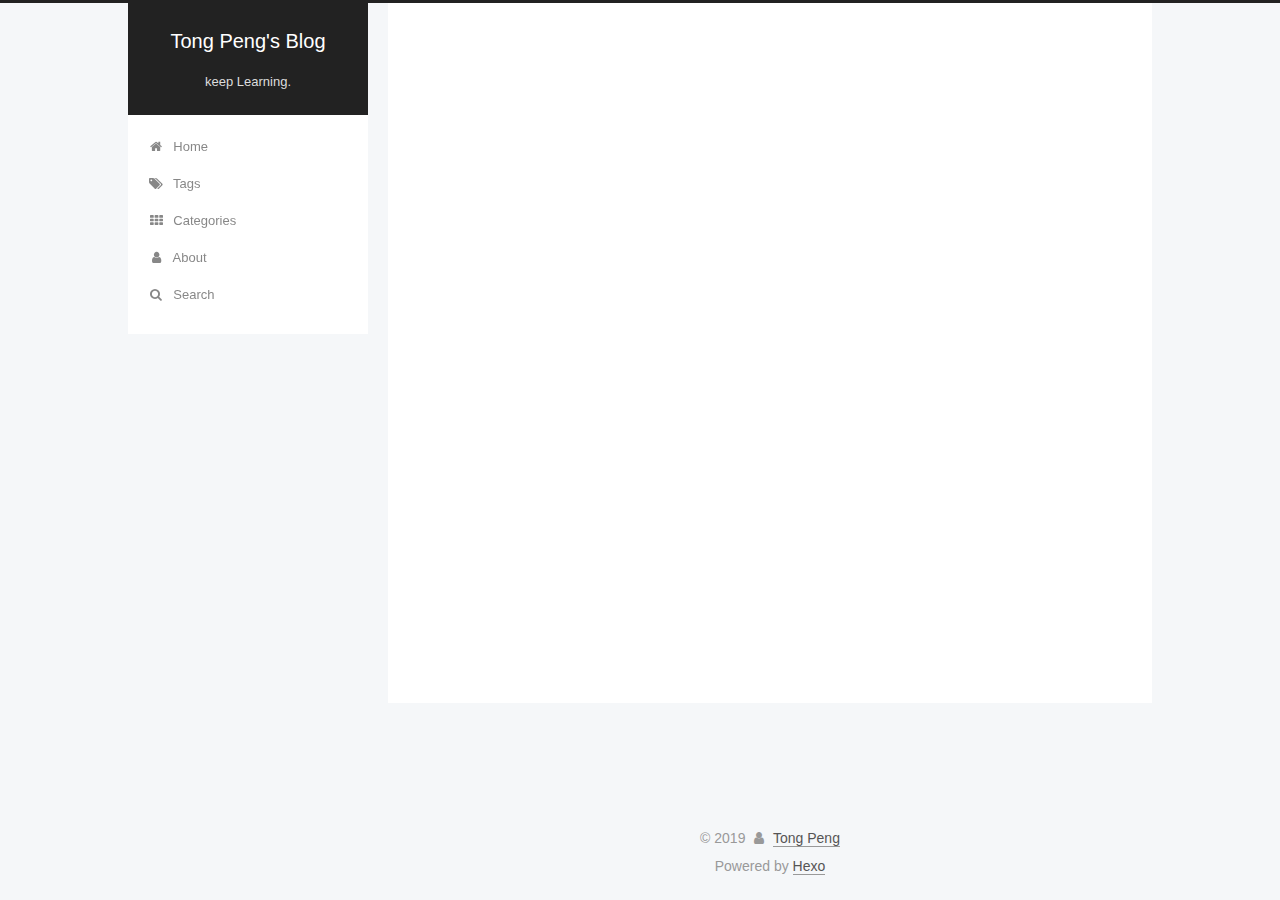
<file: about/index.html>
﻿<!DOCTYPE html>



  


<html class="theme-next pisces use-motion" lang="">
<head>
  <meta charset="UTF-8"/>
<meta http-equiv="X-UA-Compatible" content="IE=edge" />
<meta name="viewport" content="width=device-width, initial-scale=1, maximum-scale=1"/>
<meta name="theme-color" content="#222">



  
  
    
    
  <script src="/lib/pace/pace.min.js?v=1.0.2"></script>
  <link href="/lib/pace/pace-theme-minimal.min.css?v=1.0.2" rel="stylesheet">







<meta http-equiv="Cache-Control" content="no-transform" />
<meta http-equiv="Cache-Control" content="no-siteapp" />
















  
  
  <link href="/lib/fancybox/source/jquery.fancybox.css?v=2.1.5" rel="stylesheet" type="text/css" />







<link href="/lib/font-awesome/css/font-awesome.min.css?v=4.6.2" rel="stylesheet" type="text/css" />

<link href="/css/main.css?v=5.1.4" rel="stylesheet" type="text/css" />


  <link rel="apple-touch-icon" sizes="180x180" href="/images/apple-touch-icon-next.png?v=5.1.4">


  <link rel="icon" type="image/png" sizes="32x32" href="/images/favicon-32x32.png?v=5.1.4">


  <link rel="icon" type="image/png" sizes="16x16" href="/images/favicon-16x16.png?v=5.1.4">


  <link rel="mask-icon" href="/images/logo.svg?v=5.1.4" color="#222">





  <meta name="keywords" content="Hexo, NexT" />










<meta name="description" content="个人简介 持续学习的路人甲一枚。 联系我 Wechat: tongpengy Email: 273250386@qq.com GitHub: https://github.com/tongpeng001">
<meta name="keywords" content="Blog, Life, Tech, Internet">
<meta property="og:type" content="website">
<meta property="og:title" content="关于我">
<meta property="og:url" content="https://tongpeng001.github.io/about/index.html">
<meta property="og:site_name" content="Tong Peng&#39;s Blog">
<meta property="og:description" content="个人简介 持续学习的路人甲一枚。 联系我 Wechat: tongpengy Email: 273250386@qq.com GitHub: https://github.com/tongpeng001">
<meta property="og:locale" content="default">
<meta property="og:updated_time" content="2019-06-21T01:05:50.848Z">
<meta name="twitter:card" content="summary">
<meta name="twitter:title" content="关于我">
<meta name="twitter:description" content="个人简介 持续学习的路人甲一枚。 联系我 Wechat: tongpengy Email: 273250386@qq.com GitHub: https://github.com/tongpeng001">



<script type="text/javascript" id="hexo.configurations">
  var NexT = window.NexT || {};
  var CONFIG = {
    root: '/',
    scheme: 'Pisces',
    version: '5.1.4',
    sidebar: {"position":"left","display":"post","offset":12,"b2t":false,"scrollpercent":false,"onmobile":false},
    fancybox: true,
    tabs: true,
    motion: {"enable":true,"async":false,"transition":{"post_block":"fadeIn","post_header":"slideDownIn","post_body":"slideDownIn","coll_header":"slideLeftIn","sidebar":"slideUpIn"}},
    duoshuo: {
      userId: '0',
      author: 'Author'
    },
    algolia: {
      applicationID: '',
      apiKey: '',
      indexName: '',
      hits: {"per_page":10},
      labels: {"input_placeholder":"Search for Posts","hits_empty":"We didn't find any results for the search: ${query}","hits_stats":"${hits} results found in ${time} ms"}
    }
  };
</script>



  <link rel="canonical" href="https://yanglbme.github.io/about/"/>





  <title>关于我 | Tong Peng's Blog</title>
  








</head>

<body itemscope itemtype="http://schema.org/WebPage" lang="default">

  
  
    
  

  <div class="container sidebar-position-left page-post-detail">
    <div class="headband"></div>

    <header id="header" class="header" itemscope itemtype="http://schema.org/WPHeader">
      <div class="header-inner"><div class="site-brand-wrapper">
  <div class="site-meta ">
    

    <div class="custom-logo-site-title">
      <a href="/"  class="brand" rel="start">
        <span class="logo-line-before"><i></i></span>
        <span class="site-title">Tong Peng's Blog</span>
        <span class="logo-line-after"><i></i></span>
      </a>
    </div>
      
        <p class="site-subtitle">keep Learning.</p>
      
  </div>

  <div class="site-nav-toggle">
    <button>
      <span class="btn-bar"></span>
      <span class="btn-bar"></span>
      <span class="btn-bar"></span>
    </button>
  </div>
</div>

<nav class="site-nav">
  

  
    <ul id="menu" class="menu">
      
        
        <li class="menu-item menu-item-home">
          <a href="/" rel="section">
            
              <i class="menu-item-icon fa fa-fw fa-home"></i> <br />
            
            Home
          </a>
        </li>
      
        
        <li class="menu-item menu-item-tags">
          <a href="/tags/" rel="section">
            
              <i class="menu-item-icon fa fa-fw fa-tags"></i> <br />
            
            Tags
          </a>
        </li>
      
        
        <li class="menu-item menu-item-categories">
          <a href="/categories/" rel="section">
            
              <i class="menu-item-icon fa fa-fw fa-th"></i> <br />
            
            Categories
          </a>
        </li>
      
        
        <li class="menu-item menu-item-about">
          <a href="/about/" rel="section">
            
              <i class="menu-item-icon fa fa-fw fa-user"></i> <br />
            
            About
          </a>
        </li>
      

      
        <li class="menu-item menu-item-search">
          
            <a href="javascript:;" class="popup-trigger">
          
            
              <i class="menu-item-icon fa fa-search fa-fw"></i> <br />
            
            Search
          </a>
        </li>
      
    </ul>
  

  
    <div class="site-search">
      
  <div class="popup search-popup local-search-popup">
  <div class="local-search-header clearfix">
    <span class="search-icon">
      <i class="fa fa-search"></i>
    </span>
    <span class="popup-btn-close">
      <i class="fa fa-times-circle"></i>
    </span>
    <div class="local-search-input-wrapper">
      <input autocomplete="off"
             placeholder="Searching..." spellcheck="false"
             type="text" id="local-search-input">
    </div>
  </div>
  <div id="local-search-result"></div>
</div>



    </div>
  
</nav>



 </div>
    </header>

    <main id="main" class="main">
      <div class="main-inner">
        <div class="content-wrap">
          <div id="content" class="content">
            

  <div id="posts" class="posts-expand">
    
    
    
    <div class="post-block page">
      <header class="post-header">

	<h1 class="post-title" itemprop="name headline">关于我</h1>



</header>

      
      
      
      <div class="post-body">
        
        
          <h2 id="个人简介"><a href="#个人简介" class="headerlink" title="个人简介"></a>个人简介</h2><p>互联网行业，专注于后台开发。</p>
<h2 id="联系我"><a href="#联系我" class="headerlink" title="联系我"></a>联系我</h2><ul>
<li>Wechat: tongpengy</li>
<li>Email: <a href="mailto:273250386@qq.com" target="_blank" rel="noopener">273250386@qq.com</a></li>
<li>GitHub: <a href="https://github.com/tongpeng001" target="_blank" rel="noopener">https://github.com/tongpeng001</a></li>
</ul>

        
      </div>
      
      
      
    </div>
    
    
    
  </div>


          </div>
          


          

  



        </div>
        
          
  
  <div class="sidebar-toggle">
    <div class="sidebar-toggle-line-wrap">
      <span class="sidebar-toggle-line sidebar-toggle-line-first"></span>
      <span class="sidebar-toggle-line sidebar-toggle-line-middle"></span>
      <span class="sidebar-toggle-line sidebar-toggle-line-last"></span>
    </div>
  </div>

  <aside id="sidebar" class="sidebar">
    
    <div class="sidebar-inner">

      

      
        <ul class="sidebar-nav motion-element">
          <li class="sidebar-nav-toc sidebar-nav-active" data-target="post-toc-wrap">
            Table of Contents
          </li>
          <li class="sidebar-nav-overview" data-target="site-overview-wrap">
            Overview
          </li>
        </ul>
      

      <section class="site-overview-wrap sidebar-panel">
        <div class="site-overview">
          <div class="site-author motion-element" itemprop="author" itemscope itemtype="http://schema.org/Person">
            
              <img class="site-author-image" itemprop="image"
                src="/images/avatar.jpg"
                alt="Tong Peng" />
            
              <p class="site-author-name" itemprop="name">Tong Peng</p>
              <p class="site-description motion-element" itemprop="description">A Web Developer, major in Java.</p>
          </div>

          <nav class="site-state motion-element">

            
              <div class="site-state-item site-state-posts">
              
                <a href="/archives">
              
                  <span class="site-state-item-count">2</span>
                  <span class="site-state-item-name">posts</span>
                </a>
              </div>
            

            
              
              
              <div class="site-state-item site-state-categories">
                <a href="/categories/index.html">
                  <span class="site-state-item-count">2</span>
                  <span class="site-state-item-name">categories</span>
                </a>
              </div>
            

            
              
              
              <div class="site-state-item site-state-tags">
                <a href="/tags/index.html">
                  <span class="site-state-item-count">2</span>
                  <span class="site-state-item-name">tags</span>
                </a>
              </div>
            

          </nav>

          

          
            <div class="links-of-author motion-element">
                
                  <span class="links-of-author-item">
                    <a href="https://github.com/tongpeng001" target="_blank" title="GitHub">
                      
                        <i class="fa fa-fw fa-github"></i>GitHub</a>
                  </span>
                
                  <span class="links-of-author-item">
                    <a href="mailto:273250386@qq.com" target="_blank" title="E-Mail">
                      
                        <i class="fa fa-fw fa-envelope"></i>E-Mail</a>
                  </span>
                
            </div>
          

          
          

          
          

          

        </div>
      </section>

      
      <!--noindex-->
        <section class="post-toc-wrap motion-element sidebar-panel sidebar-panel-active">
          <div class="post-toc">

            
              
            

            
              <div class="post-toc-content"><ol class="nav"><li class="nav-item nav-level-2"><a class="nav-link" href="#个人简介"><span class="nav-number">1.</span> <span class="nav-text">个人简介</span></a></li><li class="nav-item nav-level-2"><a class="nav-link" href="#联系我"><span class="nav-number">2.</span> <span class="nav-text">联系我</span></a></li></ol></div>
            

          </div>
        </section>
      <!--/noindex-->
      

      

    </div>
  </aside>


        
      </div>
    </main>

    <footer id="footer" class="footer">
      <div class="footer-inner">
        <div class="copyright">&copy; <span itemprop="copyrightYear">2019</span>
  <span class="with-love">
    <i class="fa fa-user"></i>
  </span>
  <span class="author" itemprop="copyrightHolder"><a  class="theme-link" target="_blank" href="https://github.com/tongpeng001">Tong Peng</a></span>

  
</div>


  <div class="powered-by">Powered by <a class="theme-link" target="_blank" href="https://hexo.io">Hexo</a></div>








        
<div class="busuanzi-count">
  <script async src="https://dn-lbstatics.qbox.me/busuanzi/2.3/busuanzi.pure.mini.js"></script>

  

  
</div>








        
      </div>
    </footer>

    
      <div class="back-to-top">
        <i class="fa fa-arrow-up"></i>
        
      </div>
    

    

  </div>

  

<script type="text/javascript">
  if (Object.prototype.toString.call(window.Promise) !== '[object Function]') {
    window.Promise = null;
  }
</script>









  












  
  
    <script type="text/javascript" src="/lib/jquery/index.js?v=2.1.3"></script>
  

  
  
    <script type="text/javascript" src="/lib/fastclick/lib/fastclick.min.js?v=1.0.6"></script>
  

  
  
    <script type="text/javascript" src="/lib/jquery_lazyload/jquery.lazyload.js?v=1.9.7"></script>
  

  
  
    <script type="text/javascript" src="/lib/velocity/velocity.min.js?v=1.2.1"></script>
  

  
  
    <script type="text/javascript" src="/lib/velocity/velocity.ui.min.js?v=1.2.1"></script>
  

  
  
    <script type="text/javascript" src="/lib/fancybox/source/jquery.fancybox.pack.js?v=2.1.5"></script>
  


  


  <script type="text/javascript" src="/js/src/utils.js?v=5.1.4"></script>

  <script type="text/javascript" src="/js/src/motion.js?v=5.1.4"></script>



  
  


  <script type="text/javascript" src="/js/src/affix.js?v=5.1.4"></script>

  <script type="text/javascript" src="/js/src/schemes/pisces.js?v=5.1.4"></script>



  
  <script type="text/javascript" src="/js/src/scrollspy.js?v=5.1.4"></script>
<script type="text/javascript" src="/js/src/post-details.js?v=5.1.4"></script>



  


  <script type="text/javascript" src="/js/src/bootstrap.js?v=5.1.4"></script>



  


  




	





  





  












  

  <script type="text/javascript">
    // Popup Window;
    var isfetched = false;
    var isXml = true;
    // Search DB path;
    var search_path = "search.xml";
    if (search_path.length === 0) {
      search_path = "search.xml";
    } else if (/json$/i.test(search_path)) {
      isXml = false;
    }
    var path = "/" + search_path;
    // monitor main search box;

    var onPopupClose = function (e) {
      $('.popup').hide();
      $('#local-search-input').val('');
      $('.search-result-list').remove();
      $('#no-result').remove();
      $(".local-search-pop-overlay").remove();
      $('body').css('overflow', '');
    }

    function proceedsearch() {
      $("body")
        .append('<div class="search-popup-overlay local-search-pop-overlay"></div>')
        .css('overflow', 'hidden');
      $('.search-popup-overlay').click(onPopupClose);
      $('.popup').toggle();
      var $localSearchInput = $('#local-search-input');
      $localSearchInput.attr("autocapitalize", "none");
      $localSearchInput.attr("autocorrect", "off");
      $localSearchInput.focus();
    }

    // search function;
    var searchFunc = function(path, search_id, content_id) {
      'use strict';

      // start loading animation
      $("body")
        .append('<div class="search-popup-overlay local-search-pop-overlay">' +
          '<div id="search-loading-icon">' +
          '<i class="fa fa-spinner fa-pulse fa-5x fa-fw"></i>' +
          '</div>' +
          '</div>')
        .css('overflow', 'hidden');
      $("#search-loading-icon").css('margin', '20% auto 0 auto').css('text-align', 'center');

      $.ajax({
        url: path,
        dataType: isXml ? "xml" : "json",
        async: true,
        success: function(res) {
          // get the contents from search data
          isfetched = true;
          $('.popup').detach().appendTo('.header-inner');
          var datas = isXml ? $("entry", res).map(function() {
            return {
              title: $("title", this).text(),
              content: $("content",this).text(),
              url: $("url" , this).text()
            };
          }).get() : res;
          var input = document.getElementById(search_id);
          var resultContent = document.getElementById(content_id);
          var inputEventFunction = function() {
            var searchText = input.value.trim().toLowerCase();
            var keywords = searchText.split(/[\s\-]+/);
            if (keywords.length > 1) {
              keywords.push(searchText);
            }
            var resultItems = [];
            if (searchText.length > 0) {
              // perform local searching
              datas.forEach(function(data) {
                var isMatch = false;
                var hitCount = 0;
                var searchTextCount = 0;
                var title = data.title.trim();
                var titleInLowerCase = title.toLowerCase();
                var content = data.content.trim().replace(/<[^>]+>/g,"");
                var contentInLowerCase = content.toLowerCase();
                var articleUrl = decodeURIComponent(data.url);
                var indexOfTitle = [];
                var indexOfContent = [];
                // only match articles with not empty titles
                if(title != '') {
                  keywords.forEach(function(keyword) {
                    function getIndexByWord(word, text, caseSensitive) {
                      var wordLen = word.length;
                      if (wordLen === 0) {
                        return [];
                      }
                      var startPosition = 0, position = [], index = [];
                      if (!caseSensitive) {
                        text = text.toLowerCase();
                        word = word.toLowerCase();
                      }
                      while ((position = text.indexOf(word, startPosition)) > -1) {
                        index.push({position: position, word: word});
                        startPosition = position + wordLen;
                      }
                      return index;
                    }

                    indexOfTitle = indexOfTitle.concat(getIndexByWord(keyword, titleInLowerCase, false));
                    indexOfContent = indexOfContent.concat(getIndexByWord(keyword, contentInLowerCase, false));
                  });
                  if (indexOfTitle.length > 0 || indexOfContent.length > 0) {
                    isMatch = true;
                    hitCount = indexOfTitle.length + indexOfContent.length;
                  }
                }

                // show search results

                if (isMatch) {
                  // sort index by position of keyword

                  [indexOfTitle, indexOfContent].forEach(function (index) {
                    index.sort(function (itemLeft, itemRight) {
                      if (itemRight.position !== itemLeft.position) {
                        return itemRight.position - itemLeft.position;
                      } else {
                        return itemLeft.word.length - itemRight.word.length;
                      }
                    });
                  });

                  // merge hits into slices

                  function mergeIntoSlice(text, start, end, index) {
                    var item = index[index.length - 1];
                    var position = item.position;
                    var word = item.word;
                    var hits = [];
                    var searchTextCountInSlice = 0;
                    while (position + word.length <= end && index.length != 0) {
                      if (word === searchText) {
                        searchTextCountInSlice++;
                      }
                      hits.push({position: position, length: word.length});
                      var wordEnd = position + word.length;

                      // move to next position of hit

                      index.pop();
                      while (index.length != 0) {
                        item = index[index.length - 1];
                        position = item.position;
                        word = item.word;
                        if (wordEnd > position) {
                          index.pop();
                        } else {
                          break;
                        }
                      }
                    }
                    searchTextCount += searchTextCountInSlice;
                    return {
                      hits: hits,
                      start: start,
                      end: end,
                      searchTextCount: searchTextCountInSlice
                    };
                  }

                  var slicesOfTitle = [];
                  if (indexOfTitle.length != 0) {
                    slicesOfTitle.push(mergeIntoSlice(title, 0, title.length, indexOfTitle));
                  }

                  var slicesOfContent = [];
                  while (indexOfContent.length != 0) {
                    var item = indexOfContent[indexOfContent.length - 1];
                    var position = item.position;
                    var word = item.word;
                    // cut out 100 characters
                    var start = position - 20;
                    var end = position + 80;
                    if(start < 0){
                      start = 0;
                    }
                    if (end < position + word.length) {
                      end = position + word.length;
                    }
                    if(end > content.length){
                      end = content.length;
                    }
                    slicesOfContent.push(mergeIntoSlice(content, start, end, indexOfContent));
                  }

                  // sort slices in content by search text's count and hits' count

                  slicesOfContent.sort(function (sliceLeft, sliceRight) {
                    if (sliceLeft.searchTextCount !== sliceRight.searchTextCount) {
                      return sliceRight.searchTextCount - sliceLeft.searchTextCount;
                    } else if (sliceLeft.hits.length !== sliceRight.hits.length) {
                      return sliceRight.hits.length - sliceLeft.hits.length;
                    } else {
                      return sliceLeft.start - sliceRight.start;
                    }
                  });

                  // select top N slices in content

                  var upperBound = parseInt('1');
                  if (upperBound >= 0) {
                    slicesOfContent = slicesOfContent.slice(0, upperBound);
                  }

                  // highlight title and content

                  function highlightKeyword(text, slice) {
                    var result = '';
                    var prevEnd = slice.start;
                    slice.hits.forEach(function (hit) {
                      result += text.substring(prevEnd, hit.position);
                      var end = hit.position + hit.length;
                      result += '<b class="search-keyword">' + text.substring(hit.position, end) + '</b>';
                      prevEnd = end;
                    });
                    result += text.substring(prevEnd, slice.end);
                    return result;
                  }

                  var resultItem = '';

                  if (slicesOfTitle.length != 0) {
                    resultItem += "<li><a href='" + articleUrl + "' class='search-result-title'>" + highlightKeyword(title, slicesOfTitle[0]) + "</a>";
                  } else {
                    resultItem += "<li><a href='" + articleUrl + "' class='search-result-title'>" + title + "</a>";
                  }

                  slicesOfContent.forEach(function (slice) {
                    resultItem += "<a href='" + articleUrl + "'>" +
                      "<p class=\"search-result\">" + highlightKeyword(content, slice) +
                      "...</p>" + "</a>";
                  });

                  resultItem += "</li>";
                  resultItems.push({
                    item: resultItem,
                    searchTextCount: searchTextCount,
                    hitCount: hitCount,
                    id: resultItems.length
                  });
                }
              })
            };
            if (keywords.length === 1 && keywords[0] === "") {
              resultContent.innerHTML = '<div id="no-result"><i class="fa fa-search fa-5x" /></div>'
            } else if (resultItems.length === 0) {
              resultContent.innerHTML = '<div id="no-result"><i class="fa fa-frown-o fa-5x" /></div>'
            } else {
              resultItems.sort(function (resultLeft, resultRight) {
                if (resultLeft.searchTextCount !== resultRight.searchTextCount) {
                  return resultRight.searchTextCount - resultLeft.searchTextCount;
                } else if (resultLeft.hitCount !== resultRight.hitCount) {
                  return resultRight.hitCount - resultLeft.hitCount;
                } else {
                  return resultRight.id - resultLeft.id;
                }
              });
              var searchResultList = '<ul class=\"search-result-list\">';
              resultItems.forEach(function (result) {
                searchResultList += result.item;
              })
              searchResultList += "</ul>";
              resultContent.innerHTML = searchResultList;
            }
          }

          if ('auto' === 'auto') {
            input.addEventListener('input', inputEventFunction);
          } else {
            $('.search-icon').click(inputEventFunction);
            input.addEventListener('keypress', function (event) {
              if (event.keyCode === 13) {
                inputEventFunction();
              }
            });
          }

          // remove loading animation
          $(".local-search-pop-overlay").remove();
          $('body').css('overflow', '');

          proceedsearch();
        }
      });
    }

    // handle and trigger popup window;
    $('.popup-trigger').click(function(e) {
      e.stopPropagation();
      if (isfetched === false) {
        searchFunc(path, 'local-search-input', 'local-search-result');
      } else {
        proceedsearch();
      };
    });

    $('.popup-btn-close').click(onPopupClose);
    $('.popup').click(function(e){
      e.stopPropagation();
    });
    $(document).on('keyup', function (event) {
      var shouldDismissSearchPopup = event.which === 27 &&
        $('.search-popup').is(':visible');
      if (shouldDismissSearchPopup) {
        onPopupClose();
      }
    });
  </script>





  

  

  

  
  

  

  

  

</body>
</html>
</file>
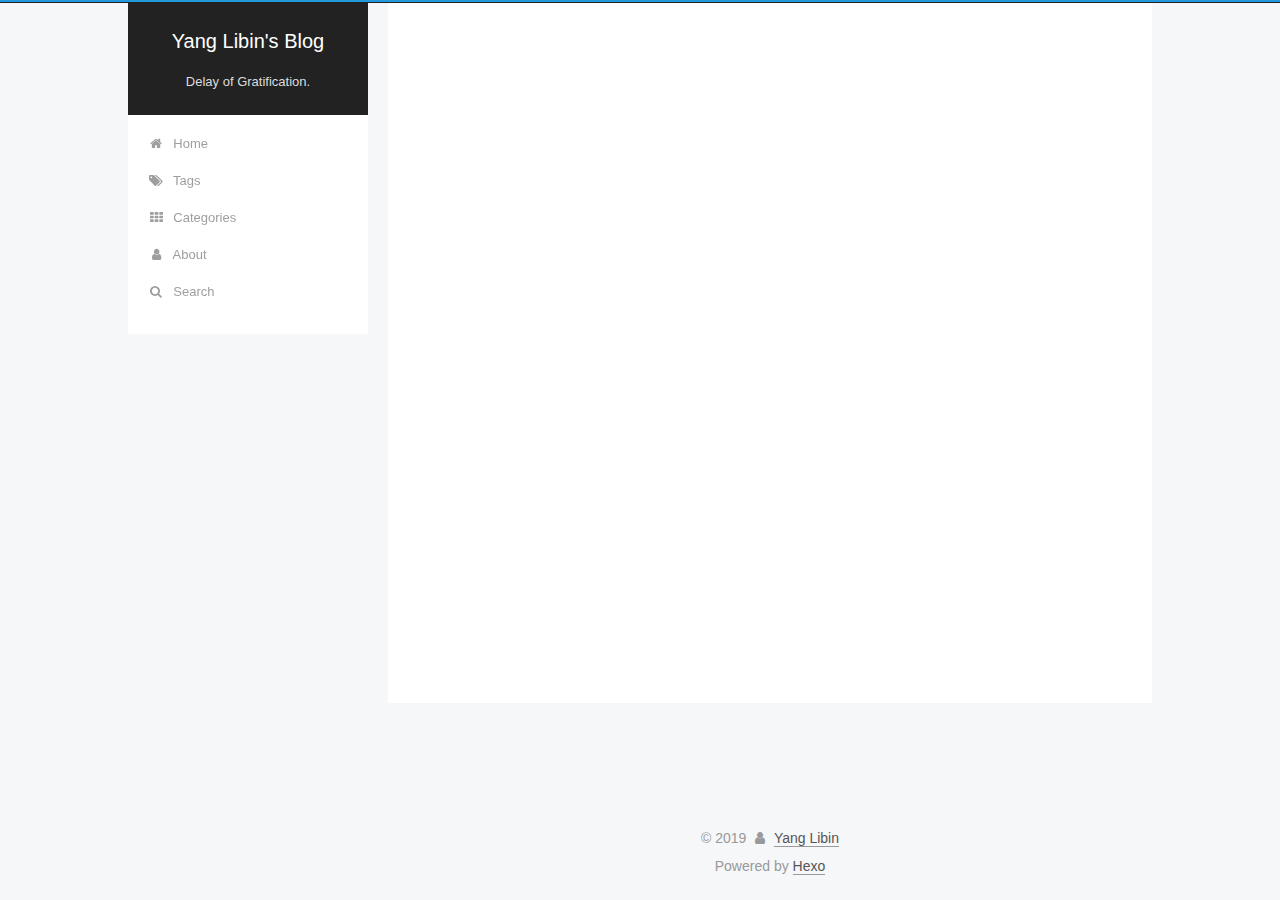
<file: archives/index.html>
<!DOCTYPE html>



  


<html class="theme-next pisces use-motion" lang="">
<head>
  <meta charset="UTF-8"/>
<meta http-equiv="X-UA-Compatible" content="IE=edge" />
<meta name="viewport" content="width=device-width, initial-scale=1, maximum-scale=1"/>
<meta name="theme-color" content="#222">



  
  
    
    
  <script src="/lib/pace/pace.min.js?v=1.0.2"></script>
  <link href="/lib/pace/pace-theme-minimal.min.css?v=1.0.2" rel="stylesheet">







<meta http-equiv="Cache-Control" content="no-transform" />
<meta http-equiv="Cache-Control" content="no-siteapp" />
















  
  
  <link href="/lib/fancybox/source/jquery.fancybox.css?v=2.1.5" rel="stylesheet" type="text/css" />







<link href="/lib/font-awesome/css/font-awesome.min.css?v=4.6.2" rel="stylesheet" type="text/css" />

<link href="/css/main.css?v=5.1.4" rel="stylesheet" type="text/css" />


  <link rel="apple-touch-icon" sizes="180x180" href="/images/apple-touch-icon-next.png?v=5.1.4">


  <link rel="icon" type="image/png" sizes="32x32" href="/images/favicon-32x32.png?v=5.1.4">


  <link rel="icon" type="image/png" sizes="16x16" href="/images/favicon-16x16.png?v=5.1.4">


  <link rel="mask-icon" href="/images/logo.svg?v=5.1.4" color="#222">





  <meta name="keywords" content="Hexo, NexT" />










<meta name="description" content="A Web Developer, major in Java.">
<meta name="keywords" content="Blog, Life, Tech, Internet">
<meta property="og:type" content="website">
<meta property="og:title" content="Yang Libin&#39;s Blog">
<meta property="og:url" content="https://yanglbme.github.io/archives/index.html">
<meta property="og:site_name" content="Yang Libin&#39;s Blog">
<meta property="og:description" content="A Web Developer, major in Java.">
<meta property="og:locale" content="default">
<meta name="twitter:card" content="summary">
<meta name="twitter:title" content="Yang Libin&#39;s Blog">
<meta name="twitter:description" content="A Web Developer, major in Java.">



<script type="text/javascript" id="hexo.configurations">
  var NexT = window.NexT || {};
  var CONFIG = {
    root: '/',
    scheme: 'Pisces',
    version: '5.1.4',
    sidebar: {"position":"left","display":"post","offset":12,"b2t":false,"scrollpercent":false,"onmobile":false},
    fancybox: true,
    tabs: true,
    motion: {"enable":true,"async":false,"transition":{"post_block":"fadeIn","post_header":"slideDownIn","post_body":"slideDownIn","coll_header":"slideLeftIn","sidebar":"slideUpIn"}},
    duoshuo: {
      userId: '0',
      author: 'Author'
    },
    algolia: {
      applicationID: '',
      apiKey: '',
      indexName: '',
      hits: {"per_page":10},
      labels: {"input_placeholder":"Search for Posts","hits_empty":"We didn't find any results for the search: ${query}","hits_stats":"${hits} results found in ${time} ms"}
    }
  };
</script>



  <link rel="canonical" href="https://yanglbme.github.io/archives/"/>





  <title>Archive | Yang Libin's Blog</title>
  








</head>

<body itemscope itemtype="http://schema.org/WebPage" lang="default">

  
  
    
  

  <div class="container sidebar-position-left page-archive">
    <div class="headband"></div>

    <header id="header" class="header" itemscope itemtype="http://schema.org/WPHeader">
      <div class="header-inner"><div class="site-brand-wrapper">
  <div class="site-meta ">
    

    <div class="custom-logo-site-title">
      <a href="/"  class="brand" rel="start">
        <span class="logo-line-before"><i></i></span>
        <span class="site-title">Yang Libin's Blog</span>
        <span class="logo-line-after"><i></i></span>
      </a>
    </div>
      
        <p class="site-subtitle">Delay of Gratification.</p>
      
  </div>

  <div class="site-nav-toggle">
    <button>
      <span class="btn-bar"></span>
      <span class="btn-bar"></span>
      <span class="btn-bar"></span>
    </button>
  </div>
</div>

<nav class="site-nav">
  

  
    <ul id="menu" class="menu">
      
        
        <li class="menu-item menu-item-home">
          <a href="/" rel="section">
            
              <i class="menu-item-icon fa fa-fw fa-home"></i> <br />
            
            Home
          </a>
        </li>
      
        
        <li class="menu-item menu-item-tags">
          <a href="/tags/" rel="section">
            
              <i class="menu-item-icon fa fa-fw fa-tags"></i> <br />
            
            Tags
          </a>
        </li>
      
        
        <li class="menu-item menu-item-categories">
          <a href="/categories/" rel="section">
            
              <i class="menu-item-icon fa fa-fw fa-th"></i> <br />
            
            Categories
          </a>
        </li>
      
        
        <li class="menu-item menu-item-about">
          <a href="/about/" rel="section">
            
              <i class="menu-item-icon fa fa-fw fa-user"></i> <br />
            
            About
          </a>
        </li>
      

      
        <li class="menu-item menu-item-search">
          
            <a href="javascript:;" class="popup-trigger">
          
            
              <i class="menu-item-icon fa fa-search fa-fw"></i> <br />
            
            Search
          </a>
        </li>
      
    </ul>
  

  
    <div class="site-search">
      
  <div class="popup search-popup local-search-popup">
  <div class="local-search-header clearfix">
    <span class="search-icon">
      <i class="fa fa-search"></i>
    </span>
    <span class="popup-btn-close">
      <i class="fa fa-times-circle"></i>
    </span>
    <div class="local-search-input-wrapper">
      <input autocomplete="off"
             placeholder="Searching..." spellcheck="false"
             type="text" id="local-search-input">
    </div>
  </div>
  <div id="local-search-result"></div>
</div>



    </div>
  
</nav>



 </div>
    </header>

    <main id="main" class="main">
      <div class="main-inner">
        <div class="content-wrap">
          <div id="content" class="content">
            

  
  
  
  <div class="post-block archive">
    <div id="posts" class="posts-collapse">
      <span class="archive-move-on"></span>

      <span class="archive-page-counter">
        
        
        
          
        
        Um..! 2 posts in total. Keep on posting.
      </span>

      

        
        
        

        
          
          <div class="collection-title">
            <h1 class="archive-year" id="archive-year-2019">2019</h1>
          </div>
        
        

        

  <article class="post post-type-normal" itemscope itemtype="http://schema.org/Article">
    <header class="post-header">

      <h2 class="post-title">
        
            <a class="post-title-link" href="/2019/06/20/New-change-in-GitHub-Trending/" itemprop="url">
              
                <span itemprop="name">GitHub 官方打乱 Trending 榜单</span>
              
            </a>
        
      </h2>

      <div class="post-meta">
        <time class="post-time" itemprop="dateCreated"
              datetime="2019-06-20T20:48:16+08:00"
              content="2019-06-20" >
          06-20
        </time>
      </div>

    </header>
  </article>



      

        
        
        

        
        

        

  <article class="post post-type-normal" itemscope itemtype="http://schema.org/Article">
    <header class="post-header">

      <h2 class="post-title">
        
            <a class="post-title-link" href="/2019/04/29/am-I-wasted/" itemprop="url">
              
                <span itemprop="name">我“浪费”了吗？</span>
              
            </a>
        
      </h2>

      <div class="post-meta">
        <time class="post-time" itemprop="dateCreated"
              datetime="2019-04-29T14:36:41+08:00"
              content="2019-04-29" >
          04-29
        </time>
      </div>

    </header>
  </article>



      

    </div>
  </div>
  
  
  

  



          </div>
          


          

        </div>
        
          
  
  <div class="sidebar-toggle">
    <div class="sidebar-toggle-line-wrap">
      <span class="sidebar-toggle-line sidebar-toggle-line-first"></span>
      <span class="sidebar-toggle-line sidebar-toggle-line-middle"></span>
      <span class="sidebar-toggle-line sidebar-toggle-line-last"></span>
    </div>
  </div>

  <aside id="sidebar" class="sidebar">
    
    <div class="sidebar-inner">

      

      

      <section class="site-overview-wrap sidebar-panel sidebar-panel-active">
        <div class="site-overview">
          <div class="site-author motion-element" itemprop="author" itemscope itemtype="http://schema.org/Person">
            
              <img class="site-author-image" itemprop="image"
                src="/images/avatar.jpg"
                alt="Yang Libin" />
            
              <p class="site-author-name" itemprop="name">Yang Libin</p>
              <p class="site-description motion-element" itemprop="description">A Web Developer, major in Java.</p>
          </div>

          <nav class="site-state motion-element">

            
              <div class="site-state-item site-state-posts">
              
                <a href="/archives">
              
                  <span class="site-state-item-count">2</span>
                  <span class="site-state-item-name">posts</span>
                </a>
              </div>
            

            
              
              
              <div class="site-state-item site-state-categories">
                <a href="/categories/index.html">
                  <span class="site-state-item-count">2</span>
                  <span class="site-state-item-name">categories</span>
                </a>
              </div>
            

            
              
              
              <div class="site-state-item site-state-tags">
                <a href="/tags/index.html">
                  <span class="site-state-item-count">2</span>
                  <span class="site-state-item-name">tags</span>
                </a>
              </div>
            

          </nav>

          

          
            <div class="links-of-author motion-element">
                
                  <span class="links-of-author-item">
                    <a href="https://github.com/yanglbme" target="_blank" title="GitHub">
                      
                        <i class="fa fa-fw fa-github"></i>GitHub</a>
                  </span>
                
                  <span class="links-of-author-item">
                    <a href="mailto:contact@yanglibin.info" target="_blank" title="E-Mail">
                      
                        <i class="fa fa-fw fa-envelope"></i>E-Mail</a>
                  </span>
                
            </div>
          

          
          

          
          

          

        </div>
      </section>

      

      

    </div>
  </aside>


        
      </div>
    </main>

    <footer id="footer" class="footer">
      <div class="footer-inner">
        <div class="copyright">&copy; <span itemprop="copyrightYear">2019</span>
  <span class="with-love">
    <i class="fa fa-user"></i>
  </span>
  <span class="author" itemprop="copyrightHolder"><a  class="theme-link" target="_blank" href="https://github.com/yanglbme">Yang Libin</a></span>

  
</div>


  <div class="powered-by">Powered by <a class="theme-link" target="_blank" href="https://hexo.io">Hexo</a></div>








        
<div class="busuanzi-count">
  <script async src="https://dn-lbstatics.qbox.me/busuanzi/2.3/busuanzi.pure.mini.js"></script>

  

  
</div>








        
      </div>
    </footer>

    
      <div class="back-to-top">
        <i class="fa fa-arrow-up"></i>
        
      </div>
    

    

  </div>

  

<script type="text/javascript">
  if (Object.prototype.toString.call(window.Promise) !== '[object Function]') {
    window.Promise = null;
  }
</script>









  












  
  
    <script type="text/javascript" src="/lib/jquery/index.js?v=2.1.3"></script>
  

  
  
    <script type="text/javascript" src="/lib/fastclick/lib/fastclick.min.js?v=1.0.6"></script>
  

  
  
    <script type="text/javascript" src="/lib/jquery_lazyload/jquery.lazyload.js?v=1.9.7"></script>
  

  
  
    <script type="text/javascript" src="/lib/velocity/velocity.min.js?v=1.2.1"></script>
  

  
  
    <script type="text/javascript" src="/lib/velocity/velocity.ui.min.js?v=1.2.1"></script>
  

  
  
    <script type="text/javascript" src="/lib/fancybox/source/jquery.fancybox.pack.js?v=2.1.5"></script>
  


  


  <script type="text/javascript" src="/js/src/utils.js?v=5.1.4"></script>

  <script type="text/javascript" src="/js/src/motion.js?v=5.1.4"></script>



  
  


  <script type="text/javascript" src="/js/src/affix.js?v=5.1.4"></script>

  <script type="text/javascript" src="/js/src/schemes/pisces.js?v=5.1.4"></script>



  

  


  <script type="text/javascript" src="/js/src/bootstrap.js?v=5.1.4"></script>



  


  




	





  





  












  

  <script type="text/javascript">
    // Popup Window;
    var isfetched = false;
    var isXml = true;
    // Search DB path;
    var search_path = "search.xml";
    if (search_path.length === 0) {
      search_path = "search.xml";
    } else if (/json$/i.test(search_path)) {
      isXml = false;
    }
    var path = "/" + search_path;
    // monitor main search box;

    var onPopupClose = function (e) {
      $('.popup').hide();
      $('#local-search-input').val('');
      $('.search-result-list').remove();
      $('#no-result').remove();
      $(".local-search-pop-overlay").remove();
      $('body').css('overflow', '');
    }

    function proceedsearch() {
      $("body")
        .append('<div class="search-popup-overlay local-search-pop-overlay"></div>')
        .css('overflow', 'hidden');
      $('.search-popup-overlay').click(onPopupClose);
      $('.popup').toggle();
      var $localSearchInput = $('#local-search-input');
      $localSearchInput.attr("autocapitalize", "none");
      $localSearchInput.attr("autocorrect", "off");
      $localSearchInput.focus();
    }

    // search function;
    var searchFunc = function(path, search_id, content_id) {
      'use strict';

      // start loading animation
      $("body")
        .append('<div class="search-popup-overlay local-search-pop-overlay">' +
          '<div id="search-loading-icon">' +
          '<i class="fa fa-spinner fa-pulse fa-5x fa-fw"></i>' +
          '</div>' +
          '</div>')
        .css('overflow', 'hidden');
      $("#search-loading-icon").css('margin', '20% auto 0 auto').css('text-align', 'center');

      $.ajax({
        url: path,
        dataType: isXml ? "xml" : "json",
        async: true,
        success: function(res) {
          // get the contents from search data
          isfetched = true;
          $('.popup').detach().appendTo('.header-inner');
          var datas = isXml ? $("entry", res).map(function() {
            return {
              title: $("title", this).text(),
              content: $("content",this).text(),
              url: $("url" , this).text()
            };
          }).get() : res;
          var input = document.getElementById(search_id);
          var resultContent = document.getElementById(content_id);
          var inputEventFunction = function() {
            var searchText = input.value.trim().toLowerCase();
            var keywords = searchText.split(/[\s\-]+/);
            if (keywords.length > 1) {
              keywords.push(searchText);
            }
            var resultItems = [];
            if (searchText.length > 0) {
              // perform local searching
              datas.forEach(function(data) {
                var isMatch = false;
                var hitCount = 0;
                var searchTextCount = 0;
                var title = data.title.trim();
                var titleInLowerCase = title.toLowerCase();
                var content = data.content.trim().replace(/<[^>]+>/g,"");
                var contentInLowerCase = content.toLowerCase();
                var articleUrl = decodeURIComponent(data.url);
                var indexOfTitle = [];
                var indexOfContent = [];
                // only match articles with not empty titles
                if(title != '') {
                  keywords.forEach(function(keyword) {
                    function getIndexByWord(word, text, caseSensitive) {
                      var wordLen = word.length;
                      if (wordLen === 0) {
                        return [];
                      }
                      var startPosition = 0, position = [], index = [];
                      if (!caseSensitive) {
                        text = text.toLowerCase();
                        word = word.toLowerCase();
                      }
                      while ((position = text.indexOf(word, startPosition)) > -1) {
                        index.push({position: position, word: word});
                        startPosition = position + wordLen;
                      }
                      return index;
                    }

                    indexOfTitle = indexOfTitle.concat(getIndexByWord(keyword, titleInLowerCase, false));
                    indexOfContent = indexOfContent.concat(getIndexByWord(keyword, contentInLowerCase, false));
                  });
                  if (indexOfTitle.length > 0 || indexOfContent.length > 0) {
                    isMatch = true;
                    hitCount = indexOfTitle.length + indexOfContent.length;
                  }
                }

                // show search results

                if (isMatch) {
                  // sort index by position of keyword

                  [indexOfTitle, indexOfContent].forEach(function (index) {
                    index.sort(function (itemLeft, itemRight) {
                      if (itemRight.position !== itemLeft.position) {
                        return itemRight.position - itemLeft.position;
                      } else {
                        return itemLeft.word.length - itemRight.word.length;
                      }
                    });
                  });

                  // merge hits into slices

                  function mergeIntoSlice(text, start, end, index) {
                    var item = index[index.length - 1];
                    var position = item.position;
                    var word = item.word;
                    var hits = [];
                    var searchTextCountInSlice = 0;
                    while (position + word.length <= end && index.length != 0) {
                      if (word === searchText) {
                        searchTextCountInSlice++;
                      }
                      hits.push({position: position, length: word.length});
                      var wordEnd = position + word.length;

                      // move to next position of hit

                      index.pop();
                      while (index.length != 0) {
                        item = index[index.length - 1];
                        position = item.position;
                        word = item.word;
                        if (wordEnd > position) {
                          index.pop();
                        } else {
                          break;
                        }
                      }
                    }
                    searchTextCount += searchTextCountInSlice;
                    return {
                      hits: hits,
                      start: start,
                      end: end,
                      searchTextCount: searchTextCountInSlice
                    };
                  }

                  var slicesOfTitle = [];
                  if (indexOfTitle.length != 0) {
                    slicesOfTitle.push(mergeIntoSlice(title, 0, title.length, indexOfTitle));
                  }

                  var slicesOfContent = [];
                  while (indexOfContent.length != 0) {
                    var item = indexOfContent[indexOfContent.length - 1];
                    var position = item.position;
                    var word = item.word;
                    // cut out 100 characters
                    var start = position - 20;
                    var end = position + 80;
                    if(start < 0){
                      start = 0;
                    }
                    if (end < position + word.length) {
                      end = position + word.length;
                    }
                    if(end > content.length){
                      end = content.length;
                    }
                    slicesOfContent.push(mergeIntoSlice(content, start, end, indexOfContent));
                  }

                  // sort slices in content by search text's count and hits' count

                  slicesOfContent.sort(function (sliceLeft, sliceRight) {
                    if (sliceLeft.searchTextCount !== sliceRight.searchTextCount) {
                      return sliceRight.searchTextCount - sliceLeft.searchTextCount;
                    } else if (sliceLeft.hits.length !== sliceRight.hits.length) {
                      return sliceRight.hits.length - sliceLeft.hits.length;
                    } else {
                      return sliceLeft.start - sliceRight.start;
                    }
                  });

                  // select top N slices in content

                  var upperBound = parseInt('1');
                  if (upperBound >= 0) {
                    slicesOfContent = slicesOfContent.slice(0, upperBound);
                  }

                  // highlight title and content

                  function highlightKeyword(text, slice) {
                    var result = '';
                    var prevEnd = slice.start;
                    slice.hits.forEach(function (hit) {
                      result += text.substring(prevEnd, hit.position);
                      var end = hit.position + hit.length;
                      result += '<b class="search-keyword">' + text.substring(hit.position, end) + '</b>';
                      prevEnd = end;
                    });
                    result += text.substring(prevEnd, slice.end);
                    return result;
                  }

                  var resultItem = '';

                  if (slicesOfTitle.length != 0) {
                    resultItem += "<li><a href='" + articleUrl + "' class='search-result-title'>" + highlightKeyword(title, slicesOfTitle[0]) + "</a>";
                  } else {
                    resultItem += "<li><a href='" + articleUrl + "' class='search-result-title'>" + title + "</a>";
                  }

                  slicesOfContent.forEach(function (slice) {
                    resultItem += "<a href='" + articleUrl + "'>" +
                      "<p class=\"search-result\">" + highlightKeyword(content, slice) +
                      "...</p>" + "</a>";
                  });

                  resultItem += "</li>";
                  resultItems.push({
                    item: resultItem,
                    searchTextCount: searchTextCount,
                    hitCount: hitCount,
                    id: resultItems.length
                  });
                }
              })
            };
            if (keywords.length === 1 && keywords[0] === "") {
              resultContent.innerHTML = '<div id="no-result"><i class="fa fa-search fa-5x" /></div>'
            } else if (resultItems.length === 0) {
              resultContent.innerHTML = '<div id="no-result"><i class="fa fa-frown-o fa-5x" /></div>'
            } else {
              resultItems.sort(function (resultLeft, resultRight) {
                if (resultLeft.searchTextCount !== resultRight.searchTextCount) {
                  return resultRight.searchTextCount - resultLeft.searchTextCount;
                } else if (resultLeft.hitCount !== resultRight.hitCount) {
                  return resultRight.hitCount - resultLeft.hitCount;
                } else {
                  return resultRight.id - resultLeft.id;
                }
              });
              var searchResultList = '<ul class=\"search-result-list\">';
              resultItems.forEach(function (result) {
                searchResultList += result.item;
              })
              searchResultList += "</ul>";
              resultContent.innerHTML = searchResultList;
            }
          }

          if ('auto' === 'auto') {
            input.addEventListener('input', inputEventFunction);
          } else {
            $('.search-icon').click(inputEventFunction);
            input.addEventListener('keypress', function (event) {
              if (event.keyCode === 13) {
                inputEventFunction();
              }
            });
          }

          // remove loading animation
          $(".local-search-pop-overlay").remove();
          $('body').css('overflow', '');

          proceedsearch();
        }
      });
    }

    // handle and trigger popup window;
    $('.popup-trigger').click(function(e) {
      e.stopPropagation();
      if (isfetched === false) {
        searchFunc(path, 'local-search-input', 'local-search-result');
      } else {
        proceedsearch();
      };
    });

    $('.popup-btn-close').click(onPopupClose);
    $('.popup').click(function(e){
      e.stopPropagation();
    });
    $(document).on('keyup', function (event) {
      var shouldDismissSearchPopup = event.which === 27 &&
        $('.search-popup').is(':visible');
      if (shouldDismissSearchPopup) {
        onPopupClose();
      }
    });
  </script>





  

  

  

  
  

  

  

  

</body>
</html>
</file>
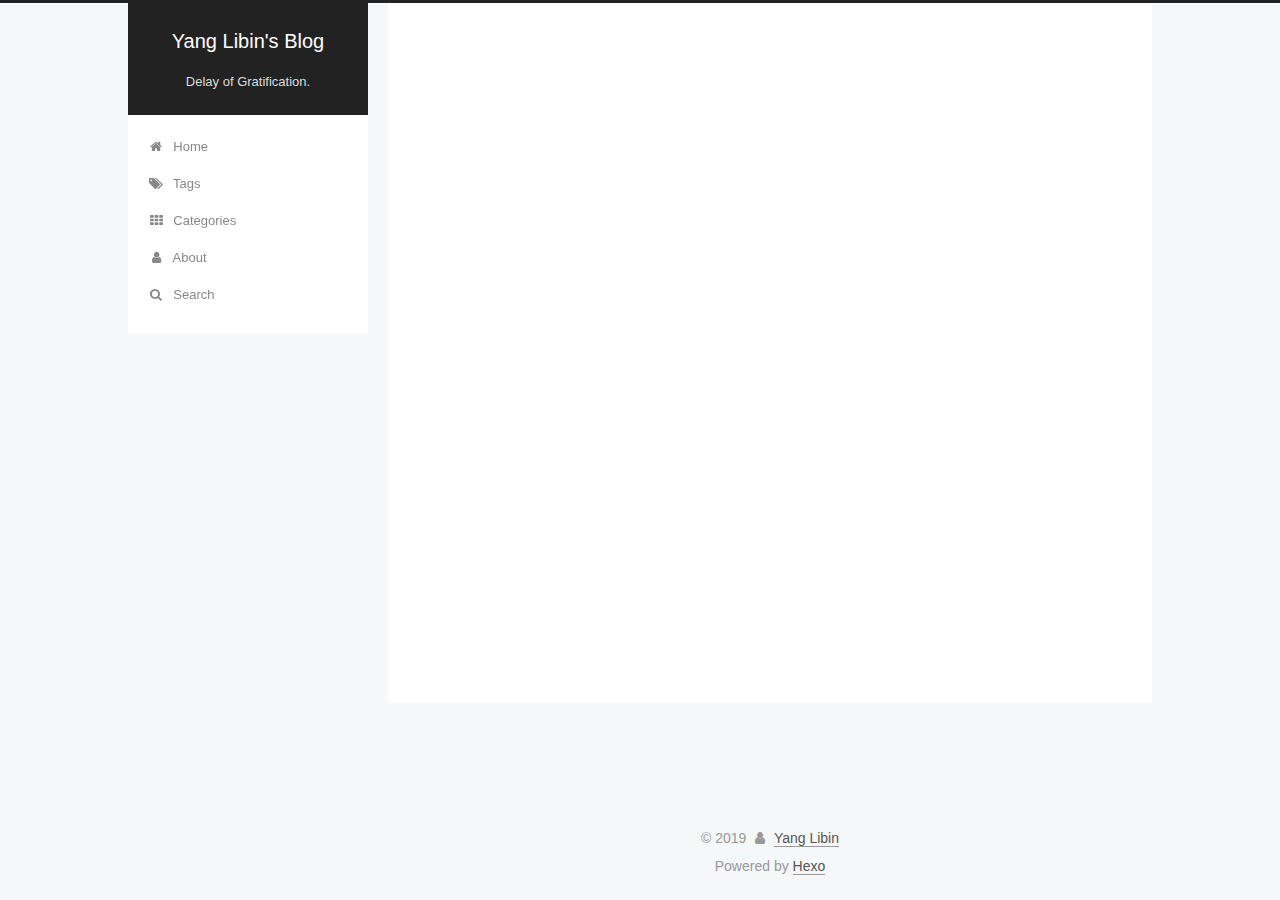
<file: categories/index.html>
<!DOCTYPE html>



  


<html class="theme-next pisces use-motion" lang="">
<head>
  <meta charset="UTF-8"/>
<meta http-equiv="X-UA-Compatible" content="IE=edge" />
<meta name="viewport" content="width=device-width, initial-scale=1, maximum-scale=1"/>
<meta name="theme-color" content="#222">



  
  
    
    
  <script src="/lib/pace/pace.min.js?v=1.0.2"></script>
  <link href="/lib/pace/pace-theme-minimal.min.css?v=1.0.2" rel="stylesheet">







<meta http-equiv="Cache-Control" content="no-transform" />
<meta http-equiv="Cache-Control" content="no-siteapp" />
















  
  
  <link href="/lib/fancybox/source/jquery.fancybox.css?v=2.1.5" rel="stylesheet" type="text/css" />







<link href="/lib/font-awesome/css/font-awesome.min.css?v=4.6.2" rel="stylesheet" type="text/css" />

<link href="/css/main.css?v=5.1.4" rel="stylesheet" type="text/css" />


  <link rel="apple-touch-icon" sizes="180x180" href="/images/apple-touch-icon-next.png?v=5.1.4">


  <link rel="icon" type="image/png" sizes="32x32" href="/images/favicon-32x32.png?v=5.1.4">


  <link rel="icon" type="image/png" sizes="16x16" href="/images/favicon-16x16.png?v=5.1.4">


  <link rel="mask-icon" href="/images/logo.svg?v=5.1.4" color="#222">





  <meta name="keywords" content="Hexo, NexT" />










<meta name="description" content="A Web Developer, major in Java.">
<meta name="keywords" content="Blog, Life, Tech, Internet">
<meta property="og:type" content="website">
<meta property="og:title" content="categories">
<meta property="og:url" content="https://yanglbme.github.io/categories/index.html">
<meta property="og:site_name" content="Yang Libin&#39;s Blog">
<meta property="og:description" content="A Web Developer, major in Java.">
<meta property="og:locale" content="default">
<meta property="og:updated_time" content="2018-06-28T02:45:50.848Z">
<meta name="twitter:card" content="summary">
<meta name="twitter:title" content="categories">
<meta name="twitter:description" content="A Web Developer, major in Java.">



<script type="text/javascript" id="hexo.configurations">
  var NexT = window.NexT || {};
  var CONFIG = {
    root: '/',
    scheme: 'Pisces',
    version: '5.1.4',
    sidebar: {"position":"left","display":"post","offset":12,"b2t":false,"scrollpercent":false,"onmobile":false},
    fancybox: true,
    tabs: true,
    motion: {"enable":true,"async":false,"transition":{"post_block":"fadeIn","post_header":"slideDownIn","post_body":"slideDownIn","coll_header":"slideLeftIn","sidebar":"slideUpIn"}},
    duoshuo: {
      userId: '0',
      author: 'Author'
    },
    algolia: {
      applicationID: '',
      apiKey: '',
      indexName: '',
      hits: {"per_page":10},
      labels: {"input_placeholder":"Search for Posts","hits_empty":"We didn't find any results for the search: ${query}","hits_stats":"${hits} results found in ${time} ms"}
    }
  };
</script>



  <link rel="canonical" href="https://yanglbme.github.io/categories/"/>





  <title>categories | Yang Libin's Blog</title>
  








</head>

<body itemscope itemtype="http://schema.org/WebPage" lang="default">

  
  
    
  

  <div class="container sidebar-position-left page-post-detail">
    <div class="headband"></div>

    <header id="header" class="header" itemscope itemtype="http://schema.org/WPHeader">
      <div class="header-inner"><div class="site-brand-wrapper">
  <div class="site-meta ">
    

    <div class="custom-logo-site-title">
      <a href="/"  class="brand" rel="start">
        <span class="logo-line-before"><i></i></span>
        <span class="site-title">Yang Libin's Blog</span>
        <span class="logo-line-after"><i></i></span>
      </a>
    </div>
      
        <p class="site-subtitle">Delay of Gratification.</p>
      
  </div>

  <div class="site-nav-toggle">
    <button>
      <span class="btn-bar"></span>
      <span class="btn-bar"></span>
      <span class="btn-bar"></span>
    </button>
  </div>
</div>

<nav class="site-nav">
  

  
    <ul id="menu" class="menu">
      
        
        <li class="menu-item menu-item-home">
          <a href="/" rel="section">
            
              <i class="menu-item-icon fa fa-fw fa-home"></i> <br />
            
            Home
          </a>
        </li>
      
        
        <li class="menu-item menu-item-tags">
          <a href="/tags/" rel="section">
            
              <i class="menu-item-icon fa fa-fw fa-tags"></i> <br />
            
            Tags
          </a>
        </li>
      
        
        <li class="menu-item menu-item-categories">
          <a href="/categories/" rel="section">
            
              <i class="menu-item-icon fa fa-fw fa-th"></i> <br />
            
            Categories
          </a>
        </li>
      
        
        <li class="menu-item menu-item-about">
          <a href="/about/" rel="section">
            
              <i class="menu-item-icon fa fa-fw fa-user"></i> <br />
            
            About
          </a>
        </li>
      

      
        <li class="menu-item menu-item-search">
          
            <a href="javascript:;" class="popup-trigger">
          
            
              <i class="menu-item-icon fa fa-search fa-fw"></i> <br />
            
            Search
          </a>
        </li>
      
    </ul>
  

  
    <div class="site-search">
      
  <div class="popup search-popup local-search-popup">
  <div class="local-search-header clearfix">
    <span class="search-icon">
      <i class="fa fa-search"></i>
    </span>
    <span class="popup-btn-close">
      <i class="fa fa-times-circle"></i>
    </span>
    <div class="local-search-input-wrapper">
      <input autocomplete="off"
             placeholder="Searching..." spellcheck="false"
             type="text" id="local-search-input">
    </div>
  </div>
  <div id="local-search-result"></div>
</div>



    </div>
  
</nav>



 </div>
    </header>

    <main id="main" class="main">
      <div class="main-inner">
        <div class="content-wrap">
          <div id="content" class="content">
            

  <div id="posts" class="posts-expand">
    
    
    
    <div class="post-block page">
      <header class="post-header">

	<h1 class="post-title" itemprop="name headline">categories</h1>



</header>

      
      
      
      <div class="post-body">
        
        
          <div class="category-all-page">
            <div class="category-all-title">
                2 categories in total
            </div>
            <div class="category-all">
              <ul class="category-list"><li class="category-list-item"><a class="category-list-link" href="/categories/Life/">Life</a><span class="category-list-count">1</span></li><li class="category-list-item"><a class="category-list-link" href="/categories/Tech/">Tech</a><span class="category-list-count">1</span></li></ul>
            </div>
          </div>
        
      </div>
      
      
      
    </div>
    
    
    
  </div>


          </div>
          


          

        </div>
        
          
  
  <div class="sidebar-toggle">
    <div class="sidebar-toggle-line-wrap">
      <span class="sidebar-toggle-line sidebar-toggle-line-first"></span>
      <span class="sidebar-toggle-line sidebar-toggle-line-middle"></span>
      <span class="sidebar-toggle-line sidebar-toggle-line-last"></span>
    </div>
  </div>

  <aside id="sidebar" class="sidebar">
    
    <div class="sidebar-inner">

      

      

      <section class="site-overview-wrap sidebar-panel sidebar-panel-active">
        <div class="site-overview">
          <div class="site-author motion-element" itemprop="author" itemscope itemtype="http://schema.org/Person">
            
              <img class="site-author-image" itemprop="image"
                src="/images/avatar.jpg"
                alt="Yang Libin" />
            
              <p class="site-author-name" itemprop="name">Yang Libin</p>
              <p class="site-description motion-element" itemprop="description">A Web Developer, major in Java.</p>
          </div>

          <nav class="site-state motion-element">

            
              <div class="site-state-item site-state-posts">
              
                <a href="/archives">
              
                  <span class="site-state-item-count">2</span>
                  <span class="site-state-item-name">posts</span>
                </a>
              </div>
            

            
              
              
              <div class="site-state-item site-state-categories">
                <a href="/categories/index.html">
                  <span class="site-state-item-count">2</span>
                  <span class="site-state-item-name">categories</span>
                </a>
              </div>
            

            
              
              
              <div class="site-state-item site-state-tags">
                <a href="/tags/index.html">
                  <span class="site-state-item-count">2</span>
                  <span class="site-state-item-name">tags</span>
                </a>
              </div>
            

          </nav>

          

          
            <div class="links-of-author motion-element">
                
                  <span class="links-of-author-item">
                    <a href="https://github.com/yanglbme" target="_blank" title="GitHub">
                      
                        <i class="fa fa-fw fa-github"></i>GitHub</a>
                  </span>
                
                  <span class="links-of-author-item">
                    <a href="mailto:contact@yanglibin.info" target="_blank" title="E-Mail">
                      
                        <i class="fa fa-fw fa-envelope"></i>E-Mail</a>
                  </span>
                
            </div>
          

          
          

          
          

          

        </div>
      </section>

      

      

    </div>
  </aside>


        
      </div>
    </main>

    <footer id="footer" class="footer">
      <div class="footer-inner">
        <div class="copyright">&copy; <span itemprop="copyrightYear">2019</span>
  <span class="with-love">
    <i class="fa fa-user"></i>
  </span>
  <span class="author" itemprop="copyrightHolder"><a  class="theme-link" target="_blank" href="https://github.com/yanglbme">Yang Libin</a></span>

  
</div>


  <div class="powered-by">Powered by <a class="theme-link" target="_blank" href="https://hexo.io">Hexo</a></div>








        
<div class="busuanzi-count">
  <script async src="https://dn-lbstatics.qbox.me/busuanzi/2.3/busuanzi.pure.mini.js"></script>

  

  
</div>








        
      </div>
    </footer>

    
      <div class="back-to-top">
        <i class="fa fa-arrow-up"></i>
        
      </div>
    

    

  </div>

  

<script type="text/javascript">
  if (Object.prototype.toString.call(window.Promise) !== '[object Function]') {
    window.Promise = null;
  }
</script>









  












  
  
    <script type="text/javascript" src="/lib/jquery/index.js?v=2.1.3"></script>
  

  
  
    <script type="text/javascript" src="/lib/fastclick/lib/fastclick.min.js?v=1.0.6"></script>
  

  
  
    <script type="text/javascript" src="/lib/jquery_lazyload/jquery.lazyload.js?v=1.9.7"></script>
  

  
  
    <script type="text/javascript" src="/lib/velocity/velocity.min.js?v=1.2.1"></script>
  

  
  
    <script type="text/javascript" src="/lib/velocity/velocity.ui.min.js?v=1.2.1"></script>
  

  
  
    <script type="text/javascript" src="/lib/fancybox/source/jquery.fancybox.pack.js?v=2.1.5"></script>
  


  


  <script type="text/javascript" src="/js/src/utils.js?v=5.1.4"></script>

  <script type="text/javascript" src="/js/src/motion.js?v=5.1.4"></script>



  
  


  <script type="text/javascript" src="/js/src/affix.js?v=5.1.4"></script>

  <script type="text/javascript" src="/js/src/schemes/pisces.js?v=5.1.4"></script>



  
  <script type="text/javascript" src="/js/src/scrollspy.js?v=5.1.4"></script>
<script type="text/javascript" src="/js/src/post-details.js?v=5.1.4"></script>



  


  <script type="text/javascript" src="/js/src/bootstrap.js?v=5.1.4"></script>



  


  




	





  





  












  

  <script type="text/javascript">
    // Popup Window;
    var isfetched = false;
    var isXml = true;
    // Search DB path;
    var search_path = "search.xml";
    if (search_path.length === 0) {
      search_path = "search.xml";
    } else if (/json$/i.test(search_path)) {
      isXml = false;
    }
    var path = "/" + search_path;
    // monitor main search box;

    var onPopupClose = function (e) {
      $('.popup').hide();
      $('#local-search-input').val('');
      $('.search-result-list').remove();
      $('#no-result').remove();
      $(".local-search-pop-overlay").remove();
      $('body').css('overflow', '');
    }

    function proceedsearch() {
      $("body")
        .append('<div class="search-popup-overlay local-search-pop-overlay"></div>')
        .css('overflow', 'hidden');
      $('.search-popup-overlay').click(onPopupClose);
      $('.popup').toggle();
      var $localSearchInput = $('#local-search-input');
      $localSearchInput.attr("autocapitalize", "none");
      $localSearchInput.attr("autocorrect", "off");
      $localSearchInput.focus();
    }

    // search function;
    var searchFunc = function(path, search_id, content_id) {
      'use strict';

      // start loading animation
      $("body")
        .append('<div class="search-popup-overlay local-search-pop-overlay">' +
          '<div id="search-loading-icon">' +
          '<i class="fa fa-spinner fa-pulse fa-5x fa-fw"></i>' +
          '</div>' +
          '</div>')
        .css('overflow', 'hidden');
      $("#search-loading-icon").css('margin', '20% auto 0 auto').css('text-align', 'center');

      $.ajax({
        url: path,
        dataType: isXml ? "xml" : "json",
        async: true,
        success: function(res) {
          // get the contents from search data
          isfetched = true;
          $('.popup').detach().appendTo('.header-inner');
          var datas = isXml ? $("entry", res).map(function() {
            return {
              title: $("title", this).text(),
              content: $("content",this).text(),
              url: $("url" , this).text()
            };
          }).get() : res;
          var input = document.getElementById(search_id);
          var resultContent = document.getElementById(content_id);
          var inputEventFunction = function() {
            var searchText = input.value.trim().toLowerCase();
            var keywords = searchText.split(/[\s\-]+/);
            if (keywords.length > 1) {
              keywords.push(searchText);
            }
            var resultItems = [];
            if (searchText.length > 0) {
              // perform local searching
              datas.forEach(function(data) {
                var isMatch = false;
                var hitCount = 0;
                var searchTextCount = 0;
                var title = data.title.trim();
                var titleInLowerCase = title.toLowerCase();
                var content = data.content.trim().replace(/<[^>]+>/g,"");
                var contentInLowerCase = content.toLowerCase();
                var articleUrl = decodeURIComponent(data.url);
                var indexOfTitle = [];
                var indexOfContent = [];
                // only match articles with not empty titles
                if(title != '') {
                  keywords.forEach(function(keyword) {
                    function getIndexByWord(word, text, caseSensitive) {
                      var wordLen = word.length;
                      if (wordLen === 0) {
                        return [];
                      }
                      var startPosition = 0, position = [], index = [];
                      if (!caseSensitive) {
                        text = text.toLowerCase();
                        word = word.toLowerCase();
                      }
                      while ((position = text.indexOf(word, startPosition)) > -1) {
                        index.push({position: position, word: word});
                        startPosition = position + wordLen;
                      }
                      return index;
                    }

                    indexOfTitle = indexOfTitle.concat(getIndexByWord(keyword, titleInLowerCase, false));
                    indexOfContent = indexOfContent.concat(getIndexByWord(keyword, contentInLowerCase, false));
                  });
                  if (indexOfTitle.length > 0 || indexOfContent.length > 0) {
                    isMatch = true;
                    hitCount = indexOfTitle.length + indexOfContent.length;
                  }
                }

                // show search results

                if (isMatch) {
                  // sort index by position of keyword

                  [indexOfTitle, indexOfContent].forEach(function (index) {
                    index.sort(function (itemLeft, itemRight) {
                      if (itemRight.position !== itemLeft.position) {
                        return itemRight.position - itemLeft.position;
                      } else {
                        return itemLeft.word.length - itemRight.word.length;
                      }
                    });
                  });

                  // merge hits into slices

                  function mergeIntoSlice(text, start, end, index) {
                    var item = index[index.length - 1];
                    var position = item.position;
                    var word = item.word;
                    var hits = [];
                    var searchTextCountInSlice = 0;
                    while (position + word.length <= end && index.length != 0) {
                      if (word === searchText) {
                        searchTextCountInSlice++;
                      }
                      hits.push({position: position, length: word.length});
                      var wordEnd = position + word.length;

                      // move to next position of hit

                      index.pop();
                      while (index.length != 0) {
                        item = index[index.length - 1];
                        position = item.position;
                        word = item.word;
                        if (wordEnd > position) {
                          index.pop();
                        } else {
                          break;
                        }
                      }
                    }
                    searchTextCount += searchTextCountInSlice;
                    return {
                      hits: hits,
                      start: start,
                      end: end,
                      searchTextCount: searchTextCountInSlice
                    };
                  }

                  var slicesOfTitle = [];
                  if (indexOfTitle.length != 0) {
                    slicesOfTitle.push(mergeIntoSlice(title, 0, title.length, indexOfTitle));
                  }

                  var slicesOfContent = [];
                  while (indexOfContent.length != 0) {
                    var item = indexOfContent[indexOfContent.length - 1];
                    var position = item.position;
                    var word = item.word;
                    // cut out 100 characters
                    var start = position - 20;
                    var end = position + 80;
                    if(start < 0){
                      start = 0;
                    }
                    if (end < position + word.length) {
                      end = position + word.length;
                    }
                    if(end > content.length){
                      end = content.length;
                    }
                    slicesOfContent.push(mergeIntoSlice(content, start, end, indexOfContent));
                  }

                  // sort slices in content by search text's count and hits' count

                  slicesOfContent.sort(function (sliceLeft, sliceRight) {
                    if (sliceLeft.searchTextCount !== sliceRight.searchTextCount) {
                      return sliceRight.searchTextCount - sliceLeft.searchTextCount;
                    } else if (sliceLeft.hits.length !== sliceRight.hits.length) {
                      return sliceRight.hits.length - sliceLeft.hits.length;
                    } else {
                      return sliceLeft.start - sliceRight.start;
                    }
                  });

                  // select top N slices in content

                  var upperBound = parseInt('1');
                  if (upperBound >= 0) {
                    slicesOfContent = slicesOfContent.slice(0, upperBound);
                  }

                  // highlight title and content

                  function highlightKeyword(text, slice) {
                    var result = '';
                    var prevEnd = slice.start;
                    slice.hits.forEach(function (hit) {
                      result += text.substring(prevEnd, hit.position);
                      var end = hit.position + hit.length;
                      result += '<b class="search-keyword">' + text.substring(hit.position, end) + '</b>';
                      prevEnd = end;
                    });
                    result += text.substring(prevEnd, slice.end);
                    return result;
                  }

                  var resultItem = '';

                  if (slicesOfTitle.length != 0) {
                    resultItem += "<li><a href='" + articleUrl + "' class='search-result-title'>" + highlightKeyword(title, slicesOfTitle[0]) + "</a>";
                  } else {
                    resultItem += "<li><a href='" + articleUrl + "' class='search-result-title'>" + title + "</a>";
                  }

                  slicesOfContent.forEach(function (slice) {
                    resultItem += "<a href='" + articleUrl + "'>" +
                      "<p class=\"search-result\">" + highlightKeyword(content, slice) +
                      "...</p>" + "</a>";
                  });

                  resultItem += "</li>";
                  resultItems.push({
                    item: resultItem,
                    searchTextCount: searchTextCount,
                    hitCount: hitCount,
                    id: resultItems.length
                  });
                }
              })
            };
            if (keywords.length === 1 && keywords[0] === "") {
              resultContent.innerHTML = '<div id="no-result"><i class="fa fa-search fa-5x" /></div>'
            } else if (resultItems.length === 0) {
              resultContent.innerHTML = '<div id="no-result"><i class="fa fa-frown-o fa-5x" /></div>'
            } else {
              resultItems.sort(function (resultLeft, resultRight) {
                if (resultLeft.searchTextCount !== resultRight.searchTextCount) {
                  return resultRight.searchTextCount - resultLeft.searchTextCount;
                } else if (resultLeft.hitCount !== resultRight.hitCount) {
                  return resultRight.hitCount - resultLeft.hitCount;
                } else {
                  return resultRight.id - resultLeft.id;
                }
              });
              var searchResultList = '<ul class=\"search-result-list\">';
              resultItems.forEach(function (result) {
                searchResultList += result.item;
              })
              searchResultList += "</ul>";
              resultContent.innerHTML = searchResultList;
            }
          }

          if ('auto' === 'auto') {
            input.addEventListener('input', inputEventFunction);
          } else {
            $('.search-icon').click(inputEventFunction);
            input.addEventListener('keypress', function (event) {
              if (event.keyCode === 13) {
                inputEventFunction();
              }
            });
          }

          // remove loading animation
          $(".local-search-pop-overlay").remove();
          $('body').css('overflow', '');

          proceedsearch();
        }
      });
    }

    // handle and trigger popup window;
    $('.popup-trigger').click(function(e) {
      e.stopPropagation();
      if (isfetched === false) {
        searchFunc(path, 'local-search-input', 'local-search-result');
      } else {
        proceedsearch();
      };
    });

    $('.popup-btn-close').click(onPopupClose);
    $('.popup').click(function(e){
      e.stopPropagation();
    });
    $(document).on('keyup', function (event) {
      var shouldDismissSearchPopup = event.which === 27 &&
        $('.search-popup').is(':visible');
      if (shouldDismissSearchPopup) {
        onPopupClose();
      }
    });
  </script>





  

  

  

  
  

  

  

  

</body>
</html>
</file>
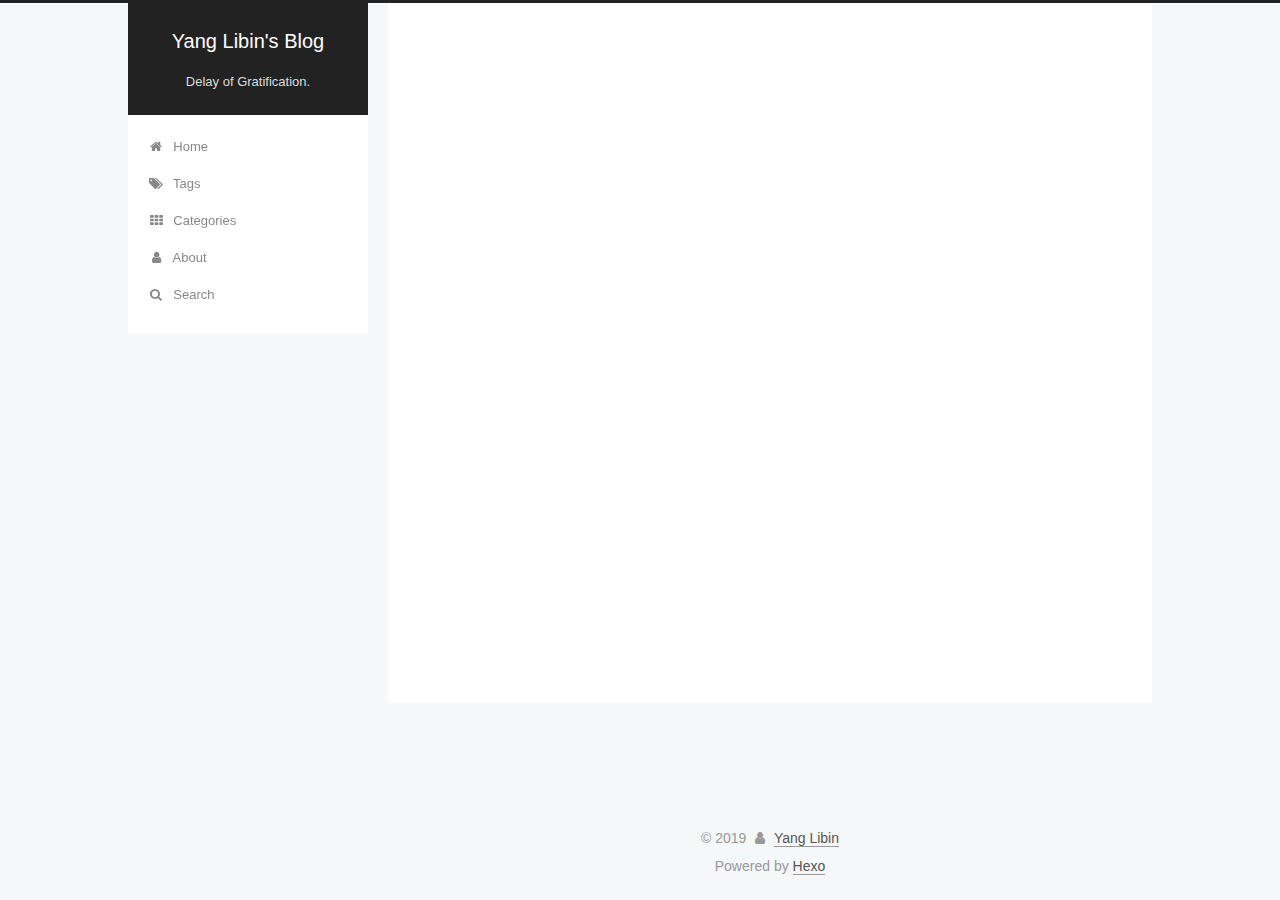
<file: tags/index.html>
<!DOCTYPE html>



  


<html class="theme-next pisces use-motion" lang="">
<head>
  <meta charset="UTF-8"/>
<meta http-equiv="X-UA-Compatible" content="IE=edge" />
<meta name="viewport" content="width=device-width, initial-scale=1, maximum-scale=1"/>
<meta name="theme-color" content="#222">



  
  
    
    
  <script src="/lib/pace/pace.min.js?v=1.0.2"></script>
  <link href="/lib/pace/pace-theme-minimal.min.css?v=1.0.2" rel="stylesheet">







<meta http-equiv="Cache-Control" content="no-transform" />
<meta http-equiv="Cache-Control" content="no-siteapp" />
















  
  
  <link href="/lib/fancybox/source/jquery.fancybox.css?v=2.1.5" rel="stylesheet" type="text/css" />







<link href="/lib/font-awesome/css/font-awesome.min.css?v=4.6.2" rel="stylesheet" type="text/css" />

<link href="/css/main.css?v=5.1.4" rel="stylesheet" type="text/css" />


  <link rel="apple-touch-icon" sizes="180x180" href="/images/apple-touch-icon-next.png?v=5.1.4">


  <link rel="icon" type="image/png" sizes="32x32" href="/images/favicon-32x32.png?v=5.1.4">


  <link rel="icon" type="image/png" sizes="16x16" href="/images/favicon-16x16.png?v=5.1.4">


  <link rel="mask-icon" href="/images/logo.svg?v=5.1.4" color="#222">





  <meta name="keywords" content="Hexo, NexT" />










<meta name="description" content="A Web Developer, major in Java.">
<meta name="keywords" content="Blog, Life, Tech, Internet">
<meta property="og:type" content="website">
<meta property="og:title" content="tags">
<meta property="og:url" content="https://yanglbme.github.io/tags/index.html">
<meta property="og:site_name" content="Yang Libin&#39;s Blog">
<meta property="og:description" content="A Web Developer, major in Java.">
<meta property="og:locale" content="default">
<meta property="og:updated_time" content="2018-06-28T02:44:30.845Z">
<meta name="twitter:card" content="summary">
<meta name="twitter:title" content="tags">
<meta name="twitter:description" content="A Web Developer, major in Java.">



<script type="text/javascript" id="hexo.configurations">
  var NexT = window.NexT || {};
  var CONFIG = {
    root: '/',
    scheme: 'Pisces',
    version: '5.1.4',
    sidebar: {"position":"left","display":"post","offset":12,"b2t":false,"scrollpercent":false,"onmobile":false},
    fancybox: true,
    tabs: true,
    motion: {"enable":true,"async":false,"transition":{"post_block":"fadeIn","post_header":"slideDownIn","post_body":"slideDownIn","coll_header":"slideLeftIn","sidebar":"slideUpIn"}},
    duoshuo: {
      userId: '0',
      author: 'Author'
    },
    algolia: {
      applicationID: '',
      apiKey: '',
      indexName: '',
      hits: {"per_page":10},
      labels: {"input_placeholder":"Search for Posts","hits_empty":"We didn't find any results for the search: ${query}","hits_stats":"${hits} results found in ${time} ms"}
    }
  };
</script>



  <link rel="canonical" href="https://yanglbme.github.io/tags/"/>





  <title>tags | Yang Libin's Blog</title>
  








</head>

<body itemscope itemtype="http://schema.org/WebPage" lang="default">

  
  
    
  

  <div class="container sidebar-position-left page-post-detail">
    <div class="headband"></div>

    <header id="header" class="header" itemscope itemtype="http://schema.org/WPHeader">
      <div class="header-inner"><div class="site-brand-wrapper">
  <div class="site-meta ">
    

    <div class="custom-logo-site-title">
      <a href="/"  class="brand" rel="start">
        <span class="logo-line-before"><i></i></span>
        <span class="site-title">Yang Libin's Blog</span>
        <span class="logo-line-after"><i></i></span>
      </a>
    </div>
      
        <p class="site-subtitle">Delay of Gratification.</p>
      
  </div>

  <div class="site-nav-toggle">
    <button>
      <span class="btn-bar"></span>
      <span class="btn-bar"></span>
      <span class="btn-bar"></span>
    </button>
  </div>
</div>

<nav class="site-nav">
  

  
    <ul id="menu" class="menu">
      
        
        <li class="menu-item menu-item-home">
          <a href="/" rel="section">
            
              <i class="menu-item-icon fa fa-fw fa-home"></i> <br />
            
            Home
          </a>
        </li>
      
        
        <li class="menu-item menu-item-tags">
          <a href="/tags/" rel="section">
            
              <i class="menu-item-icon fa fa-fw fa-tags"></i> <br />
            
            Tags
          </a>
        </li>
      
        
        <li class="menu-item menu-item-categories">
          <a href="/categories/" rel="section">
            
              <i class="menu-item-icon fa fa-fw fa-th"></i> <br />
            
            Categories
          </a>
        </li>
      
        
        <li class="menu-item menu-item-about">
          <a href="/about/" rel="section">
            
              <i class="menu-item-icon fa fa-fw fa-user"></i> <br />
            
            About
          </a>
        </li>
      

      
        <li class="menu-item menu-item-search">
          
            <a href="javascript:;" class="popup-trigger">
          
            
              <i class="menu-item-icon fa fa-search fa-fw"></i> <br />
            
            Search
          </a>
        </li>
      
    </ul>
  

  
    <div class="site-search">
      
  <div class="popup search-popup local-search-popup">
  <div class="local-search-header clearfix">
    <span class="search-icon">
      <i class="fa fa-search"></i>
    </span>
    <span class="popup-btn-close">
      <i class="fa fa-times-circle"></i>
    </span>
    <div class="local-search-input-wrapper">
      <input autocomplete="off"
             placeholder="Searching..." spellcheck="false"
             type="text" id="local-search-input">
    </div>
  </div>
  <div id="local-search-result"></div>
</div>



    </div>
  
</nav>



 </div>
    </header>

    <main id="main" class="main">
      <div class="main-inner">
        <div class="content-wrap">
          <div id="content" class="content">
            

  <div id="posts" class="posts-expand">
    
    
    
    <div class="post-block page">
      <header class="post-header">

	<h1 class="post-title" itemprop="name headline">tags</h1>



</header>

      
      
      
      <div class="post-body">
        
        
          <div class="tag-cloud">
            <div class="tag-cloud-title">
                2 tags in total
            </div>
            <div class="tag-cloud-tags">
              <a href="/tags/GitHub-Trending/" style="font-size: 12px; color: #ccc">GitHub, Trending</a> <a href="/tags/talk/" style="font-size: 12px; color: #ccc">talk</a>
            </div>
          </div>
        
      </div>
      
      
      
    </div>
    
    
    
  </div>


          </div>
          


          

        </div>
        
          
  
  <div class="sidebar-toggle">
    <div class="sidebar-toggle-line-wrap">
      <span class="sidebar-toggle-line sidebar-toggle-line-first"></span>
      <span class="sidebar-toggle-line sidebar-toggle-line-middle"></span>
      <span class="sidebar-toggle-line sidebar-toggle-line-last"></span>
    </div>
  </div>

  <aside id="sidebar" class="sidebar">
    
    <div class="sidebar-inner">

      

      

      <section class="site-overview-wrap sidebar-panel sidebar-panel-active">
        <div class="site-overview">
          <div class="site-author motion-element" itemprop="author" itemscope itemtype="http://schema.org/Person">
            
              <img class="site-author-image" itemprop="image"
                src="/images/avatar.jpg"
                alt="Yang Libin" />
            
              <p class="site-author-name" itemprop="name">Yang Libin</p>
              <p class="site-description motion-element" itemprop="description">A Web Developer, major in Java.</p>
          </div>

          <nav class="site-state motion-element">

            
              <div class="site-state-item site-state-posts">
              
                <a href="/archives">
              
                  <span class="site-state-item-count">2</span>
                  <span class="site-state-item-name">posts</span>
                </a>
              </div>
            

            
              
              
              <div class="site-state-item site-state-categories">
                <a href="/categories/index.html">
                  <span class="site-state-item-count">2</span>
                  <span class="site-state-item-name">categories</span>
                </a>
              </div>
            

            
              
              
              <div class="site-state-item site-state-tags">
                <a href="/tags/index.html">
                  <span class="site-state-item-count">2</span>
                  <span class="site-state-item-name">tags</span>
                </a>
              </div>
            

          </nav>

          

          
            <div class="links-of-author motion-element">
                
                  <span class="links-of-author-item">
                    <a href="https://github.com/yanglbme" target="_blank" title="GitHub">
                      
                        <i class="fa fa-fw fa-github"></i>GitHub</a>
                  </span>
                
                  <span class="links-of-author-item">
                    <a href="mailto:contact@yanglibin.info" target="_blank" title="E-Mail">
                      
                        <i class="fa fa-fw fa-envelope"></i>E-Mail</a>
                  </span>
                
            </div>
          

          
          

          
          

          

        </div>
      </section>

      

      

    </div>
  </aside>


        
      </div>
    </main>

    <footer id="footer" class="footer">
      <div class="footer-inner">
        <div class="copyright">&copy; <span itemprop="copyrightYear">2019</span>
  <span class="with-love">
    <i class="fa fa-user"></i>
  </span>
  <span class="author" itemprop="copyrightHolder"><a  class="theme-link" target="_blank" href="https://github.com/yanglbme">Yang Libin</a></span>

  
</div>


  <div class="powered-by">Powered by <a class="theme-link" target="_blank" href="https://hexo.io">Hexo</a></div>








        
<div class="busuanzi-count">
  <script async src="https://dn-lbstatics.qbox.me/busuanzi/2.3/busuanzi.pure.mini.js"></script>

  

  
</div>








        
      </div>
    </footer>

    
      <div class="back-to-top">
        <i class="fa fa-arrow-up"></i>
        
      </div>
    

    

  </div>

  

<script type="text/javascript">
  if (Object.prototype.toString.call(window.Promise) !== '[object Function]') {
    window.Promise = null;
  }
</script>









  












  
  
    <script type="text/javascript" src="/lib/jquery/index.js?v=2.1.3"></script>
  

  
  
    <script type="text/javascript" src="/lib/fastclick/lib/fastclick.min.js?v=1.0.6"></script>
  

  
  
    <script type="text/javascript" src="/lib/jquery_lazyload/jquery.lazyload.js?v=1.9.7"></script>
  

  
  
    <script type="text/javascript" src="/lib/velocity/velocity.min.js?v=1.2.1"></script>
  

  
  
    <script type="text/javascript" src="/lib/velocity/velocity.ui.min.js?v=1.2.1"></script>
  

  
  
    <script type="text/javascript" src="/lib/fancybox/source/jquery.fancybox.pack.js?v=2.1.5"></script>
  


  


  <script type="text/javascript" src="/js/src/utils.js?v=5.1.4"></script>

  <script type="text/javascript" src="/js/src/motion.js?v=5.1.4"></script>



  
  


  <script type="text/javascript" src="/js/src/affix.js?v=5.1.4"></script>

  <script type="text/javascript" src="/js/src/schemes/pisces.js?v=5.1.4"></script>



  
  <script type="text/javascript" src="/js/src/scrollspy.js?v=5.1.4"></script>
<script type="text/javascript" src="/js/src/post-details.js?v=5.1.4"></script>



  


  <script type="text/javascript" src="/js/src/bootstrap.js?v=5.1.4"></script>



  


  




	





  





  












  

  <script type="text/javascript">
    // Popup Window;
    var isfetched = false;
    var isXml = true;
    // Search DB path;
    var search_path = "search.xml";
    if (search_path.length === 0) {
      search_path = "search.xml";
    } else if (/json$/i.test(search_path)) {
      isXml = false;
    }
    var path = "/" + search_path;
    // monitor main search box;

    var onPopupClose = function (e) {
      $('.popup').hide();
      $('#local-search-input').val('');
      $('.search-result-list').remove();
      $('#no-result').remove();
      $(".local-search-pop-overlay").remove();
      $('body').css('overflow', '');
    }

    function proceedsearch() {
      $("body")
        .append('<div class="search-popup-overlay local-search-pop-overlay"></div>')
        .css('overflow', 'hidden');
      $('.search-popup-overlay').click(onPopupClose);
      $('.popup').toggle();
      var $localSearchInput = $('#local-search-input');
      $localSearchInput.attr("autocapitalize", "none");
      $localSearchInput.attr("autocorrect", "off");
      $localSearchInput.focus();
    }

    // search function;
    var searchFunc = function(path, search_id, content_id) {
      'use strict';

      // start loading animation
      $("body")
        .append('<div class="search-popup-overlay local-search-pop-overlay">' +
          '<div id="search-loading-icon">' +
          '<i class="fa fa-spinner fa-pulse fa-5x fa-fw"></i>' +
          '</div>' +
          '</div>')
        .css('overflow', 'hidden');
      $("#search-loading-icon").css('margin', '20% auto 0 auto').css('text-align', 'center');

      $.ajax({
        url: path,
        dataType: isXml ? "xml" : "json",
        async: true,
        success: function(res) {
          // get the contents from search data
          isfetched = true;
          $('.popup').detach().appendTo('.header-inner');
          var datas = isXml ? $("entry", res).map(function() {
            return {
              title: $("title", this).text(),
              content: $("content",this).text(),
              url: $("url" , this).text()
            };
          }).get() : res;
          var input = document.getElementById(search_id);
          var resultContent = document.getElementById(content_id);
          var inputEventFunction = function() {
            var searchText = input.value.trim().toLowerCase();
            var keywords = searchText.split(/[\s\-]+/);
            if (keywords.length > 1) {
              keywords.push(searchText);
            }
            var resultItems = [];
            if (searchText.length > 0) {
              // perform local searching
              datas.forEach(function(data) {
                var isMatch = false;
                var hitCount = 0;
                var searchTextCount = 0;
                var title = data.title.trim();
                var titleInLowerCase = title.toLowerCase();
                var content = data.content.trim().replace(/<[^>]+>/g,"");
                var contentInLowerCase = content.toLowerCase();
                var articleUrl = decodeURIComponent(data.url);
                var indexOfTitle = [];
                var indexOfContent = [];
                // only match articles with not empty titles
                if(title != '') {
                  keywords.forEach(function(keyword) {
                    function getIndexByWord(word, text, caseSensitive) {
                      var wordLen = word.length;
                      if (wordLen === 0) {
                        return [];
                      }
                      var startPosition = 0, position = [], index = [];
                      if (!caseSensitive) {
                        text = text.toLowerCase();
                        word = word.toLowerCase();
                      }
                      while ((position = text.indexOf(word, startPosition)) > -1) {
                        index.push({position: position, word: word});
                        startPosition = position + wordLen;
                      }
                      return index;
                    }

                    indexOfTitle = indexOfTitle.concat(getIndexByWord(keyword, titleInLowerCase, false));
                    indexOfContent = indexOfContent.concat(getIndexByWord(keyword, contentInLowerCase, false));
                  });
                  if (indexOfTitle.length > 0 || indexOfContent.length > 0) {
                    isMatch = true;
                    hitCount = indexOfTitle.length + indexOfContent.length;
                  }
                }

                // show search results

                if (isMatch) {
                  // sort index by position of keyword

                  [indexOfTitle, indexOfContent].forEach(function (index) {
                    index.sort(function (itemLeft, itemRight) {
                      if (itemRight.position !== itemLeft.position) {
                        return itemRight.position - itemLeft.position;
                      } else {
                        return itemLeft.word.length - itemRight.word.length;
                      }
                    });
                  });

                  // merge hits into slices

                  function mergeIntoSlice(text, start, end, index) {
                    var item = index[index.length - 1];
                    var position = item.position;
                    var word = item.word;
                    var hits = [];
                    var searchTextCountInSlice = 0;
                    while (position + word.length <= end && index.length != 0) {
                      if (word === searchText) {
                        searchTextCountInSlice++;
                      }
                      hits.push({position: position, length: word.length});
                      var wordEnd = position + word.length;

                      // move to next position of hit

                      index.pop();
                      while (index.length != 0) {
                        item = index[index.length - 1];
                        position = item.position;
                        word = item.word;
                        if (wordEnd > position) {
                          index.pop();
                        } else {
                          break;
                        }
                      }
                    }
                    searchTextCount += searchTextCountInSlice;
                    return {
                      hits: hits,
                      start: start,
                      end: end,
                      searchTextCount: searchTextCountInSlice
                    };
                  }

                  var slicesOfTitle = [];
                  if (indexOfTitle.length != 0) {
                    slicesOfTitle.push(mergeIntoSlice(title, 0, title.length, indexOfTitle));
                  }

                  var slicesOfContent = [];
                  while (indexOfContent.length != 0) {
                    var item = indexOfContent[indexOfContent.length - 1];
                    var position = item.position;
                    var word = item.word;
                    // cut out 100 characters
                    var start = position - 20;
                    var end = position + 80;
                    if(start < 0){
                      start = 0;
                    }
                    if (end < position + word.length) {
                      end = position + word.length;
                    }
                    if(end > content.length){
                      end = content.length;
                    }
                    slicesOfContent.push(mergeIntoSlice(content, start, end, indexOfContent));
                  }

                  // sort slices in content by search text's count and hits' count

                  slicesOfContent.sort(function (sliceLeft, sliceRight) {
                    if (sliceLeft.searchTextCount !== sliceRight.searchTextCount) {
                      return sliceRight.searchTextCount - sliceLeft.searchTextCount;
                    } else if (sliceLeft.hits.length !== sliceRight.hits.length) {
                      return sliceRight.hits.length - sliceLeft.hits.length;
                    } else {
                      return sliceLeft.start - sliceRight.start;
                    }
                  });

                  // select top N slices in content

                  var upperBound = parseInt('1');
                  if (upperBound >= 0) {
                    slicesOfContent = slicesOfContent.slice(0, upperBound);
                  }

                  // highlight title and content

                  function highlightKeyword(text, slice) {
                    var result = '';
                    var prevEnd = slice.start;
                    slice.hits.forEach(function (hit) {
                      result += text.substring(prevEnd, hit.position);
                      var end = hit.position + hit.length;
                      result += '<b class="search-keyword">' + text.substring(hit.position, end) + '</b>';
                      prevEnd = end;
                    });
                    result += text.substring(prevEnd, slice.end);
                    return result;
                  }

                  var resultItem = '';

                  if (slicesOfTitle.length != 0) {
                    resultItem += "<li><a href='" + articleUrl + "' class='search-result-title'>" + highlightKeyword(title, slicesOfTitle[0]) + "</a>";
                  } else {
                    resultItem += "<li><a href='" + articleUrl + "' class='search-result-title'>" + title + "</a>";
                  }

                  slicesOfContent.forEach(function (slice) {
                    resultItem += "<a href='" + articleUrl + "'>" +
                      "<p class=\"search-result\">" + highlightKeyword(content, slice) +
                      "...</p>" + "</a>";
                  });

                  resultItem += "</li>";
                  resultItems.push({
                    item: resultItem,
                    searchTextCount: searchTextCount,
                    hitCount: hitCount,
                    id: resultItems.length
                  });
                }
              })
            };
            if (keywords.length === 1 && keywords[0] === "") {
              resultContent.innerHTML = '<div id="no-result"><i class="fa fa-search fa-5x" /></div>'
            } else if (resultItems.length === 0) {
              resultContent.innerHTML = '<div id="no-result"><i class="fa fa-frown-o fa-5x" /></div>'
            } else {
              resultItems.sort(function (resultLeft, resultRight) {
                if (resultLeft.searchTextCount !== resultRight.searchTextCount) {
                  return resultRight.searchTextCount - resultLeft.searchTextCount;
                } else if (resultLeft.hitCount !== resultRight.hitCount) {
                  return resultRight.hitCount - resultLeft.hitCount;
                } else {
                  return resultRight.id - resultLeft.id;
                }
              });
              var searchResultList = '<ul class=\"search-result-list\">';
              resultItems.forEach(function (result) {
                searchResultList += result.item;
              })
              searchResultList += "</ul>";
              resultContent.innerHTML = searchResultList;
            }
          }

          if ('auto' === 'auto') {
            input.addEventListener('input', inputEventFunction);
          } else {
            $('.search-icon').click(inputEventFunction);
            input.addEventListener('keypress', function (event) {
              if (event.keyCode === 13) {
                inputEventFunction();
              }
            });
          }

          // remove loading animation
          $(".local-search-pop-overlay").remove();
          $('body').css('overflow', '');

          proceedsearch();
        }
      });
    }

    // handle and trigger popup window;
    $('.popup-trigger').click(function(e) {
      e.stopPropagation();
      if (isfetched === false) {
        searchFunc(path, 'local-search-input', 'local-search-result');
      } else {
        proceedsearch();
      };
    });

    $('.popup-btn-close').click(onPopupClose);
    $('.popup').click(function(e){
      e.stopPropagation();
    });
    $(document).on('keyup', function (event) {
      var shouldDismissSearchPopup = event.which === 27 &&
        $('.search-popup').is(':visible');
      if (shouldDismissSearchPopup) {
        onPopupClose();
      }
    });
  </script>





  

  

  

  
  

  

  

  

</body>
</html>
</file>
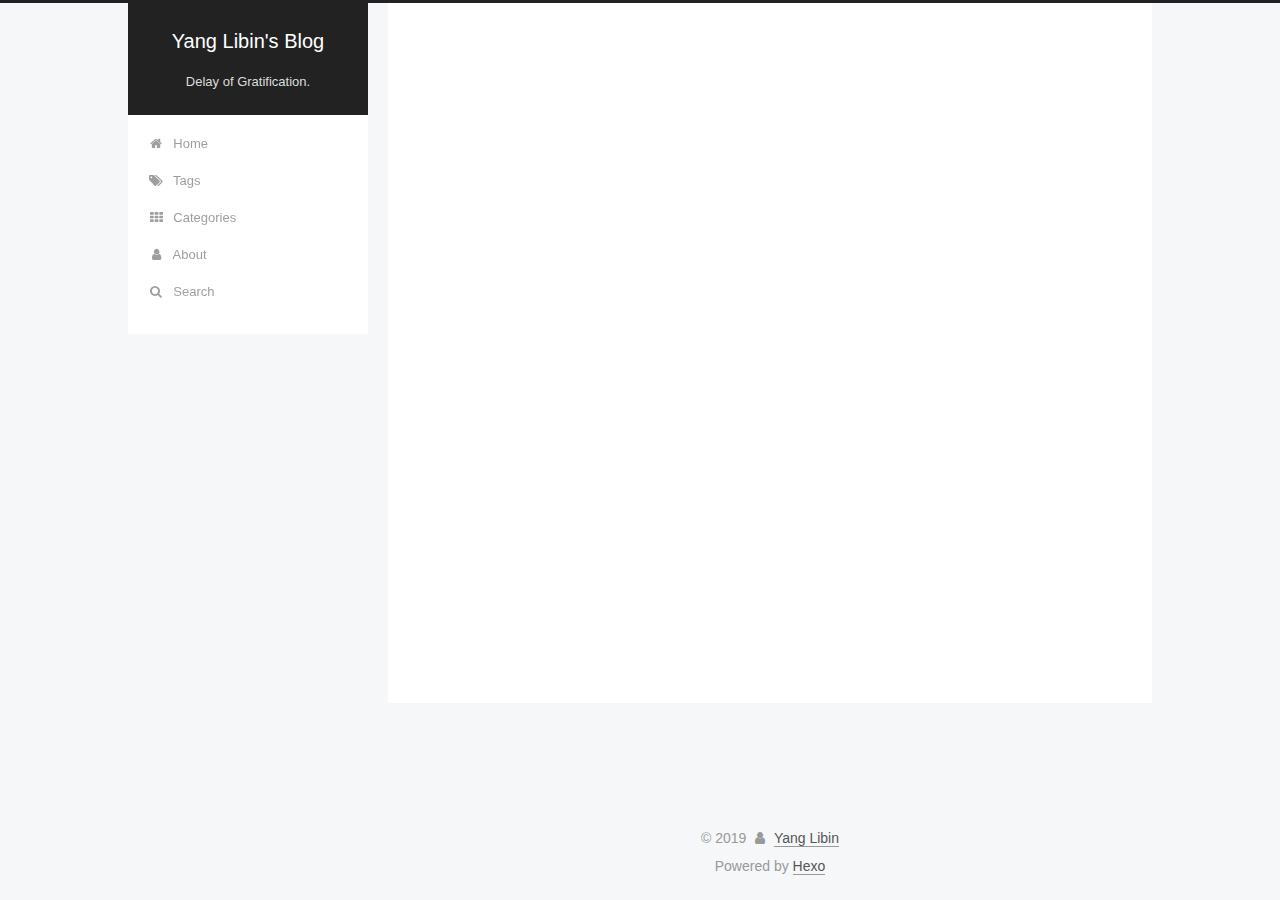
<file: archives/2019/index.html>
<!DOCTYPE html>



  


<html class="theme-next pisces use-motion" lang="">
<head>
  <meta charset="UTF-8"/>
<meta http-equiv="X-UA-Compatible" content="IE=edge" />
<meta name="viewport" content="width=device-width, initial-scale=1, maximum-scale=1"/>
<meta name="theme-color" content="#222">



  
  
    
    
  <script src="/lib/pace/pace.min.js?v=1.0.2"></script>
  <link href="/lib/pace/pace-theme-minimal.min.css?v=1.0.2" rel="stylesheet">







<meta http-equiv="Cache-Control" content="no-transform" />
<meta http-equiv="Cache-Control" content="no-siteapp" />
















  
  
  <link href="/lib/fancybox/source/jquery.fancybox.css?v=2.1.5" rel="stylesheet" type="text/css" />







<link href="/lib/font-awesome/css/font-awesome.min.css?v=4.6.2" rel="stylesheet" type="text/css" />

<link href="/css/main.css?v=5.1.4" rel="stylesheet" type="text/css" />


  <link rel="apple-touch-icon" sizes="180x180" href="/images/apple-touch-icon-next.png?v=5.1.4">


  <link rel="icon" type="image/png" sizes="32x32" href="/images/favicon-32x32.png?v=5.1.4">


  <link rel="icon" type="image/png" sizes="16x16" href="/images/favicon-16x16.png?v=5.1.4">


  <link rel="mask-icon" href="/images/logo.svg?v=5.1.4" color="#222">





  <meta name="keywords" content="Hexo, NexT" />










<meta name="description" content="A Web Developer, major in Java.">
<meta name="keywords" content="Blog, Life, Tech, Internet">
<meta property="og:type" content="website">
<meta property="og:title" content="Yang Libin&#39;s Blog">
<meta property="og:url" content="https://yanglbme.github.io/archives/2019/index.html">
<meta property="og:site_name" content="Yang Libin&#39;s Blog">
<meta property="og:description" content="A Web Developer, major in Java.">
<meta property="og:locale" content="default">
<meta name="twitter:card" content="summary">
<meta name="twitter:title" content="Yang Libin&#39;s Blog">
<meta name="twitter:description" content="A Web Developer, major in Java.">



<script type="text/javascript" id="hexo.configurations">
  var NexT = window.NexT || {};
  var CONFIG = {
    root: '/',
    scheme: 'Pisces',
    version: '5.1.4',
    sidebar: {"position":"left","display":"post","offset":12,"b2t":false,"scrollpercent":false,"onmobile":false},
    fancybox: true,
    tabs: true,
    motion: {"enable":true,"async":false,"transition":{"post_block":"fadeIn","post_header":"slideDownIn","post_body":"slideDownIn","coll_header":"slideLeftIn","sidebar":"slideUpIn"}},
    duoshuo: {
      userId: '0',
      author: 'Author'
    },
    algolia: {
      applicationID: '',
      apiKey: '',
      indexName: '',
      hits: {"per_page":10},
      labels: {"input_placeholder":"Search for Posts","hits_empty":"We didn't find any results for the search: ${query}","hits_stats":"${hits} results found in ${time} ms"}
    }
  };
</script>



  <link rel="canonical" href="https://yanglbme.github.io/archives/2019/"/>





  <title>Archive | Yang Libin's Blog</title>
  








</head>

<body itemscope itemtype="http://schema.org/WebPage" lang="default">

  
  
    
  

  <div class="container sidebar-position-left page-archive">
    <div class="headband"></div>

    <header id="header" class="header" itemscope itemtype="http://schema.org/WPHeader">
      <div class="header-inner"><div class="site-brand-wrapper">
  <div class="site-meta ">
    

    <div class="custom-logo-site-title">
      <a href="/"  class="brand" rel="start">
        <span class="logo-line-before"><i></i></span>
        <span class="site-title">Yang Libin's Blog</span>
        <span class="logo-line-after"><i></i></span>
      </a>
    </div>
      
        <p class="site-subtitle">Delay of Gratification.</p>
      
  </div>

  <div class="site-nav-toggle">
    <button>
      <span class="btn-bar"></span>
      <span class="btn-bar"></span>
      <span class="btn-bar"></span>
    </button>
  </div>
</div>

<nav class="site-nav">
  

  
    <ul id="menu" class="menu">
      
        
        <li class="menu-item menu-item-home">
          <a href="/" rel="section">
            
              <i class="menu-item-icon fa fa-fw fa-home"></i> <br />
            
            Home
          </a>
        </li>
      
        
        <li class="menu-item menu-item-tags">
          <a href="/tags/" rel="section">
            
              <i class="menu-item-icon fa fa-fw fa-tags"></i> <br />
            
            Tags
          </a>
        </li>
      
        
        <li class="menu-item menu-item-categories">
          <a href="/categories/" rel="section">
            
              <i class="menu-item-icon fa fa-fw fa-th"></i> <br />
            
            Categories
          </a>
        </li>
      
        
        <li class="menu-item menu-item-about">
          <a href="/about/" rel="section">
            
              <i class="menu-item-icon fa fa-fw fa-user"></i> <br />
            
            About
          </a>
        </li>
      

      
        <li class="menu-item menu-item-search">
          
            <a href="javascript:;" class="popup-trigger">
          
            
              <i class="menu-item-icon fa fa-search fa-fw"></i> <br />
            
            Search
          </a>
        </li>
      
    </ul>
  

  
    <div class="site-search">
      
  <div class="popup search-popup local-search-popup">
  <div class="local-search-header clearfix">
    <span class="search-icon">
      <i class="fa fa-search"></i>
    </span>
    <span class="popup-btn-close">
      <i class="fa fa-times-circle"></i>
    </span>
    <div class="local-search-input-wrapper">
      <input autocomplete="off"
             placeholder="Searching..." spellcheck="false"
             type="text" id="local-search-input">
    </div>
  </div>
  <div id="local-search-result"></div>
</div>



    </div>
  
</nav>



 </div>
    </header>

    <main id="main" class="main">
      <div class="main-inner">
        <div class="content-wrap">
          <div id="content" class="content">
            

  
  
  
  <div class="post-block archive">
    <div id="posts" class="posts-collapse">
      <span class="archive-move-on"></span>

      <span class="archive-page-counter">
        
        
        
          
        
        Um..! 2 posts in total. Keep on posting.
      </span>

      

        
        
        

        
          
          <div class="collection-title">
            <h1 class="archive-year" id="archive-year-2019">2019</h1>
          </div>
        
        

        

  <article class="post post-type-normal" itemscope itemtype="http://schema.org/Article">
    <header class="post-header">

      <h2 class="post-title">
        
            <a class="post-title-link" href="/2019/06/20/New-change-in-GitHub-Trending/" itemprop="url">
              
                <span itemprop="name">GitHub 官方打乱 Trending 榜单</span>
              
            </a>
        
      </h2>

      <div class="post-meta">
        <time class="post-time" itemprop="dateCreated"
              datetime="2019-06-20T20:48:16+08:00"
              content="2019-06-20" >
          06-20
        </time>
      </div>

    </header>
  </article>



      

        
        
        

        
        

        

  <article class="post post-type-normal" itemscope itemtype="http://schema.org/Article">
    <header class="post-header">

      <h2 class="post-title">
        
            <a class="post-title-link" href="/2019/04/29/am-I-wasted/" itemprop="url">
              
                <span itemprop="name">我“浪费”了吗？</span>
              
            </a>
        
      </h2>

      <div class="post-meta">
        <time class="post-time" itemprop="dateCreated"
              datetime="2019-04-29T14:36:41+08:00"
              content="2019-04-29" >
          04-29
        </time>
      </div>

    </header>
  </article>



      

    </div>
  </div>
  
  
  

  



          </div>
          


          

        </div>
        
          
  
  <div class="sidebar-toggle">
    <div class="sidebar-toggle-line-wrap">
      <span class="sidebar-toggle-line sidebar-toggle-line-first"></span>
      <span class="sidebar-toggle-line sidebar-toggle-line-middle"></span>
      <span class="sidebar-toggle-line sidebar-toggle-line-last"></span>
    </div>
  </div>

  <aside id="sidebar" class="sidebar">
    
    <div class="sidebar-inner">

      

      

      <section class="site-overview-wrap sidebar-panel sidebar-panel-active">
        <div class="site-overview">
          <div class="site-author motion-element" itemprop="author" itemscope itemtype="http://schema.org/Person">
            
              <img class="site-author-image" itemprop="image"
                src="/images/avatar.jpg"
                alt="Yang Libin" />
            
              <p class="site-author-name" itemprop="name">Yang Libin</p>
              <p class="site-description motion-element" itemprop="description">A Web Developer, major in Java.</p>
          </div>

          <nav class="site-state motion-element">

            
              <div class="site-state-item site-state-posts">
              
                <a href="/archives">
              
                  <span class="site-state-item-count">2</span>
                  <span class="site-state-item-name">posts</span>
                </a>
              </div>
            

            
              
              
              <div class="site-state-item site-state-categories">
                <a href="/categories/index.html">
                  <span class="site-state-item-count">2</span>
                  <span class="site-state-item-name">categories</span>
                </a>
              </div>
            

            
              
              
              <div class="site-state-item site-state-tags">
                <a href="/tags/index.html">
                  <span class="site-state-item-count">2</span>
                  <span class="site-state-item-name">tags</span>
                </a>
              </div>
            

          </nav>

          

          
            <div class="links-of-author motion-element">
                
                  <span class="links-of-author-item">
                    <a href="https://github.com/yanglbme" target="_blank" title="GitHub">
                      
                        <i class="fa fa-fw fa-github"></i>GitHub</a>
                  </span>
                
                  <span class="links-of-author-item">
                    <a href="mailto:contact@yanglibin.info" target="_blank" title="E-Mail">
                      
                        <i class="fa fa-fw fa-envelope"></i>E-Mail</a>
                  </span>
                
            </div>
          

          
          

          
          

          

        </div>
      </section>

      

      

    </div>
  </aside>


        
      </div>
    </main>

    <footer id="footer" class="footer">
      <div class="footer-inner">
        <div class="copyright">&copy; <span itemprop="copyrightYear">2019</span>
  <span class="with-love">
    <i class="fa fa-user"></i>
  </span>
  <span class="author" itemprop="copyrightHolder"><a  class="theme-link" target="_blank" href="https://github.com/yanglbme">Yang Libin</a></span>

  
</div>


  <div class="powered-by">Powered by <a class="theme-link" target="_blank" href="https://hexo.io">Hexo</a></div>








        
<div class="busuanzi-count">
  <script async src="https://dn-lbstatics.qbox.me/busuanzi/2.3/busuanzi.pure.mini.js"></script>

  

  
</div>








        
      </div>
    </footer>

    
      <div class="back-to-top">
        <i class="fa fa-arrow-up"></i>
        
      </div>
    

    

  </div>

  

<script type="text/javascript">
  if (Object.prototype.toString.call(window.Promise) !== '[object Function]') {
    window.Promise = null;
  }
</script>









  












  
  
    <script type="text/javascript" src="/lib/jquery/index.js?v=2.1.3"></script>
  

  
  
    <script type="text/javascript" src="/lib/fastclick/lib/fastclick.min.js?v=1.0.6"></script>
  

  
  
    <script type="text/javascript" src="/lib/jquery_lazyload/jquery.lazyload.js?v=1.9.7"></script>
  

  
  
    <script type="text/javascript" src="/lib/velocity/velocity.min.js?v=1.2.1"></script>
  

  
  
    <script type="text/javascript" src="/lib/velocity/velocity.ui.min.js?v=1.2.1"></script>
  

  
  
    <script type="text/javascript" src="/lib/fancybox/source/jquery.fancybox.pack.js?v=2.1.5"></script>
  


  


  <script type="text/javascript" src="/js/src/utils.js?v=5.1.4"></script>

  <script type="text/javascript" src="/js/src/motion.js?v=5.1.4"></script>



  
  


  <script type="text/javascript" src="/js/src/affix.js?v=5.1.4"></script>

  <script type="text/javascript" src="/js/src/schemes/pisces.js?v=5.1.4"></script>



  

  


  <script type="text/javascript" src="/js/src/bootstrap.js?v=5.1.4"></script>



  


  




	





  





  












  

  <script type="text/javascript">
    // Popup Window;
    var isfetched = false;
    var isXml = true;
    // Search DB path;
    var search_path = "search.xml";
    if (search_path.length === 0) {
      search_path = "search.xml";
    } else if (/json$/i.test(search_path)) {
      isXml = false;
    }
    var path = "/" + search_path;
    // monitor main search box;

    var onPopupClose = function (e) {
      $('.popup').hide();
      $('#local-search-input').val('');
      $('.search-result-list').remove();
      $('#no-result').remove();
      $(".local-search-pop-overlay").remove();
      $('body').css('overflow', '');
    }

    function proceedsearch() {
      $("body")
        .append('<div class="search-popup-overlay local-search-pop-overlay"></div>')
        .css('overflow', 'hidden');
      $('.search-popup-overlay').click(onPopupClose);
      $('.popup').toggle();
      var $localSearchInput = $('#local-search-input');
      $localSearchInput.attr("autocapitalize", "none");
      $localSearchInput.attr("autocorrect", "off");
      $localSearchInput.focus();
    }

    // search function;
    var searchFunc = function(path, search_id, content_id) {
      'use strict';

      // start loading animation
      $("body")
        .append('<div class="search-popup-overlay local-search-pop-overlay">' +
          '<div id="search-loading-icon">' +
          '<i class="fa fa-spinner fa-pulse fa-5x fa-fw"></i>' +
          '</div>' +
          '</div>')
        .css('overflow', 'hidden');
      $("#search-loading-icon").css('margin', '20% auto 0 auto').css('text-align', 'center');

      $.ajax({
        url: path,
        dataType: isXml ? "xml" : "json",
        async: true,
        success: function(res) {
          // get the contents from search data
          isfetched = true;
          $('.popup').detach().appendTo('.header-inner');
          var datas = isXml ? $("entry", res).map(function() {
            return {
              title: $("title", this).text(),
              content: $("content",this).text(),
              url: $("url" , this).text()
            };
          }).get() : res;
          var input = document.getElementById(search_id);
          var resultContent = document.getElementById(content_id);
          var inputEventFunction = function() {
            var searchText = input.value.trim().toLowerCase();
            var keywords = searchText.split(/[\s\-]+/);
            if (keywords.length > 1) {
              keywords.push(searchText);
            }
            var resultItems = [];
            if (searchText.length > 0) {
              // perform local searching
              datas.forEach(function(data) {
                var isMatch = false;
                var hitCount = 0;
                var searchTextCount = 0;
                var title = data.title.trim();
                var titleInLowerCase = title.toLowerCase();
                var content = data.content.trim().replace(/<[^>]+>/g,"");
                var contentInLowerCase = content.toLowerCase();
                var articleUrl = decodeURIComponent(data.url);
                var indexOfTitle = [];
                var indexOfContent = [];
                // only match articles with not empty titles
                if(title != '') {
                  keywords.forEach(function(keyword) {
                    function getIndexByWord(word, text, caseSensitive) {
                      var wordLen = word.length;
                      if (wordLen === 0) {
                        return [];
                      }
                      var startPosition = 0, position = [], index = [];
                      if (!caseSensitive) {
                        text = text.toLowerCase();
                        word = word.toLowerCase();
                      }
                      while ((position = text.indexOf(word, startPosition)) > -1) {
                        index.push({position: position, word: word});
                        startPosition = position + wordLen;
                      }
                      return index;
                    }

                    indexOfTitle = indexOfTitle.concat(getIndexByWord(keyword, titleInLowerCase, false));
                    indexOfContent = indexOfContent.concat(getIndexByWord(keyword, contentInLowerCase, false));
                  });
                  if (indexOfTitle.length > 0 || indexOfContent.length > 0) {
                    isMatch = true;
                    hitCount = indexOfTitle.length + indexOfContent.length;
                  }
                }

                // show search results

                if (isMatch) {
                  // sort index by position of keyword

                  [indexOfTitle, indexOfContent].forEach(function (index) {
                    index.sort(function (itemLeft, itemRight) {
                      if (itemRight.position !== itemLeft.position) {
                        return itemRight.position - itemLeft.position;
                      } else {
                        return itemLeft.word.length - itemRight.word.length;
                      }
                    });
                  });

                  // merge hits into slices

                  function mergeIntoSlice(text, start, end, index) {
                    var item = index[index.length - 1];
                    var position = item.position;
                    var word = item.word;
                    var hits = [];
                    var searchTextCountInSlice = 0;
                    while (position + word.length <= end && index.length != 0) {
                      if (word === searchText) {
                        searchTextCountInSlice++;
                      }
                      hits.push({position: position, length: word.length});
                      var wordEnd = position + word.length;

                      // move to next position of hit

                      index.pop();
                      while (index.length != 0) {
                        item = index[index.length - 1];
                        position = item.position;
                        word = item.word;
                        if (wordEnd > position) {
                          index.pop();
                        } else {
                          break;
                        }
                      }
                    }
                    searchTextCount += searchTextCountInSlice;
                    return {
                      hits: hits,
                      start: start,
                      end: end,
                      searchTextCount: searchTextCountInSlice
                    };
                  }

                  var slicesOfTitle = [];
                  if (indexOfTitle.length != 0) {
                    slicesOfTitle.push(mergeIntoSlice(title, 0, title.length, indexOfTitle));
                  }

                  var slicesOfContent = [];
                  while (indexOfContent.length != 0) {
                    var item = indexOfContent[indexOfContent.length - 1];
                    var position = item.position;
                    var word = item.word;
                    // cut out 100 characters
                    var start = position - 20;
                    var end = position + 80;
                    if(start < 0){
                      start = 0;
                    }
                    if (end < position + word.length) {
                      end = position + word.length;
                    }
                    if(end > content.length){
                      end = content.length;
                    }
                    slicesOfContent.push(mergeIntoSlice(content, start, end, indexOfContent));
                  }

                  // sort slices in content by search text's count and hits' count

                  slicesOfContent.sort(function (sliceLeft, sliceRight) {
                    if (sliceLeft.searchTextCount !== sliceRight.searchTextCount) {
                      return sliceRight.searchTextCount - sliceLeft.searchTextCount;
                    } else if (sliceLeft.hits.length !== sliceRight.hits.length) {
                      return sliceRight.hits.length - sliceLeft.hits.length;
                    } else {
                      return sliceLeft.start - sliceRight.start;
                    }
                  });

                  // select top N slices in content

                  var upperBound = parseInt('1');
                  if (upperBound >= 0) {
                    slicesOfContent = slicesOfContent.slice(0, upperBound);
                  }

                  // highlight title and content

                  function highlightKeyword(text, slice) {
                    var result = '';
                    var prevEnd = slice.start;
                    slice.hits.forEach(function (hit) {
                      result += text.substring(prevEnd, hit.position);
                      var end = hit.position + hit.length;
                      result += '<b class="search-keyword">' + text.substring(hit.position, end) + '</b>';
                      prevEnd = end;
                    });
                    result += text.substring(prevEnd, slice.end);
                    return result;
                  }

                  var resultItem = '';

                  if (slicesOfTitle.length != 0) {
                    resultItem += "<li><a href='" + articleUrl + "' class='search-result-title'>" + highlightKeyword(title, slicesOfTitle[0]) + "</a>";
                  } else {
                    resultItem += "<li><a href='" + articleUrl + "' class='search-result-title'>" + title + "</a>";
                  }

                  slicesOfContent.forEach(function (slice) {
                    resultItem += "<a href='" + articleUrl + "'>" +
                      "<p class=\"search-result\">" + highlightKeyword(content, slice) +
                      "...</p>" + "</a>";
                  });

                  resultItem += "</li>";
                  resultItems.push({
                    item: resultItem,
                    searchTextCount: searchTextCount,
                    hitCount: hitCount,
                    id: resultItems.length
                  });
                }
              })
            };
            if (keywords.length === 1 && keywords[0] === "") {
              resultContent.innerHTML = '<div id="no-result"><i class="fa fa-search fa-5x" /></div>'
            } else if (resultItems.length === 0) {
              resultContent.innerHTML = '<div id="no-result"><i class="fa fa-frown-o fa-5x" /></div>'
            } else {
              resultItems.sort(function (resultLeft, resultRight) {
                if (resultLeft.searchTextCount !== resultRight.searchTextCount) {
                  return resultRight.searchTextCount - resultLeft.searchTextCount;
                } else if (resultLeft.hitCount !== resultRight.hitCount) {
                  return resultRight.hitCount - resultLeft.hitCount;
                } else {
                  return resultRight.id - resultLeft.id;
                }
              });
              var searchResultList = '<ul class=\"search-result-list\">';
              resultItems.forEach(function (result) {
                searchResultList += result.item;
              })
              searchResultList += "</ul>";
              resultContent.innerHTML = searchResultList;
            }
          }

          if ('auto' === 'auto') {
            input.addEventListener('input', inputEventFunction);
          } else {
            $('.search-icon').click(inputEventFunction);
            input.addEventListener('keypress', function (event) {
              if (event.keyCode === 13) {
                inputEventFunction();
              }
            });
          }

          // remove loading animation
          $(".local-search-pop-overlay").remove();
          $('body').css('overflow', '');

          proceedsearch();
        }
      });
    }

    // handle and trigger popup window;
    $('.popup-trigger').click(function(e) {
      e.stopPropagation();
      if (isfetched === false) {
        searchFunc(path, 'local-search-input', 'local-search-result');
      } else {
        proceedsearch();
      };
    });

    $('.popup-btn-close').click(onPopupClose);
    $('.popup').click(function(e){
      e.stopPropagation();
    });
    $(document).on('keyup', function (event) {
      var shouldDismissSearchPopup = event.which === 27 &&
        $('.search-popup').is(':visible');
      if (shouldDismissSearchPopup) {
        onPopupClose();
      }
    });
  </script>





  

  

  

  
  

  

  

  

</body>
</html>
</file>
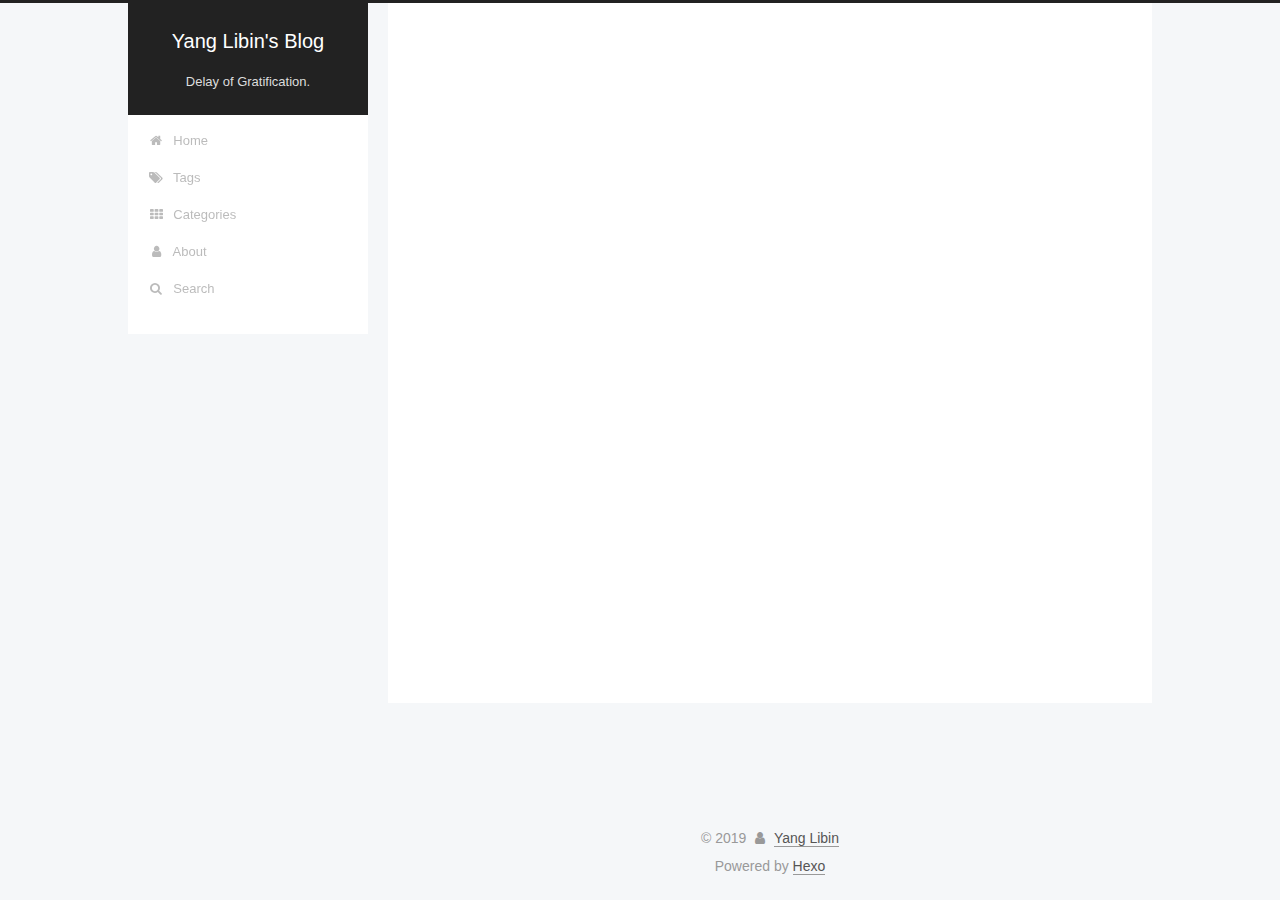
<file: categories/Life/index.html>
<!DOCTYPE html>



  


<html class="theme-next pisces use-motion" lang="">
<head>
  <meta charset="UTF-8"/>
<meta http-equiv="X-UA-Compatible" content="IE=edge" />
<meta name="viewport" content="width=device-width, initial-scale=1, maximum-scale=1"/>
<meta name="theme-color" content="#222">



  
  
    
    
  <script src="/lib/pace/pace.min.js?v=1.0.2"></script>
  <link href="/lib/pace/pace-theme-minimal.min.css?v=1.0.2" rel="stylesheet">







<meta http-equiv="Cache-Control" content="no-transform" />
<meta http-equiv="Cache-Control" content="no-siteapp" />
















  
  
  <link href="/lib/fancybox/source/jquery.fancybox.css?v=2.1.5" rel="stylesheet" type="text/css" />







<link href="/lib/font-awesome/css/font-awesome.min.css?v=4.6.2" rel="stylesheet" type="text/css" />

<link href="/css/main.css?v=5.1.4" rel="stylesheet" type="text/css" />


  <link rel="apple-touch-icon" sizes="180x180" href="/images/apple-touch-icon-next.png?v=5.1.4">


  <link rel="icon" type="image/png" sizes="32x32" href="/images/favicon-32x32.png?v=5.1.4">


  <link rel="icon" type="image/png" sizes="16x16" href="/images/favicon-16x16.png?v=5.1.4">


  <link rel="mask-icon" href="/images/logo.svg?v=5.1.4" color="#222">





  <meta name="keywords" content="Hexo, NexT" />










<meta name="description" content="A Web Developer, major in Java.">
<meta name="keywords" content="Blog, Life, Tech, Internet">
<meta property="og:type" content="website">
<meta property="og:title" content="Yang Libin&#39;s Blog">
<meta property="og:url" content="https://yanglbme.github.io/categories/Life/index.html">
<meta property="og:site_name" content="Yang Libin&#39;s Blog">
<meta property="og:description" content="A Web Developer, major in Java.">
<meta property="og:locale" content="default">
<meta name="twitter:card" content="summary">
<meta name="twitter:title" content="Yang Libin&#39;s Blog">
<meta name="twitter:description" content="A Web Developer, major in Java.">



<script type="text/javascript" id="hexo.configurations">
  var NexT = window.NexT || {};
  var CONFIG = {
    root: '/',
    scheme: 'Pisces',
    version: '5.1.4',
    sidebar: {"position":"left","display":"post","offset":12,"b2t":false,"scrollpercent":false,"onmobile":false},
    fancybox: true,
    tabs: true,
    motion: {"enable":true,"async":false,"transition":{"post_block":"fadeIn","post_header":"slideDownIn","post_body":"slideDownIn","coll_header":"slideLeftIn","sidebar":"slideUpIn"}},
    duoshuo: {
      userId: '0',
      author: 'Author'
    },
    algolia: {
      applicationID: '',
      apiKey: '',
      indexName: '',
      hits: {"per_page":10},
      labels: {"input_placeholder":"Search for Posts","hits_empty":"We didn't find any results for the search: ${query}","hits_stats":"${hits} results found in ${time} ms"}
    }
  };
</script>



  <link rel="canonical" href="https://yanglbme.github.io/categories/Life/"/>





  <title>Category: Life | Yang Libin's Blog</title>
  








</head>

<body itemscope itemtype="http://schema.org/WebPage" lang="default">

  
  
    
  

  <div class="container sidebar-position-left ">
    <div class="headband"></div>

    <header id="header" class="header" itemscope itemtype="http://schema.org/WPHeader">
      <div class="header-inner"><div class="site-brand-wrapper">
  <div class="site-meta ">
    

    <div class="custom-logo-site-title">
      <a href="/"  class="brand" rel="start">
        <span class="logo-line-before"><i></i></span>
        <span class="site-title">Yang Libin's Blog</span>
        <span class="logo-line-after"><i></i></span>
      </a>
    </div>
      
        <p class="site-subtitle">Delay of Gratification.</p>
      
  </div>

  <div class="site-nav-toggle">
    <button>
      <span class="btn-bar"></span>
      <span class="btn-bar"></span>
      <span class="btn-bar"></span>
    </button>
  </div>
</div>

<nav class="site-nav">
  

  
    <ul id="menu" class="menu">
      
        
        <li class="menu-item menu-item-home">
          <a href="/" rel="section">
            
              <i class="menu-item-icon fa fa-fw fa-home"></i> <br />
            
            Home
          </a>
        </li>
      
        
        <li class="menu-item menu-item-tags">
          <a href="/tags/" rel="section">
            
              <i class="menu-item-icon fa fa-fw fa-tags"></i> <br />
            
            Tags
          </a>
        </li>
      
        
        <li class="menu-item menu-item-categories">
          <a href="/categories/" rel="section">
            
              <i class="menu-item-icon fa fa-fw fa-th"></i> <br />
            
            Categories
          </a>
        </li>
      
        
        <li class="menu-item menu-item-about">
          <a href="/about/" rel="section">
            
              <i class="menu-item-icon fa fa-fw fa-user"></i> <br />
            
            About
          </a>
        </li>
      

      
        <li class="menu-item menu-item-search">
          
            <a href="javascript:;" class="popup-trigger">
          
            
              <i class="menu-item-icon fa fa-search fa-fw"></i> <br />
            
            Search
          </a>
        </li>
      
    </ul>
  

  
    <div class="site-search">
      
  <div class="popup search-popup local-search-popup">
  <div class="local-search-header clearfix">
    <span class="search-icon">
      <i class="fa fa-search"></i>
    </span>
    <span class="popup-btn-close">
      <i class="fa fa-times-circle"></i>
    </span>
    <div class="local-search-input-wrapper">
      <input autocomplete="off"
             placeholder="Searching..." spellcheck="false"
             type="text" id="local-search-input">
    </div>
  </div>
  <div id="local-search-result"></div>
</div>



    </div>
  
</nav>



 </div>
    </header>

    <main id="main" class="main">
      <div class="main-inner">
        <div class="content-wrap">
          <div id="content" class="content">
            

  
  
  
  <div class="post-block category">

    <div id="posts" class="posts-collapse">
      <div class="collection-title">
        <h1>Life<small>Category</small>
        </h1>
      </div>

      
        

  <article class="post post-type-normal" itemscope itemtype="http://schema.org/Article">
    <header class="post-header">

      <h2 class="post-title">
        
            <a class="post-title-link" href="/2019/04/29/am-I-wasted/" itemprop="url">
              
                <span itemprop="name">我“浪费”了吗？</span>
              
            </a>
        
      </h2>

      <div class="post-meta">
        <time class="post-time" itemprop="dateCreated"
              datetime="2019-04-29T14:36:41+08:00"
              content="2019-04-29" >
          04-29
        </time>
      </div>

    </header>
  </article>


      
    </div>

  </div>
  
  
  

  



          </div>
          


          

        </div>
        
          
  
  <div class="sidebar-toggle">
    <div class="sidebar-toggle-line-wrap">
      <span class="sidebar-toggle-line sidebar-toggle-line-first"></span>
      <span class="sidebar-toggle-line sidebar-toggle-line-middle"></span>
      <span class="sidebar-toggle-line sidebar-toggle-line-last"></span>
    </div>
  </div>

  <aside id="sidebar" class="sidebar">
    
    <div class="sidebar-inner">

      

      

      <section class="site-overview-wrap sidebar-panel sidebar-panel-active">
        <div class="site-overview">
          <div class="site-author motion-element" itemprop="author" itemscope itemtype="http://schema.org/Person">
            
              <img class="site-author-image" itemprop="image"
                src="/images/avatar.jpg"
                alt="Yang Libin" />
            
              <p class="site-author-name" itemprop="name">Yang Libin</p>
              <p class="site-description motion-element" itemprop="description">A Web Developer, major in Java.</p>
          </div>

          <nav class="site-state motion-element">

            
              <div class="site-state-item site-state-posts">
              
                <a href="/archives">
              
                  <span class="site-state-item-count">2</span>
                  <span class="site-state-item-name">posts</span>
                </a>
              </div>
            

            
              
              
              <div class="site-state-item site-state-categories">
                <a href="/categories/index.html">
                  <span class="site-state-item-count">2</span>
                  <span class="site-state-item-name">categories</span>
                </a>
              </div>
            

            
              
              
              <div class="site-state-item site-state-tags">
                <a href="/tags/index.html">
                  <span class="site-state-item-count">2</span>
                  <span class="site-state-item-name">tags</span>
                </a>
              </div>
            

          </nav>

          

          
            <div class="links-of-author motion-element">
                
                  <span class="links-of-author-item">
                    <a href="https://github.com/yanglbme" target="_blank" title="GitHub">
                      
                        <i class="fa fa-fw fa-github"></i>GitHub</a>
                  </span>
                
                  <span class="links-of-author-item">
                    <a href="mailto:contact@yanglibin.info" target="_blank" title="E-Mail">
                      
                        <i class="fa fa-fw fa-envelope"></i>E-Mail</a>
                  </span>
                
            </div>
          

          
          

          
          

          

        </div>
      </section>

      

      

    </div>
  </aside>


        
      </div>
    </main>

    <footer id="footer" class="footer">
      <div class="footer-inner">
        <div class="copyright">&copy; <span itemprop="copyrightYear">2019</span>
  <span class="with-love">
    <i class="fa fa-user"></i>
  </span>
  <span class="author" itemprop="copyrightHolder"><a  class="theme-link" target="_blank" href="https://github.com/yanglbme">Yang Libin</a></span>

  
</div>


  <div class="powered-by">Powered by <a class="theme-link" target="_blank" href="https://hexo.io">Hexo</a></div>








        
<div class="busuanzi-count">
  <script async src="https://dn-lbstatics.qbox.me/busuanzi/2.3/busuanzi.pure.mini.js"></script>

  

  
</div>








        
      </div>
    </footer>

    
      <div class="back-to-top">
        <i class="fa fa-arrow-up"></i>
        
      </div>
    

    

  </div>

  

<script type="text/javascript">
  if (Object.prototype.toString.call(window.Promise) !== '[object Function]') {
    window.Promise = null;
  }
</script>









  












  
  
    <script type="text/javascript" src="/lib/jquery/index.js?v=2.1.3"></script>
  

  
  
    <script type="text/javascript" src="/lib/fastclick/lib/fastclick.min.js?v=1.0.6"></script>
  

  
  
    <script type="text/javascript" src="/lib/jquery_lazyload/jquery.lazyload.js?v=1.9.7"></script>
  

  
  
    <script type="text/javascript" src="/lib/velocity/velocity.min.js?v=1.2.1"></script>
  

  
  
    <script type="text/javascript" src="/lib/velocity/velocity.ui.min.js?v=1.2.1"></script>
  

  
  
    <script type="text/javascript" src="/lib/fancybox/source/jquery.fancybox.pack.js?v=2.1.5"></script>
  


  


  <script type="text/javascript" src="/js/src/utils.js?v=5.1.4"></script>

  <script type="text/javascript" src="/js/src/motion.js?v=5.1.4"></script>



  
  


  <script type="text/javascript" src="/js/src/affix.js?v=5.1.4"></script>

  <script type="text/javascript" src="/js/src/schemes/pisces.js?v=5.1.4"></script>



  

  


  <script type="text/javascript" src="/js/src/bootstrap.js?v=5.1.4"></script>



  


  




	





  





  












  

  <script type="text/javascript">
    // Popup Window;
    var isfetched = false;
    var isXml = true;
    // Search DB path;
    var search_path = "search.xml";
    if (search_path.length === 0) {
      search_path = "search.xml";
    } else if (/json$/i.test(search_path)) {
      isXml = false;
    }
    var path = "/" + search_path;
    // monitor main search box;

    var onPopupClose = function (e) {
      $('.popup').hide();
      $('#local-search-input').val('');
      $('.search-result-list').remove();
      $('#no-result').remove();
      $(".local-search-pop-overlay").remove();
      $('body').css('overflow', '');
    }

    function proceedsearch() {
      $("body")
        .append('<div class="search-popup-overlay local-search-pop-overlay"></div>')
        .css('overflow', 'hidden');
      $('.search-popup-overlay').click(onPopupClose);
      $('.popup').toggle();
      var $localSearchInput = $('#local-search-input');
      $localSearchInput.attr("autocapitalize", "none");
      $localSearchInput.attr("autocorrect", "off");
      $localSearchInput.focus();
    }

    // search function;
    var searchFunc = function(path, search_id, content_id) {
      'use strict';

      // start loading animation
      $("body")
        .append('<div class="search-popup-overlay local-search-pop-overlay">' +
          '<div id="search-loading-icon">' +
          '<i class="fa fa-spinner fa-pulse fa-5x fa-fw"></i>' +
          '</div>' +
          '</div>')
        .css('overflow', 'hidden');
      $("#search-loading-icon").css('margin', '20% auto 0 auto').css('text-align', 'center');

      $.ajax({
        url: path,
        dataType: isXml ? "xml" : "json",
        async: true,
        success: function(res) {
          // get the contents from search data
          isfetched = true;
          $('.popup').detach().appendTo('.header-inner');
          var datas = isXml ? $("entry", res).map(function() {
            return {
              title: $("title", this).text(),
              content: $("content",this).text(),
              url: $("url" , this).text()
            };
          }).get() : res;
          var input = document.getElementById(search_id);
          var resultContent = document.getElementById(content_id);
          var inputEventFunction = function() {
            var searchText = input.value.trim().toLowerCase();
            var keywords = searchText.split(/[\s\-]+/);
            if (keywords.length > 1) {
              keywords.push(searchText);
            }
            var resultItems = [];
            if (searchText.length > 0) {
              // perform local searching
              datas.forEach(function(data) {
                var isMatch = false;
                var hitCount = 0;
                var searchTextCount = 0;
                var title = data.title.trim();
                var titleInLowerCase = title.toLowerCase();
                var content = data.content.trim().replace(/<[^>]+>/g,"");
                var contentInLowerCase = content.toLowerCase();
                var articleUrl = decodeURIComponent(data.url);
                var indexOfTitle = [];
                var indexOfContent = [];
                // only match articles with not empty titles
                if(title != '') {
                  keywords.forEach(function(keyword) {
                    function getIndexByWord(word, text, caseSensitive) {
                      var wordLen = word.length;
                      if (wordLen === 0) {
                        return [];
                      }
                      var startPosition = 0, position = [], index = [];
                      if (!caseSensitive) {
                        text = text.toLowerCase();
                        word = word.toLowerCase();
                      }
                      while ((position = text.indexOf(word, startPosition)) > -1) {
                        index.push({position: position, word: word});
                        startPosition = position + wordLen;
                      }
                      return index;
                    }

                    indexOfTitle = indexOfTitle.concat(getIndexByWord(keyword, titleInLowerCase, false));
                    indexOfContent = indexOfContent.concat(getIndexByWord(keyword, contentInLowerCase, false));
                  });
                  if (indexOfTitle.length > 0 || indexOfContent.length > 0) {
                    isMatch = true;
                    hitCount = indexOfTitle.length + indexOfContent.length;
                  }
                }

                // show search results

                if (isMatch) {
                  // sort index by position of keyword

                  [indexOfTitle, indexOfContent].forEach(function (index) {
                    index.sort(function (itemLeft, itemRight) {
                      if (itemRight.position !== itemLeft.position) {
                        return itemRight.position - itemLeft.position;
                      } else {
                        return itemLeft.word.length - itemRight.word.length;
                      }
                    });
                  });

                  // merge hits into slices

                  function mergeIntoSlice(text, start, end, index) {
                    var item = index[index.length - 1];
                    var position = item.position;
                    var word = item.word;
                    var hits = [];
                    var searchTextCountInSlice = 0;
                    while (position + word.length <= end && index.length != 0) {
                      if (word === searchText) {
                        searchTextCountInSlice++;
                      }
                      hits.push({position: position, length: word.length});
                      var wordEnd = position + word.length;

                      // move to next position of hit

                      index.pop();
                      while (index.length != 0) {
                        item = index[index.length - 1];
                        position = item.position;
                        word = item.word;
                        if (wordEnd > position) {
                          index.pop();
                        } else {
                          break;
                        }
                      }
                    }
                    searchTextCount += searchTextCountInSlice;
                    return {
                      hits: hits,
                      start: start,
                      end: end,
                      searchTextCount: searchTextCountInSlice
                    };
                  }

                  var slicesOfTitle = [];
                  if (indexOfTitle.length != 0) {
                    slicesOfTitle.push(mergeIntoSlice(title, 0, title.length, indexOfTitle));
                  }

                  var slicesOfContent = [];
                  while (indexOfContent.length != 0) {
                    var item = indexOfContent[indexOfContent.length - 1];
                    var position = item.position;
                    var word = item.word;
                    // cut out 100 characters
                    var start = position - 20;
                    var end = position + 80;
                    if(start < 0){
                      start = 0;
                    }
                    if (end < position + word.length) {
                      end = position + word.length;
                    }
                    if(end > content.length){
                      end = content.length;
                    }
                    slicesOfContent.push(mergeIntoSlice(content, start, end, indexOfContent));
                  }

                  // sort slices in content by search text's count and hits' count

                  slicesOfContent.sort(function (sliceLeft, sliceRight) {
                    if (sliceLeft.searchTextCount !== sliceRight.searchTextCount) {
                      return sliceRight.searchTextCount - sliceLeft.searchTextCount;
                    } else if (sliceLeft.hits.length !== sliceRight.hits.length) {
                      return sliceRight.hits.length - sliceLeft.hits.length;
                    } else {
                      return sliceLeft.start - sliceRight.start;
                    }
                  });

                  // select top N slices in content

                  var upperBound = parseInt('1');
                  if (upperBound >= 0) {
                    slicesOfContent = slicesOfContent.slice(0, upperBound);
                  }

                  // highlight title and content

                  function highlightKeyword(text, slice) {
                    var result = '';
                    var prevEnd = slice.start;
                    slice.hits.forEach(function (hit) {
                      result += text.substring(prevEnd, hit.position);
                      var end = hit.position + hit.length;
                      result += '<b class="search-keyword">' + text.substring(hit.position, end) + '</b>';
                      prevEnd = end;
                    });
                    result += text.substring(prevEnd, slice.end);
                    return result;
                  }

                  var resultItem = '';

                  if (slicesOfTitle.length != 0) {
                    resultItem += "<li><a href='" + articleUrl + "' class='search-result-title'>" + highlightKeyword(title, slicesOfTitle[0]) + "</a>";
                  } else {
                    resultItem += "<li><a href='" + articleUrl + "' class='search-result-title'>" + title + "</a>";
                  }

                  slicesOfContent.forEach(function (slice) {
                    resultItem += "<a href='" + articleUrl + "'>" +
                      "<p class=\"search-result\">" + highlightKeyword(content, slice) +
                      "...</p>" + "</a>";
                  });

                  resultItem += "</li>";
                  resultItems.push({
                    item: resultItem,
                    searchTextCount: searchTextCount,
                    hitCount: hitCount,
                    id: resultItems.length
                  });
                }
              })
            };
            if (keywords.length === 1 && keywords[0] === "") {
              resultContent.innerHTML = '<div id="no-result"><i class="fa fa-search fa-5x" /></div>'
            } else if (resultItems.length === 0) {
              resultContent.innerHTML = '<div id="no-result"><i class="fa fa-frown-o fa-5x" /></div>'
            } else {
              resultItems.sort(function (resultLeft, resultRight) {
                if (resultLeft.searchTextCount !== resultRight.searchTextCount) {
                  return resultRight.searchTextCount - resultLeft.searchTextCount;
                } else if (resultLeft.hitCount !== resultRight.hitCount) {
                  return resultRight.hitCount - resultLeft.hitCount;
                } else {
                  return resultRight.id - resultLeft.id;
                }
              });
              var searchResultList = '<ul class=\"search-result-list\">';
              resultItems.forEach(function (result) {
                searchResultList += result.item;
              })
              searchResultList += "</ul>";
              resultContent.innerHTML = searchResultList;
            }
          }

          if ('auto' === 'auto') {
            input.addEventListener('input', inputEventFunction);
          } else {
            $('.search-icon').click(inputEventFunction);
            input.addEventListener('keypress', function (event) {
              if (event.keyCode === 13) {
                inputEventFunction();
              }
            });
          }

          // remove loading animation
          $(".local-search-pop-overlay").remove();
          $('body').css('overflow', '');

          proceedsearch();
        }
      });
    }

    // handle and trigger popup window;
    $('.popup-trigger').click(function(e) {
      e.stopPropagation();
      if (isfetched === false) {
        searchFunc(path, 'local-search-input', 'local-search-result');
      } else {
        proceedsearch();
      };
    });

    $('.popup-btn-close').click(onPopupClose);
    $('.popup').click(function(e){
      e.stopPropagation();
    });
    $(document).on('keyup', function (event) {
      var shouldDismissSearchPopup = event.which === 27 &&
        $('.search-popup').is(':visible');
      if (shouldDismissSearchPopup) {
        onPopupClose();
      }
    });
  </script>





  

  

  

  
  

  

  

  

</body>
</html>
</file>
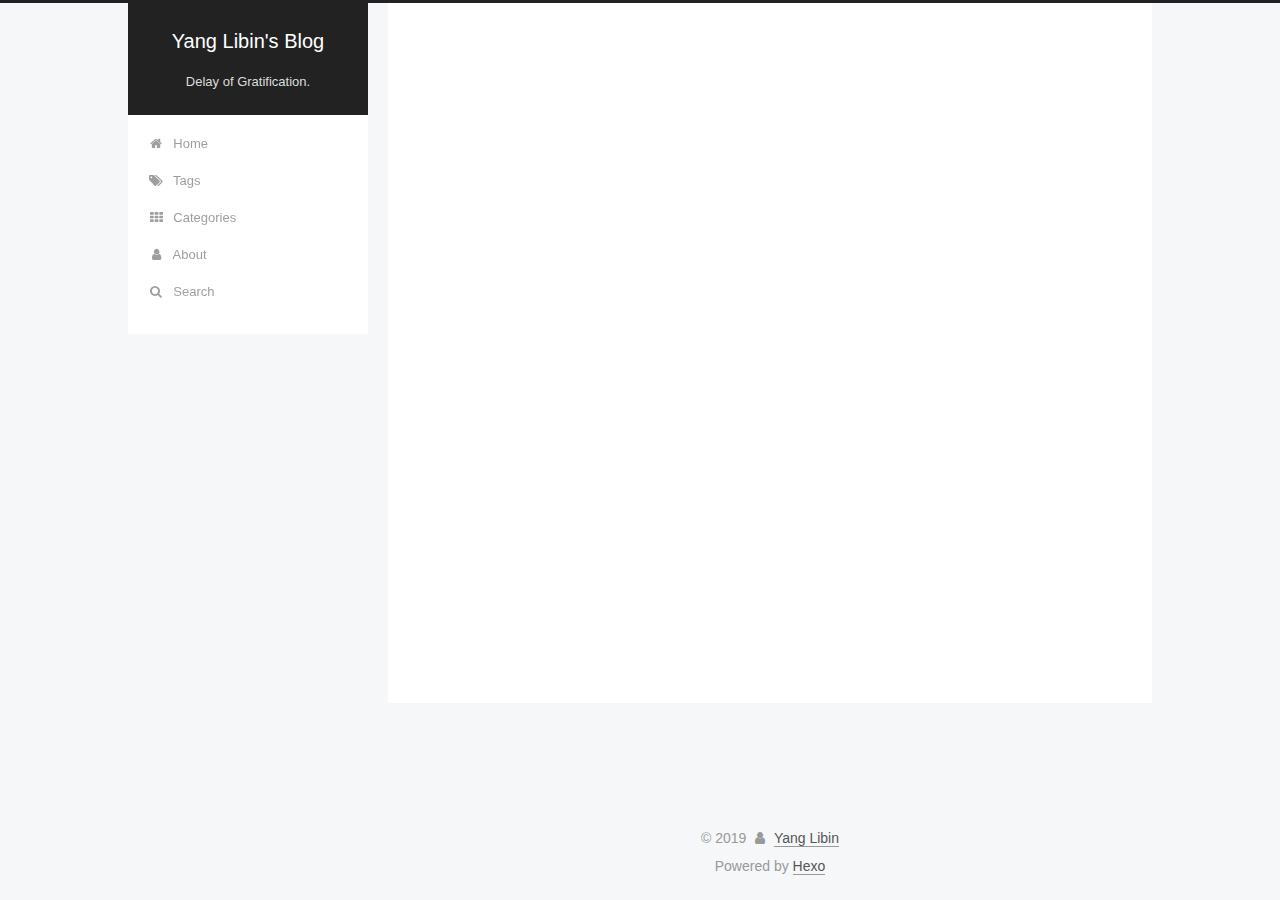
<file: categories/Tech/index.html>
<!DOCTYPE html>



  


<html class="theme-next pisces use-motion" lang="">
<head>
  <meta charset="UTF-8"/>
<meta http-equiv="X-UA-Compatible" content="IE=edge" />
<meta name="viewport" content="width=device-width, initial-scale=1, maximum-scale=1"/>
<meta name="theme-color" content="#222">



  
  
    
    
  <script src="/lib/pace/pace.min.js?v=1.0.2"></script>
  <link href="/lib/pace/pace-theme-minimal.min.css?v=1.0.2" rel="stylesheet">







<meta http-equiv="Cache-Control" content="no-transform" />
<meta http-equiv="Cache-Control" content="no-siteapp" />
















  
  
  <link href="/lib/fancybox/source/jquery.fancybox.css?v=2.1.5" rel="stylesheet" type="text/css" />







<link href="/lib/font-awesome/css/font-awesome.min.css?v=4.6.2" rel="stylesheet" type="text/css" />

<link href="/css/main.css?v=5.1.4" rel="stylesheet" type="text/css" />


  <link rel="apple-touch-icon" sizes="180x180" href="/images/apple-touch-icon-next.png?v=5.1.4">


  <link rel="icon" type="image/png" sizes="32x32" href="/images/favicon-32x32.png?v=5.1.4">


  <link rel="icon" type="image/png" sizes="16x16" href="/images/favicon-16x16.png?v=5.1.4">


  <link rel="mask-icon" href="/images/logo.svg?v=5.1.4" color="#222">





  <meta name="keywords" content="Hexo, NexT" />










<meta name="description" content="A Web Developer, major in Java.">
<meta name="keywords" content="Blog, Life, Tech, Internet">
<meta property="og:type" content="website">
<meta property="og:title" content="Yang Libin&#39;s Blog">
<meta property="og:url" content="https://yanglbme.github.io/categories/Tech/index.html">
<meta property="og:site_name" content="Yang Libin&#39;s Blog">
<meta property="og:description" content="A Web Developer, major in Java.">
<meta property="og:locale" content="default">
<meta name="twitter:card" content="summary">
<meta name="twitter:title" content="Yang Libin&#39;s Blog">
<meta name="twitter:description" content="A Web Developer, major in Java.">



<script type="text/javascript" id="hexo.configurations">
  var NexT = window.NexT || {};
  var CONFIG = {
    root: '/',
    scheme: 'Pisces',
    version: '5.1.4',
    sidebar: {"position":"left","display":"post","offset":12,"b2t":false,"scrollpercent":false,"onmobile":false},
    fancybox: true,
    tabs: true,
    motion: {"enable":true,"async":false,"transition":{"post_block":"fadeIn","post_header":"slideDownIn","post_body":"slideDownIn","coll_header":"slideLeftIn","sidebar":"slideUpIn"}},
    duoshuo: {
      userId: '0',
      author: 'Author'
    },
    algolia: {
      applicationID: '',
      apiKey: '',
      indexName: '',
      hits: {"per_page":10},
      labels: {"input_placeholder":"Search for Posts","hits_empty":"We didn't find any results for the search: ${query}","hits_stats":"${hits} results found in ${time} ms"}
    }
  };
</script>



  <link rel="canonical" href="https://yanglbme.github.io/categories/Tech/"/>





  <title>Category: Tech | Yang Libin's Blog</title>
  








</head>

<body itemscope itemtype="http://schema.org/WebPage" lang="default">

  
  
    
  

  <div class="container sidebar-position-left ">
    <div class="headband"></div>

    <header id="header" class="header" itemscope itemtype="http://schema.org/WPHeader">
      <div class="header-inner"><div class="site-brand-wrapper">
  <div class="site-meta ">
    

    <div class="custom-logo-site-title">
      <a href="/"  class="brand" rel="start">
        <span class="logo-line-before"><i></i></span>
        <span class="site-title">Yang Libin's Blog</span>
        <span class="logo-line-after"><i></i></span>
      </a>
    </div>
      
        <p class="site-subtitle">Delay of Gratification.</p>
      
  </div>

  <div class="site-nav-toggle">
    <button>
      <span class="btn-bar"></span>
      <span class="btn-bar"></span>
      <span class="btn-bar"></span>
    </button>
  </div>
</div>

<nav class="site-nav">
  

  
    <ul id="menu" class="menu">
      
        
        <li class="menu-item menu-item-home">
          <a href="/" rel="section">
            
              <i class="menu-item-icon fa fa-fw fa-home"></i> <br />
            
            Home
          </a>
        </li>
      
        
        <li class="menu-item menu-item-tags">
          <a href="/tags/" rel="section">
            
              <i class="menu-item-icon fa fa-fw fa-tags"></i> <br />
            
            Tags
          </a>
        </li>
      
        
        <li class="menu-item menu-item-categories">
          <a href="/categories/" rel="section">
            
              <i class="menu-item-icon fa fa-fw fa-th"></i> <br />
            
            Categories
          </a>
        </li>
      
        
        <li class="menu-item menu-item-about">
          <a href="/about/" rel="section">
            
              <i class="menu-item-icon fa fa-fw fa-user"></i> <br />
            
            About
          </a>
        </li>
      

      
        <li class="menu-item menu-item-search">
          
            <a href="javascript:;" class="popup-trigger">
          
            
              <i class="menu-item-icon fa fa-search fa-fw"></i> <br />
            
            Search
          </a>
        </li>
      
    </ul>
  

  
    <div class="site-search">
      
  <div class="popup search-popup local-search-popup">
  <div class="local-search-header clearfix">
    <span class="search-icon">
      <i class="fa fa-search"></i>
    </span>
    <span class="popup-btn-close">
      <i class="fa fa-times-circle"></i>
    </span>
    <div class="local-search-input-wrapper">
      <input autocomplete="off"
             placeholder="Searching..." spellcheck="false"
             type="text" id="local-search-input">
    </div>
  </div>
  <div id="local-search-result"></div>
</div>



    </div>
  
</nav>



 </div>
    </header>

    <main id="main" class="main">
      <div class="main-inner">
        <div class="content-wrap">
          <div id="content" class="content">
            

  
  
  
  <div class="post-block category">

    <div id="posts" class="posts-collapse">
      <div class="collection-title">
        <h1>Tech<small>Category</small>
        </h1>
      </div>

      
        

  <article class="post post-type-normal" itemscope itemtype="http://schema.org/Article">
    <header class="post-header">

      <h2 class="post-title">
        
            <a class="post-title-link" href="/2019/06/20/New-change-in-GitHub-Trending/" itemprop="url">
              
                <span itemprop="name">GitHub 官方打乱 Trending 榜单</span>
              
            </a>
        
      </h2>

      <div class="post-meta">
        <time class="post-time" itemprop="dateCreated"
              datetime="2019-06-20T20:48:16+08:00"
              content="2019-06-20" >
          06-20
        </time>
      </div>

    </header>
  </article>


      
    </div>

  </div>
  
  
  

  



          </div>
          


          

        </div>
        
          
  
  <div class="sidebar-toggle">
    <div class="sidebar-toggle-line-wrap">
      <span class="sidebar-toggle-line sidebar-toggle-line-first"></span>
      <span class="sidebar-toggle-line sidebar-toggle-line-middle"></span>
      <span class="sidebar-toggle-line sidebar-toggle-line-last"></span>
    </div>
  </div>

  <aside id="sidebar" class="sidebar">
    
    <div class="sidebar-inner">

      

      

      <section class="site-overview-wrap sidebar-panel sidebar-panel-active">
        <div class="site-overview">
          <div class="site-author motion-element" itemprop="author" itemscope itemtype="http://schema.org/Person">
            
              <img class="site-author-image" itemprop="image"
                src="/images/avatar.jpg"
                alt="Yang Libin" />
            
              <p class="site-author-name" itemprop="name">Yang Libin</p>
              <p class="site-description motion-element" itemprop="description">A Web Developer, major in Java.</p>
          </div>

          <nav class="site-state motion-element">

            
              <div class="site-state-item site-state-posts">
              
                <a href="/archives">
              
                  <span class="site-state-item-count">2</span>
                  <span class="site-state-item-name">posts</span>
                </a>
              </div>
            

            
              
              
              <div class="site-state-item site-state-categories">
                <a href="/categories/index.html">
                  <span class="site-state-item-count">2</span>
                  <span class="site-state-item-name">categories</span>
                </a>
              </div>
            

            
              
              
              <div class="site-state-item site-state-tags">
                <a href="/tags/index.html">
                  <span class="site-state-item-count">2</span>
                  <span class="site-state-item-name">tags</span>
                </a>
              </div>
            

          </nav>

          

          
            <div class="links-of-author motion-element">
                
                  <span class="links-of-author-item">
                    <a href="https://github.com/yanglbme" target="_blank" title="GitHub">
                      
                        <i class="fa fa-fw fa-github"></i>GitHub</a>
                  </span>
                
                  <span class="links-of-author-item">
                    <a href="mailto:contact@yanglibin.info" target="_blank" title="E-Mail">
                      
                        <i class="fa fa-fw fa-envelope"></i>E-Mail</a>
                  </span>
                
            </div>
          

          
          

          
          

          

        </div>
      </section>

      

      

    </div>
  </aside>


        
      </div>
    </main>

    <footer id="footer" class="footer">
      <div class="footer-inner">
        <div class="copyright">&copy; <span itemprop="copyrightYear">2019</span>
  <span class="with-love">
    <i class="fa fa-user"></i>
  </span>
  <span class="author" itemprop="copyrightHolder"><a  class="theme-link" target="_blank" href="https://github.com/yanglbme">Yang Libin</a></span>

  
</div>


  <div class="powered-by">Powered by <a class="theme-link" target="_blank" href="https://hexo.io">Hexo</a></div>








        
<div class="busuanzi-count">
  <script async src="https://dn-lbstatics.qbox.me/busuanzi/2.3/busuanzi.pure.mini.js"></script>

  

  
</div>








        
      </div>
    </footer>

    
      <div class="back-to-top">
        <i class="fa fa-arrow-up"></i>
        
      </div>
    

    

  </div>

  

<script type="text/javascript">
  if (Object.prototype.toString.call(window.Promise) !== '[object Function]') {
    window.Promise = null;
  }
</script>









  












  
  
    <script type="text/javascript" src="/lib/jquery/index.js?v=2.1.3"></script>
  

  
  
    <script type="text/javascript" src="/lib/fastclick/lib/fastclick.min.js?v=1.0.6"></script>
  

  
  
    <script type="text/javascript" src="/lib/jquery_lazyload/jquery.lazyload.js?v=1.9.7"></script>
  

  
  
    <script type="text/javascript" src="/lib/velocity/velocity.min.js?v=1.2.1"></script>
  

  
  
    <script type="text/javascript" src="/lib/velocity/velocity.ui.min.js?v=1.2.1"></script>
  

  
  
    <script type="text/javascript" src="/lib/fancybox/source/jquery.fancybox.pack.js?v=2.1.5"></script>
  


  


  <script type="text/javascript" src="/js/src/utils.js?v=5.1.4"></script>

  <script type="text/javascript" src="/js/src/motion.js?v=5.1.4"></script>



  
  


  <script type="text/javascript" src="/js/src/affix.js?v=5.1.4"></script>

  <script type="text/javascript" src="/js/src/schemes/pisces.js?v=5.1.4"></script>



  

  


  <script type="text/javascript" src="/js/src/bootstrap.js?v=5.1.4"></script>



  


  




	





  





  












  

  <script type="text/javascript">
    // Popup Window;
    var isfetched = false;
    var isXml = true;
    // Search DB path;
    var search_path = "search.xml";
    if (search_path.length === 0) {
      search_path = "search.xml";
    } else if (/json$/i.test(search_path)) {
      isXml = false;
    }
    var path = "/" + search_path;
    // monitor main search box;

    var onPopupClose = function (e) {
      $('.popup').hide();
      $('#local-search-input').val('');
      $('.search-result-list').remove();
      $('#no-result').remove();
      $(".local-search-pop-overlay").remove();
      $('body').css('overflow', '');
    }

    function proceedsearch() {
      $("body")
        .append('<div class="search-popup-overlay local-search-pop-overlay"></div>')
        .css('overflow', 'hidden');
      $('.search-popup-overlay').click(onPopupClose);
      $('.popup').toggle();
      var $localSearchInput = $('#local-search-input');
      $localSearchInput.attr("autocapitalize", "none");
      $localSearchInput.attr("autocorrect", "off");
      $localSearchInput.focus();
    }

    // search function;
    var searchFunc = function(path, search_id, content_id) {
      'use strict';

      // start loading animation
      $("body")
        .append('<div class="search-popup-overlay local-search-pop-overlay">' +
          '<div id="search-loading-icon">' +
          '<i class="fa fa-spinner fa-pulse fa-5x fa-fw"></i>' +
          '</div>' +
          '</div>')
        .css('overflow', 'hidden');
      $("#search-loading-icon").css('margin', '20% auto 0 auto').css('text-align', 'center');

      $.ajax({
        url: path,
        dataType: isXml ? "xml" : "json",
        async: true,
        success: function(res) {
          // get the contents from search data
          isfetched = true;
          $('.popup').detach().appendTo('.header-inner');
          var datas = isXml ? $("entry", res).map(function() {
            return {
              title: $("title", this).text(),
              content: $("content",this).text(),
              url: $("url" , this).text()
            };
          }).get() : res;
          var input = document.getElementById(search_id);
          var resultContent = document.getElementById(content_id);
          var inputEventFunction = function() {
            var searchText = input.value.trim().toLowerCase();
            var keywords = searchText.split(/[\s\-]+/);
            if (keywords.length > 1) {
              keywords.push(searchText);
            }
            var resultItems = [];
            if (searchText.length > 0) {
              // perform local searching
              datas.forEach(function(data) {
                var isMatch = false;
                var hitCount = 0;
                var searchTextCount = 0;
                var title = data.title.trim();
                var titleInLowerCase = title.toLowerCase();
                var content = data.content.trim().replace(/<[^>]+>/g,"");
                var contentInLowerCase = content.toLowerCase();
                var articleUrl = decodeURIComponent(data.url);
                var indexOfTitle = [];
                var indexOfContent = [];
                // only match articles with not empty titles
                if(title != '') {
                  keywords.forEach(function(keyword) {
                    function getIndexByWord(word, text, caseSensitive) {
                      var wordLen = word.length;
                      if (wordLen === 0) {
                        return [];
                      }
                      var startPosition = 0, position = [], index = [];
                      if (!caseSensitive) {
                        text = text.toLowerCase();
                        word = word.toLowerCase();
                      }
                      while ((position = text.indexOf(word, startPosition)) > -1) {
                        index.push({position: position, word: word});
                        startPosition = position + wordLen;
                      }
                      return index;
                    }

                    indexOfTitle = indexOfTitle.concat(getIndexByWord(keyword, titleInLowerCase, false));
                    indexOfContent = indexOfContent.concat(getIndexByWord(keyword, contentInLowerCase, false));
                  });
                  if (indexOfTitle.length > 0 || indexOfContent.length > 0) {
                    isMatch = true;
                    hitCount = indexOfTitle.length + indexOfContent.length;
                  }
                }

                // show search results

                if (isMatch) {
                  // sort index by position of keyword

                  [indexOfTitle, indexOfContent].forEach(function (index) {
                    index.sort(function (itemLeft, itemRight) {
                      if (itemRight.position !== itemLeft.position) {
                        return itemRight.position - itemLeft.position;
                      } else {
                        return itemLeft.word.length - itemRight.word.length;
                      }
                    });
                  });

                  // merge hits into slices

                  function mergeIntoSlice(text, start, end, index) {
                    var item = index[index.length - 1];
                    var position = item.position;
                    var word = item.word;
                    var hits = [];
                    var searchTextCountInSlice = 0;
                    while (position + word.length <= end && index.length != 0) {
                      if (word === searchText) {
                        searchTextCountInSlice++;
                      }
                      hits.push({position: position, length: word.length});
                      var wordEnd = position + word.length;

                      // move to next position of hit

                      index.pop();
                      while (index.length != 0) {
                        item = index[index.length - 1];
                        position = item.position;
                        word = item.word;
                        if (wordEnd > position) {
                          index.pop();
                        } else {
                          break;
                        }
                      }
                    }
                    searchTextCount += searchTextCountInSlice;
                    return {
                      hits: hits,
                      start: start,
                      end: end,
                      searchTextCount: searchTextCountInSlice
                    };
                  }

                  var slicesOfTitle = [];
                  if (indexOfTitle.length != 0) {
                    slicesOfTitle.push(mergeIntoSlice(title, 0, title.length, indexOfTitle));
                  }

                  var slicesOfContent = [];
                  while (indexOfContent.length != 0) {
                    var item = indexOfContent[indexOfContent.length - 1];
                    var position = item.position;
                    var word = item.word;
                    // cut out 100 characters
                    var start = position - 20;
                    var end = position + 80;
                    if(start < 0){
                      start = 0;
                    }
                    if (end < position + word.length) {
                      end = position + word.length;
                    }
                    if(end > content.length){
                      end = content.length;
                    }
                    slicesOfContent.push(mergeIntoSlice(content, start, end, indexOfContent));
                  }

                  // sort slices in content by search text's count and hits' count

                  slicesOfContent.sort(function (sliceLeft, sliceRight) {
                    if (sliceLeft.searchTextCount !== sliceRight.searchTextCount) {
                      return sliceRight.searchTextCount - sliceLeft.searchTextCount;
                    } else if (sliceLeft.hits.length !== sliceRight.hits.length) {
                      return sliceRight.hits.length - sliceLeft.hits.length;
                    } else {
                      return sliceLeft.start - sliceRight.start;
                    }
                  });

                  // select top N slices in content

                  var upperBound = parseInt('1');
                  if (upperBound >= 0) {
                    slicesOfContent = slicesOfContent.slice(0, upperBound);
                  }

                  // highlight title and content

                  function highlightKeyword(text, slice) {
                    var result = '';
                    var prevEnd = slice.start;
                    slice.hits.forEach(function (hit) {
                      result += text.substring(prevEnd, hit.position);
                      var end = hit.position + hit.length;
                      result += '<b class="search-keyword">' + text.substring(hit.position, end) + '</b>';
                      prevEnd = end;
                    });
                    result += text.substring(prevEnd, slice.end);
                    return result;
                  }

                  var resultItem = '';

                  if (slicesOfTitle.length != 0) {
                    resultItem += "<li><a href='" + articleUrl + "' class='search-result-title'>" + highlightKeyword(title, slicesOfTitle[0]) + "</a>";
                  } else {
                    resultItem += "<li><a href='" + articleUrl + "' class='search-result-title'>" + title + "</a>";
                  }

                  slicesOfContent.forEach(function (slice) {
                    resultItem += "<a href='" + articleUrl + "'>" +
                      "<p class=\"search-result\">" + highlightKeyword(content, slice) +
                      "...</p>" + "</a>";
                  });

                  resultItem += "</li>";
                  resultItems.push({
                    item: resultItem,
                    searchTextCount: searchTextCount,
                    hitCount: hitCount,
                    id: resultItems.length
                  });
                }
              })
            };
            if (keywords.length === 1 && keywords[0] === "") {
              resultContent.innerHTML = '<div id="no-result"><i class="fa fa-search fa-5x" /></div>'
            } else if (resultItems.length === 0) {
              resultContent.innerHTML = '<div id="no-result"><i class="fa fa-frown-o fa-5x" /></div>'
            } else {
              resultItems.sort(function (resultLeft, resultRight) {
                if (resultLeft.searchTextCount !== resultRight.searchTextCount) {
                  return resultRight.searchTextCount - resultLeft.searchTextCount;
                } else if (resultLeft.hitCount !== resultRight.hitCount) {
                  return resultRight.hitCount - resultLeft.hitCount;
                } else {
                  return resultRight.id - resultLeft.id;
                }
              });
              var searchResultList = '<ul class=\"search-result-list\">';
              resultItems.forEach(function (result) {
                searchResultList += result.item;
              })
              searchResultList += "</ul>";
              resultContent.innerHTML = searchResultList;
            }
          }

          if ('auto' === 'auto') {
            input.addEventListener('input', inputEventFunction);
          } else {
            $('.search-icon').click(inputEventFunction);
            input.addEventListener('keypress', function (event) {
              if (event.keyCode === 13) {
                inputEventFunction();
              }
            });
          }

          // remove loading animation
          $(".local-search-pop-overlay").remove();
          $('body').css('overflow', '');

          proceedsearch();
        }
      });
    }

    // handle and trigger popup window;
    $('.popup-trigger').click(function(e) {
      e.stopPropagation();
      if (isfetched === false) {
        searchFunc(path, 'local-search-input', 'local-search-result');
      } else {
        proceedsearch();
      };
    });

    $('.popup-btn-close').click(onPopupClose);
    $('.popup').click(function(e){
      e.stopPropagation();
    });
    $(document).on('keyup', function (event) {
      var shouldDismissSearchPopup = event.which === 27 &&
        $('.search-popup').is(':visible');
      if (shouldDismissSearchPopup) {
        onPopupClose();
      }
    });
  </script>





  

  

  

  
  

  

  

  

</body>
</html>
</file>
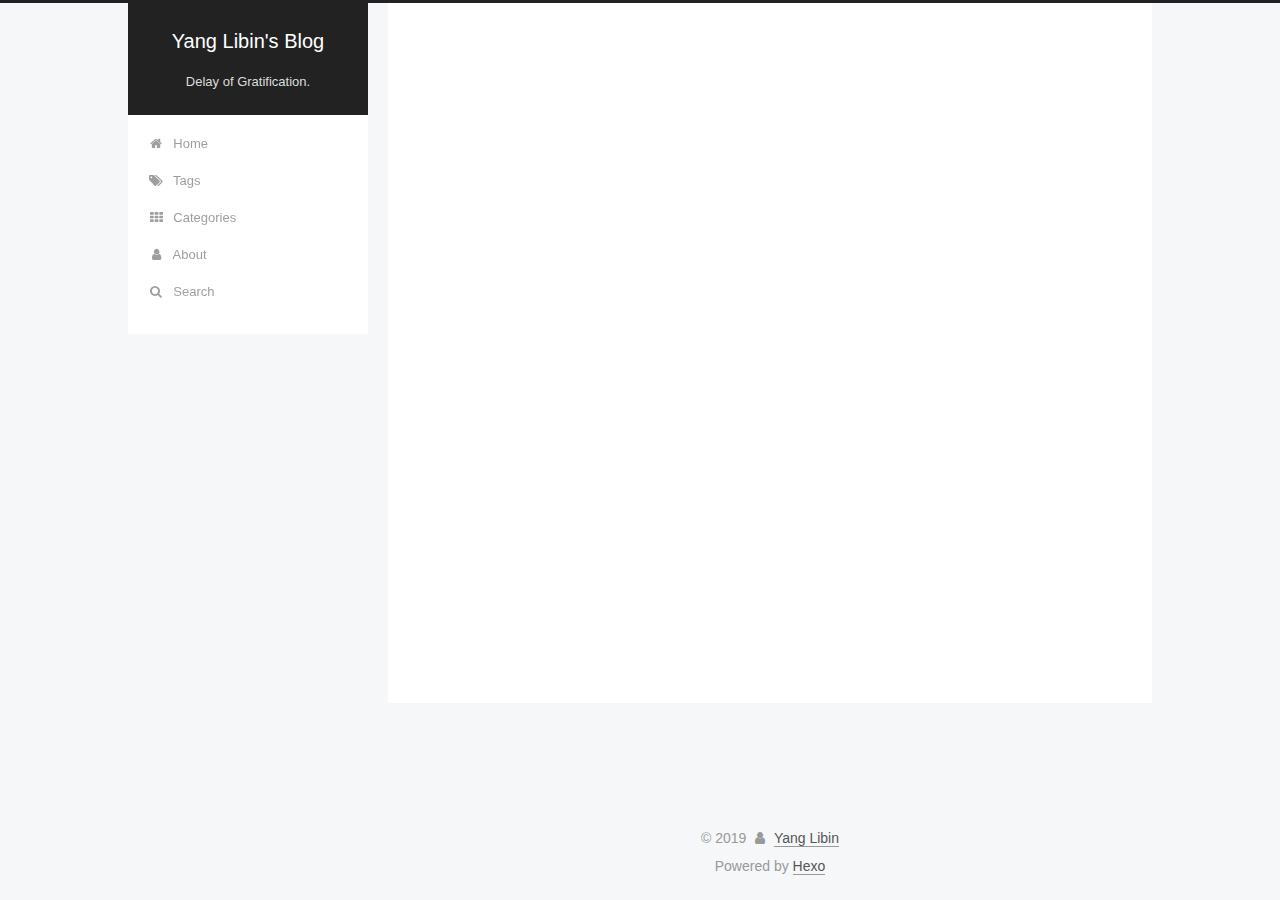
<file: tags/GitHub-Trending/index.html>
<!DOCTYPE html>



  


<html class="theme-next pisces use-motion" lang="">
<head>
  <meta charset="UTF-8"/>
<meta http-equiv="X-UA-Compatible" content="IE=edge" />
<meta name="viewport" content="width=device-width, initial-scale=1, maximum-scale=1"/>
<meta name="theme-color" content="#222">



  
  
    
    
  <script src="/lib/pace/pace.min.js?v=1.0.2"></script>
  <link href="/lib/pace/pace-theme-minimal.min.css?v=1.0.2" rel="stylesheet">







<meta http-equiv="Cache-Control" content="no-transform" />
<meta http-equiv="Cache-Control" content="no-siteapp" />
















  
  
  <link href="/lib/fancybox/source/jquery.fancybox.css?v=2.1.5" rel="stylesheet" type="text/css" />







<link href="/lib/font-awesome/css/font-awesome.min.css?v=4.6.2" rel="stylesheet" type="text/css" />

<link href="/css/main.css?v=5.1.4" rel="stylesheet" type="text/css" />


  <link rel="apple-touch-icon" sizes="180x180" href="/images/apple-touch-icon-next.png?v=5.1.4">


  <link rel="icon" type="image/png" sizes="32x32" href="/images/favicon-32x32.png?v=5.1.4">


  <link rel="icon" type="image/png" sizes="16x16" href="/images/favicon-16x16.png?v=5.1.4">


  <link rel="mask-icon" href="/images/logo.svg?v=5.1.4" color="#222">





  <meta name="keywords" content="Hexo, NexT" />










<meta name="description" content="A Web Developer, major in Java.">
<meta name="keywords" content="Blog, Life, Tech, Internet">
<meta property="og:type" content="website">
<meta property="og:title" content="Yang Libin&#39;s Blog">
<meta property="og:url" content="https://yanglbme.github.io/tags/GitHub-Trending/index.html">
<meta property="og:site_name" content="Yang Libin&#39;s Blog">
<meta property="og:description" content="A Web Developer, major in Java.">
<meta property="og:locale" content="default">
<meta name="twitter:card" content="summary">
<meta name="twitter:title" content="Yang Libin&#39;s Blog">
<meta name="twitter:description" content="A Web Developer, major in Java.">



<script type="text/javascript" id="hexo.configurations">
  var NexT = window.NexT || {};
  var CONFIG = {
    root: '/',
    scheme: 'Pisces',
    version: '5.1.4',
    sidebar: {"position":"left","display":"post","offset":12,"b2t":false,"scrollpercent":false,"onmobile":false},
    fancybox: true,
    tabs: true,
    motion: {"enable":true,"async":false,"transition":{"post_block":"fadeIn","post_header":"slideDownIn","post_body":"slideDownIn","coll_header":"slideLeftIn","sidebar":"slideUpIn"}},
    duoshuo: {
      userId: '0',
      author: 'Author'
    },
    algolia: {
      applicationID: '',
      apiKey: '',
      indexName: '',
      hits: {"per_page":10},
      labels: {"input_placeholder":"Search for Posts","hits_empty":"We didn't find any results for the search: ${query}","hits_stats":"${hits} results found in ${time} ms"}
    }
  };
</script>



  <link rel="canonical" href="https://yanglbme.github.io/tags/GitHub-Trending/"/>





  <title>Tag: GitHub, Trending | Yang Libin's Blog</title>
  








</head>

<body itemscope itemtype="http://schema.org/WebPage" lang="default">

  
  
    
  

  <div class="container sidebar-position-left ">
    <div class="headband"></div>

    <header id="header" class="header" itemscope itemtype="http://schema.org/WPHeader">
      <div class="header-inner"><div class="site-brand-wrapper">
  <div class="site-meta ">
    

    <div class="custom-logo-site-title">
      <a href="/"  class="brand" rel="start">
        <span class="logo-line-before"><i></i></span>
        <span class="site-title">Yang Libin's Blog</span>
        <span class="logo-line-after"><i></i></span>
      </a>
    </div>
      
        <p class="site-subtitle">Delay of Gratification.</p>
      
  </div>

  <div class="site-nav-toggle">
    <button>
      <span class="btn-bar"></span>
      <span class="btn-bar"></span>
      <span class="btn-bar"></span>
    </button>
  </div>
</div>

<nav class="site-nav">
  

  
    <ul id="menu" class="menu">
      
        
        <li class="menu-item menu-item-home">
          <a href="/" rel="section">
            
              <i class="menu-item-icon fa fa-fw fa-home"></i> <br />
            
            Home
          </a>
        </li>
      
        
        <li class="menu-item menu-item-tags">
          <a href="/tags/" rel="section">
            
              <i class="menu-item-icon fa fa-fw fa-tags"></i> <br />
            
            Tags
          </a>
        </li>
      
        
        <li class="menu-item menu-item-categories">
          <a href="/categories/" rel="section">
            
              <i class="menu-item-icon fa fa-fw fa-th"></i> <br />
            
            Categories
          </a>
        </li>
      
        
        <li class="menu-item menu-item-about">
          <a href="/about/" rel="section">
            
              <i class="menu-item-icon fa fa-fw fa-user"></i> <br />
            
            About
          </a>
        </li>
      

      
        <li class="menu-item menu-item-search">
          
            <a href="javascript:;" class="popup-trigger">
          
            
              <i class="menu-item-icon fa fa-search fa-fw"></i> <br />
            
            Search
          </a>
        </li>
      
    </ul>
  

  
    <div class="site-search">
      
  <div class="popup search-popup local-search-popup">
  <div class="local-search-header clearfix">
    <span class="search-icon">
      <i class="fa fa-search"></i>
    </span>
    <span class="popup-btn-close">
      <i class="fa fa-times-circle"></i>
    </span>
    <div class="local-search-input-wrapper">
      <input autocomplete="off"
             placeholder="Searching..." spellcheck="false"
             type="text" id="local-search-input">
    </div>
  </div>
  <div id="local-search-result"></div>
</div>



    </div>
  
</nav>



 </div>
    </header>

    <main id="main" class="main">
      <div class="main-inner">
        <div class="content-wrap">
          <div id="content" class="content">
            

  
  
  
  <div class="post-block tag">

    <div id="posts" class="posts-collapse">
      <div class="collection-title">
        <h1>GitHub, Trending<small>Tag</small>
        </h1>
      </div>

      
        

  <article class="post post-type-normal" itemscope itemtype="http://schema.org/Article">
    <header class="post-header">

      <h2 class="post-title">
        
            <a class="post-title-link" href="/2019/06/20/New-change-in-GitHub-Trending/" itemprop="url">
              
                <span itemprop="name">GitHub 官方打乱 Trending 榜单</span>
              
            </a>
        
      </h2>

      <div class="post-meta">
        <time class="post-time" itemprop="dateCreated"
              datetime="2019-06-20T20:48:16+08:00"
              content="2019-06-20" >
          06-20
        </time>
      </div>

    </header>
  </article>


      
    </div>

  </div>
  
  
  

  


          </div>
          


          

        </div>
        
          
  
  <div class="sidebar-toggle">
    <div class="sidebar-toggle-line-wrap">
      <span class="sidebar-toggle-line sidebar-toggle-line-first"></span>
      <span class="sidebar-toggle-line sidebar-toggle-line-middle"></span>
      <span class="sidebar-toggle-line sidebar-toggle-line-last"></span>
    </div>
  </div>

  <aside id="sidebar" class="sidebar">
    
    <div class="sidebar-inner">

      

      

      <section class="site-overview-wrap sidebar-panel sidebar-panel-active">
        <div class="site-overview">
          <div class="site-author motion-element" itemprop="author" itemscope itemtype="http://schema.org/Person">
            
              <img class="site-author-image" itemprop="image"
                src="/images/avatar.jpg"
                alt="Yang Libin" />
            
              <p class="site-author-name" itemprop="name">Yang Libin</p>
              <p class="site-description motion-element" itemprop="description">A Web Developer, major in Java.</p>
          </div>

          <nav class="site-state motion-element">

            
              <div class="site-state-item site-state-posts">
              
                <a href="/archives">
              
                  <span class="site-state-item-count">2</span>
                  <span class="site-state-item-name">posts</span>
                </a>
              </div>
            

            
              
              
              <div class="site-state-item site-state-categories">
                <a href="/categories/index.html">
                  <span class="site-state-item-count">2</span>
                  <span class="site-state-item-name">categories</span>
                </a>
              </div>
            

            
              
              
              <div class="site-state-item site-state-tags">
                <a href="/tags/index.html">
                  <span class="site-state-item-count">2</span>
                  <span class="site-state-item-name">tags</span>
                </a>
              </div>
            

          </nav>

          

          
            <div class="links-of-author motion-element">
                
                  <span class="links-of-author-item">
                    <a href="https://github.com/yanglbme" target="_blank" title="GitHub">
                      
                        <i class="fa fa-fw fa-github"></i>GitHub</a>
                  </span>
                
                  <span class="links-of-author-item">
                    <a href="mailto:contact@yanglibin.info" target="_blank" title="E-Mail">
                      
                        <i class="fa fa-fw fa-envelope"></i>E-Mail</a>
                  </span>
                
            </div>
          

          
          

          
          

          

        </div>
      </section>

      

      

    </div>
  </aside>


        
      </div>
    </main>

    <footer id="footer" class="footer">
      <div class="footer-inner">
        <div class="copyright">&copy; <span itemprop="copyrightYear">2019</span>
  <span class="with-love">
    <i class="fa fa-user"></i>
  </span>
  <span class="author" itemprop="copyrightHolder"><a  class="theme-link" target="_blank" href="https://github.com/yanglbme">Yang Libin</a></span>

  
</div>


  <div class="powered-by">Powered by <a class="theme-link" target="_blank" href="https://hexo.io">Hexo</a></div>








        
<div class="busuanzi-count">
  <script async src="https://dn-lbstatics.qbox.me/busuanzi/2.3/busuanzi.pure.mini.js"></script>

  

  
</div>








        
      </div>
    </footer>

    
      <div class="back-to-top">
        <i class="fa fa-arrow-up"></i>
        
      </div>
    

    

  </div>

  

<script type="text/javascript">
  if (Object.prototype.toString.call(window.Promise) !== '[object Function]') {
    window.Promise = null;
  }
</script>









  












  
  
    <script type="text/javascript" src="/lib/jquery/index.js?v=2.1.3"></script>
  

  
  
    <script type="text/javascript" src="/lib/fastclick/lib/fastclick.min.js?v=1.0.6"></script>
  

  
  
    <script type="text/javascript" src="/lib/jquery_lazyload/jquery.lazyload.js?v=1.9.7"></script>
  

  
  
    <script type="text/javascript" src="/lib/velocity/velocity.min.js?v=1.2.1"></script>
  

  
  
    <script type="text/javascript" src="/lib/velocity/velocity.ui.min.js?v=1.2.1"></script>
  

  
  
    <script type="text/javascript" src="/lib/fancybox/source/jquery.fancybox.pack.js?v=2.1.5"></script>
  


  


  <script type="text/javascript" src="/js/src/utils.js?v=5.1.4"></script>

  <script type="text/javascript" src="/js/src/motion.js?v=5.1.4"></script>



  
  


  <script type="text/javascript" src="/js/src/affix.js?v=5.1.4"></script>

  <script type="text/javascript" src="/js/src/schemes/pisces.js?v=5.1.4"></script>



  

  


  <script type="text/javascript" src="/js/src/bootstrap.js?v=5.1.4"></script>



  


  




	





  





  












  

  <script type="text/javascript">
    // Popup Window;
    var isfetched = false;
    var isXml = true;
    // Search DB path;
    var search_path = "search.xml";
    if (search_path.length === 0) {
      search_path = "search.xml";
    } else if (/json$/i.test(search_path)) {
      isXml = false;
    }
    var path = "/" + search_path;
    // monitor main search box;

    var onPopupClose = function (e) {
      $('.popup').hide();
      $('#local-search-input').val('');
      $('.search-result-list').remove();
      $('#no-result').remove();
      $(".local-search-pop-overlay").remove();
      $('body').css('overflow', '');
    }

    function proceedsearch() {
      $("body")
        .append('<div class="search-popup-overlay local-search-pop-overlay"></div>')
        .css('overflow', 'hidden');
      $('.search-popup-overlay').click(onPopupClose);
      $('.popup').toggle();
      var $localSearchInput = $('#local-search-input');
      $localSearchInput.attr("autocapitalize", "none");
      $localSearchInput.attr("autocorrect", "off");
      $localSearchInput.focus();
    }

    // search function;
    var searchFunc = function(path, search_id, content_id) {
      'use strict';

      // start loading animation
      $("body")
        .append('<div class="search-popup-overlay local-search-pop-overlay">' +
          '<div id="search-loading-icon">' +
          '<i class="fa fa-spinner fa-pulse fa-5x fa-fw"></i>' +
          '</div>' +
          '</div>')
        .css('overflow', 'hidden');
      $("#search-loading-icon").css('margin', '20% auto 0 auto').css('text-align', 'center');

      $.ajax({
        url: path,
        dataType: isXml ? "xml" : "json",
        async: true,
        success: function(res) {
          // get the contents from search data
          isfetched = true;
          $('.popup').detach().appendTo('.header-inner');
          var datas = isXml ? $("entry", res).map(function() {
            return {
              title: $("title", this).text(),
              content: $("content",this).text(),
              url: $("url" , this).text()
            };
          }).get() : res;
          var input = document.getElementById(search_id);
          var resultContent = document.getElementById(content_id);
          var inputEventFunction = function() {
            var searchText = input.value.trim().toLowerCase();
            var keywords = searchText.split(/[\s\-]+/);
            if (keywords.length > 1) {
              keywords.push(searchText);
            }
            var resultItems = [];
            if (searchText.length > 0) {
              // perform local searching
              datas.forEach(function(data) {
                var isMatch = false;
                var hitCount = 0;
                var searchTextCount = 0;
                var title = data.title.trim();
                var titleInLowerCase = title.toLowerCase();
                var content = data.content.trim().replace(/<[^>]+>/g,"");
                var contentInLowerCase = content.toLowerCase();
                var articleUrl = decodeURIComponent(data.url);
                var indexOfTitle = [];
                var indexOfContent = [];
                // only match articles with not empty titles
                if(title != '') {
                  keywords.forEach(function(keyword) {
                    function getIndexByWord(word, text, caseSensitive) {
                      var wordLen = word.length;
                      if (wordLen === 0) {
                        return [];
                      }
                      var startPosition = 0, position = [], index = [];
                      if (!caseSensitive) {
                        text = text.toLowerCase();
                        word = word.toLowerCase();
                      }
                      while ((position = text.indexOf(word, startPosition)) > -1) {
                        index.push({position: position, word: word});
                        startPosition = position + wordLen;
                      }
                      return index;
                    }

                    indexOfTitle = indexOfTitle.concat(getIndexByWord(keyword, titleInLowerCase, false));
                    indexOfContent = indexOfContent.concat(getIndexByWord(keyword, contentInLowerCase, false));
                  });
                  if (indexOfTitle.length > 0 || indexOfContent.length > 0) {
                    isMatch = true;
                    hitCount = indexOfTitle.length + indexOfContent.length;
                  }
                }

                // show search results

                if (isMatch) {
                  // sort index by position of keyword

                  [indexOfTitle, indexOfContent].forEach(function (index) {
                    index.sort(function (itemLeft, itemRight) {
                      if (itemRight.position !== itemLeft.position) {
                        return itemRight.position - itemLeft.position;
                      } else {
                        return itemLeft.word.length - itemRight.word.length;
                      }
                    });
                  });

                  // merge hits into slices

                  function mergeIntoSlice(text, start, end, index) {
                    var item = index[index.length - 1];
                    var position = item.position;
                    var word = item.word;
                    var hits = [];
                    var searchTextCountInSlice = 0;
                    while (position + word.length <= end && index.length != 0) {
                      if (word === searchText) {
                        searchTextCountInSlice++;
                      }
                      hits.push({position: position, length: word.length});
                      var wordEnd = position + word.length;

                      // move to next position of hit

                      index.pop();
                      while (index.length != 0) {
                        item = index[index.length - 1];
                        position = item.position;
                        word = item.word;
                        if (wordEnd > position) {
                          index.pop();
                        } else {
                          break;
                        }
                      }
                    }
                    searchTextCount += searchTextCountInSlice;
                    return {
                      hits: hits,
                      start: start,
                      end: end,
                      searchTextCount: searchTextCountInSlice
                    };
                  }

                  var slicesOfTitle = [];
                  if (indexOfTitle.length != 0) {
                    slicesOfTitle.push(mergeIntoSlice(title, 0, title.length, indexOfTitle));
                  }

                  var slicesOfContent = [];
                  while (indexOfContent.length != 0) {
                    var item = indexOfContent[indexOfContent.length - 1];
                    var position = item.position;
                    var word = item.word;
                    // cut out 100 characters
                    var start = position - 20;
                    var end = position + 80;
                    if(start < 0){
                      start = 0;
                    }
                    if (end < position + word.length) {
                      end = position + word.length;
                    }
                    if(end > content.length){
                      end = content.length;
                    }
                    slicesOfContent.push(mergeIntoSlice(content, start, end, indexOfContent));
                  }

                  // sort slices in content by search text's count and hits' count

                  slicesOfContent.sort(function (sliceLeft, sliceRight) {
                    if (sliceLeft.searchTextCount !== sliceRight.searchTextCount) {
                      return sliceRight.searchTextCount - sliceLeft.searchTextCount;
                    } else if (sliceLeft.hits.length !== sliceRight.hits.length) {
                      return sliceRight.hits.length - sliceLeft.hits.length;
                    } else {
                      return sliceLeft.start - sliceRight.start;
                    }
                  });

                  // select top N slices in content

                  var upperBound = parseInt('1');
                  if (upperBound >= 0) {
                    slicesOfContent = slicesOfContent.slice(0, upperBound);
                  }

                  // highlight title and content

                  function highlightKeyword(text, slice) {
                    var result = '';
                    var prevEnd = slice.start;
                    slice.hits.forEach(function (hit) {
                      result += text.substring(prevEnd, hit.position);
                      var end = hit.position + hit.length;
                      result += '<b class="search-keyword">' + text.substring(hit.position, end) + '</b>';
                      prevEnd = end;
                    });
                    result += text.substring(prevEnd, slice.end);
                    return result;
                  }

                  var resultItem = '';

                  if (slicesOfTitle.length != 0) {
                    resultItem += "<li><a href='" + articleUrl + "' class='search-result-title'>" + highlightKeyword(title, slicesOfTitle[0]) + "</a>";
                  } else {
                    resultItem += "<li><a href='" + articleUrl + "' class='search-result-title'>" + title + "</a>";
                  }

                  slicesOfContent.forEach(function (slice) {
                    resultItem += "<a href='" + articleUrl + "'>" +
                      "<p class=\"search-result\">" + highlightKeyword(content, slice) +
                      "...</p>" + "</a>";
                  });

                  resultItem += "</li>";
                  resultItems.push({
                    item: resultItem,
                    searchTextCount: searchTextCount,
                    hitCount: hitCount,
                    id: resultItems.length
                  });
                }
              })
            };
            if (keywords.length === 1 && keywords[0] === "") {
              resultContent.innerHTML = '<div id="no-result"><i class="fa fa-search fa-5x" /></div>'
            } else if (resultItems.length === 0) {
              resultContent.innerHTML = '<div id="no-result"><i class="fa fa-frown-o fa-5x" /></div>'
            } else {
              resultItems.sort(function (resultLeft, resultRight) {
                if (resultLeft.searchTextCount !== resultRight.searchTextCount) {
                  return resultRight.searchTextCount - resultLeft.searchTextCount;
                } else if (resultLeft.hitCount !== resultRight.hitCount) {
                  return resultRight.hitCount - resultLeft.hitCount;
                } else {
                  return resultRight.id - resultLeft.id;
                }
              });
              var searchResultList = '<ul class=\"search-result-list\">';
              resultItems.forEach(function (result) {
                searchResultList += result.item;
              })
              searchResultList += "</ul>";
              resultContent.innerHTML = searchResultList;
            }
          }

          if ('auto' === 'auto') {
            input.addEventListener('input', inputEventFunction);
          } else {
            $('.search-icon').click(inputEventFunction);
            input.addEventListener('keypress', function (event) {
              if (event.keyCode === 13) {
                inputEventFunction();
              }
            });
          }

          // remove loading animation
          $(".local-search-pop-overlay").remove();
          $('body').css('overflow', '');

          proceedsearch();
        }
      });
    }

    // handle and trigger popup window;
    $('.popup-trigger').click(function(e) {
      e.stopPropagation();
      if (isfetched === false) {
        searchFunc(path, 'local-search-input', 'local-search-result');
      } else {
        proceedsearch();
      };
    });

    $('.popup-btn-close').click(onPopupClose);
    $('.popup').click(function(e){
      e.stopPropagation();
    });
    $(document).on('keyup', function (event) {
      var shouldDismissSearchPopup = event.which === 27 &&
        $('.search-popup').is(':visible');
      if (shouldDismissSearchPopup) {
        onPopupClose();
      }
    });
  </script>





  

  

  

  
  

  

  

  

</body>
</html>
</file>
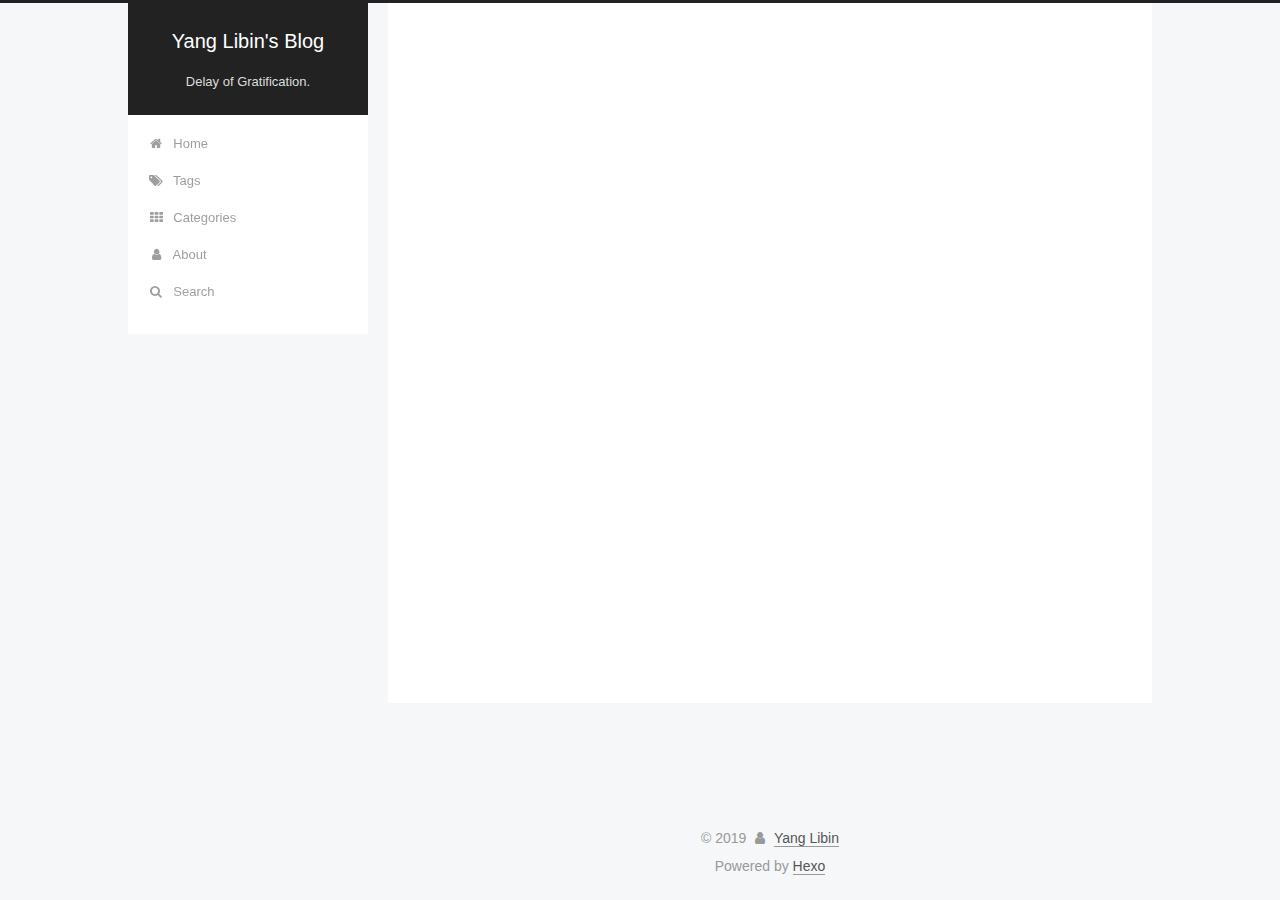
<file: tags/talk/index.html>
<!DOCTYPE html>



  


<html class="theme-next pisces use-motion" lang="">
<head>
  <meta charset="UTF-8"/>
<meta http-equiv="X-UA-Compatible" content="IE=edge" />
<meta name="viewport" content="width=device-width, initial-scale=1, maximum-scale=1"/>
<meta name="theme-color" content="#222">



  
  
    
    
  <script src="/lib/pace/pace.min.js?v=1.0.2"></script>
  <link href="/lib/pace/pace-theme-minimal.min.css?v=1.0.2" rel="stylesheet">







<meta http-equiv="Cache-Control" content="no-transform" />
<meta http-equiv="Cache-Control" content="no-siteapp" />
















  
  
  <link href="/lib/fancybox/source/jquery.fancybox.css?v=2.1.5" rel="stylesheet" type="text/css" />







<link href="/lib/font-awesome/css/font-awesome.min.css?v=4.6.2" rel="stylesheet" type="text/css" />

<link href="/css/main.css?v=5.1.4" rel="stylesheet" type="text/css" />


  <link rel="apple-touch-icon" sizes="180x180" href="/images/apple-touch-icon-next.png?v=5.1.4">


  <link rel="icon" type="image/png" sizes="32x32" href="/images/favicon-32x32.png?v=5.1.4">


  <link rel="icon" type="image/png" sizes="16x16" href="/images/favicon-16x16.png?v=5.1.4">


  <link rel="mask-icon" href="/images/logo.svg?v=5.1.4" color="#222">





  <meta name="keywords" content="Hexo, NexT" />










<meta name="description" content="A Web Developer, major in Java.">
<meta name="keywords" content="Blog, Life, Tech, Internet">
<meta property="og:type" content="website">
<meta property="og:title" content="Yang Libin&#39;s Blog">
<meta property="og:url" content="https://yanglbme.github.io/tags/talk/index.html">
<meta property="og:site_name" content="Yang Libin&#39;s Blog">
<meta property="og:description" content="A Web Developer, major in Java.">
<meta property="og:locale" content="default">
<meta name="twitter:card" content="summary">
<meta name="twitter:title" content="Yang Libin&#39;s Blog">
<meta name="twitter:description" content="A Web Developer, major in Java.">



<script type="text/javascript" id="hexo.configurations">
  var NexT = window.NexT || {};
  var CONFIG = {
    root: '/',
    scheme: 'Pisces',
    version: '5.1.4',
    sidebar: {"position":"left","display":"post","offset":12,"b2t":false,"scrollpercent":false,"onmobile":false},
    fancybox: true,
    tabs: true,
    motion: {"enable":true,"async":false,"transition":{"post_block":"fadeIn","post_header":"slideDownIn","post_body":"slideDownIn","coll_header":"slideLeftIn","sidebar":"slideUpIn"}},
    duoshuo: {
      userId: '0',
      author: 'Author'
    },
    algolia: {
      applicationID: '',
      apiKey: '',
      indexName: '',
      hits: {"per_page":10},
      labels: {"input_placeholder":"Search for Posts","hits_empty":"We didn't find any results for the search: ${query}","hits_stats":"${hits} results found in ${time} ms"}
    }
  };
</script>



  <link rel="canonical" href="https://yanglbme.github.io/tags/talk/"/>





  <title>Tag: talk | Yang Libin's Blog</title>
  








</head>

<body itemscope itemtype="http://schema.org/WebPage" lang="default">

  
  
    
  

  <div class="container sidebar-position-left ">
    <div class="headband"></div>

    <header id="header" class="header" itemscope itemtype="http://schema.org/WPHeader">
      <div class="header-inner"><div class="site-brand-wrapper">
  <div class="site-meta ">
    

    <div class="custom-logo-site-title">
      <a href="/"  class="brand" rel="start">
        <span class="logo-line-before"><i></i></span>
        <span class="site-title">Yang Libin's Blog</span>
        <span class="logo-line-after"><i></i></span>
      </a>
    </div>
      
        <p class="site-subtitle">Delay of Gratification.</p>
      
  </div>

  <div class="site-nav-toggle">
    <button>
      <span class="btn-bar"></span>
      <span class="btn-bar"></span>
      <span class="btn-bar"></span>
    </button>
  </div>
</div>

<nav class="site-nav">
  

  
    <ul id="menu" class="menu">
      
        
        <li class="menu-item menu-item-home">
          <a href="/" rel="section">
            
              <i class="menu-item-icon fa fa-fw fa-home"></i> <br />
            
            Home
          </a>
        </li>
      
        
        <li class="menu-item menu-item-tags">
          <a href="/tags/" rel="section">
            
              <i class="menu-item-icon fa fa-fw fa-tags"></i> <br />
            
            Tags
          </a>
        </li>
      
        
        <li class="menu-item menu-item-categories">
          <a href="/categories/" rel="section">
            
              <i class="menu-item-icon fa fa-fw fa-th"></i> <br />
            
            Categories
          </a>
        </li>
      
        
        <li class="menu-item menu-item-about">
          <a href="/about/" rel="section">
            
              <i class="menu-item-icon fa fa-fw fa-user"></i> <br />
            
            About
          </a>
        </li>
      

      
        <li class="menu-item menu-item-search">
          
            <a href="javascript:;" class="popup-trigger">
          
            
              <i class="menu-item-icon fa fa-search fa-fw"></i> <br />
            
            Search
          </a>
        </li>
      
    </ul>
  

  
    <div class="site-search">
      
  <div class="popup search-popup local-search-popup">
  <div class="local-search-header clearfix">
    <span class="search-icon">
      <i class="fa fa-search"></i>
    </span>
    <span class="popup-btn-close">
      <i class="fa fa-times-circle"></i>
    </span>
    <div class="local-search-input-wrapper">
      <input autocomplete="off"
             placeholder="Searching..." spellcheck="false"
             type="text" id="local-search-input">
    </div>
  </div>
  <div id="local-search-result"></div>
</div>



    </div>
  
</nav>



 </div>
    </header>

    <main id="main" class="main">
      <div class="main-inner">
        <div class="content-wrap">
          <div id="content" class="content">
            

  
  
  
  <div class="post-block tag">

    <div id="posts" class="posts-collapse">
      <div class="collection-title">
        <h1>talk<small>Tag</small>
        </h1>
      </div>

      
        

  <article class="post post-type-normal" itemscope itemtype="http://schema.org/Article">
    <header class="post-header">

      <h2 class="post-title">
        
            <a class="post-title-link" href="/2019/04/29/am-I-wasted/" itemprop="url">
              
                <span itemprop="name">我“浪费”了吗？</span>
              
            </a>
        
      </h2>

      <div class="post-meta">
        <time class="post-time" itemprop="dateCreated"
              datetime="2019-04-29T14:36:41+08:00"
              content="2019-04-29" >
          04-29
        </time>
      </div>

    </header>
  </article>


      
    </div>

  </div>
  
  
  

  


          </div>
          


          

        </div>
        
          
  
  <div class="sidebar-toggle">
    <div class="sidebar-toggle-line-wrap">
      <span class="sidebar-toggle-line sidebar-toggle-line-first"></span>
      <span class="sidebar-toggle-line sidebar-toggle-line-middle"></span>
      <span class="sidebar-toggle-line sidebar-toggle-line-last"></span>
    </div>
  </div>

  <aside id="sidebar" class="sidebar">
    
    <div class="sidebar-inner">

      

      

      <section class="site-overview-wrap sidebar-panel sidebar-panel-active">
        <div class="site-overview">
          <div class="site-author motion-element" itemprop="author" itemscope itemtype="http://schema.org/Person">
            
              <img class="site-author-image" itemprop="image"
                src="/images/avatar.jpg"
                alt="Yang Libin" />
            
              <p class="site-author-name" itemprop="name">Yang Libin</p>
              <p class="site-description motion-element" itemprop="description">A Web Developer, major in Java.</p>
          </div>

          <nav class="site-state motion-element">

            
              <div class="site-state-item site-state-posts">
              
                <a href="/archives">
              
                  <span class="site-state-item-count">2</span>
                  <span class="site-state-item-name">posts</span>
                </a>
              </div>
            

            
              
              
              <div class="site-state-item site-state-categories">
                <a href="/categories/index.html">
                  <span class="site-state-item-count">2</span>
                  <span class="site-state-item-name">categories</span>
                </a>
              </div>
            

            
              
              
              <div class="site-state-item site-state-tags">
                <a href="/tags/index.html">
                  <span class="site-state-item-count">2</span>
                  <span class="site-state-item-name">tags</span>
                </a>
              </div>
            

          </nav>

          

          
            <div class="links-of-author motion-element">
                
                  <span class="links-of-author-item">
                    <a href="https://github.com/yanglbme" target="_blank" title="GitHub">
                      
                        <i class="fa fa-fw fa-github"></i>GitHub</a>
                  </span>
                
                  <span class="links-of-author-item">
                    <a href="mailto:contact@yanglibin.info" target="_blank" title="E-Mail">
                      
                        <i class="fa fa-fw fa-envelope"></i>E-Mail</a>
                  </span>
                
            </div>
          

          
          

          
          

          

        </div>
      </section>

      

      

    </div>
  </aside>


        
      </div>
    </main>

    <footer id="footer" class="footer">
      <div class="footer-inner">
        <div class="copyright">&copy; <span itemprop="copyrightYear">2019</span>
  <span class="with-love">
    <i class="fa fa-user"></i>
  </span>
  <span class="author" itemprop="copyrightHolder"><a  class="theme-link" target="_blank" href="https://github.com/yanglbme">Yang Libin</a></span>

  
</div>


  <div class="powered-by">Powered by <a class="theme-link" target="_blank" href="https://hexo.io">Hexo</a></div>








        
<div class="busuanzi-count">
  <script async src="https://dn-lbstatics.qbox.me/busuanzi/2.3/busuanzi.pure.mini.js"></script>

  

  
</div>








        
      </div>
    </footer>

    
      <div class="back-to-top">
        <i class="fa fa-arrow-up"></i>
        
      </div>
    

    

  </div>

  

<script type="text/javascript">
  if (Object.prototype.toString.call(window.Promise) !== '[object Function]') {
    window.Promise = null;
  }
</script>









  












  
  
    <script type="text/javascript" src="/lib/jquery/index.js?v=2.1.3"></script>
  

  
  
    <script type="text/javascript" src="/lib/fastclick/lib/fastclick.min.js?v=1.0.6"></script>
  

  
  
    <script type="text/javascript" src="/lib/jquery_lazyload/jquery.lazyload.js?v=1.9.7"></script>
  

  
  
    <script type="text/javascript" src="/lib/velocity/velocity.min.js?v=1.2.1"></script>
  

  
  
    <script type="text/javascript" src="/lib/velocity/velocity.ui.min.js?v=1.2.1"></script>
  

  
  
    <script type="text/javascript" src="/lib/fancybox/source/jquery.fancybox.pack.js?v=2.1.5"></script>
  


  


  <script type="text/javascript" src="/js/src/utils.js?v=5.1.4"></script>

  <script type="text/javascript" src="/js/src/motion.js?v=5.1.4"></script>



  
  


  <script type="text/javascript" src="/js/src/affix.js?v=5.1.4"></script>

  <script type="text/javascript" src="/js/src/schemes/pisces.js?v=5.1.4"></script>



  

  


  <script type="text/javascript" src="/js/src/bootstrap.js?v=5.1.4"></script>



  


  




	





  





  












  

  <script type="text/javascript">
    // Popup Window;
    var isfetched = false;
    var isXml = true;
    // Search DB path;
    var search_path = "search.xml";
    if (search_path.length === 0) {
      search_path = "search.xml";
    } else if (/json$/i.test(search_path)) {
      isXml = false;
    }
    var path = "/" + search_path;
    // monitor main search box;

    var onPopupClose = function (e) {
      $('.popup').hide();
      $('#local-search-input').val('');
      $('.search-result-list').remove();
      $('#no-result').remove();
      $(".local-search-pop-overlay").remove();
      $('body').css('overflow', '');
    }

    function proceedsearch() {
      $("body")
        .append('<div class="search-popup-overlay local-search-pop-overlay"></div>')
        .css('overflow', 'hidden');
      $('.search-popup-overlay').click(onPopupClose);
      $('.popup').toggle();
      var $localSearchInput = $('#local-search-input');
      $localSearchInput.attr("autocapitalize", "none");
      $localSearchInput.attr("autocorrect", "off");
      $localSearchInput.focus();
    }

    // search function;
    var searchFunc = function(path, search_id, content_id) {
      'use strict';

      // start loading animation
      $("body")
        .append('<div class="search-popup-overlay local-search-pop-overlay">' +
          '<div id="search-loading-icon">' +
          '<i class="fa fa-spinner fa-pulse fa-5x fa-fw"></i>' +
          '</div>' +
          '</div>')
        .css('overflow', 'hidden');
      $("#search-loading-icon").css('margin', '20% auto 0 auto').css('text-align', 'center');

      $.ajax({
        url: path,
        dataType: isXml ? "xml" : "json",
        async: true,
        success: function(res) {
          // get the contents from search data
          isfetched = true;
          $('.popup').detach().appendTo('.header-inner');
          var datas = isXml ? $("entry", res).map(function() {
            return {
              title: $("title", this).text(),
              content: $("content",this).text(),
              url: $("url" , this).text()
            };
          }).get() : res;
          var input = document.getElementById(search_id);
          var resultContent = document.getElementById(content_id);
          var inputEventFunction = function() {
            var searchText = input.value.trim().toLowerCase();
            var keywords = searchText.split(/[\s\-]+/);
            if (keywords.length > 1) {
              keywords.push(searchText);
            }
            var resultItems = [];
            if (searchText.length > 0) {
              // perform local searching
              datas.forEach(function(data) {
                var isMatch = false;
                var hitCount = 0;
                var searchTextCount = 0;
                var title = data.title.trim();
                var titleInLowerCase = title.toLowerCase();
                var content = data.content.trim().replace(/<[^>]+>/g,"");
                var contentInLowerCase = content.toLowerCase();
                var articleUrl = decodeURIComponent(data.url);
                var indexOfTitle = [];
                var indexOfContent = [];
                // only match articles with not empty titles
                if(title != '') {
                  keywords.forEach(function(keyword) {
                    function getIndexByWord(word, text, caseSensitive) {
                      var wordLen = word.length;
                      if (wordLen === 0) {
                        return [];
                      }
                      var startPosition = 0, position = [], index = [];
                      if (!caseSensitive) {
                        text = text.toLowerCase();
                        word = word.toLowerCase();
                      }
                      while ((position = text.indexOf(word, startPosition)) > -1) {
                        index.push({position: position, word: word});
                        startPosition = position + wordLen;
                      }
                      return index;
                    }

                    indexOfTitle = indexOfTitle.concat(getIndexByWord(keyword, titleInLowerCase, false));
                    indexOfContent = indexOfContent.concat(getIndexByWord(keyword, contentInLowerCase, false));
                  });
                  if (indexOfTitle.length > 0 || indexOfContent.length > 0) {
                    isMatch = true;
                    hitCount = indexOfTitle.length + indexOfContent.length;
                  }
                }

                // show search results

                if (isMatch) {
                  // sort index by position of keyword

                  [indexOfTitle, indexOfContent].forEach(function (index) {
                    index.sort(function (itemLeft, itemRight) {
                      if (itemRight.position !== itemLeft.position) {
                        return itemRight.position - itemLeft.position;
                      } else {
                        return itemLeft.word.length - itemRight.word.length;
                      }
                    });
                  });

                  // merge hits into slices

                  function mergeIntoSlice(text, start, end, index) {
                    var item = index[index.length - 1];
                    var position = item.position;
                    var word = item.word;
                    var hits = [];
                    var searchTextCountInSlice = 0;
                    while (position + word.length <= end && index.length != 0) {
                      if (word === searchText) {
                        searchTextCountInSlice++;
                      }
                      hits.push({position: position, length: word.length});
                      var wordEnd = position + word.length;

                      // move to next position of hit

                      index.pop();
                      while (index.length != 0) {
                        item = index[index.length - 1];
                        position = item.position;
                        word = item.word;
                        if (wordEnd > position) {
                          index.pop();
                        } else {
                          break;
                        }
                      }
                    }
                    searchTextCount += searchTextCountInSlice;
                    return {
                      hits: hits,
                      start: start,
                      end: end,
                      searchTextCount: searchTextCountInSlice
                    };
                  }

                  var slicesOfTitle = [];
                  if (indexOfTitle.length != 0) {
                    slicesOfTitle.push(mergeIntoSlice(title, 0, title.length, indexOfTitle));
                  }

                  var slicesOfContent = [];
                  while (indexOfContent.length != 0) {
                    var item = indexOfContent[indexOfContent.length - 1];
                    var position = item.position;
                    var word = item.word;
                    // cut out 100 characters
                    var start = position - 20;
                    var end = position + 80;
                    if(start < 0){
                      start = 0;
                    }
                    if (end < position + word.length) {
                      end = position + word.length;
                    }
                    if(end > content.length){
                      end = content.length;
                    }
                    slicesOfContent.push(mergeIntoSlice(content, start, end, indexOfContent));
                  }

                  // sort slices in content by search text's count and hits' count

                  slicesOfContent.sort(function (sliceLeft, sliceRight) {
                    if (sliceLeft.searchTextCount !== sliceRight.searchTextCount) {
                      return sliceRight.searchTextCount - sliceLeft.searchTextCount;
                    } else if (sliceLeft.hits.length !== sliceRight.hits.length) {
                      return sliceRight.hits.length - sliceLeft.hits.length;
                    } else {
                      return sliceLeft.start - sliceRight.start;
                    }
                  });

                  // select top N slices in content

                  var upperBound = parseInt('1');
                  if (upperBound >= 0) {
                    slicesOfContent = slicesOfContent.slice(0, upperBound);
                  }

                  // highlight title and content

                  function highlightKeyword(text, slice) {
                    var result = '';
                    var prevEnd = slice.start;
                    slice.hits.forEach(function (hit) {
                      result += text.substring(prevEnd, hit.position);
                      var end = hit.position + hit.length;
                      result += '<b class="search-keyword">' + text.substring(hit.position, end) + '</b>';
                      prevEnd = end;
                    });
                    result += text.substring(prevEnd, slice.end);
                    return result;
                  }

                  var resultItem = '';

                  if (slicesOfTitle.length != 0) {
                    resultItem += "<li><a href='" + articleUrl + "' class='search-result-title'>" + highlightKeyword(title, slicesOfTitle[0]) + "</a>";
                  } else {
                    resultItem += "<li><a href='" + articleUrl + "' class='search-result-title'>" + title + "</a>";
                  }

                  slicesOfContent.forEach(function (slice) {
                    resultItem += "<a href='" + articleUrl + "'>" +
                      "<p class=\"search-result\">" + highlightKeyword(content, slice) +
                      "...</p>" + "</a>";
                  });

                  resultItem += "</li>";
                  resultItems.push({
                    item: resultItem,
                    searchTextCount: searchTextCount,
                    hitCount: hitCount,
                    id: resultItems.length
                  });
                }
              })
            };
            if (keywords.length === 1 && keywords[0] === "") {
              resultContent.innerHTML = '<div id="no-result"><i class="fa fa-search fa-5x" /></div>'
            } else if (resultItems.length === 0) {
              resultContent.innerHTML = '<div id="no-result"><i class="fa fa-frown-o fa-5x" /></div>'
            } else {
              resultItems.sort(function (resultLeft, resultRight) {
                if (resultLeft.searchTextCount !== resultRight.searchTextCount) {
                  return resultRight.searchTextCount - resultLeft.searchTextCount;
                } else if (resultLeft.hitCount !== resultRight.hitCount) {
                  return resultRight.hitCount - resultLeft.hitCount;
                } else {
                  return resultRight.id - resultLeft.id;
                }
              });
              var searchResultList = '<ul class=\"search-result-list\">';
              resultItems.forEach(function (result) {
                searchResultList += result.item;
              })
              searchResultList += "</ul>";
              resultContent.innerHTML = searchResultList;
            }
          }

          if ('auto' === 'auto') {
            input.addEventListener('input', inputEventFunction);
          } else {
            $('.search-icon').click(inputEventFunction);
            input.addEventListener('keypress', function (event) {
              if (event.keyCode === 13) {
                inputEventFunction();
              }
            });
          }

          // remove loading animation
          $(".local-search-pop-overlay").remove();
          $('body').css('overflow', '');

          proceedsearch();
        }
      });
    }

    // handle and trigger popup window;
    $('.popup-trigger').click(function(e) {
      e.stopPropagation();
      if (isfetched === false) {
        searchFunc(path, 'local-search-input', 'local-search-result');
      } else {
        proceedsearch();
      };
    });

    $('.popup-btn-close').click(onPopupClose);
    $('.popup').click(function(e){
      e.stopPropagation();
    });
    $(document).on('keyup', function (event) {
      var shouldDismissSearchPopup = event.which === 27 &&
        $('.search-popup').is(':visible');
      if (shouldDismissSearchPopup) {
        onPopupClose();
      }
    });
  </script>





  

  

  

  
  

  

  

  

</body>
</html>
</file>
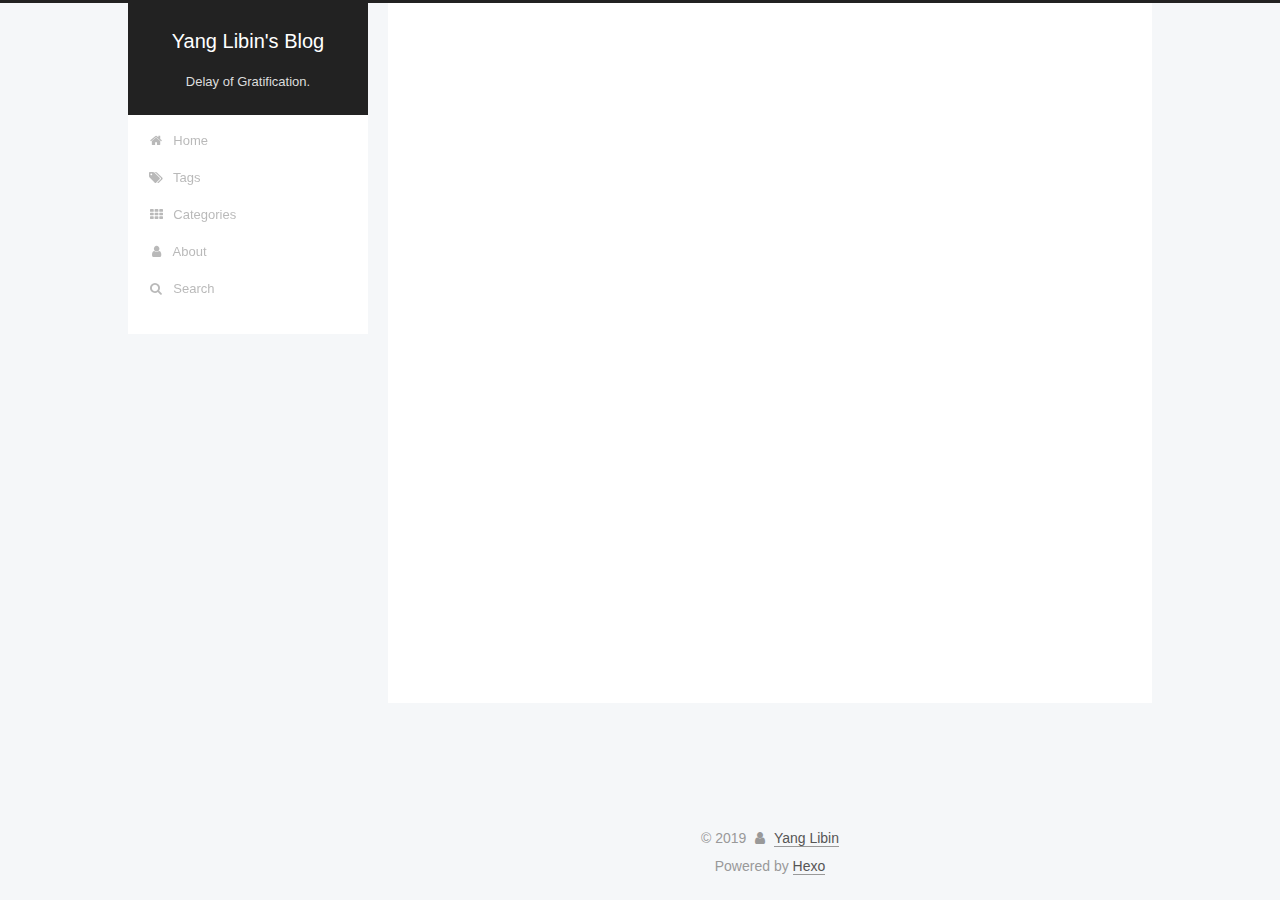
<file: archives/2019/04/index.html>
<!DOCTYPE html>



  


<html class="theme-next pisces use-motion" lang="">
<head>
  <meta charset="UTF-8"/>
<meta http-equiv="X-UA-Compatible" content="IE=edge" />
<meta name="viewport" content="width=device-width, initial-scale=1, maximum-scale=1"/>
<meta name="theme-color" content="#222">



  
  
    
    
  <script src="/lib/pace/pace.min.js?v=1.0.2"></script>
  <link href="/lib/pace/pace-theme-minimal.min.css?v=1.0.2" rel="stylesheet">







<meta http-equiv="Cache-Control" content="no-transform" />
<meta http-equiv="Cache-Control" content="no-siteapp" />
















  
  
  <link href="/lib/fancybox/source/jquery.fancybox.css?v=2.1.5" rel="stylesheet" type="text/css" />







<link href="/lib/font-awesome/css/font-awesome.min.css?v=4.6.2" rel="stylesheet" type="text/css" />

<link href="/css/main.css?v=5.1.4" rel="stylesheet" type="text/css" />


  <link rel="apple-touch-icon" sizes="180x180" href="/images/apple-touch-icon-next.png?v=5.1.4">


  <link rel="icon" type="image/png" sizes="32x32" href="/images/favicon-32x32.png?v=5.1.4">


  <link rel="icon" type="image/png" sizes="16x16" href="/images/favicon-16x16.png?v=5.1.4">


  <link rel="mask-icon" href="/images/logo.svg?v=5.1.4" color="#222">





  <meta name="keywords" content="Hexo, NexT" />










<meta name="description" content="A Web Developer, major in Java.">
<meta name="keywords" content="Blog, Life, Tech, Internet">
<meta property="og:type" content="website">
<meta property="og:title" content="Yang Libin&#39;s Blog">
<meta property="og:url" content="https://yanglbme.github.io/archives/2019/04/index.html">
<meta property="og:site_name" content="Yang Libin&#39;s Blog">
<meta property="og:description" content="A Web Developer, major in Java.">
<meta property="og:locale" content="default">
<meta name="twitter:card" content="summary">
<meta name="twitter:title" content="Yang Libin&#39;s Blog">
<meta name="twitter:description" content="A Web Developer, major in Java.">



<script type="text/javascript" id="hexo.configurations">
  var NexT = window.NexT || {};
  var CONFIG = {
    root: '/',
    scheme: 'Pisces',
    version: '5.1.4',
    sidebar: {"position":"left","display":"post","offset":12,"b2t":false,"scrollpercent":false,"onmobile":false},
    fancybox: true,
    tabs: true,
    motion: {"enable":true,"async":false,"transition":{"post_block":"fadeIn","post_header":"slideDownIn","post_body":"slideDownIn","coll_header":"slideLeftIn","sidebar":"slideUpIn"}},
    duoshuo: {
      userId: '0',
      author: 'Author'
    },
    algolia: {
      applicationID: '',
      apiKey: '',
      indexName: '',
      hits: {"per_page":10},
      labels: {"input_placeholder":"Search for Posts","hits_empty":"We didn't find any results for the search: ${query}","hits_stats":"${hits} results found in ${time} ms"}
    }
  };
</script>



  <link rel="canonical" href="https://yanglbme.github.io/archives/2019/04/"/>





  <title>Archive | Yang Libin's Blog</title>
  








</head>

<body itemscope itemtype="http://schema.org/WebPage" lang="default">

  
  
    
  

  <div class="container sidebar-position-left page-archive">
    <div class="headband"></div>

    <header id="header" class="header" itemscope itemtype="http://schema.org/WPHeader">
      <div class="header-inner"><div class="site-brand-wrapper">
  <div class="site-meta ">
    

    <div class="custom-logo-site-title">
      <a href="/"  class="brand" rel="start">
        <span class="logo-line-before"><i></i></span>
        <span class="site-title">Yang Libin's Blog</span>
        <span class="logo-line-after"><i></i></span>
      </a>
    </div>
      
        <p class="site-subtitle">Delay of Gratification.</p>
      
  </div>

  <div class="site-nav-toggle">
    <button>
      <span class="btn-bar"></span>
      <span class="btn-bar"></span>
      <span class="btn-bar"></span>
    </button>
  </div>
</div>

<nav class="site-nav">
  

  
    <ul id="menu" class="menu">
      
        
        <li class="menu-item menu-item-home">
          <a href="/" rel="section">
            
              <i class="menu-item-icon fa fa-fw fa-home"></i> <br />
            
            Home
          </a>
        </li>
      
        
        <li class="menu-item menu-item-tags">
          <a href="/tags/" rel="section">
            
              <i class="menu-item-icon fa fa-fw fa-tags"></i> <br />
            
            Tags
          </a>
        </li>
      
        
        <li class="menu-item menu-item-categories">
          <a href="/categories/" rel="section">
            
              <i class="menu-item-icon fa fa-fw fa-th"></i> <br />
            
            Categories
          </a>
        </li>
      
        
        <li class="menu-item menu-item-about">
          <a href="/about/" rel="section">
            
              <i class="menu-item-icon fa fa-fw fa-user"></i> <br />
            
            About
          </a>
        </li>
      

      
        <li class="menu-item menu-item-search">
          
            <a href="javascript:;" class="popup-trigger">
          
            
              <i class="menu-item-icon fa fa-search fa-fw"></i> <br />
            
            Search
          </a>
        </li>
      
    </ul>
  

  
    <div class="site-search">
      
  <div class="popup search-popup local-search-popup">
  <div class="local-search-header clearfix">
    <span class="search-icon">
      <i class="fa fa-search"></i>
    </span>
    <span class="popup-btn-close">
      <i class="fa fa-times-circle"></i>
    </span>
    <div class="local-search-input-wrapper">
      <input autocomplete="off"
             placeholder="Searching..." spellcheck="false"
             type="text" id="local-search-input">
    </div>
  </div>
  <div id="local-search-result"></div>
</div>



    </div>
  
</nav>



 </div>
    </header>

    <main id="main" class="main">
      <div class="main-inner">
        <div class="content-wrap">
          <div id="content" class="content">
            

  
  
  
  <div class="post-block archive">
    <div id="posts" class="posts-collapse">
      <span class="archive-move-on"></span>

      <span class="archive-page-counter">
        
        
        
          
        
        Um..! 2 posts in total. Keep on posting.
      </span>

      

        
        
        

        
          
          <div class="collection-title">
            <h1 class="archive-year" id="archive-year-2019">2019</h1>
          </div>
        
        

        

  <article class="post post-type-normal" itemscope itemtype="http://schema.org/Article">
    <header class="post-header">

      <h2 class="post-title">
        
            <a class="post-title-link" href="/2019/04/29/am-I-wasted/" itemprop="url">
              
                <span itemprop="name">我“浪费”了吗？</span>
              
            </a>
        
      </h2>

      <div class="post-meta">
        <time class="post-time" itemprop="dateCreated"
              datetime="2019-04-29T14:36:41+08:00"
              content="2019-04-29" >
          04-29
        </time>
      </div>

    </header>
  </article>



      

    </div>
  </div>
  
  
  

  



          </div>
          


          

        </div>
        
          
  
  <div class="sidebar-toggle">
    <div class="sidebar-toggle-line-wrap">
      <span class="sidebar-toggle-line sidebar-toggle-line-first"></span>
      <span class="sidebar-toggle-line sidebar-toggle-line-middle"></span>
      <span class="sidebar-toggle-line sidebar-toggle-line-last"></span>
    </div>
  </div>

  <aside id="sidebar" class="sidebar">
    
    <div class="sidebar-inner">

      

      

      <section class="site-overview-wrap sidebar-panel sidebar-panel-active">
        <div class="site-overview">
          <div class="site-author motion-element" itemprop="author" itemscope itemtype="http://schema.org/Person">
            
              <img class="site-author-image" itemprop="image"
                src="/images/avatar.jpg"
                alt="Yang Libin" />
            
              <p class="site-author-name" itemprop="name">Yang Libin</p>
              <p class="site-description motion-element" itemprop="description">A Web Developer, major in Java.</p>
          </div>

          <nav class="site-state motion-element">

            
              <div class="site-state-item site-state-posts">
              
                <a href="/archives">
              
                  <span class="site-state-item-count">2</span>
                  <span class="site-state-item-name">posts</span>
                </a>
              </div>
            

            
              
              
              <div class="site-state-item site-state-categories">
                <a href="/categories/index.html">
                  <span class="site-state-item-count">2</span>
                  <span class="site-state-item-name">categories</span>
                </a>
              </div>
            

            
              
              
              <div class="site-state-item site-state-tags">
                <a href="/tags/index.html">
                  <span class="site-state-item-count">2</span>
                  <span class="site-state-item-name">tags</span>
                </a>
              </div>
            

          </nav>

          

          
            <div class="links-of-author motion-element">
                
                  <span class="links-of-author-item">
                    <a href="https://github.com/yanglbme" target="_blank" title="GitHub">
                      
                        <i class="fa fa-fw fa-github"></i>GitHub</a>
                  </span>
                
                  <span class="links-of-author-item">
                    <a href="mailto:contact@yanglibin.info" target="_blank" title="E-Mail">
                      
                        <i class="fa fa-fw fa-envelope"></i>E-Mail</a>
                  </span>
                
            </div>
          

          
          

          
          

          

        </div>
      </section>

      

      

    </div>
  </aside>


        
      </div>
    </main>

    <footer id="footer" class="footer">
      <div class="footer-inner">
        <div class="copyright">&copy; <span itemprop="copyrightYear">2019</span>
  <span class="with-love">
    <i class="fa fa-user"></i>
  </span>
  <span class="author" itemprop="copyrightHolder"><a  class="theme-link" target="_blank" href="https://github.com/yanglbme">Yang Libin</a></span>

  
</div>


  <div class="powered-by">Powered by <a class="theme-link" target="_blank" href="https://hexo.io">Hexo</a></div>








        
<div class="busuanzi-count">
  <script async src="https://dn-lbstatics.qbox.me/busuanzi/2.3/busuanzi.pure.mini.js"></script>

  

  
</div>








        
      </div>
    </footer>

    
      <div class="back-to-top">
        <i class="fa fa-arrow-up"></i>
        
      </div>
    

    

  </div>

  

<script type="text/javascript">
  if (Object.prototype.toString.call(window.Promise) !== '[object Function]') {
    window.Promise = null;
  }
</script>









  












  
  
    <script type="text/javascript" src="/lib/jquery/index.js?v=2.1.3"></script>
  

  
  
    <script type="text/javascript" src="/lib/fastclick/lib/fastclick.min.js?v=1.0.6"></script>
  

  
  
    <script type="text/javascript" src="/lib/jquery_lazyload/jquery.lazyload.js?v=1.9.7"></script>
  

  
  
    <script type="text/javascript" src="/lib/velocity/velocity.min.js?v=1.2.1"></script>
  

  
  
    <script type="text/javascript" src="/lib/velocity/velocity.ui.min.js?v=1.2.1"></script>
  

  
  
    <script type="text/javascript" src="/lib/fancybox/source/jquery.fancybox.pack.js?v=2.1.5"></script>
  


  


  <script type="text/javascript" src="/js/src/utils.js?v=5.1.4"></script>

  <script type="text/javascript" src="/js/src/motion.js?v=5.1.4"></script>



  
  


  <script type="text/javascript" src="/js/src/affix.js?v=5.1.4"></script>

  <script type="text/javascript" src="/js/src/schemes/pisces.js?v=5.1.4"></script>



  

  


  <script type="text/javascript" src="/js/src/bootstrap.js?v=5.1.4"></script>



  


  




	





  





  












  

  <script type="text/javascript">
    // Popup Window;
    var isfetched = false;
    var isXml = true;
    // Search DB path;
    var search_path = "search.xml";
    if (search_path.length === 0) {
      search_path = "search.xml";
    } else if (/json$/i.test(search_path)) {
      isXml = false;
    }
    var path = "/" + search_path;
    // monitor main search box;

    var onPopupClose = function (e) {
      $('.popup').hide();
      $('#local-search-input').val('');
      $('.search-result-list').remove();
      $('#no-result').remove();
      $(".local-search-pop-overlay").remove();
      $('body').css('overflow', '');
    }

    function proceedsearch() {
      $("body")
        .append('<div class="search-popup-overlay local-search-pop-overlay"></div>')
        .css('overflow', 'hidden');
      $('.search-popup-overlay').click(onPopupClose);
      $('.popup').toggle();
      var $localSearchInput = $('#local-search-input');
      $localSearchInput.attr("autocapitalize", "none");
      $localSearchInput.attr("autocorrect", "off");
      $localSearchInput.focus();
    }

    // search function;
    var searchFunc = function(path, search_id, content_id) {
      'use strict';

      // start loading animation
      $("body")
        .append('<div class="search-popup-overlay local-search-pop-overlay">' +
          '<div id="search-loading-icon">' +
          '<i class="fa fa-spinner fa-pulse fa-5x fa-fw"></i>' +
          '</div>' +
          '</div>')
        .css('overflow', 'hidden');
      $("#search-loading-icon").css('margin', '20% auto 0 auto').css('text-align', 'center');

      $.ajax({
        url: path,
        dataType: isXml ? "xml" : "json",
        async: true,
        success: function(res) {
          // get the contents from search data
          isfetched = true;
          $('.popup').detach().appendTo('.header-inner');
          var datas = isXml ? $("entry", res).map(function() {
            return {
              title: $("title", this).text(),
              content: $("content",this).text(),
              url: $("url" , this).text()
            };
          }).get() : res;
          var input = document.getElementById(search_id);
          var resultContent = document.getElementById(content_id);
          var inputEventFunction = function() {
            var searchText = input.value.trim().toLowerCase();
            var keywords = searchText.split(/[\s\-]+/);
            if (keywords.length > 1) {
              keywords.push(searchText);
            }
            var resultItems = [];
            if (searchText.length > 0) {
              // perform local searching
              datas.forEach(function(data) {
                var isMatch = false;
                var hitCount = 0;
                var searchTextCount = 0;
                var title = data.title.trim();
                var titleInLowerCase = title.toLowerCase();
                var content = data.content.trim().replace(/<[^>]+>/g,"");
                var contentInLowerCase = content.toLowerCase();
                var articleUrl = decodeURIComponent(data.url);
                var indexOfTitle = [];
                var indexOfContent = [];
                // only match articles with not empty titles
                if(title != '') {
                  keywords.forEach(function(keyword) {
                    function getIndexByWord(word, text, caseSensitive) {
                      var wordLen = word.length;
                      if (wordLen === 0) {
                        return [];
                      }
                      var startPosition = 0, position = [], index = [];
                      if (!caseSensitive) {
                        text = text.toLowerCase();
                        word = word.toLowerCase();
                      }
                      while ((position = text.indexOf(word, startPosition)) > -1) {
                        index.push({position: position, word: word});
                        startPosition = position + wordLen;
                      }
                      return index;
                    }

                    indexOfTitle = indexOfTitle.concat(getIndexByWord(keyword, titleInLowerCase, false));
                    indexOfContent = indexOfContent.concat(getIndexByWord(keyword, contentInLowerCase, false));
                  });
                  if (indexOfTitle.length > 0 || indexOfContent.length > 0) {
                    isMatch = true;
                    hitCount = indexOfTitle.length + indexOfContent.length;
                  }
                }

                // show search results

                if (isMatch) {
                  // sort index by position of keyword

                  [indexOfTitle, indexOfContent].forEach(function (index) {
                    index.sort(function (itemLeft, itemRight) {
                      if (itemRight.position !== itemLeft.position) {
                        return itemRight.position - itemLeft.position;
                      } else {
                        return itemLeft.word.length - itemRight.word.length;
                      }
                    });
                  });

                  // merge hits into slices

                  function mergeIntoSlice(text, start, end, index) {
                    var item = index[index.length - 1];
                    var position = item.position;
                    var word = item.word;
                    var hits = [];
                    var searchTextCountInSlice = 0;
                    while (position + word.length <= end && index.length != 0) {
                      if (word === searchText) {
                        searchTextCountInSlice++;
                      }
                      hits.push({position: position, length: word.length});
                      var wordEnd = position + word.length;

                      // move to next position of hit

                      index.pop();
                      while (index.length != 0) {
                        item = index[index.length - 1];
                        position = item.position;
                        word = item.word;
                        if (wordEnd > position) {
                          index.pop();
                        } else {
                          break;
                        }
                      }
                    }
                    searchTextCount += searchTextCountInSlice;
                    return {
                      hits: hits,
                      start: start,
                      end: end,
                      searchTextCount: searchTextCountInSlice
                    };
                  }

                  var slicesOfTitle = [];
                  if (indexOfTitle.length != 0) {
                    slicesOfTitle.push(mergeIntoSlice(title, 0, title.length, indexOfTitle));
                  }

                  var slicesOfContent = [];
                  while (indexOfContent.length != 0) {
                    var item = indexOfContent[indexOfContent.length - 1];
                    var position = item.position;
                    var word = item.word;
                    // cut out 100 characters
                    var start = position - 20;
                    var end = position + 80;
                    if(start < 0){
                      start = 0;
                    }
                    if (end < position + word.length) {
                      end = position + word.length;
                    }
                    if(end > content.length){
                      end = content.length;
                    }
                    slicesOfContent.push(mergeIntoSlice(content, start, end, indexOfContent));
                  }

                  // sort slices in content by search text's count and hits' count

                  slicesOfContent.sort(function (sliceLeft, sliceRight) {
                    if (sliceLeft.searchTextCount !== sliceRight.searchTextCount) {
                      return sliceRight.searchTextCount - sliceLeft.searchTextCount;
                    } else if (sliceLeft.hits.length !== sliceRight.hits.length) {
                      return sliceRight.hits.length - sliceLeft.hits.length;
                    } else {
                      return sliceLeft.start - sliceRight.start;
                    }
                  });

                  // select top N slices in content

                  var upperBound = parseInt('1');
                  if (upperBound >= 0) {
                    slicesOfContent = slicesOfContent.slice(0, upperBound);
                  }

                  // highlight title and content

                  function highlightKeyword(text, slice) {
                    var result = '';
                    var prevEnd = slice.start;
                    slice.hits.forEach(function (hit) {
                      result += text.substring(prevEnd, hit.position);
                      var end = hit.position + hit.length;
                      result += '<b class="search-keyword">' + text.substring(hit.position, end) + '</b>';
                      prevEnd = end;
                    });
                    result += text.substring(prevEnd, slice.end);
                    return result;
                  }

                  var resultItem = '';

                  if (slicesOfTitle.length != 0) {
                    resultItem += "<li><a href='" + articleUrl + "' class='search-result-title'>" + highlightKeyword(title, slicesOfTitle[0]) + "</a>";
                  } else {
                    resultItem += "<li><a href='" + articleUrl + "' class='search-result-title'>" + title + "</a>";
                  }

                  slicesOfContent.forEach(function (slice) {
                    resultItem += "<a href='" + articleUrl + "'>" +
                      "<p class=\"search-result\">" + highlightKeyword(content, slice) +
                      "...</p>" + "</a>";
                  });

                  resultItem += "</li>";
                  resultItems.push({
                    item: resultItem,
                    searchTextCount: searchTextCount,
                    hitCount: hitCount,
                    id: resultItems.length
                  });
                }
              })
            };
            if (keywords.length === 1 && keywords[0] === "") {
              resultContent.innerHTML = '<div id="no-result"><i class="fa fa-search fa-5x" /></div>'
            } else if (resultItems.length === 0) {
              resultContent.innerHTML = '<div id="no-result"><i class="fa fa-frown-o fa-5x" /></div>'
            } else {
              resultItems.sort(function (resultLeft, resultRight) {
                if (resultLeft.searchTextCount !== resultRight.searchTextCount) {
                  return resultRight.searchTextCount - resultLeft.searchTextCount;
                } else if (resultLeft.hitCount !== resultRight.hitCount) {
                  return resultRight.hitCount - resultLeft.hitCount;
                } else {
                  return resultRight.id - resultLeft.id;
                }
              });
              var searchResultList = '<ul class=\"search-result-list\">';
              resultItems.forEach(function (result) {
                searchResultList += result.item;
              })
              searchResultList += "</ul>";
              resultContent.innerHTML = searchResultList;
            }
          }

          if ('auto' === 'auto') {
            input.addEventListener('input', inputEventFunction);
          } else {
            $('.search-icon').click(inputEventFunction);
            input.addEventListener('keypress', function (event) {
              if (event.keyCode === 13) {
                inputEventFunction();
              }
            });
          }

          // remove loading animation
          $(".local-search-pop-overlay").remove();
          $('body').css('overflow', '');

          proceedsearch();
        }
      });
    }

    // handle and trigger popup window;
    $('.popup-trigger').click(function(e) {
      e.stopPropagation();
      if (isfetched === false) {
        searchFunc(path, 'local-search-input', 'local-search-result');
      } else {
        proceedsearch();
      };
    });

    $('.popup-btn-close').click(onPopupClose);
    $('.popup').click(function(e){
      e.stopPropagation();
    });
    $(document).on('keyup', function (event) {
      var shouldDismissSearchPopup = event.which === 27 &&
        $('.search-popup').is(':visible');
      if (shouldDismissSearchPopup) {
        onPopupClose();
      }
    });
  </script>





  

  

  

  
  

  

  

  

</body>
</html>
</file>
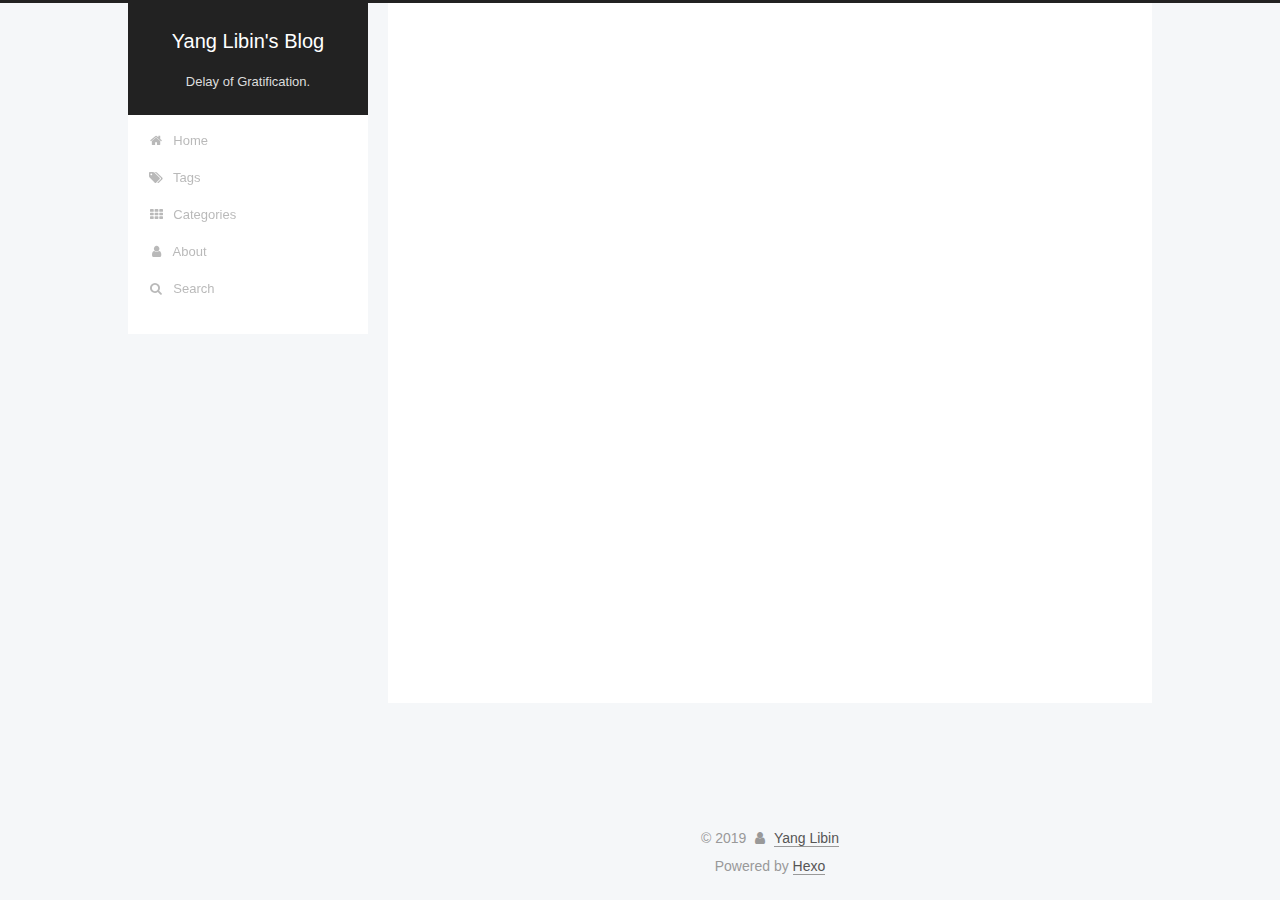
<file: archives/2019/06/index.html>
<!DOCTYPE html>



  


<html class="theme-next pisces use-motion" lang="">
<head>
  <meta charset="UTF-8"/>
<meta http-equiv="X-UA-Compatible" content="IE=edge" />
<meta name="viewport" content="width=device-width, initial-scale=1, maximum-scale=1"/>
<meta name="theme-color" content="#222">



  
  
    
    
  <script src="/lib/pace/pace.min.js?v=1.0.2"></script>
  <link href="/lib/pace/pace-theme-minimal.min.css?v=1.0.2" rel="stylesheet">







<meta http-equiv="Cache-Control" content="no-transform" />
<meta http-equiv="Cache-Control" content="no-siteapp" />
















  
  
  <link href="/lib/fancybox/source/jquery.fancybox.css?v=2.1.5" rel="stylesheet" type="text/css" />







<link href="/lib/font-awesome/css/font-awesome.min.css?v=4.6.2" rel="stylesheet" type="text/css" />

<link href="/css/main.css?v=5.1.4" rel="stylesheet" type="text/css" />


  <link rel="apple-touch-icon" sizes="180x180" href="/images/apple-touch-icon-next.png?v=5.1.4">


  <link rel="icon" type="image/png" sizes="32x32" href="/images/favicon-32x32.png?v=5.1.4">


  <link rel="icon" type="image/png" sizes="16x16" href="/images/favicon-16x16.png?v=5.1.4">


  <link rel="mask-icon" href="/images/logo.svg?v=5.1.4" color="#222">





  <meta name="keywords" content="Hexo, NexT" />










<meta name="description" content="A Web Developer, major in Java.">
<meta name="keywords" content="Blog, Life, Tech, Internet">
<meta property="og:type" content="website">
<meta property="og:title" content="Yang Libin&#39;s Blog">
<meta property="og:url" content="https://yanglbme.github.io/archives/2019/06/index.html">
<meta property="og:site_name" content="Yang Libin&#39;s Blog">
<meta property="og:description" content="A Web Developer, major in Java.">
<meta property="og:locale" content="default">
<meta name="twitter:card" content="summary">
<meta name="twitter:title" content="Yang Libin&#39;s Blog">
<meta name="twitter:description" content="A Web Developer, major in Java.">



<script type="text/javascript" id="hexo.configurations">
  var NexT = window.NexT || {};
  var CONFIG = {
    root: '/',
    scheme: 'Pisces',
    version: '5.1.4',
    sidebar: {"position":"left","display":"post","offset":12,"b2t":false,"scrollpercent":false,"onmobile":false},
    fancybox: true,
    tabs: true,
    motion: {"enable":true,"async":false,"transition":{"post_block":"fadeIn","post_header":"slideDownIn","post_body":"slideDownIn","coll_header":"slideLeftIn","sidebar":"slideUpIn"}},
    duoshuo: {
      userId: '0',
      author: 'Author'
    },
    algolia: {
      applicationID: '',
      apiKey: '',
      indexName: '',
      hits: {"per_page":10},
      labels: {"input_placeholder":"Search for Posts","hits_empty":"We didn't find any results for the search: ${query}","hits_stats":"${hits} results found in ${time} ms"}
    }
  };
</script>



  <link rel="canonical" href="https://yanglbme.github.io/archives/2019/06/"/>





  <title>Archive | Yang Libin's Blog</title>
  








</head>

<body itemscope itemtype="http://schema.org/WebPage" lang="default">

  
  
    
  

  <div class="container sidebar-position-left page-archive">
    <div class="headband"></div>

    <header id="header" class="header" itemscope itemtype="http://schema.org/WPHeader">
      <div class="header-inner"><div class="site-brand-wrapper">
  <div class="site-meta ">
    

    <div class="custom-logo-site-title">
      <a href="/"  class="brand" rel="start">
        <span class="logo-line-before"><i></i></span>
        <span class="site-title">Yang Libin's Blog</span>
        <span class="logo-line-after"><i></i></span>
      </a>
    </div>
      
        <p class="site-subtitle">Delay of Gratification.</p>
      
  </div>

  <div class="site-nav-toggle">
    <button>
      <span class="btn-bar"></span>
      <span class="btn-bar"></span>
      <span class="btn-bar"></span>
    </button>
  </div>
</div>

<nav class="site-nav">
  

  
    <ul id="menu" class="menu">
      
        
        <li class="menu-item menu-item-home">
          <a href="/" rel="section">
            
              <i class="menu-item-icon fa fa-fw fa-home"></i> <br />
            
            Home
          </a>
        </li>
      
        
        <li class="menu-item menu-item-tags">
          <a href="/tags/" rel="section">
            
              <i class="menu-item-icon fa fa-fw fa-tags"></i> <br />
            
            Tags
          </a>
        </li>
      
        
        <li class="menu-item menu-item-categories">
          <a href="/categories/" rel="section">
            
              <i class="menu-item-icon fa fa-fw fa-th"></i> <br />
            
            Categories
          </a>
        </li>
      
        
        <li class="menu-item menu-item-about">
          <a href="/about/" rel="section">
            
              <i class="menu-item-icon fa fa-fw fa-user"></i> <br />
            
            About
          </a>
        </li>
      

      
        <li class="menu-item menu-item-search">
          
            <a href="javascript:;" class="popup-trigger">
          
            
              <i class="menu-item-icon fa fa-search fa-fw"></i> <br />
            
            Search
          </a>
        </li>
      
    </ul>
  

  
    <div class="site-search">
      
  <div class="popup search-popup local-search-popup">
  <div class="local-search-header clearfix">
    <span class="search-icon">
      <i class="fa fa-search"></i>
    </span>
    <span class="popup-btn-close">
      <i class="fa fa-times-circle"></i>
    </span>
    <div class="local-search-input-wrapper">
      <input autocomplete="off"
             placeholder="Searching..." spellcheck="false"
             type="text" id="local-search-input">
    </div>
  </div>
  <div id="local-search-result"></div>
</div>



    </div>
  
</nav>



 </div>
    </header>

    <main id="main" class="main">
      <div class="main-inner">
        <div class="content-wrap">
          <div id="content" class="content">
            

  
  
  
  <div class="post-block archive">
    <div id="posts" class="posts-collapse">
      <span class="archive-move-on"></span>

      <span class="archive-page-counter">
        
        
        
          
        
        Um..! 2 posts in total. Keep on posting.
      </span>

      

        
        
        

        
          
          <div class="collection-title">
            <h1 class="archive-year" id="archive-year-2019">2019</h1>
          </div>
        
        

        

  <article class="post post-type-normal" itemscope itemtype="http://schema.org/Article">
    <header class="post-header">

      <h2 class="post-title">
        
            <a class="post-title-link" href="/2019/06/20/New-change-in-GitHub-Trending/" itemprop="url">
              
                <span itemprop="name">GitHub 官方打乱 Trending 榜单</span>
              
            </a>
        
      </h2>

      <div class="post-meta">
        <time class="post-time" itemprop="dateCreated"
              datetime="2019-06-20T20:48:16+08:00"
              content="2019-06-20" >
          06-20
        </time>
      </div>

    </header>
  </article>



      

    </div>
  </div>
  
  
  

  



          </div>
          


          

        </div>
        
          
  
  <div class="sidebar-toggle">
    <div class="sidebar-toggle-line-wrap">
      <span class="sidebar-toggle-line sidebar-toggle-line-first"></span>
      <span class="sidebar-toggle-line sidebar-toggle-line-middle"></span>
      <span class="sidebar-toggle-line sidebar-toggle-line-last"></span>
    </div>
  </div>

  <aside id="sidebar" class="sidebar">
    
    <div class="sidebar-inner">

      

      

      <section class="site-overview-wrap sidebar-panel sidebar-panel-active">
        <div class="site-overview">
          <div class="site-author motion-element" itemprop="author" itemscope itemtype="http://schema.org/Person">
            
              <img class="site-author-image" itemprop="image"
                src="/images/avatar.jpg"
                alt="Yang Libin" />
            
              <p class="site-author-name" itemprop="name">Yang Libin</p>
              <p class="site-description motion-element" itemprop="description">A Web Developer, major in Java.</p>
          </div>

          <nav class="site-state motion-element">

            
              <div class="site-state-item site-state-posts">
              
                <a href="/archives">
              
                  <span class="site-state-item-count">2</span>
                  <span class="site-state-item-name">posts</span>
                </a>
              </div>
            

            
              
              
              <div class="site-state-item site-state-categories">
                <a href="/categories/index.html">
                  <span class="site-state-item-count">2</span>
                  <span class="site-state-item-name">categories</span>
                </a>
              </div>
            

            
              
              
              <div class="site-state-item site-state-tags">
                <a href="/tags/index.html">
                  <span class="site-state-item-count">2</span>
                  <span class="site-state-item-name">tags</span>
                </a>
              </div>
            

          </nav>

          

          
            <div class="links-of-author motion-element">
                
                  <span class="links-of-author-item">
                    <a href="https://github.com/yanglbme" target="_blank" title="GitHub">
                      
                        <i class="fa fa-fw fa-github"></i>GitHub</a>
                  </span>
                
                  <span class="links-of-author-item">
                    <a href="mailto:contact@yanglibin.info" target="_blank" title="E-Mail">
                      
                        <i class="fa fa-fw fa-envelope"></i>E-Mail</a>
                  </span>
                
            </div>
          

          
          

          
          

          

        </div>
      </section>

      

      

    </div>
  </aside>


        
      </div>
    </main>

    <footer id="footer" class="footer">
      <div class="footer-inner">
        <div class="copyright">&copy; <span itemprop="copyrightYear">2019</span>
  <span class="with-love">
    <i class="fa fa-user"></i>
  </span>
  <span class="author" itemprop="copyrightHolder"><a  class="theme-link" target="_blank" href="https://github.com/yanglbme">Yang Libin</a></span>

  
</div>


  <div class="powered-by">Powered by <a class="theme-link" target="_blank" href="https://hexo.io">Hexo</a></div>








        
<div class="busuanzi-count">
  <script async src="https://dn-lbstatics.qbox.me/busuanzi/2.3/busuanzi.pure.mini.js"></script>

  

  
</div>








        
      </div>
    </footer>

    
      <div class="back-to-top">
        <i class="fa fa-arrow-up"></i>
        
      </div>
    

    

  </div>

  

<script type="text/javascript">
  if (Object.prototype.toString.call(window.Promise) !== '[object Function]') {
    window.Promise = null;
  }
</script>









  












  
  
    <script type="text/javascript" src="/lib/jquery/index.js?v=2.1.3"></script>
  

  
  
    <script type="text/javascript" src="/lib/fastclick/lib/fastclick.min.js?v=1.0.6"></script>
  

  
  
    <script type="text/javascript" src="/lib/jquery_lazyload/jquery.lazyload.js?v=1.9.7"></script>
  

  
  
    <script type="text/javascript" src="/lib/velocity/velocity.min.js?v=1.2.1"></script>
  

  
  
    <script type="text/javascript" src="/lib/velocity/velocity.ui.min.js?v=1.2.1"></script>
  

  
  
    <script type="text/javascript" src="/lib/fancybox/source/jquery.fancybox.pack.js?v=2.1.5"></script>
  


  


  <script type="text/javascript" src="/js/src/utils.js?v=5.1.4"></script>

  <script type="text/javascript" src="/js/src/motion.js?v=5.1.4"></script>



  
  


  <script type="text/javascript" src="/js/src/affix.js?v=5.1.4"></script>

  <script type="text/javascript" src="/js/src/schemes/pisces.js?v=5.1.4"></script>



  

  


  <script type="text/javascript" src="/js/src/bootstrap.js?v=5.1.4"></script>



  


  




	





  





  












  

  <script type="text/javascript">
    // Popup Window;
    var isfetched = false;
    var isXml = true;
    // Search DB path;
    var search_path = "search.xml";
    if (search_path.length === 0) {
      search_path = "search.xml";
    } else if (/json$/i.test(search_path)) {
      isXml = false;
    }
    var path = "/" + search_path;
    // monitor main search box;

    var onPopupClose = function (e) {
      $('.popup').hide();
      $('#local-search-input').val('');
      $('.search-result-list').remove();
      $('#no-result').remove();
      $(".local-search-pop-overlay").remove();
      $('body').css('overflow', '');
    }

    function proceedsearch() {
      $("body")
        .append('<div class="search-popup-overlay local-search-pop-overlay"></div>')
        .css('overflow', 'hidden');
      $('.search-popup-overlay').click(onPopupClose);
      $('.popup').toggle();
      var $localSearchInput = $('#local-search-input');
      $localSearchInput.attr("autocapitalize", "none");
      $localSearchInput.attr("autocorrect", "off");
      $localSearchInput.focus();
    }

    // search function;
    var searchFunc = function(path, search_id, content_id) {
      'use strict';

      // start loading animation
      $("body")
        .append('<div class="search-popup-overlay local-search-pop-overlay">' +
          '<div id="search-loading-icon">' +
          '<i class="fa fa-spinner fa-pulse fa-5x fa-fw"></i>' +
          '</div>' +
          '</div>')
        .css('overflow', 'hidden');
      $("#search-loading-icon").css('margin', '20% auto 0 auto').css('text-align', 'center');

      $.ajax({
        url: path,
        dataType: isXml ? "xml" : "json",
        async: true,
        success: function(res) {
          // get the contents from search data
          isfetched = true;
          $('.popup').detach().appendTo('.header-inner');
          var datas = isXml ? $("entry", res).map(function() {
            return {
              title: $("title", this).text(),
              content: $("content",this).text(),
              url: $("url" , this).text()
            };
          }).get() : res;
          var input = document.getElementById(search_id);
          var resultContent = document.getElementById(content_id);
          var inputEventFunction = function() {
            var searchText = input.value.trim().toLowerCase();
            var keywords = searchText.split(/[\s\-]+/);
            if (keywords.length > 1) {
              keywords.push(searchText);
            }
            var resultItems = [];
            if (searchText.length > 0) {
              // perform local searching
              datas.forEach(function(data) {
                var isMatch = false;
                var hitCount = 0;
                var searchTextCount = 0;
                var title = data.title.trim();
                var titleInLowerCase = title.toLowerCase();
                var content = data.content.trim().replace(/<[^>]+>/g,"");
                var contentInLowerCase = content.toLowerCase();
                var articleUrl = decodeURIComponent(data.url);
                var indexOfTitle = [];
                var indexOfContent = [];
                // only match articles with not empty titles
                if(title != '') {
                  keywords.forEach(function(keyword) {
                    function getIndexByWord(word, text, caseSensitive) {
                      var wordLen = word.length;
                      if (wordLen === 0) {
                        return [];
                      }
                      var startPosition = 0, position = [], index = [];
                      if (!caseSensitive) {
                        text = text.toLowerCase();
                        word = word.toLowerCase();
                      }
                      while ((position = text.indexOf(word, startPosition)) > -1) {
                        index.push({position: position, word: word});
                        startPosition = position + wordLen;
                      }
                      return index;
                    }

                    indexOfTitle = indexOfTitle.concat(getIndexByWord(keyword, titleInLowerCase, false));
                    indexOfContent = indexOfContent.concat(getIndexByWord(keyword, contentInLowerCase, false));
                  });
                  if (indexOfTitle.length > 0 || indexOfContent.length > 0) {
                    isMatch = true;
                    hitCount = indexOfTitle.length + indexOfContent.length;
                  }
                }

                // show search results

                if (isMatch) {
                  // sort index by position of keyword

                  [indexOfTitle, indexOfContent].forEach(function (index) {
                    index.sort(function (itemLeft, itemRight) {
                      if (itemRight.position !== itemLeft.position) {
                        return itemRight.position - itemLeft.position;
                      } else {
                        return itemLeft.word.length - itemRight.word.length;
                      }
                    });
                  });

                  // merge hits into slices

                  function mergeIntoSlice(text, start, end, index) {
                    var item = index[index.length - 1];
                    var position = item.position;
                    var word = item.word;
                    var hits = [];
                    var searchTextCountInSlice = 0;
                    while (position + word.length <= end && index.length != 0) {
                      if (word === searchText) {
                        searchTextCountInSlice++;
                      }
                      hits.push({position: position, length: word.length});
                      var wordEnd = position + word.length;

                      // move to next position of hit

                      index.pop();
                      while (index.length != 0) {
                        item = index[index.length - 1];
                        position = item.position;
                        word = item.word;
                        if (wordEnd > position) {
                          index.pop();
                        } else {
                          break;
                        }
                      }
                    }
                    searchTextCount += searchTextCountInSlice;
                    return {
                      hits: hits,
                      start: start,
                      end: end,
                      searchTextCount: searchTextCountInSlice
                    };
                  }

                  var slicesOfTitle = [];
                  if (indexOfTitle.length != 0) {
                    slicesOfTitle.push(mergeIntoSlice(title, 0, title.length, indexOfTitle));
                  }

                  var slicesOfContent = [];
                  while (indexOfContent.length != 0) {
                    var item = indexOfContent[indexOfContent.length - 1];
                    var position = item.position;
                    var word = item.word;
                    // cut out 100 characters
                    var start = position - 20;
                    var end = position + 80;
                    if(start < 0){
                      start = 0;
                    }
                    if (end < position + word.length) {
                      end = position + word.length;
                    }
                    if(end > content.length){
                      end = content.length;
                    }
                    slicesOfContent.push(mergeIntoSlice(content, start, end, indexOfContent));
                  }

                  // sort slices in content by search text's count and hits' count

                  slicesOfContent.sort(function (sliceLeft, sliceRight) {
                    if (sliceLeft.searchTextCount !== sliceRight.searchTextCount) {
                      return sliceRight.searchTextCount - sliceLeft.searchTextCount;
                    } else if (sliceLeft.hits.length !== sliceRight.hits.length) {
                      return sliceRight.hits.length - sliceLeft.hits.length;
                    } else {
                      return sliceLeft.start - sliceRight.start;
                    }
                  });

                  // select top N slices in content

                  var upperBound = parseInt('1');
                  if (upperBound >= 0) {
                    slicesOfContent = slicesOfContent.slice(0, upperBound);
                  }

                  // highlight title and content

                  function highlightKeyword(text, slice) {
                    var result = '';
                    var prevEnd = slice.start;
                    slice.hits.forEach(function (hit) {
                      result += text.substring(prevEnd, hit.position);
                      var end = hit.position + hit.length;
                      result += '<b class="search-keyword">' + text.substring(hit.position, end) + '</b>';
                      prevEnd = end;
                    });
                    result += text.substring(prevEnd, slice.end);
                    return result;
                  }

                  var resultItem = '';

                  if (slicesOfTitle.length != 0) {
                    resultItem += "<li><a href='" + articleUrl + "' class='search-result-title'>" + highlightKeyword(title, slicesOfTitle[0]) + "</a>";
                  } else {
                    resultItem += "<li><a href='" + articleUrl + "' class='search-result-title'>" + title + "</a>";
                  }

                  slicesOfContent.forEach(function (slice) {
                    resultItem += "<a href='" + articleUrl + "'>" +
                      "<p class=\"search-result\">" + highlightKeyword(content, slice) +
                      "...</p>" + "</a>";
                  });

                  resultItem += "</li>";
                  resultItems.push({
                    item: resultItem,
                    searchTextCount: searchTextCount,
                    hitCount: hitCount,
                    id: resultItems.length
                  });
                }
              })
            };
            if (keywords.length === 1 && keywords[0] === "") {
              resultContent.innerHTML = '<div id="no-result"><i class="fa fa-search fa-5x" /></div>'
            } else if (resultItems.length === 0) {
              resultContent.innerHTML = '<div id="no-result"><i class="fa fa-frown-o fa-5x" /></div>'
            } else {
              resultItems.sort(function (resultLeft, resultRight) {
                if (resultLeft.searchTextCount !== resultRight.searchTextCount) {
                  return resultRight.searchTextCount - resultLeft.searchTextCount;
                } else if (resultLeft.hitCount !== resultRight.hitCount) {
                  return resultRight.hitCount - resultLeft.hitCount;
                } else {
                  return resultRight.id - resultLeft.id;
                }
              });
              var searchResultList = '<ul class=\"search-result-list\">';
              resultItems.forEach(function (result) {
                searchResultList += result.item;
              })
              searchResultList += "</ul>";
              resultContent.innerHTML = searchResultList;
            }
          }

          if ('auto' === 'auto') {
            input.addEventListener('input', inputEventFunction);
          } else {
            $('.search-icon').click(inputEventFunction);
            input.addEventListener('keypress', function (event) {
              if (event.keyCode === 13) {
                inputEventFunction();
              }
            });
          }

          // remove loading animation
          $(".local-search-pop-overlay").remove();
          $('body').css('overflow', '');

          proceedsearch();
        }
      });
    }

    // handle and trigger popup window;
    $('.popup-trigger').click(function(e) {
      e.stopPropagation();
      if (isfetched === false) {
        searchFunc(path, 'local-search-input', 'local-search-result');
      } else {
        proceedsearch();
      };
    });

    $('.popup-btn-close').click(onPopupClose);
    $('.popup').click(function(e){
      e.stopPropagation();
    });
    $(document).on('keyup', function (event) {
      var shouldDismissSearchPopup = event.which === 27 &&
        $('.search-popup').is(':visible');
      if (shouldDismissSearchPopup) {
        onPopupClose();
      }
    });
  </script>





  

  

  

  
  

  

  

  

</body>
</html>
</file>
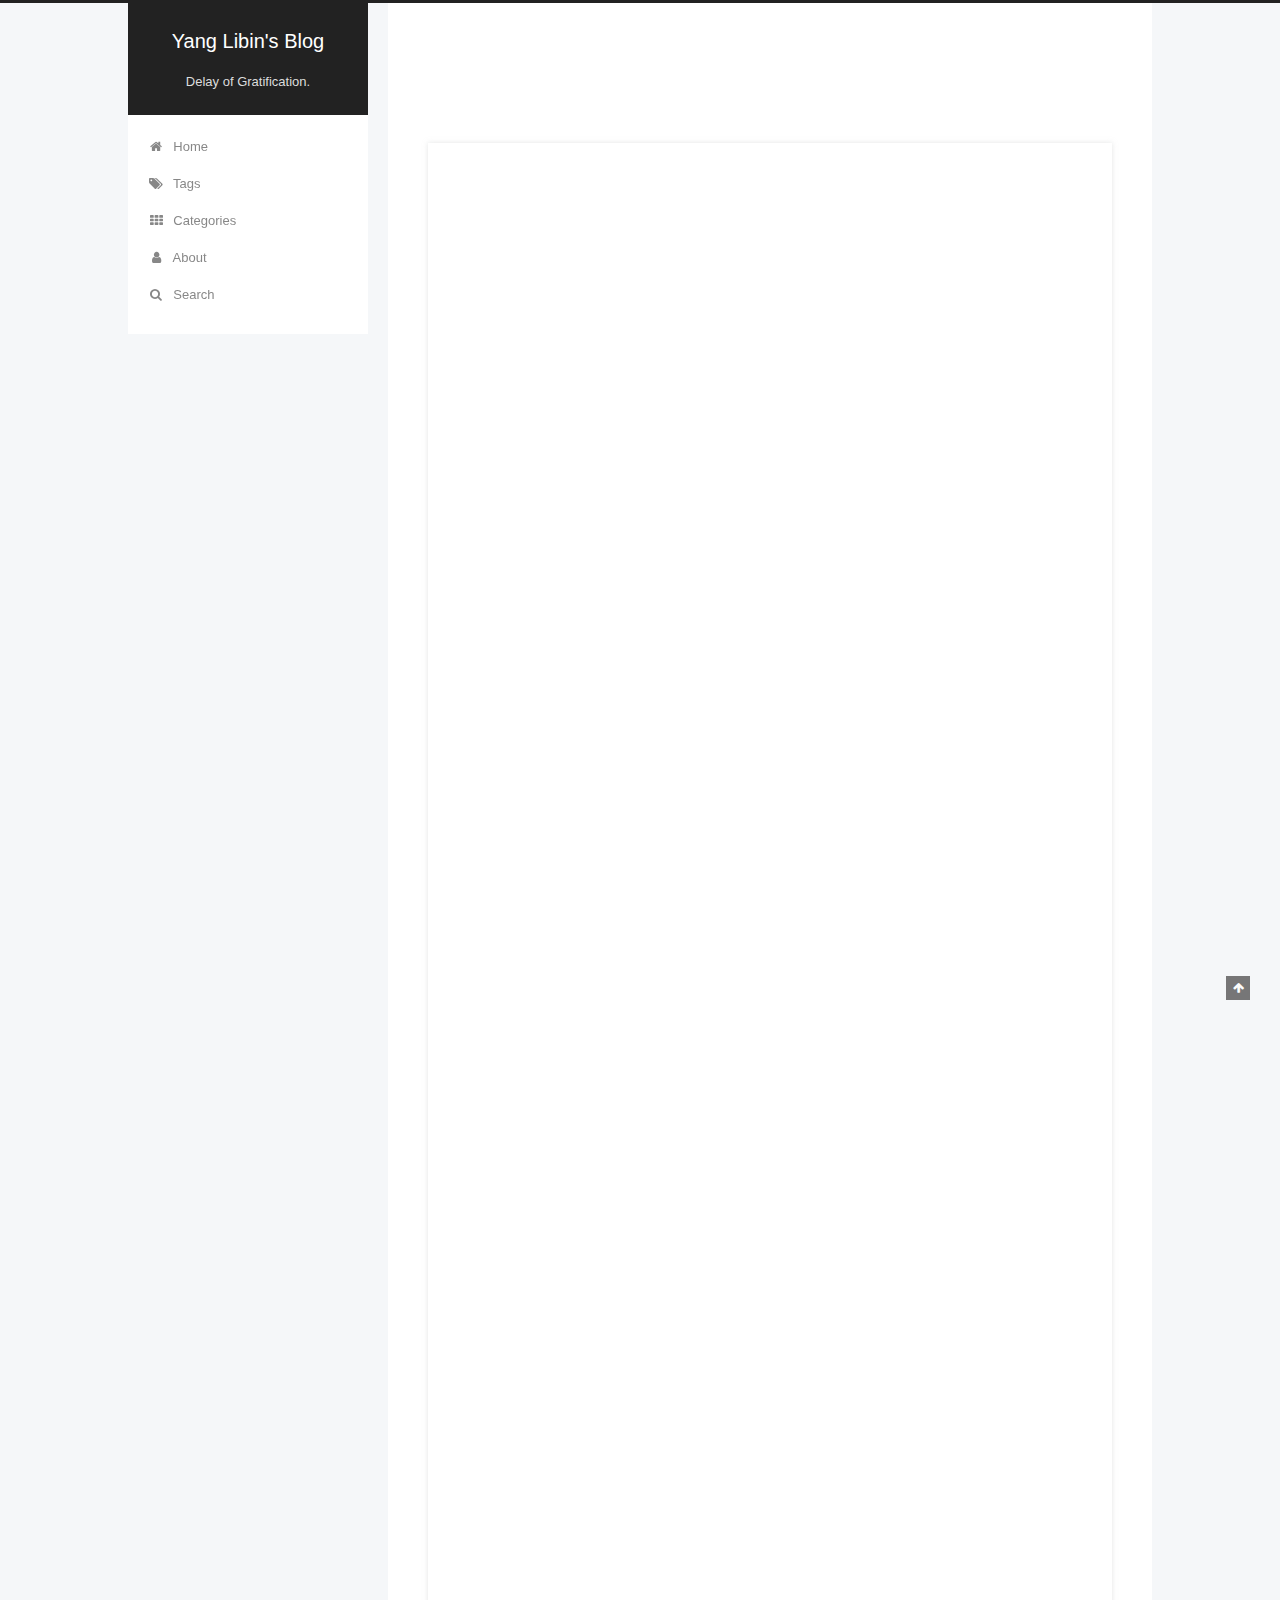
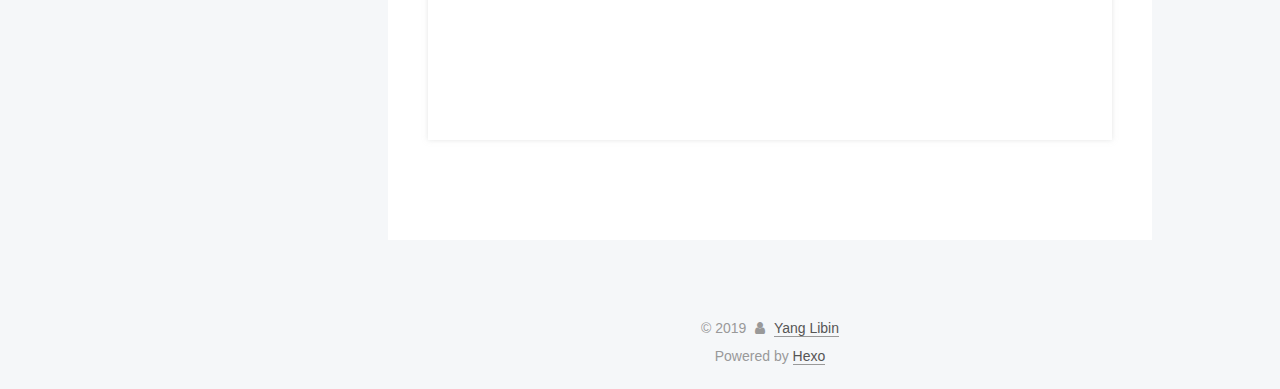
<file: 2019/04/29/am-I-wasted/index.html>
<!DOCTYPE html>



  


<html class="theme-next pisces use-motion" lang="">
<head>
  <meta charset="UTF-8"/>
<meta http-equiv="X-UA-Compatible" content="IE=edge" />
<meta name="viewport" content="width=device-width, initial-scale=1, maximum-scale=1"/>
<meta name="theme-color" content="#222">



  
  
    
    
  <script src="/lib/pace/pace.min.js?v=1.0.2"></script>
  <link href="/lib/pace/pace-theme-minimal.min.css?v=1.0.2" rel="stylesheet">







<meta http-equiv="Cache-Control" content="no-transform" />
<meta http-equiv="Cache-Control" content="no-siteapp" />
















  
  
  <link href="/lib/fancybox/source/jquery.fancybox.css?v=2.1.5" rel="stylesheet" type="text/css" />







<link href="/lib/font-awesome/css/font-awesome.min.css?v=4.6.2" rel="stylesheet" type="text/css" />

<link href="/css/main.css?v=5.1.4" rel="stylesheet" type="text/css" />


  <link rel="apple-touch-icon" sizes="180x180" href="/images/apple-touch-icon-next.png?v=5.1.4">


  <link rel="icon" type="image/png" sizes="32x32" href="/images/favicon-32x32.png?v=5.1.4">


  <link rel="icon" type="image/png" sizes="16x16" href="/images/favicon-16x16.png?v=5.1.4">


  <link rel="mask-icon" href="/images/logo.svg?v=5.1.4" color="#222">





  <meta name="keywords" content="talk," />










<meta name="description" content="关于“浪费”今天，简单聊一聊“浪费”。 之前《奇葩说》有一期节目里就聊到了“浪费”的话题，讨论的是一位高学历（博士）女生做全职太太是不是“浪费”了。我记得当时蔡康永说到，读到高学历的那个女生，其实是浪费了她人生最珍贵的时间。高等教育读到越高，就越专。他罗列了一些不同领域的硕士及以上的论文，比如什么《..电阻与邻近效应..》，《..自噬作用…》，高学历的知识并不相通，高学历很窄。这些学生花了大量的时">
<meta name="keywords" content="talk">
<meta property="og:type" content="article">
<meta property="og:title" content="我“浪费”了吗？">
<meta property="og:url" content="https://yanglbme.github.io/2019/04/29/am-I-wasted/index.html">
<meta property="og:site_name" content="Yang Libin&#39;s Blog">
<meta property="og:description" content="关于“浪费”今天，简单聊一聊“浪费”。 之前《奇葩说》有一期节目里就聊到了“浪费”的话题，讨论的是一位高学历（博士）女生做全职太太是不是“浪费”了。我记得当时蔡康永说到，读到高学历的那个女生，其实是浪费了她人生最珍贵的时间。高等教育读到越高，就越专。他罗列了一些不同领域的硕士及以上的论文，比如什么《..电阻与邻近效应..》，《..自噬作用…》，高学历的知识并不相通，高学历很窄。这些学生花了大量的时">
<meta property="og:locale" content="default">
<meta property="og:updated_time" content="2019-06-10T03:33:10.745Z">
<meta name="twitter:card" content="summary">
<meta name="twitter:title" content="我“浪费”了吗？">
<meta name="twitter:description" content="关于“浪费”今天，简单聊一聊“浪费”。 之前《奇葩说》有一期节目里就聊到了“浪费”的话题，讨论的是一位高学历（博士）女生做全职太太是不是“浪费”了。我记得当时蔡康永说到，读到高学历的那个女生，其实是浪费了她人生最珍贵的时间。高等教育读到越高，就越专。他罗列了一些不同领域的硕士及以上的论文，比如什么《..电阻与邻近效应..》，《..自噬作用…》，高学历的知识并不相通，高学历很窄。这些学生花了大量的时">



<script type="text/javascript" id="hexo.configurations">
  var NexT = window.NexT || {};
  var CONFIG = {
    root: '/',
    scheme: 'Pisces',
    version: '5.1.4',
    sidebar: {"position":"left","display":"post","offset":12,"b2t":false,"scrollpercent":false,"onmobile":false},
    fancybox: true,
    tabs: true,
    motion: {"enable":true,"async":false,"transition":{"post_block":"fadeIn","post_header":"slideDownIn","post_body":"slideDownIn","coll_header":"slideLeftIn","sidebar":"slideUpIn"}},
    duoshuo: {
      userId: '0',
      author: 'Author'
    },
    algolia: {
      applicationID: '',
      apiKey: '',
      indexName: '',
      hits: {"per_page":10},
      labels: {"input_placeholder":"Search for Posts","hits_empty":"We didn't find any results for the search: ${query}","hits_stats":"${hits} results found in ${time} ms"}
    }
  };
</script>



  <link rel="canonical" href="https://yanglbme.github.io/2019/04/29/am-I-wasted/"/>





  <title>我“浪费”了吗？ | Yang Libin's Blog</title>
  








</head>

<body itemscope itemtype="http://schema.org/WebPage" lang="default">

  
  
    
  

  <div class="container sidebar-position-left page-post-detail">
    <div class="headband"></div>

    <header id="header" class="header" itemscope itemtype="http://schema.org/WPHeader">
      <div class="header-inner"><div class="site-brand-wrapper">
  <div class="site-meta ">
    

    <div class="custom-logo-site-title">
      <a href="/"  class="brand" rel="start">
        <span class="logo-line-before"><i></i></span>
        <span class="site-title">Yang Libin's Blog</span>
        <span class="logo-line-after"><i></i></span>
      </a>
    </div>
      
        <p class="site-subtitle">Delay of Gratification.</p>
      
  </div>

  <div class="site-nav-toggle">
    <button>
      <span class="btn-bar"></span>
      <span class="btn-bar"></span>
      <span class="btn-bar"></span>
    </button>
  </div>
</div>

<nav class="site-nav">
  

  
    <ul id="menu" class="menu">
      
        
        <li class="menu-item menu-item-home">
          <a href="/" rel="section">
            
              <i class="menu-item-icon fa fa-fw fa-home"></i> <br />
            
            Home
          </a>
        </li>
      
        
        <li class="menu-item menu-item-tags">
          <a href="/tags/" rel="section">
            
              <i class="menu-item-icon fa fa-fw fa-tags"></i> <br />
            
            Tags
          </a>
        </li>
      
        
        <li class="menu-item menu-item-categories">
          <a href="/categories/" rel="section">
            
              <i class="menu-item-icon fa fa-fw fa-th"></i> <br />
            
            Categories
          </a>
        </li>
      
        
        <li class="menu-item menu-item-about">
          <a href="/about/" rel="section">
            
              <i class="menu-item-icon fa fa-fw fa-user"></i> <br />
            
            About
          </a>
        </li>
      

      
        <li class="menu-item menu-item-search">
          
            <a href="javascript:;" class="popup-trigger">
          
            
              <i class="menu-item-icon fa fa-search fa-fw"></i> <br />
            
            Search
          </a>
        </li>
      
    </ul>
  

  
    <div class="site-search">
      
  <div class="popup search-popup local-search-popup">
  <div class="local-search-header clearfix">
    <span class="search-icon">
      <i class="fa fa-search"></i>
    </span>
    <span class="popup-btn-close">
      <i class="fa fa-times-circle"></i>
    </span>
    <div class="local-search-input-wrapper">
      <input autocomplete="off"
             placeholder="Searching..." spellcheck="false"
             type="text" id="local-search-input">
    </div>
  </div>
  <div id="local-search-result"></div>
</div>



    </div>
  
</nav>



 </div>
    </header>

    <main id="main" class="main">
      <div class="main-inner">
        <div class="content-wrap">
          <div id="content" class="content">
            

  <div id="posts" class="posts-expand">
    

  

  
  
  

  <article class="post post-type-normal" itemscope itemtype="http://schema.org/Article">
  
  
  
  <div class="post-block">
    <link itemprop="mainEntityOfPage" href="https://yanglbme.github.io/2019/04/29/am-I-wasted/">

    <span hidden itemprop="author" itemscope itemtype="http://schema.org/Person">
      <meta itemprop="name" content="Yang Libin">
      <meta itemprop="description" content="">
      <meta itemprop="image" content="/images/avatar.jpg">
    </span>

    <span hidden itemprop="publisher" itemscope itemtype="http://schema.org/Organization">
      <meta itemprop="name" content="Yang Libin's Blog">
    </span>

    
      <header class="post-header">

        
        
          <h1 class="post-title" itemprop="name headline">我“浪费”了吗？</h1>
        

        <div class="post-meta">
          <span class="post-time">
            
              <span class="post-meta-item-icon">
                <i class="fa fa-calendar-o"></i>
              </span>
              
                <span class="post-meta-item-text">Posted on</span>
              
              <time title="Post created" itemprop="dateCreated datePublished" datetime="2019-04-29T14:36:41+08:00">
                2019-04-29
              </time>
            

            

            
          </span>

          
            <span class="post-category" >
            
              <span class="post-meta-divider">|</span>
            
              <span class="post-meta-item-icon">
                <i class="fa fa-folder-o"></i>
              </span>
              
                <span class="post-meta-item-text">In</span>
              
              
                <span itemprop="about" itemscope itemtype="http://schema.org/Thing">
                  <a href="/categories/Life/" itemprop="url" rel="index">
                    <span itemprop="name">Life</span>
                  </a>
                </span>

                
                
              
            </span>
          

          
            
          

          
          

          

          
            <div class="post-wordcount">
              
                
                <span class="post-meta-item-icon">
                  <i class="fa fa-file-word-o"></i>
                </span>
                
                  <span class="post-meta-item-text">Words count in article&#58;</span>
                
                <span title="Words count in article">
                  1,035 word(s)
                </span>
              

              
                <span class="post-meta-divider">|</span>
              

              
                <span class="post-meta-item-icon">
                  <i class="fa fa-clock-o"></i>
                </span>
                
                  <span class="post-meta-item-text">Reading time &asymp;</span>
                
                <span title="Reading time">
                  3 min(s)
                </span>
              
            </div>
          

          

        </div>
      </header>
    

    
    
    
    <div class="post-body" itemprop="articleBody">

      
      

      
        <h2 id="关于“浪费”"><a href="#关于“浪费”" class="headerlink" title="关于“浪费”"></a>关于“浪费”</h2><p>今天，简单聊一聊“浪费”。</p>
<p>之前《奇葩说》有一期节目里就聊到了“浪费”的话题，讨论的是一位高学历（博士）女生做全职太太是不是“浪费”了。我记得当时蔡康永说到，读到高学历的那个女生，其实是浪费了她人生最珍贵的时间。高等教育读到越高，就越专。他罗列了一些不同领域的硕士及以上的论文，比如什么《..电阻与邻近效应..》，《..自噬作用…》，高学历的知识并不相通，高学历很窄。这些学生花了大量的时间做了这些学术研究，读完出来却嫁人当全职太太管理家务，能说不浪费吗？</p>
<a id="more"></a>
<p>我很认同蔡康永的说法，当然，我今天并不是想讨论“高学历女生做全职太太”这个话题，我想聊一聊我自己，我“浪费”了大学的前两年了吗？</p>
<p>我大学的专业是管理学，信息管理与信息系统。在大学的前两年，我学了一些管理学的东西，比如什么德鲁克、马斯洛需求层次理论。讲真，现在我都忘得差不多了，只隐约记得一些概念而已。另外，我在大学前两年，系统学习了 Office 办公软件，自学了一些 Adobe Photoshop、Illustrator 使用技巧，也花过不少时间研究微信公众号与图文排版。</p>
<p>而我现在在做什么？我在做 IT，在编程序打代码，与之前学的东西完全对不上。我真的“浪费”了吗？我并不这样认为，很多时候学过的东西，并不是马上就有“用武之地”，可能要等到将来的某一刻。一个技能，或者其它某方面的知识，它到底有没有用，到底是不是刚需，在了解它之前其实是不知道的。只有你真正了解甚至掌握之后，它才会“变”成刚需，并且它只能是刚需。</p>
<p>对于管理学领域的知识，涉及到公司企业、战略层面的东西，确实，我目前真的是用不到，但我不敢保证我以后绝对不会往管理这个方向发展。</p>
<p>我最近在写毕业论文、做答辩演示文稿，以前学过的东西，终于还是派上了用场。如果之前没花时间学习 Office，那么我可能不会想到论文里的摘要部分可以用强制合并段落 <code>Ctrl + Alt + Enter</code>，我也可能不会知道页码的自定义域公式，或者交叉引用、自定义多级列表关联标题等等一系列操作。我相比一些朋友，对这方面更了解了，做起来也会更加得心应手，我至少学过这个东西，即便现在很少用，生疏了，还有点忘记具体要怎么操作。“知”与“不知”，有时候差距是很大的。你不知道一个东西，你可能会连如何搜索都不知道，而你要是比别人涉猎更广，了解得多，那么只需要在搜索框上输入准确的关键词，让搜索引擎来告诉你具体怎么做就好了。</p>
<p>凡事，不要过早给它贴上“浪费”的标签。</p>
<h2 id="题外话"><a href="#题外话" class="headerlink" title="题外话"></a>题外话</h2><p>最后，说点题外话。我的公众号 Explosive（ID: wx-explosive）之前推过一篇文章，说想把号卖了。<del>文章被举报了，确实我使用了一些“小技巧”绕过原创识别，文章已经被我删除。</del>当时是真的有这个想法，我定的最低价是 5w。有人可能会说，你这号虽然啥功能都有，但没几个粉丝，哪儿值 5w 了，最多几百块。我想说的是，我卖的不是粉丝流量，而且未来公众号发展可能带来的一切可能，我完全没必要为了区区几百块钱而失去了未来的机会。当然现在，我决定不卖了，偶尔无聊写写东西也不错。</p>

      
    </div>
    
    
    

    

    

    
      <div>
        <ul class="post-copyright">
  <li class="post-copyright-author">
    <strong>Post author:</strong>
    Yang Libin
  </li>
  <li class="post-copyright-link">
    <strong>Post link:</strong>
    <a href="https://yanglbme.github.io/2019/04/29/am-I-wasted/" title="我“浪费”了吗？">https://yanglbme.github.io/2019/04/29/am-I-wasted/</a>
  </li>
  <li class="post-copyright-license">
    <strong>Copyright Notice: </strong>
    All articles in this blog are licensed under <a href="https://creativecommons.org/licenses/by-nc-sa/4.0/" rel="external nofollow" target="_blank">CC BY-NC-SA 4.0</a> unless stating additionally.
  </li>
</ul>

      </div>
    

    <footer class="post-footer">
      
        <div class="post-tags">
          
            <a href="/tags/talk/" rel="tag"># talk</a>
          
        </div>
      

      
      
      

      
        <div class="post-nav">
          <div class="post-nav-next post-nav-item">
            
          </div>

          <span class="post-nav-divider"></span>

          <div class="post-nav-prev post-nav-item">
            
              <a href="/2019/06/20/New-change-in-GitHub-Trending/" rel="prev" title="GitHub 官方打乱 Trending 榜单">
                GitHub 官方打乱 Trending 榜单 <i class="fa fa-chevron-right"></i>
              </a>
            
          </div>
        </div>
      

      
      
    </footer>
  </div>
  
  
  
  </article>



    <div class="post-spread">
      
    </div>
  </div>


          </div>
          


          

  



        </div>
        
          
  
  <div class="sidebar-toggle">
    <div class="sidebar-toggle-line-wrap">
      <span class="sidebar-toggle-line sidebar-toggle-line-first"></span>
      <span class="sidebar-toggle-line sidebar-toggle-line-middle"></span>
      <span class="sidebar-toggle-line sidebar-toggle-line-last"></span>
    </div>
  </div>

  <aside id="sidebar" class="sidebar">
    
    <div class="sidebar-inner">

      

      
        <ul class="sidebar-nav motion-element">
          <li class="sidebar-nav-toc sidebar-nav-active" data-target="post-toc-wrap">
            Table of Contents
          </li>
          <li class="sidebar-nav-overview" data-target="site-overview-wrap">
            Overview
          </li>
        </ul>
      

      <section class="site-overview-wrap sidebar-panel">
        <div class="site-overview">
          <div class="site-author motion-element" itemprop="author" itemscope itemtype="http://schema.org/Person">
            
              <img class="site-author-image" itemprop="image"
                src="/images/avatar.jpg"
                alt="Yang Libin" />
            
              <p class="site-author-name" itemprop="name">Yang Libin</p>
              <p class="site-description motion-element" itemprop="description">A Web Developer, major in Java.</p>
          </div>

          <nav class="site-state motion-element">

            
              <div class="site-state-item site-state-posts">
              
                <a href="/archives">
              
                  <span class="site-state-item-count">2</span>
                  <span class="site-state-item-name">posts</span>
                </a>
              </div>
            

            
              
              
              <div class="site-state-item site-state-categories">
                <a href="/categories/index.html">
                  <span class="site-state-item-count">2</span>
                  <span class="site-state-item-name">categories</span>
                </a>
              </div>
            

            
              
              
              <div class="site-state-item site-state-tags">
                <a href="/tags/index.html">
                  <span class="site-state-item-count">2</span>
                  <span class="site-state-item-name">tags</span>
                </a>
              </div>
            

          </nav>

          

          
            <div class="links-of-author motion-element">
                
                  <span class="links-of-author-item">
                    <a href="https://github.com/yanglbme" target="_blank" title="GitHub">
                      
                        <i class="fa fa-fw fa-github"></i>GitHub</a>
                  </span>
                
                  <span class="links-of-author-item">
                    <a href="mailto:contact@yanglibin.info" target="_blank" title="E-Mail">
                      
                        <i class="fa fa-fw fa-envelope"></i>E-Mail</a>
                  </span>
                
            </div>
          

          
          

          
          

          

        </div>
      </section>

      
      <!--noindex-->
        <section class="post-toc-wrap motion-element sidebar-panel sidebar-panel-active">
          <div class="post-toc">

            
              
            

            
              <div class="post-toc-content"><ol class="nav"><li class="nav-item nav-level-2"><a class="nav-link" href="#关于“浪费”"><span class="nav-number">1.</span> <span class="nav-text">关于“浪费”</span></a></li><li class="nav-item nav-level-2"><a class="nav-link" href="#题外话"><span class="nav-number">2.</span> <span class="nav-text">题外话</span></a></li></ol></div>
            

          </div>
        </section>
      <!--/noindex-->
      

      

    </div>
  </aside>


        
      </div>
    </main>

    <footer id="footer" class="footer">
      <div class="footer-inner">
        <div class="copyright">&copy; <span itemprop="copyrightYear">2019</span>
  <span class="with-love">
    <i class="fa fa-user"></i>
  </span>
  <span class="author" itemprop="copyrightHolder"><a  class="theme-link" target="_blank" href="https://github.com/yanglbme">Yang Libin</a></span>

  
</div>


  <div class="powered-by">Powered by <a class="theme-link" target="_blank" href="https://hexo.io">Hexo</a></div>








        
<div class="busuanzi-count">
  <script async src="https://dn-lbstatics.qbox.me/busuanzi/2.3/busuanzi.pure.mini.js"></script>

  

  
</div>








        
      </div>
    </footer>

    
      <div class="back-to-top">
        <i class="fa fa-arrow-up"></i>
        
      </div>
    

    

  </div>

  

<script type="text/javascript">
  if (Object.prototype.toString.call(window.Promise) !== '[object Function]') {
    window.Promise = null;
  }
</script>









  












  
  
    <script type="text/javascript" src="/lib/jquery/index.js?v=2.1.3"></script>
  

  
  
    <script type="text/javascript" src="/lib/fastclick/lib/fastclick.min.js?v=1.0.6"></script>
  

  
  
    <script type="text/javascript" src="/lib/jquery_lazyload/jquery.lazyload.js?v=1.9.7"></script>
  

  
  
    <script type="text/javascript" src="/lib/velocity/velocity.min.js?v=1.2.1"></script>
  

  
  
    <script type="text/javascript" src="/lib/velocity/velocity.ui.min.js?v=1.2.1"></script>
  

  
  
    <script type="text/javascript" src="/lib/fancybox/source/jquery.fancybox.pack.js?v=2.1.5"></script>
  


  


  <script type="text/javascript" src="/js/src/utils.js?v=5.1.4"></script>

  <script type="text/javascript" src="/js/src/motion.js?v=5.1.4"></script>



  
  


  <script type="text/javascript" src="/js/src/affix.js?v=5.1.4"></script>

  <script type="text/javascript" src="/js/src/schemes/pisces.js?v=5.1.4"></script>



  
  <script type="text/javascript" src="/js/src/scrollspy.js?v=5.1.4"></script>
<script type="text/javascript" src="/js/src/post-details.js?v=5.1.4"></script>



  


  <script type="text/javascript" src="/js/src/bootstrap.js?v=5.1.4"></script>



  


  




	





  





  












  

  <script type="text/javascript">
    // Popup Window;
    var isfetched = false;
    var isXml = true;
    // Search DB path;
    var search_path = "search.xml";
    if (search_path.length === 0) {
      search_path = "search.xml";
    } else if (/json$/i.test(search_path)) {
      isXml = false;
    }
    var path = "/" + search_path;
    // monitor main search box;

    var onPopupClose = function (e) {
      $('.popup').hide();
      $('#local-search-input').val('');
      $('.search-result-list').remove();
      $('#no-result').remove();
      $(".local-search-pop-overlay").remove();
      $('body').css('overflow', '');
    }

    function proceedsearch() {
      $("body")
        .append('<div class="search-popup-overlay local-search-pop-overlay"></div>')
        .css('overflow', 'hidden');
      $('.search-popup-overlay').click(onPopupClose);
      $('.popup').toggle();
      var $localSearchInput = $('#local-search-input');
      $localSearchInput.attr("autocapitalize", "none");
      $localSearchInput.attr("autocorrect", "off");
      $localSearchInput.focus();
    }

    // search function;
    var searchFunc = function(path, search_id, content_id) {
      'use strict';

      // start loading animation
      $("body")
        .append('<div class="search-popup-overlay local-search-pop-overlay">' +
          '<div id="search-loading-icon">' +
          '<i class="fa fa-spinner fa-pulse fa-5x fa-fw"></i>' +
          '</div>' +
          '</div>')
        .css('overflow', 'hidden');
      $("#search-loading-icon").css('margin', '20% auto 0 auto').css('text-align', 'center');

      $.ajax({
        url: path,
        dataType: isXml ? "xml" : "json",
        async: true,
        success: function(res) {
          // get the contents from search data
          isfetched = true;
          $('.popup').detach().appendTo('.header-inner');
          var datas = isXml ? $("entry", res).map(function() {
            return {
              title: $("title", this).text(),
              content: $("content",this).text(),
              url: $("url" , this).text()
            };
          }).get() : res;
          var input = document.getElementById(search_id);
          var resultContent = document.getElementById(content_id);
          var inputEventFunction = function() {
            var searchText = input.value.trim().toLowerCase();
            var keywords = searchText.split(/[\s\-]+/);
            if (keywords.length > 1) {
              keywords.push(searchText);
            }
            var resultItems = [];
            if (searchText.length > 0) {
              // perform local searching
              datas.forEach(function(data) {
                var isMatch = false;
                var hitCount = 0;
                var searchTextCount = 0;
                var title = data.title.trim();
                var titleInLowerCase = title.toLowerCase();
                var content = data.content.trim().replace(/<[^>]+>/g,"");
                var contentInLowerCase = content.toLowerCase();
                var articleUrl = decodeURIComponent(data.url);
                var indexOfTitle = [];
                var indexOfContent = [];
                // only match articles with not empty titles
                if(title != '') {
                  keywords.forEach(function(keyword) {
                    function getIndexByWord(word, text, caseSensitive) {
                      var wordLen = word.length;
                      if (wordLen === 0) {
                        return [];
                      }
                      var startPosition = 0, position = [], index = [];
                      if (!caseSensitive) {
                        text = text.toLowerCase();
                        word = word.toLowerCase();
                      }
                      while ((position = text.indexOf(word, startPosition)) > -1) {
                        index.push({position: position, word: word});
                        startPosition = position + wordLen;
                      }
                      return index;
                    }

                    indexOfTitle = indexOfTitle.concat(getIndexByWord(keyword, titleInLowerCase, false));
                    indexOfContent = indexOfContent.concat(getIndexByWord(keyword, contentInLowerCase, false));
                  });
                  if (indexOfTitle.length > 0 || indexOfContent.length > 0) {
                    isMatch = true;
                    hitCount = indexOfTitle.length + indexOfContent.length;
                  }
                }

                // show search results

                if (isMatch) {
                  // sort index by position of keyword

                  [indexOfTitle, indexOfContent].forEach(function (index) {
                    index.sort(function (itemLeft, itemRight) {
                      if (itemRight.position !== itemLeft.position) {
                        return itemRight.position - itemLeft.position;
                      } else {
                        return itemLeft.word.length - itemRight.word.length;
                      }
                    });
                  });

                  // merge hits into slices

                  function mergeIntoSlice(text, start, end, index) {
                    var item = index[index.length - 1];
                    var position = item.position;
                    var word = item.word;
                    var hits = [];
                    var searchTextCountInSlice = 0;
                    while (position + word.length <= end && index.length != 0) {
                      if (word === searchText) {
                        searchTextCountInSlice++;
                      }
                      hits.push({position: position, length: word.length});
                      var wordEnd = position + word.length;

                      // move to next position of hit

                      index.pop();
                      while (index.length != 0) {
                        item = index[index.length - 1];
                        position = item.position;
                        word = item.word;
                        if (wordEnd > position) {
                          index.pop();
                        } else {
                          break;
                        }
                      }
                    }
                    searchTextCount += searchTextCountInSlice;
                    return {
                      hits: hits,
                      start: start,
                      end: end,
                      searchTextCount: searchTextCountInSlice
                    };
                  }

                  var slicesOfTitle = [];
                  if (indexOfTitle.length != 0) {
                    slicesOfTitle.push(mergeIntoSlice(title, 0, title.length, indexOfTitle));
                  }

                  var slicesOfContent = [];
                  while (indexOfContent.length != 0) {
                    var item = indexOfContent[indexOfContent.length - 1];
                    var position = item.position;
                    var word = item.word;
                    // cut out 100 characters
                    var start = position - 20;
                    var end = position + 80;
                    if(start < 0){
                      start = 0;
                    }
                    if (end < position + word.length) {
                      end = position + word.length;
                    }
                    if(end > content.length){
                      end = content.length;
                    }
                    slicesOfContent.push(mergeIntoSlice(content, start, end, indexOfContent));
                  }

                  // sort slices in content by search text's count and hits' count

                  slicesOfContent.sort(function (sliceLeft, sliceRight) {
                    if (sliceLeft.searchTextCount !== sliceRight.searchTextCount) {
                      return sliceRight.searchTextCount - sliceLeft.searchTextCount;
                    } else if (sliceLeft.hits.length !== sliceRight.hits.length) {
                      return sliceRight.hits.length - sliceLeft.hits.length;
                    } else {
                      return sliceLeft.start - sliceRight.start;
                    }
                  });

                  // select top N slices in content

                  var upperBound = parseInt('1');
                  if (upperBound >= 0) {
                    slicesOfContent = slicesOfContent.slice(0, upperBound);
                  }

                  // highlight title and content

                  function highlightKeyword(text, slice) {
                    var result = '';
                    var prevEnd = slice.start;
                    slice.hits.forEach(function (hit) {
                      result += text.substring(prevEnd, hit.position);
                      var end = hit.position + hit.length;
                      result += '<b class="search-keyword">' + text.substring(hit.position, end) + '</b>';
                      prevEnd = end;
                    });
                    result += text.substring(prevEnd, slice.end);
                    return result;
                  }

                  var resultItem = '';

                  if (slicesOfTitle.length != 0) {
                    resultItem += "<li><a href='" + articleUrl + "' class='search-result-title'>" + highlightKeyword(title, slicesOfTitle[0]) + "</a>";
                  } else {
                    resultItem += "<li><a href='" + articleUrl + "' class='search-result-title'>" + title + "</a>";
                  }

                  slicesOfContent.forEach(function (slice) {
                    resultItem += "<a href='" + articleUrl + "'>" +
                      "<p class=\"search-result\">" + highlightKeyword(content, slice) +
                      "...</p>" + "</a>";
                  });

                  resultItem += "</li>";
                  resultItems.push({
                    item: resultItem,
                    searchTextCount: searchTextCount,
                    hitCount: hitCount,
                    id: resultItems.length
                  });
                }
              })
            };
            if (keywords.length === 1 && keywords[0] === "") {
              resultContent.innerHTML = '<div id="no-result"><i class="fa fa-search fa-5x" /></div>'
            } else if (resultItems.length === 0) {
              resultContent.innerHTML = '<div id="no-result"><i class="fa fa-frown-o fa-5x" /></div>'
            } else {
              resultItems.sort(function (resultLeft, resultRight) {
                if (resultLeft.searchTextCount !== resultRight.searchTextCount) {
                  return resultRight.searchTextCount - resultLeft.searchTextCount;
                } else if (resultLeft.hitCount !== resultRight.hitCount) {
                  return resultRight.hitCount - resultLeft.hitCount;
                } else {
                  return resultRight.id - resultLeft.id;
                }
              });
              var searchResultList = '<ul class=\"search-result-list\">';
              resultItems.forEach(function (result) {
                searchResultList += result.item;
              })
              searchResultList += "</ul>";
              resultContent.innerHTML = searchResultList;
            }
          }

          if ('auto' === 'auto') {
            input.addEventListener('input', inputEventFunction);
          } else {
            $('.search-icon').click(inputEventFunction);
            input.addEventListener('keypress', function (event) {
              if (event.keyCode === 13) {
                inputEventFunction();
              }
            });
          }

          // remove loading animation
          $(".local-search-pop-overlay").remove();
          $('body').css('overflow', '');

          proceedsearch();
        }
      });
    }

    // handle and trigger popup window;
    $('.popup-trigger').click(function(e) {
      e.stopPropagation();
      if (isfetched === false) {
        searchFunc(path, 'local-search-input', 'local-search-result');
      } else {
        proceedsearch();
      };
    });

    $('.popup-btn-close').click(onPopupClose);
    $('.popup').click(function(e){
      e.stopPropagation();
    });
    $(document).on('keyup', function (event) {
      var shouldDismissSearchPopup = event.which === 27 &&
        $('.search-popup').is(':visible');
      if (shouldDismissSearchPopup) {
        onPopupClose();
      }
    });
  </script>





  

  

  

  
  

  

  

  

</body>
</html>
</file>
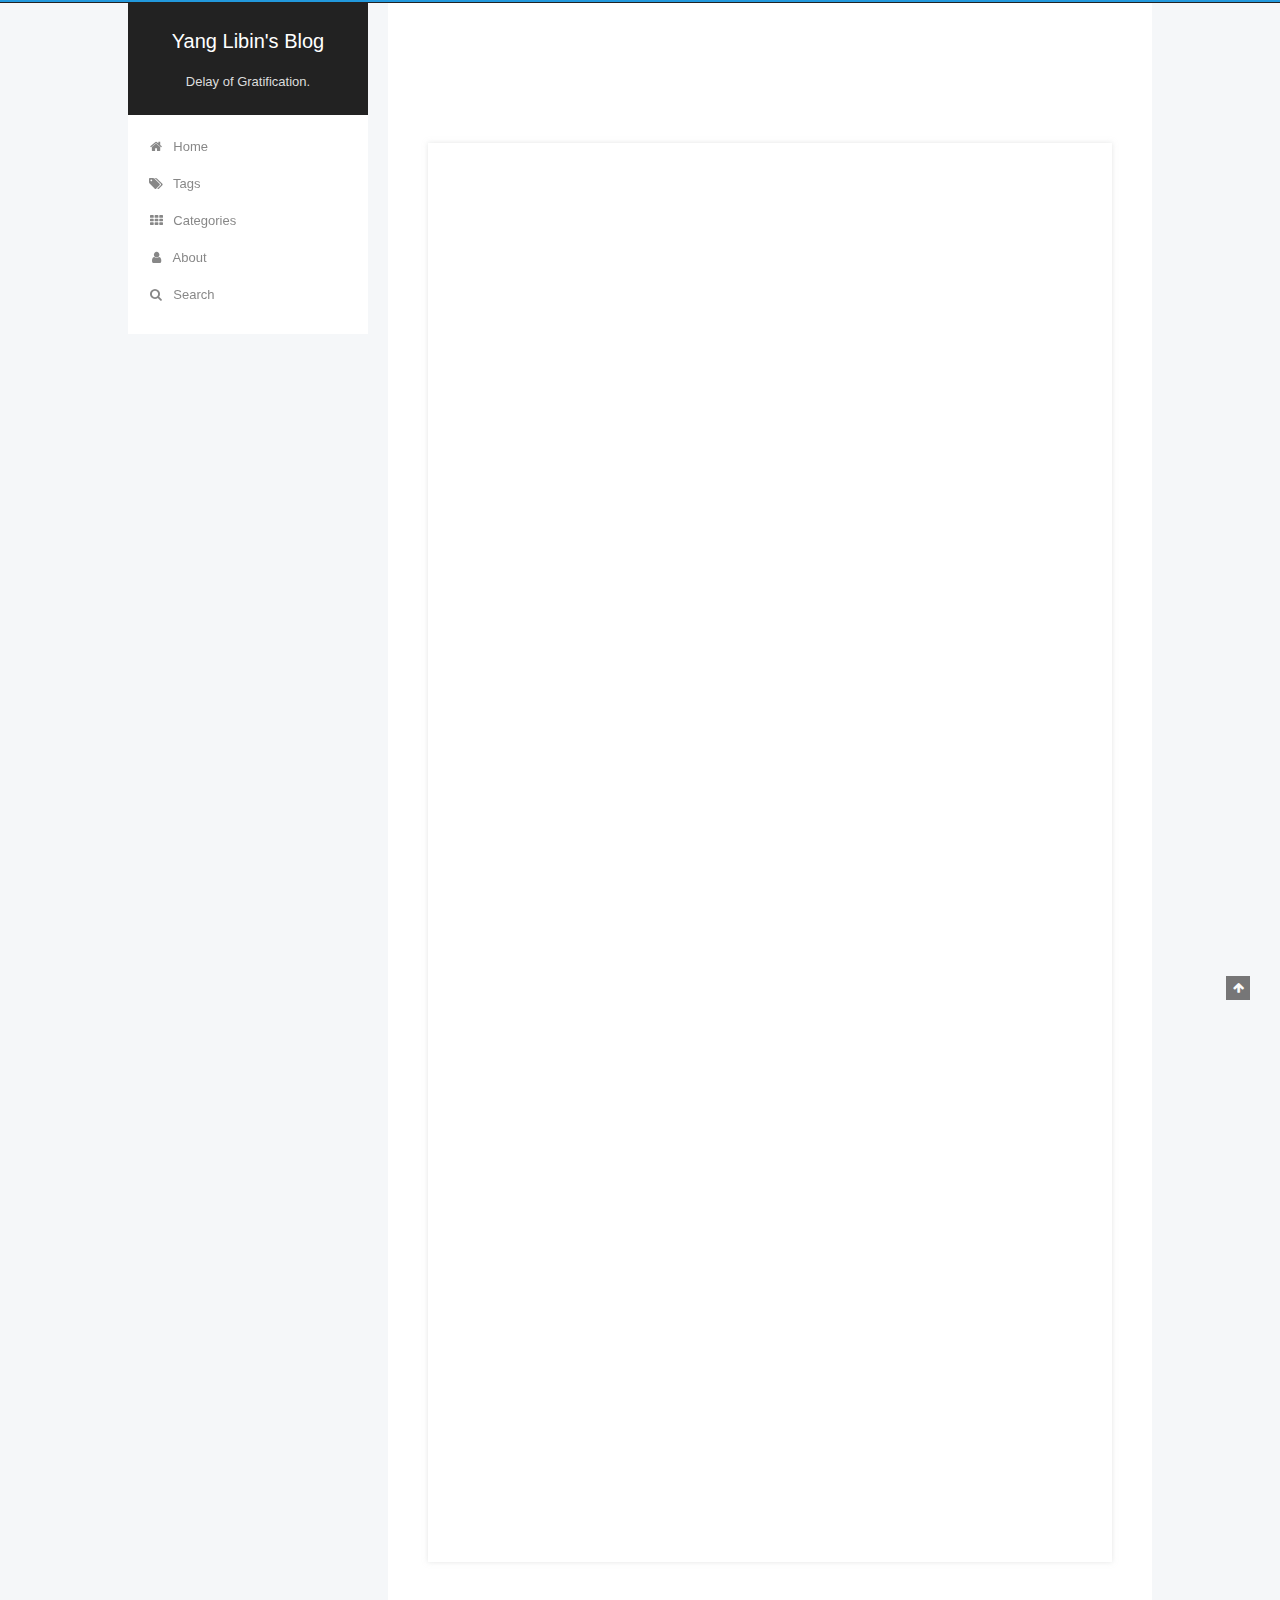
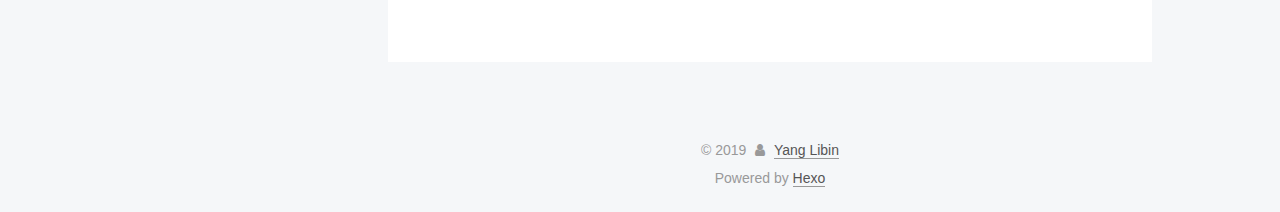
<file: 2019/06/20/New-change-in-GitHub-Trending/index.html>
<!DOCTYPE html>



  


<html class="theme-next pisces use-motion" lang="">
<head>
  <meta charset="UTF-8"/>
<meta http-equiv="X-UA-Compatible" content="IE=edge" />
<meta name="viewport" content="width=device-width, initial-scale=1, maximum-scale=1"/>
<meta name="theme-color" content="#222">



  
  
    
    
  <script src="/lib/pace/pace.min.js?v=1.0.2"></script>
  <link href="/lib/pace/pace-theme-minimal.min.css?v=1.0.2" rel="stylesheet">







<meta http-equiv="Cache-Control" content="no-transform" />
<meta http-equiv="Cache-Control" content="no-siteapp" />
















  
  
  <link href="/lib/fancybox/source/jquery.fancybox.css?v=2.1.5" rel="stylesheet" type="text/css" />







<link href="/lib/font-awesome/css/font-awesome.min.css?v=4.6.2" rel="stylesheet" type="text/css" />

<link href="/css/main.css?v=5.1.4" rel="stylesheet" type="text/css" />


  <link rel="apple-touch-icon" sizes="180x180" href="/images/apple-touch-icon-next.png?v=5.1.4">


  <link rel="icon" type="image/png" sizes="32x32" href="/images/favicon-32x32.png?v=5.1.4">


  <link rel="icon" type="image/png" sizes="16x16" href="/images/favicon-16x16.png?v=5.1.4">


  <link rel="mask-icon" href="/images/logo.svg?v=5.1.4" color="#222">





  <meta name="keywords" content="GitHub, Trending," />










<meta name="description" content="前言前两天，GitHub 官方突然更改 Trending 榜单的显示方式。 以前 GitHub 是根据每日项目的 stars 增长数量由高到低进行降序显示，而现在，顺序完全被官方打乱，即便 stars 日增长只有个位数的也能出现在榜单上。">
<meta name="keywords" content="GitHub, Trending">
<meta property="og:type" content="article">
<meta property="og:title" content="GitHub 官方打乱 Trending 榜单">
<meta property="og:url" content="https://yanglbme.github.io/2019/06/20/New-change-in-GitHub-Trending/index.html">
<meta property="og:site_name" content="Yang Libin&#39;s Blog">
<meta property="og:description" content="前言前两天，GitHub 官方突然更改 Trending 榜单的显示方式。 以前 GitHub 是根据每日项目的 stars 增长数量由高到低进行降序显示，而现在，顺序完全被官方打乱，即便 stars 日增长只有个位数的也能出现在榜单上。">
<meta property="og:locale" content="default">
<meta property="og:image" content="https://yanglbme.github.io/2019/06/20/New-change-in-GitHub-Trending/GitHub-Trending-Demo.png">
<meta property="og:updated_time" content="2019-06-21T01:10:45.596Z">
<meta name="twitter:card" content="summary">
<meta name="twitter:title" content="GitHub 官方打乱 Trending 榜单">
<meta name="twitter:description" content="前言前两天，GitHub 官方突然更改 Trending 榜单的显示方式。 以前 GitHub 是根据每日项目的 stars 增长数量由高到低进行降序显示，而现在，顺序完全被官方打乱，即便 stars 日增长只有个位数的也能出现在榜单上。">
<meta name="twitter:image" content="https://yanglbme.github.io/2019/06/20/New-change-in-GitHub-Trending/GitHub-Trending-Demo.png">



<script type="text/javascript" id="hexo.configurations">
  var NexT = window.NexT || {};
  var CONFIG = {
    root: '/',
    scheme: 'Pisces',
    version: '5.1.4',
    sidebar: {"position":"left","display":"post","offset":12,"b2t":false,"scrollpercent":false,"onmobile":false},
    fancybox: true,
    tabs: true,
    motion: {"enable":true,"async":false,"transition":{"post_block":"fadeIn","post_header":"slideDownIn","post_body":"slideDownIn","coll_header":"slideLeftIn","sidebar":"slideUpIn"}},
    duoshuo: {
      userId: '0',
      author: 'Author'
    },
    algolia: {
      applicationID: '',
      apiKey: '',
      indexName: '',
      hits: {"per_page":10},
      labels: {"input_placeholder":"Search for Posts","hits_empty":"We didn't find any results for the search: ${query}","hits_stats":"${hits} results found in ${time} ms"}
    }
  };
</script>



  <link rel="canonical" href="https://yanglbme.github.io/2019/06/20/New-change-in-GitHub-Trending/"/>





  <title>GitHub 官方打乱 Trending 榜单 | Yang Libin's Blog</title>
  








</head>

<body itemscope itemtype="http://schema.org/WebPage" lang="default">

  
  
    
  

  <div class="container sidebar-position-left page-post-detail">
    <div class="headband"></div>

    <header id="header" class="header" itemscope itemtype="http://schema.org/WPHeader">
      <div class="header-inner"><div class="site-brand-wrapper">
  <div class="site-meta ">
    

    <div class="custom-logo-site-title">
      <a href="/"  class="brand" rel="start">
        <span class="logo-line-before"><i></i></span>
        <span class="site-title">Yang Libin's Blog</span>
        <span class="logo-line-after"><i></i></span>
      </a>
    </div>
      
        <p class="site-subtitle">Delay of Gratification.</p>
      
  </div>

  <div class="site-nav-toggle">
    <button>
      <span class="btn-bar"></span>
      <span class="btn-bar"></span>
      <span class="btn-bar"></span>
    </button>
  </div>
</div>

<nav class="site-nav">
  

  
    <ul id="menu" class="menu">
      
        
        <li class="menu-item menu-item-home">
          <a href="/" rel="section">
            
              <i class="menu-item-icon fa fa-fw fa-home"></i> <br />
            
            Home
          </a>
        </li>
      
        
        <li class="menu-item menu-item-tags">
          <a href="/tags/" rel="section">
            
              <i class="menu-item-icon fa fa-fw fa-tags"></i> <br />
            
            Tags
          </a>
        </li>
      
        
        <li class="menu-item menu-item-categories">
          <a href="/categories/" rel="section">
            
              <i class="menu-item-icon fa fa-fw fa-th"></i> <br />
            
            Categories
          </a>
        </li>
      
        
        <li class="menu-item menu-item-about">
          <a href="/about/" rel="section">
            
              <i class="menu-item-icon fa fa-fw fa-user"></i> <br />
            
            About
          </a>
        </li>
      

      
        <li class="menu-item menu-item-search">
          
            <a href="javascript:;" class="popup-trigger">
          
            
              <i class="menu-item-icon fa fa-search fa-fw"></i> <br />
            
            Search
          </a>
        </li>
      
    </ul>
  

  
    <div class="site-search">
      
  <div class="popup search-popup local-search-popup">
  <div class="local-search-header clearfix">
    <span class="search-icon">
      <i class="fa fa-search"></i>
    </span>
    <span class="popup-btn-close">
      <i class="fa fa-times-circle"></i>
    </span>
    <div class="local-search-input-wrapper">
      <input autocomplete="off"
             placeholder="Searching..." spellcheck="false"
             type="text" id="local-search-input">
    </div>
  </div>
  <div id="local-search-result"></div>
</div>



    </div>
  
</nav>



 </div>
    </header>

    <main id="main" class="main">
      <div class="main-inner">
        <div class="content-wrap">
          <div id="content" class="content">
            

  <div id="posts" class="posts-expand">
    

  

  
  
  

  <article class="post post-type-normal" itemscope itemtype="http://schema.org/Article">
  
  
  
  <div class="post-block">
    <link itemprop="mainEntityOfPage" href="https://yanglbme.github.io/2019/06/20/New-change-in-GitHub-Trending/">

    <span hidden itemprop="author" itemscope itemtype="http://schema.org/Person">
      <meta itemprop="name" content="Yang Libin">
      <meta itemprop="description" content="">
      <meta itemprop="image" content="/images/avatar.jpg">
    </span>

    <span hidden itemprop="publisher" itemscope itemtype="http://schema.org/Organization">
      <meta itemprop="name" content="Yang Libin's Blog">
    </span>

    
      <header class="post-header">

        
        
          <h1 class="post-title" itemprop="name headline">GitHub 官方打乱 Trending 榜单</h1>
        

        <div class="post-meta">
          <span class="post-time">
            
              <span class="post-meta-item-icon">
                <i class="fa fa-calendar-o"></i>
              </span>
              
                <span class="post-meta-item-text">Posted on</span>
              
              <time title="Post created" itemprop="dateCreated datePublished" datetime="2019-06-20T20:48:16+08:00">
                2019-06-20
              </time>
            

            

            
          </span>

          
            <span class="post-category" >
            
              <span class="post-meta-divider">|</span>
            
              <span class="post-meta-item-icon">
                <i class="fa fa-folder-o"></i>
              </span>
              
                <span class="post-meta-item-text">In</span>
              
              
                <span itemprop="about" itemscope itemtype="http://schema.org/Thing">
                  <a href="/categories/Tech/" itemprop="url" rel="index">
                    <span itemprop="name">Tech</span>
                  </a>
                </span>

                
                
              
            </span>
          

          
            
          

          
          

          

          
            <div class="post-wordcount">
              
                
                <span class="post-meta-item-icon">
                  <i class="fa fa-file-word-o"></i>
                </span>
                
                  <span class="post-meta-item-text">Words count in article&#58;</span>
                
                <span title="Words count in article">
                  161 word(s)
                </span>
              

              
                <span class="post-meta-divider">|</span>
              

              
                <span class="post-meta-item-icon">
                  <i class="fa fa-clock-o"></i>
                </span>
                
                  <span class="post-meta-item-text">Reading time &asymp;</span>
                
                <span title="Reading time">
                  1 min(s)
                </span>
              
            </div>
          

          

        </div>
      </header>
    

    
    
    
    <div class="post-body" itemprop="articleBody">

      
      

      
        <h2 id="前言"><a href="#前言" class="headerlink" title="前言"></a>前言</h2><p>前两天，GitHub 官方突然更改 Trending 榜单的显示方式。</p>
<p>以前 GitHub 是根据每日项目的 stars 增长数量由高到低进行降序显示，而现在，顺序完全被官方打乱，即便 stars 日增长只有个位数的也能出现在榜单上。</p>
<a id="more"></a>
<p><img src="/2019/06/20/New-change-in-GitHub-Trending/GitHub-Trending-Demo.png" alt="GitHub-Trending-Demo"></p>
<h2 id="影响"><a href="#影响" class="headerlink" title="影响"></a>影响</h2><p>这会带来哪些影响？</p>
<ol>
<li>以前持续霸榜 Trending 的项目将可能从此跌出 Trending 榜单，项目的 stars 增长速度将极大放慢；</li>
<li>即便是关注度很低的项目，也可能出现在 Trending 上而受到其它开发者关注。</li>
</ol>
<p>GitHub 这样做，你觉得如何？</p>

      
    </div>
    
    
    

    

    

    
      <div>
        <ul class="post-copyright">
  <li class="post-copyright-author">
    <strong>Post author:</strong>
    Yang Libin
  </li>
  <li class="post-copyright-link">
    <strong>Post link:</strong>
    <a href="https://yanglbme.github.io/2019/06/20/New-change-in-GitHub-Trending/" title="GitHub 官方打乱 Trending 榜单">https://yanglbme.github.io/2019/06/20/New-change-in-GitHub-Trending/</a>
  </li>
  <li class="post-copyright-license">
    <strong>Copyright Notice: </strong>
    All articles in this blog are licensed under <a href="https://creativecommons.org/licenses/by-nc-sa/4.0/" rel="external nofollow" target="_blank">CC BY-NC-SA 4.0</a> unless stating additionally.
  </li>
</ul>

      </div>
    

    <footer class="post-footer">
      
        <div class="post-tags">
          
            <a href="/tags/GitHub-Trending/" rel="tag"># GitHub, Trending</a>
          
        </div>
      

      
      
      

      
        <div class="post-nav">
          <div class="post-nav-next post-nav-item">
            
              <a href="/2019/04/29/am-I-wasted/" rel="next" title="我“浪费”了吗？">
                <i class="fa fa-chevron-left"></i> 我“浪费”了吗？
              </a>
            
          </div>

          <span class="post-nav-divider"></span>

          <div class="post-nav-prev post-nav-item">
            
          </div>
        </div>
      

      
      
    </footer>
  </div>
  
  
  
  </article>



    <div class="post-spread">
      
    </div>
  </div>


          </div>
          


          

  



        </div>
        
          
  
  <div class="sidebar-toggle">
    <div class="sidebar-toggle-line-wrap">
      <span class="sidebar-toggle-line sidebar-toggle-line-first"></span>
      <span class="sidebar-toggle-line sidebar-toggle-line-middle"></span>
      <span class="sidebar-toggle-line sidebar-toggle-line-last"></span>
    </div>
  </div>

  <aside id="sidebar" class="sidebar">
    
    <div class="sidebar-inner">

      

      
        <ul class="sidebar-nav motion-element">
          <li class="sidebar-nav-toc sidebar-nav-active" data-target="post-toc-wrap">
            Table of Contents
          </li>
          <li class="sidebar-nav-overview" data-target="site-overview-wrap">
            Overview
          </li>
        </ul>
      

      <section class="site-overview-wrap sidebar-panel">
        <div class="site-overview">
          <div class="site-author motion-element" itemprop="author" itemscope itemtype="http://schema.org/Person">
            
              <img class="site-author-image" itemprop="image"
                src="/images/avatar.jpg"
                alt="Yang Libin" />
            
              <p class="site-author-name" itemprop="name">Yang Libin</p>
              <p class="site-description motion-element" itemprop="description">A Web Developer, major in Java.</p>
          </div>

          <nav class="site-state motion-element">

            
              <div class="site-state-item site-state-posts">
              
                <a href="/archives">
              
                  <span class="site-state-item-count">2</span>
                  <span class="site-state-item-name">posts</span>
                </a>
              </div>
            

            
              
              
              <div class="site-state-item site-state-categories">
                <a href="/categories/index.html">
                  <span class="site-state-item-count">2</span>
                  <span class="site-state-item-name">categories</span>
                </a>
              </div>
            

            
              
              
              <div class="site-state-item site-state-tags">
                <a href="/tags/index.html">
                  <span class="site-state-item-count">2</span>
                  <span class="site-state-item-name">tags</span>
                </a>
              </div>
            

          </nav>

          

          
            <div class="links-of-author motion-element">
                
                  <span class="links-of-author-item">
                    <a href="https://github.com/yanglbme" target="_blank" title="GitHub">
                      
                        <i class="fa fa-fw fa-github"></i>GitHub</a>
                  </span>
                
                  <span class="links-of-author-item">
                    <a href="mailto:contact@yanglibin.info" target="_blank" title="E-Mail">
                      
                        <i class="fa fa-fw fa-envelope"></i>E-Mail</a>
                  </span>
                
            </div>
          

          
          

          
          

          

        </div>
      </section>

      
      <!--noindex-->
        <section class="post-toc-wrap motion-element sidebar-panel sidebar-panel-active">
          <div class="post-toc">

            
              
            

            
              <div class="post-toc-content"><ol class="nav"><li class="nav-item nav-level-2"><a class="nav-link" href="#前言"><span class="nav-number">1.</span> <span class="nav-text">前言</span></a></li><li class="nav-item nav-level-2"><a class="nav-link" href="#影响"><span class="nav-number">2.</span> <span class="nav-text">影响</span></a></li></ol></div>
            

          </div>
        </section>
      <!--/noindex-->
      

      

    </div>
  </aside>


        
      </div>
    </main>

    <footer id="footer" class="footer">
      <div class="footer-inner">
        <div class="copyright">&copy; <span itemprop="copyrightYear">2019</span>
  <span class="with-love">
    <i class="fa fa-user"></i>
  </span>
  <span class="author" itemprop="copyrightHolder"><a  class="theme-link" target="_blank" href="https://github.com/yanglbme">Yang Libin</a></span>

  
</div>


  <div class="powered-by">Powered by <a class="theme-link" target="_blank" href="https://hexo.io">Hexo</a></div>








        
<div class="busuanzi-count">
  <script async src="https://dn-lbstatics.qbox.me/busuanzi/2.3/busuanzi.pure.mini.js"></script>

  

  
</div>








        
      </div>
    </footer>

    
      <div class="back-to-top">
        <i class="fa fa-arrow-up"></i>
        
      </div>
    

    

  </div>

  

<script type="text/javascript">
  if (Object.prototype.toString.call(window.Promise) !== '[object Function]') {
    window.Promise = null;
  }
</script>









  












  
  
    <script type="text/javascript" src="/lib/jquery/index.js?v=2.1.3"></script>
  

  
  
    <script type="text/javascript" src="/lib/fastclick/lib/fastclick.min.js?v=1.0.6"></script>
  

  
  
    <script type="text/javascript" src="/lib/jquery_lazyload/jquery.lazyload.js?v=1.9.7"></script>
  

  
  
    <script type="text/javascript" src="/lib/velocity/velocity.min.js?v=1.2.1"></script>
  

  
  
    <script type="text/javascript" src="/lib/velocity/velocity.ui.min.js?v=1.2.1"></script>
  

  
  
    <script type="text/javascript" src="/lib/fancybox/source/jquery.fancybox.pack.js?v=2.1.5"></script>
  


  


  <script type="text/javascript" src="/js/src/utils.js?v=5.1.4"></script>

  <script type="text/javascript" src="/js/src/motion.js?v=5.1.4"></script>



  
  


  <script type="text/javascript" src="/js/src/affix.js?v=5.1.4"></script>

  <script type="text/javascript" src="/js/src/schemes/pisces.js?v=5.1.4"></script>



  
  <script type="text/javascript" src="/js/src/scrollspy.js?v=5.1.4"></script>
<script type="text/javascript" src="/js/src/post-details.js?v=5.1.4"></script>



  


  <script type="text/javascript" src="/js/src/bootstrap.js?v=5.1.4"></script>



  


  




	





  





  












  

  <script type="text/javascript">
    // Popup Window;
    var isfetched = false;
    var isXml = true;
    // Search DB path;
    var search_path = "search.xml";
    if (search_path.length === 0) {
      search_path = "search.xml";
    } else if (/json$/i.test(search_path)) {
      isXml = false;
    }
    var path = "/" + search_path;
    // monitor main search box;

    var onPopupClose = function (e) {
      $('.popup').hide();
      $('#local-search-input').val('');
      $('.search-result-list').remove();
      $('#no-result').remove();
      $(".local-search-pop-overlay").remove();
      $('body').css('overflow', '');
    }

    function proceedsearch() {
      $("body")
        .append('<div class="search-popup-overlay local-search-pop-overlay"></div>')
        .css('overflow', 'hidden');
      $('.search-popup-overlay').click(onPopupClose);
      $('.popup').toggle();
      var $localSearchInput = $('#local-search-input');
      $localSearchInput.attr("autocapitalize", "none");
      $localSearchInput.attr("autocorrect", "off");
      $localSearchInput.focus();
    }

    // search function;
    var searchFunc = function(path, search_id, content_id) {
      'use strict';

      // start loading animation
      $("body")
        .append('<div class="search-popup-overlay local-search-pop-overlay">' +
          '<div id="search-loading-icon">' +
          '<i class="fa fa-spinner fa-pulse fa-5x fa-fw"></i>' +
          '</div>' +
          '</div>')
        .css('overflow', 'hidden');
      $("#search-loading-icon").css('margin', '20% auto 0 auto').css('text-align', 'center');

      $.ajax({
        url: path,
        dataType: isXml ? "xml" : "json",
        async: true,
        success: function(res) {
          // get the contents from search data
          isfetched = true;
          $('.popup').detach().appendTo('.header-inner');
          var datas = isXml ? $("entry", res).map(function() {
            return {
              title: $("title", this).text(),
              content: $("content",this).text(),
              url: $("url" , this).text()
            };
          }).get() : res;
          var input = document.getElementById(search_id);
          var resultContent = document.getElementById(content_id);
          var inputEventFunction = function() {
            var searchText = input.value.trim().toLowerCase();
            var keywords = searchText.split(/[\s\-]+/);
            if (keywords.length > 1) {
              keywords.push(searchText);
            }
            var resultItems = [];
            if (searchText.length > 0) {
              // perform local searching
              datas.forEach(function(data) {
                var isMatch = false;
                var hitCount = 0;
                var searchTextCount = 0;
                var title = data.title.trim();
                var titleInLowerCase = title.toLowerCase();
                var content = data.content.trim().replace(/<[^>]+>/g,"");
                var contentInLowerCase = content.toLowerCase();
                var articleUrl = decodeURIComponent(data.url);
                var indexOfTitle = [];
                var indexOfContent = [];
                // only match articles with not empty titles
                if(title != '') {
                  keywords.forEach(function(keyword) {
                    function getIndexByWord(word, text, caseSensitive) {
                      var wordLen = word.length;
                      if (wordLen === 0) {
                        return [];
                      }
                      var startPosition = 0, position = [], index = [];
                      if (!caseSensitive) {
                        text = text.toLowerCase();
                        word = word.toLowerCase();
                      }
                      while ((position = text.indexOf(word, startPosition)) > -1) {
                        index.push({position: position, word: word});
                        startPosition = position + wordLen;
                      }
                      return index;
                    }

                    indexOfTitle = indexOfTitle.concat(getIndexByWord(keyword, titleInLowerCase, false));
                    indexOfContent = indexOfContent.concat(getIndexByWord(keyword, contentInLowerCase, false));
                  });
                  if (indexOfTitle.length > 0 || indexOfContent.length > 0) {
                    isMatch = true;
                    hitCount = indexOfTitle.length + indexOfContent.length;
                  }
                }

                // show search results

                if (isMatch) {
                  // sort index by position of keyword

                  [indexOfTitle, indexOfContent].forEach(function (index) {
                    index.sort(function (itemLeft, itemRight) {
                      if (itemRight.position !== itemLeft.position) {
                        return itemRight.position - itemLeft.position;
                      } else {
                        return itemLeft.word.length - itemRight.word.length;
                      }
                    });
                  });

                  // merge hits into slices

                  function mergeIntoSlice(text, start, end, index) {
                    var item = index[index.length - 1];
                    var position = item.position;
                    var word = item.word;
                    var hits = [];
                    var searchTextCountInSlice = 0;
                    while (position + word.length <= end && index.length != 0) {
                      if (word === searchText) {
                        searchTextCountInSlice++;
                      }
                      hits.push({position: position, length: word.length});
                      var wordEnd = position + word.length;

                      // move to next position of hit

                      index.pop();
                      while (index.length != 0) {
                        item = index[index.length - 1];
                        position = item.position;
                        word = item.word;
                        if (wordEnd > position) {
                          index.pop();
                        } else {
                          break;
                        }
                      }
                    }
                    searchTextCount += searchTextCountInSlice;
                    return {
                      hits: hits,
                      start: start,
                      end: end,
                      searchTextCount: searchTextCountInSlice
                    };
                  }

                  var slicesOfTitle = [];
                  if (indexOfTitle.length != 0) {
                    slicesOfTitle.push(mergeIntoSlice(title, 0, title.length, indexOfTitle));
                  }

                  var slicesOfContent = [];
                  while (indexOfContent.length != 0) {
                    var item = indexOfContent[indexOfContent.length - 1];
                    var position = item.position;
                    var word = item.word;
                    // cut out 100 characters
                    var start = position - 20;
                    var end = position + 80;
                    if(start < 0){
                      start = 0;
                    }
                    if (end < position + word.length) {
                      end = position + word.length;
                    }
                    if(end > content.length){
                      end = content.length;
                    }
                    slicesOfContent.push(mergeIntoSlice(content, start, end, indexOfContent));
                  }

                  // sort slices in content by search text's count and hits' count

                  slicesOfContent.sort(function (sliceLeft, sliceRight) {
                    if (sliceLeft.searchTextCount !== sliceRight.searchTextCount) {
                      return sliceRight.searchTextCount - sliceLeft.searchTextCount;
                    } else if (sliceLeft.hits.length !== sliceRight.hits.length) {
                      return sliceRight.hits.length - sliceLeft.hits.length;
                    } else {
                      return sliceLeft.start - sliceRight.start;
                    }
                  });

                  // select top N slices in content

                  var upperBound = parseInt('1');
                  if (upperBound >= 0) {
                    slicesOfContent = slicesOfContent.slice(0, upperBound);
                  }

                  // highlight title and content

                  function highlightKeyword(text, slice) {
                    var result = '';
                    var prevEnd = slice.start;
                    slice.hits.forEach(function (hit) {
                      result += text.substring(prevEnd, hit.position);
                      var end = hit.position + hit.length;
                      result += '<b class="search-keyword">' + text.substring(hit.position, end) + '</b>';
                      prevEnd = end;
                    });
                    result += text.substring(prevEnd, slice.end);
                    return result;
                  }

                  var resultItem = '';

                  if (slicesOfTitle.length != 0) {
                    resultItem += "<li><a href='" + articleUrl + "' class='search-result-title'>" + highlightKeyword(title, slicesOfTitle[0]) + "</a>";
                  } else {
                    resultItem += "<li><a href='" + articleUrl + "' class='search-result-title'>" + title + "</a>";
                  }

                  slicesOfContent.forEach(function (slice) {
                    resultItem += "<a href='" + articleUrl + "'>" +
                      "<p class=\"search-result\">" + highlightKeyword(content, slice) +
                      "...</p>" + "</a>";
                  });

                  resultItem += "</li>";
                  resultItems.push({
                    item: resultItem,
                    searchTextCount: searchTextCount,
                    hitCount: hitCount,
                    id: resultItems.length
                  });
                }
              })
            };
            if (keywords.length === 1 && keywords[0] === "") {
              resultContent.innerHTML = '<div id="no-result"><i class="fa fa-search fa-5x" /></div>'
            } else if (resultItems.length === 0) {
              resultContent.innerHTML = '<div id="no-result"><i class="fa fa-frown-o fa-5x" /></div>'
            } else {
              resultItems.sort(function (resultLeft, resultRight) {
                if (resultLeft.searchTextCount !== resultRight.searchTextCount) {
                  return resultRight.searchTextCount - resultLeft.searchTextCount;
                } else if (resultLeft.hitCount !== resultRight.hitCount) {
                  return resultRight.hitCount - resultLeft.hitCount;
                } else {
                  return resultRight.id - resultLeft.id;
                }
              });
              var searchResultList = '<ul class=\"search-result-list\">';
              resultItems.forEach(function (result) {
                searchResultList += result.item;
              })
              searchResultList += "</ul>";
              resultContent.innerHTML = searchResultList;
            }
          }

          if ('auto' === 'auto') {
            input.addEventListener('input', inputEventFunction);
          } else {
            $('.search-icon').click(inputEventFunction);
            input.addEventListener('keypress', function (event) {
              if (event.keyCode === 13) {
                inputEventFunction();
              }
            });
          }

          // remove loading animation
          $(".local-search-pop-overlay").remove();
          $('body').css('overflow', '');

          proceedsearch();
        }
      });
    }

    // handle and trigger popup window;
    $('.popup-trigger').click(function(e) {
      e.stopPropagation();
      if (isfetched === false) {
        searchFunc(path, 'local-search-input', 'local-search-result');
      } else {
        proceedsearch();
      };
    });

    $('.popup-btn-close').click(onPopupClose);
    $('.popup').click(function(e){
      e.stopPropagation();
    });
    $(document).on('keyup', function (event) {
      var shouldDismissSearchPopup = event.which === 27 &&
        $('.search-popup').is(':visible');
      if (shouldDismissSearchPopup) {
        onPopupClose();
      }
    });
  </script>





  

  

  

  
  

  

  

  

</body>
</html>
</file>
<file: css/main.css>
/* normalize.css v3.0.2 | MIT License | git.io/normalize */
html {
  font-family: sans-serif; /* 1 */
  -ms-text-size-adjust: 100%; /* 2 */
  -webkit-text-size-adjust: 100%; /* 2 */
}
body {
  margin: 0;
}
article,
aside,
details,
figcaption,
figure,
footer,
header,
hgroup,
main,
menu,
nav,
section,
summary {
  display: block;
}
audio,
canvas,
progress,
video {
  display: inline-block; /* 1 */
  vertical-align: baseline; /* 2 */
}
audio:not([controls]) {
  display: none;
  height: 0;
}
[hidden],
template {
  display: none;
}
a {
  background-color: transparent;
}
a:active,
a:hover {
  outline: 0;
}
abbr[title] {
  border-bottom: 1px dotted;
}
b,
strong {
  font-weight: bold;
}
dfn {
  font-style: italic;
}
h1 {
  font-size: 2em;
  margin: 0.67em 0;
}
mark {
  background: #ff0;
  color: #000;
}
small {
  font-size: 80%;
}
sub,
sup {
  font-size: 75%;
  line-height: 0;
  position: relative;
  vertical-align: baseline;
}
sup {
  top: -0.5em;
}
sub {
  bottom: -0.25em;
}
img {
  border: 0;
}
svg:not(:root) {
  overflow: hidden;
}
figure {
  margin: 1em 40px;
}
hr {
  -moz-box-sizing: content-box;
  box-sizing: content-box;
  height: 0;
}
pre {
  overflow: auto;
}
code,
kbd,
pre,
samp {
  font-family: monospace, monospace;
  font-size: 1em;
}
button,
input,
optgroup,
select,
textarea {
  color: inherit; /* 1 */
  font: inherit; /* 2 */
  margin: 0; /* 3 */
}
button {
  overflow: visible;
}
button,
select {
  text-transform: none;
}
button,
html input[type="button"],
input[type="reset"],
input[type="submit"] {
  -webkit-appearance: button; /* 2 */
  cursor: pointer; /* 3 */
}
button[disabled],
html input[disabled] {
  cursor: default;
}
button::-moz-focus-inner,
input::-moz-focus-inner {
  border: 0;
  padding: 0;
}
input {
  line-height: normal;
}
input[type="checkbox"],
input[type="radio"] {
  box-sizing: border-box; /* 1 */
  padding: 0; /* 2 */
}
input[type="number"]::-webkit-inner-spin-button,
input[type="number"]::-webkit-outer-spin-button {
  height: auto;
}
input[type="search"] {
  -webkit-appearance: textfield; /* 1 */
  -moz-box-sizing: content-box;
  -webkit-box-sizing: content-box; /* 2 */
  box-sizing: content-box;
}
input[type="search"]::-webkit-search-cancel-button,
input[type="search"]::-webkit-search-decoration {
  -webkit-appearance: none;
}
fieldset {
  border: 1px solid #c0c0c0;
  margin: 0 2px;
  padding: 0.35em 0.625em 0.75em;
}
legend {
  border: 0; /* 1 */
  padding: 0; /* 2 */
}
textarea {
  overflow: auto;
}
optgroup {
  font-weight: bold;
}
table {
  border-collapse: collapse;
  border-spacing: 0;
}
td,
th {
  padding: 0;
}
::selection {
  background: #262a30;
  color: #fff;
}
body {
  position: relative;
  font-family: 'Lato', "PingFang SC", "Microsoft YaHei", sans-serif;
  font-size: 14px;
  line-height: 2;
  color: #555;
  background: #f5f7f9;
}
@media (max-width: 767px) {
  body {
    padding-right: 0 !important;
  }
}
@media (min-width: 768px) and (max-width: 991px) {
  body {
    padding-right: 0 !important;
  }
}
@media (min-width: 1600px) {
  body {
    font-size: 16px;
  }
}
h1,
h2,
h3,
h4,
h5,
h6 {
  margin: 0;
  padding: 0;
  font-weight: bold;
  line-height: 1.5;
  font-family: 'Lato', "PingFang SC", "Microsoft YaHei", sans-serif;
}
h2,
h3,
h4,
h5,
h6 {
  margin: 20px 0 15px;
}
h1 {
  font-size: 22px;
}
@media (max-width: 767px) {
  h1 {
    font-size: 18px;
  }
}
h2 {
  font-size: 20px;
}
@media (max-width: 767px) {
  h2 {
    font-size: 16px;
  }
}
h3 {
  font-size: 18px;
}
@media (max-width: 767px) {
  h3 {
    font-size: 14px;
  }
}
h4 {
  font-size: 16px;
}
@media (max-width: 767px) {
  h4 {
    font-size: 12px;
  }
}
h5 {
  font-size: 14px;
}
@media (max-width: 767px) {
  h5 {
    font-size: 10px;
  }
}
h6 {
  font-size: 12px;
}
@media (max-width: 767px) {
  h6 {
    font-size: 8px;
  }
}
p {
  margin: 0 0 20px 0;
}
a {
  color: #555;
  text-decoration: none;
  outline: none;
  border-bottom: 1px solid #999;
  word-wrap: break-word;
}
a:hover {
  color: #222;
  border-bottom-color: #222;
}
blockquote {
  margin: 0;
  padding: 0;
}
img {
  display: block;
  margin: auto;
  max-width: 100%;
  height: auto;
}
hr {
  margin: 40px 0;
  height: 3px;
  border: none;
  background-color: #ddd;
  background-image: repeating-linear-gradient(-45deg, #fff, #fff 4px, transparent 4px, transparent 8px);
}
blockquote {
  padding: 0 15px;
  color: #666;
  border-left: 4px solid #ddd;
}
blockquote cite::before {
  content: "-";
  padding: 0 5px;
}
dt {
  font-weight: 700;
}
dd {
  margin: 0;
  padding: 0;
}
kbd {
  border: 1px solid #ccc;
  border-radius: 0.2em;
  box-shadow: 0.1em 0.1em 0.2em rgba(0,0,0,0.1);
  background-color: #f9f9f9;
  font-family: inherit;
  background-image: -webkit-linear-gradient(top, #eee, #fff, #eee);
  padding: 0.1em 0.3em;
  white-space: nowrap;
}
.text-left {
  text-align: left;
}
.text-center {
  text-align: center;
}
.text-right {
  text-align: right;
}
.text-justify {
  text-align: justify;
}
.text-nowrap {
  white-space: nowrap;
}
.text-lowercase {
  text-transform: lowercase;
}
.text-uppercase {
  text-transform: uppercase;
}
.text-capitalize {
  text-transform: capitalize;
}
.center-block {
  display: block;
  margin-left: auto;
  margin-right: auto;
}
.clearfix:before,
.clearfix:after {
  content: " ";
  display: table;
}
.clearfix:after {
  clear: both;
}
.pullquote {
  width: 45%;
}
.pullquote.left {
  float: left;
  margin-left: 5px;
  margin-right: 10px;
}
.pullquote.right {
  float: right;
  margin-left: 10px;
  margin-right: 5px;
}
.affix.affix.affix {
  position: fixed;
}
.translation {
  margin-top: -20px;
  font-size: 14px;
  color: #999;
}
.scrollbar-measure {
  width: 100px;
  height: 100px;
  overflow: scroll;
  position: absolute;
  top: -9999px;
}
.use-motion .motion-element {
  opacity: 0;
}
table {
  margin: 20px 0;
  width: 100%;
  border-collapse: collapse;
  border-spacing: 0;
  border: 1px solid #ddd;
  font-size: 14px;
  table-layout: fixed;
  word-wrap: break-all;
}
table>tbody>tr:nth-of-type(odd) {
  background-color: #f9f9f9;
}
table>tbody>tr:hover {
  background-color: #f5f5f5;
}
caption,
th,
td {
  padding: 8px;
  text-align: left;
  vertical-align: middle;
  font-weight: normal;
}
th,
td {
  border-bottom: 3px solid #ddd;
  border-right: 1px solid #eee;
}
th {
  padding-bottom: 10px;
  font-weight: 700;
}
td {
  border-bottom-width: 1px;
}
@media (max-width: 567px) {
  .header-inner {
    margin-bottom: initial !important;
  }
  .main-inner {
    margin-top: initial !important;
  }
  .content-wrap {
    padding: initial !important;
  }
  .posts-expand {
    padding-top: 8px !important;
    margin: initial !important;
  }
  .posts-expand .post-header {
    padding: 0 18px;
  }
  .posts-expand .post-meta {
    margin: 3px 0 10px 0 !important;
  }
  .post-block {
    padding: 8px 0 !important;
  }
  .post-body h2,
  .post-body h3,
  .post-body h4,
  .post-body h5,
  .post-body h6 {
    margin: 10px 18px 8px;
  }
  .post-body .note h2,
  .post-body .tabs .tab-content .tab-pane h2,
  .post-body .note h3,
  .post-body .tabs .tab-content .tab-pane h3,
  .post-body .note h4,
  .post-body .tabs .tab-content .tab-pane h4,
  .post-body .note h5,
  .post-body .tabs .tab-content .tab-pane h5,
  .post-body .note h6,
  .post-body .tabs .tab-content .tab-pane h6 {
    margin: 0 5px;
  }
  .post-body p {
    margin: 0 0 10px 0;
    padding: 0 18px;
  }
  .post-body .note > p,
  .post-body .tabs .tab-content .tab-pane > p {
    padding: 0 5px;
  }
  .post-body .video-container .fluid-vids {
    margin-bottom: 10px !important;
  }
  .post-body .note {
    padding: 10px !important;
    margin-bottom: 10px !important;
  }
  .post-body .tabs .tab-content .tab-pane {
    padding: 10px 10px 0 10px !important;
  }
  .post-nav {
    padding-bottom: 2px;
  }
}
html,
body {
  height: 100%;
}
.container {
  position: relative;
  min-height: 100%;
}
.header-inner {
  margin: 0 auto;
  padding: 100px 0 70px;
  width: 700px;
}
@media (min-width: 1600px) {
  .container .header-inner {
    width: 900px;
  }
}
.main {
  padding-bottom: 150px;
}
.main-inner {
  margin: 0 auto;
  width: 700px;
}
@media (min-width: 1600px) {
  .container .main-inner {
    width: 900px;
  }
}
.footer {
  position: absolute;
  left: 0;
  bottom: 0;
  width: 100%;
  min-height: 50px;
}
.footer-inner {
  box-sizing: border-box;
  margin: 20px auto;
  width: 700px;
}
@media (min-width: 1600px) {
  .container .footer-inner {
    width: 900px;
  }
}
pre,
.highlight {
  overflow: auto;
  margin: 20px 0;
  padding: 0;
  font-size: 13px;
  color: #4d4d4c;
  background: #f7f7f7;
  line-height: 1.6;
}
pre,
code {
  font-family: consolas, Menlo, "PingFang SC", "Microsoft YaHei", monospace;
}
code {
  padding: 2px 4px;
  word-wrap: break-word;
  color: #555;
  background: #eee;
  border-radius: 3px;
  font-size: 13px;
}
pre {
  padding: 10px;
}
pre code {
  padding: 0;
  color: #4d4d4c;
  background: none;
  text-shadow: none;
}
.highlight {
  border-radius: 1px;
}
.highlight pre {
  border: none;
  margin: 0;
  padding: 10px 0;
}
.highlight table {
  margin: 0;
  width: auto;
  border: none;
}
.highlight td {
  border: none;
  padding: 0;
}
.highlight figcaption {
  font-size: 1em;
  color: #4d4d4c;
  line-height: 1em;
  margin-bottom: 1em;
}
.highlight figcaption:before,
.highlight figcaption:after {
  content: " ";
  display: table;
}
.highlight figcaption:after {
  clear: both;
}
.highlight figcaption a {
  float: right;
  color: #4d4d4c;
}
.highlight figcaption a:hover {
  border-bottom-color: #4d4d4c;
}
.highlight .gutter pre {
  padding-left: 10px;
  padding-right: 10px;
  color: #869194;
  text-align: right;
  background-color: #eff2f3;
}
.highlight .code pre {
  width: 100%;
  padding-left: 10px;
  padding-right: 10px;
  background-color: #f7f7f7;
}
.highlight .line {
  height: 20px;
}
.gutter {
  -webkit-user-select: none;
  -moz-user-select: none;
  -ms-user-select: none;
  user-select: none;
}
.gist table {
  width: auto;
}
.gist table td {
  border: none;
}
pre .deletion {
  background: #fdd;
}
pre .addition {
  background: #dfd;
}
pre .meta {
  color: #8959a8;
}
pre .comment {
  color: #8e908c;
}
pre .variable,
pre .attribute,
pre .tag,
pre .regexp,
pre .ruby .constant,
pre .xml .tag .title,
pre .xml .pi,
pre .xml .doctype,
pre .html .doctype,
pre .css .id,
pre .css .class,
pre .css .pseudo {
  color: #c82829;
}
pre .number,
pre .preprocessor,
pre .built_in,
pre .literal,
pre .params,
pre .constant,
pre .command {
  color: #f5871f;
}
pre .ruby .class .title,
pre .css .rules .attribute,
pre .string,
pre .value,
pre .inheritance,
pre .header,
pre .ruby .symbol,
pre .xml .cdata,
pre .special,
pre .number,
pre .formula {
  color: #718c00;
}
pre .title,
pre .css .hexcolor {
  color: #3e999f;
}
pre .function,
pre .python .decorator,
pre .python .title,
pre .ruby .function .title,
pre .ruby .title .keyword,
pre .perl .sub,
pre .javascript .title,
pre .coffeescript .title {
  color: #4271ae;
}
pre .keyword,
pre .javascript .function {
  color: #8959a8;
}
.full-image.full-image.full-image.full-image {
  border: none;
  max-width: 100%;
  width: auto;
  margin: 20px auto 25px;
}
@media (min-width: 992px) {
  .full-image.full-image.full-image.full-image {
    max-width: none;
    width: 118%;
    margin: 0 -9%;
  }
}
.blockquote-center,
.page-home .post-type-quote blockquote,
.page-post-detail .post-type-quote blockquote {
  position: relative;
  margin: 40px 0;
  padding: 0;
  border-left: none;
  text-align: center;
}
.blockquote-center::before,
.page-home .post-type-quote blockquote::before,
.page-post-detail .post-type-quote blockquote::before,
.blockquote-center::after,
.page-home .post-type-quote blockquote::after,
.page-post-detail .post-type-quote blockquote::after {
  position: absolute;
  content: ' ';
  display: block;
  width: 100%;
  height: 24px;
  opacity: 0.2;
  background-repeat: no-repeat;
  background-position: 0 -6px;
  background-size: 22px 22px;
}
.blockquote-center::before,
.page-home .post-type-quote blockquote::before,
.page-post-detail .post-type-quote blockquote::before {
  top: -20px;
  background-image: url("../images/quote-l.svg");
  border-top: 1px solid #ccc;
}
.blockquote-center::after,
.page-home .post-type-quote blockquote::after,
.page-post-detail .post-type-quote blockquote::after {
  bottom: -20px;
  background-image: url("../images/quote-r.svg");
  border-bottom: 1px solid #ccc;
  background-position: 100% 8px;
}
.blockquote-center p,
.page-home .post-type-quote blockquote p,
.page-post-detail .post-type-quote blockquote p,
.blockquote-center div,
.page-home .post-type-quote blockquote div,
.page-post-detail .post-type-quote blockquote div {
  text-align: center;
}
.post .post-body .group-picture img {
  box-sizing: border-box;
  padding: 0 3px;
  border: none;
}
.post .group-picture-row {
  overflow: hidden;
  margin-top: 6px;
}
.post .group-picture-row:first-child {
  margin-top: 0;
}
.post .group-picture-column {
  float: left;
}
.page-post-detail .post-body .group-picture-column {
  float: none;
  margin-top: 10px;
  width: auto !important;
}
.page-post-detail .post-body .group-picture-column img {
  margin: 0 auto;
}
.page-archive .group-picture-container {
  overflow: hidden;
}
.page-archive .group-picture-row {
  float: left;
}
.page-archive .group-picture-row:first-child {
  margin-top: 6px;
}
.page-archive .group-picture-column {
  max-width: 150px;
  max-height: 150px;
}
.post-body .note {
  position: relative;
  padding: 15px;
  margin-bottom: 20px;
  border: 1px solid #eee;
  border-left-width: 5px;
  border-radius: 3px;
}
.post-body .note h2,
.post-body .note h3,
.post-body .note h4,
.post-body .note h5,
.post-body .note h6 {
  margin-top: 0;
  margin-bottom: 0;
  border-bottom: initial;
  padding-top: 0 !important;
}
.post-body .note p:first-child,
.post-body .note ul:first-child,
.post-body .note ol:first-child,
.post-body .note table:first-child,
.post-body .note pre:first-child,
.post-body .note blockquote:first-child {
  margin-top: 0;
}
.post-body .note p:last-child,
.post-body .note ul:last-child,
.post-body .note ol:last-child,
.post-body .note table:last-child,
.post-body .note pre:last-child,
.post-body .note blockquote:last-child {
  margin-bottom: 0;
}
.post-body .note.default {
  border-left-color: #777;
}
.post-body .note.default h2,
.post-body .note.default h3,
.post-body .note.default h4,
.post-body .note.default h5,
.post-body .note.default h6 {
  color: #777;
}
.post-body .note.primary {
  border-left-color: #6f42c1;
}
.post-body .note.primary h2,
.post-body .note.primary h3,
.post-body .note.primary h4,
.post-body .note.primary h5,
.post-body .note.primary h6 {
  color: #6f42c1;
}
.post-body .note.info {
  border-left-color: #428bca;
}
.post-body .note.info h2,
.post-body .note.info h3,
.post-body .note.info h4,
.post-body .note.info h5,
.post-body .note.info h6 {
  color: #428bca;
}
.post-body .note.success {
  border-left-color: #5cb85c;
}
.post-body .note.success h2,
.post-body .note.success h3,
.post-body .note.success h4,
.post-body .note.success h5,
.post-body .note.success h6 {
  color: #5cb85c;
}
.post-body .note.warning {
  border-left-color: #f0ad4e;
}
.post-body .note.warning h2,
.post-body .note.warning h3,
.post-body .note.warning h4,
.post-body .note.warning h5,
.post-body .note.warning h6 {
  color: #f0ad4e;
}
.post-body .note.danger {
  border-left-color: #d9534f;
}
.post-body .note.danger h2,
.post-body .note.danger h3,
.post-body .note.danger h4,
.post-body .note.danger h5,
.post-body .note.danger h6 {
  color: #d9534f;
}
.post-body .label {
  display: inline;
  padding: 0 2px;
  white-space: nowrap;
}
.post-body .label.default {
  background-color: #f0f0f0;
}
.post-body .label.primary {
  background-color: #efe6f7;
}
.post-body .label.info {
  background-color: #e5f2f8;
}
.post-body .label.success {
  background-color: #e7f4e9;
}
.post-body .label.warning {
  background-color: #fcf6e1;
}
.post-body .label.danger {
  background-color: #fae8eb;
}
.post-body .tabs {
  position: relative;
  display: block;
  margin-bottom: 20px;
  padding-top: 10px;
}
.post-body .tabs ul.nav-tabs {
  margin: 0;
  padding: 0;
  display: flex;
  margin-bottom: -1px;
}
@media (max-width: 413px) {
  .post-body .tabs ul.nav-tabs {
    display: block;
    margin-bottom: 5px;
  }
}
.post-body .tabs ul.nav-tabs li.tab {
  list-style-type: none !important;
  margin: 0 0.25em 0 0;
  border-top: 3px solid transparent;
  border-left: 1px solid transparent;
  border-right: 1px solid transparent;
}
@media (max-width: 413px) {
  .post-body .tabs ul.nav-tabs li.tab {
    margin: initial;
    border-top: 1px solid transparent;
    border-left: 3px solid transparent;
    border-right: 1px solid transparent;
    border-bottom: 1px solid transparent;
  }
}
.post-body .tabs ul.nav-tabs li.tab a {
  outline: 0;
  border-bottom: initial;
  display: block;
  line-height: 1.8em;
  padding: 0.25em 0.75em;
  transition-duration: 0.2s;
  transition-timing-function: ease-out;
  transition-delay: 0s;
}
.post-body .tabs ul.nav-tabs li.tab a i {
  width: 1.285714285714286em;
}
.post-body .tabs ul.nav-tabs li.tab.active {
  border-top: 3px solid #fc6423;
  border-left: 1px solid #ddd;
  border-right: 1px solid #ddd;
  background-color: #fff;
}
@media (max-width: 413px) {
  .post-body .tabs ul.nav-tabs li.tab.active {
    border-top: 1px solid #ddd;
    border-left: 3px solid #fc6423;
    border-right: 1px solid #ddd;
    border-bottom: 1px solid #ddd;
  }
}
.post-body .tabs ul.nav-tabs li.tab.active a {
  cursor: default;
  color: #555;
}
.post-body .tabs .tab-content {
  background-color: #fff;
}
.post-body .tabs .tab-content .tab-pane {
  border: 1px solid #ddd;
  padding: 20px 20px 0 20px;
}
.post-body .tabs .tab-content .tab-pane:not(.active) {
  display: none !important;
}
.post-body .tabs .tab-content .tab-pane.active {
  display: block !important;
}
.btn {
  display: inline-block;
  padding: 0 20px;
  font-size: 14px;
  color: #555;
  background: #fff;
  border: 2px solid #555;
  text-decoration: none;
  border-radius: 2px;
  transition-property: background-color;
  transition-duration: 0.2s;
  transition-timing-function: ease-in-out;
  transition-delay: 0s;
  line-height: 2;
}
.btn:hover {
  border-color: #222;
  color: #fff;
  background: #222;
}
.btn +.btn {
  margin: 0 0 8px 8px;
}
.btn .fa-fw {
  width: 1.285714285714286em;
  text-align: left;
}
.btn-bar {
  display: block;
  width: 22px;
  height: 2px;
  background: #555;
  border-radius: 1px;
}
.btn-bar+.btn-bar {
  margin-top: 4px;
}
.pagination {
  margin: 120px 0 40px;
  text-align: center;
  border-top: 1px solid #eee;
}
.page-number-basic,
.pagination .prev,
.pagination .next,
.pagination .page-number,
.pagination .space {
  display: inline-block;
  position: relative;
  top: -1px;
  margin: 0 10px;
  padding: 0 11px;
}
@media (max-width: 767px) {
  .page-number-basic,
  .pagination .prev,
  .pagination .next,
  .pagination .page-number,
  .pagination .space {
    margin: 0 5px;
  }
}
.pagination .prev,
.pagination .next,
.pagination .page-number {
  border-bottom: 0;
  border-top: 1px solid #eee;
  transition-property: border-color;
  transition-duration: 0.2s;
  transition-timing-function: ease-in-out;
  transition-delay: 0s;
}
.pagination .prev:hover,
.pagination .next:hover,
.pagination .page-number:hover {
  border-top-color: #222;
}
.pagination .space {
  padding: 0;
  margin: 0;
}
.pagination .prev {
  margin-left: 0;
}
.pagination .next {
  margin-right: 0;
}
.pagination .page-number.current {
  color: #fff;
  background: #ccc;
  border-top-color: #ccc;
}
@media (max-width: 767px) {
  .pagination {
    border-top: none;
  }
  .pagination .prev,
  .pagination .next,
  .pagination .page-number {
    margin-bottom: 10px;
    border-top: 0;
    border-bottom: 1px solid #eee;
    padding: 0 10px;
  }
  .pagination .prev:hover,
  .pagination .next:hover,
  .pagination .page-number:hover {
    border-bottom-color: #222;
  }
}
.comments {
  margin: 60px 20px 0;
}
.tag-cloud {
  text-align: center;
}
.tag-cloud a {
  display: inline-block;
  margin: 10px;
}
.back-to-top {
  box-sizing: border-box;
  position: fixed;
  bottom: -100px;
  right: 30px;
  z-index: 1050;
  padding: 0 6px;
  width: 24px;
  background: #222;
  font-size: 12px;
  opacity: 0.6;
  color: #fff;
  cursor: pointer;
  text-align: center;
  -webkit-transform: translateZ(0);
  transition-property: bottom;
  transition-duration: 0.2s;
  transition-timing-function: ease-in-out;
  transition-delay: 0s;
}
@media (min-width: 768px) and (max-width: 991px) {
  .back-to-top {
    display: none !important;
  }
}
@media (max-width: 767px) {
  .back-to-top {
    display: none !important;
  }
}
.back-to-top.back-to-top-on {
  bottom: 30px;
}
.header {
  background: transparent;
}
.header-inner {
  position: relative;
}
.headband {
  height: 3px;
  background: #222;
}
.site-meta {
  margin: 0;
  text-align: center;
}
@media (max-width: 767px) {
  .site-meta {
    text-align: center;
  }
}
.brand {
  position: relative;
  display: inline-block;
  padding: 0 40px;
  color: #fff;
  background: #222;
  border-bottom: none;
}
.brand:hover {
  color: #fff;
}
.logo {
  display: inline-block;
  margin-right: 5px;
  line-height: 36px;
  vertical-align: top;
}
.site-title {
  display: inline-block;
  vertical-align: top;
  line-height: 36px;
  font-size: 20px;
  font-weight: normal;
  font-family: 'Lato', "PingFang SC", "Microsoft YaHei", sans-serif;
}
.site-subtitle {
  margin-top: 10px;
  font-size: 13px;
  color: #ddd;
}
.use-motion .brand {
  opacity: 0;
}
.use-motion .logo,
.use-motion .site-title,
.use-motion .site-subtitle {
  opacity: 0;
  position: relative;
  top: -10px;
}
.site-nav-toggle {
  display: none;
  position: absolute;
  top: 10px;
  left: 10px;
}
@media (max-width: 767px) {
  .site-nav-toggle {
    display: block;
  }
}
.site-nav-toggle button {
  margin-top: 2px;
  padding: 9px 10px;
  background: transparent;
  border: none;
}
@media (max-width: 767px) {
  .site-nav {
    display: none;
    margin: 0 -10px;
    padding: 0 10px;
    clear: both;
    border-top: 1px solid #ddd;
  }
}
@media (min-width: 768px) and (max-width: 991px) {
  .site-nav {
    display: block !important;
  }
}
@media (min-width: 992px) {
  .site-nav {
    display: block !important;
  }
}
.menu {
  margin-top: 20px;
  padding-left: 0;
  text-align: center;
}
.menu .menu-item {
  display: inline-block;
  margin: 0 10px;
  list-style: none;
}
@media screen and (max-width: 767px) {
  .menu .menu-item {
    margin-top: 10px;
  }
}
.menu .menu-item a {
  display: block;
  font-size: 13px;
  line-height: inherit;
  border-bottom: 1px solid transparent;
  transition-property: border-color;
  transition-duration: 0.2s;
  transition-timing-function: ease-in-out;
  transition-delay: 0s;
}
.menu .menu-item a:hover,
.menu-item-active a {
  border-bottom-color: #222;
}
.menu .menu-item .fa {
  margin-right: 5px;
}
.use-motion .menu-item {
  opacity: 0;
}
.post-body {
  font-family: 'Lato', "PingFang SC", "Microsoft YaHei", sans-serif;
}
@media (max-width: 767px) {
  .post-body {
    word-break: break-word;
  }
}
.post-body .fancybox img {
  display: block !important;
  margin: 0 auto;
  cursor: pointer;
  cursor: zoom-in;
  cursor: -webkit-zoom-in;
}
.post-body .image-caption,
.post-body .figure .caption {
  margin: -20px auto 15px;
  text-align: center;
  font-size: 14px;
  color: #999;
  font-weight: bold;
  line-height: 1;
}
.post-sticky-flag {
  display: inline-block;
  font-size: 16px;
  -ms-transform: rotate(30deg);
  -webkit-transform: rotate(30deg);
  -moz-transform: rotate(30deg);
  -ms-transform: rotate(30deg);
  -o-transform: rotate(30deg);
  transform: rotate(30deg);
}
.use-motion .post-block,
.use-motion .pagination,
.use-motion .comments {
  opacity: 0;
}
.use-motion .post-header {
  opacity: 0;
}
.use-motion .post-body {
  opacity: 0;
}
.use-motion .collection-title {
  opacity: 0;
}
.posts-expand {
  padding-top: 40px;
}
@media (max-width: 767px) {
  .posts-expand {
    margin: 0 20px;
  }
  .post-body pre .gutter pre {
    padding-right: 10px;
  }
  .post-body .highlight {
    margin-left: 0px;
    margin-right: 0px;
    padding: 0;
  }
  .post-body .highlight .gutter pre {
    padding-right: 10px;
  }
}
@media (min-width: 992px) {
  .posts-expand .post-body {
    text-align: justify;
  }
}
.posts-expand .post-body h2,
.posts-expand .post-body h3,
.posts-expand .post-body h4,
.posts-expand .post-body h5,
.posts-expand .post-body h6 {
  padding-top: 10px;
}
.posts-expand .post-body h2 .header-anchor,
.posts-expand .post-body h3 .header-anchor,
.posts-expand .post-body h4 .header-anchor,
.posts-expand .post-body h5 .header-anchor,
.posts-expand .post-body h6 .header-anchor {
  float: right;
  margin-left: 10px;
  color: #ccc;
  border-bottom-style: none;
  visibility: hidden;
}
.posts-expand .post-body h2 .header-anchor:hover,
.posts-expand .post-body h3 .header-anchor:hover,
.posts-expand .post-body h4 .header-anchor:hover,
.posts-expand .post-body h5 .header-anchor:hover,
.posts-expand .post-body h6 .header-anchor:hover {
  color: inherit;
}
.posts-expand .post-body h2:hover .header-anchor,
.posts-expand .post-body h3:hover .header-anchor,
.posts-expand .post-body h4:hover .header-anchor,
.posts-expand .post-body h5:hover .header-anchor,
.posts-expand .post-body h6:hover .header-anchor {
  visibility: visible;
}
.posts-expand .post-body ul li {
  list-style: circle;
}
.posts-expand .post-body img {
  box-sizing: border-box;
  margin: auto;
  padding: 3px;
  border: 1px solid #ddd;
}
.posts-expand .post-body .fancybox img {
  margin: 0 auto 25px;
}
@media (max-width: 767px) {
  .posts-collapse {
    margin: 0 20px;
  }
  .posts-collapse .post-title,
  .posts-collapse .post-meta {
    display: block;
    width: auto;
    text-align: left;
  }
}
.posts-collapse {
  position: relative;
  z-index: 1010;
  margin-left: 55px;
}
.posts-collapse::after {
  content: " ";
  position: absolute;
  top: 20px;
  left: 0;
  margin-left: -2px;
  width: 4px;
  height: 100%;
  background: #f5f5f5;
  z-index: -1;
}
@media (max-width: 767px) {
  .posts-collapse {
    margin: 0 20px;
  }
}
.posts-collapse .collection-title {
  position: relative;
  margin: 60px 0;
}
.posts-collapse .collection-title h1,
.posts-collapse .collection-title h2 {
  margin-left: 20px;
}
.posts-collapse .collection-title small {
  color: #bbb;
  margin-left: 5px;
}
.posts-collapse .collection-title::before {
  content: " ";
  position: absolute;
  left: 0;
  top: 50%;
  margin-left: -4px;
  margin-top: -4px;
  width: 8px;
  height: 8px;
  background: #bbb;
  border-radius: 50%;
}
.posts-collapse .post {
  margin: 30px 0;
}
.posts-collapse .post-header {
  position: relative;
  transition-duration: 0.2s;
  transition-timing-function: ease-in-out;
  transition-delay: 0s;
  transition-property: border;
  border-bottom: 1px dashed #ccc;
}
.posts-collapse .post-header::before {
  content: " ";
  position: absolute;
  left: 0;
  top: 12px;
  width: 6px;
  height: 6px;
  margin-left: -4px;
  background: #bbb;
  border-radius: 50%;
  border: 1px solid #fff;
  transition-duration: 0.2s;
  transition-timing-function: ease-in-out;
  transition-delay: 0s;
  transition-property: background;
}
.posts-collapse .post-header:hover {
  border-bottom-color: #666;
}
.posts-collapse .post-header:hover::before {
  background: #222;
}
.posts-collapse .post-meta {
  position: absolute;
  font-size: 12px;
  left: 20px;
  top: 5px;
}
.posts-collapse .post-comments-count {
  display: none;
}
.posts-collapse .post-title {
  margin-left: 60px;
  font-size: 16px;
  font-weight: normal;
  line-height: inherit;
}
.posts-collapse .post-title::after {
  margin-left: 3px;
  opacity: 0.6;
}
.posts-collapse .post-title a {
  color: #666;
  border-bottom: none;
}
.page-home .post-type-quote .post-header,
.page-post-detail .post-type-quote .post-header,
.page-home .post-type-quote .post-tags,
.page-post-detail .post-type-quote .post-tags {
  display: none;
}
.posts-expand .post-title {
  text-align: center;
  word-break: break-word;
  font-weight: 400;
}
.posts-expand .post-title-link {
  display: inline-block;
  position: relative;
  color: #555;
  border-bottom: none;
  line-height: 1.2;
  vertical-align: top;
}
.posts-expand .post-title-link::before {
  content: "";
  position: absolute;
  width: 100%;
  height: 2px;
  bottom: 0;
  left: 0;
  background-color: #000;
  visibility: hidden;
  -webkit-transform: scaleX(0);
  -moz-transform: scaleX(0);
  -ms-transform: scaleX(0);
  -o-transform: scaleX(0);
  transform: scaleX(0);
  transition-duration: 0.2s;
  transition-timing-function: ease-in-out;
  transition-delay: 0s;
}
.posts-expand .post-title-link:hover::before {
  visibility: visible;
  -webkit-transform: scaleX(1);
  -moz-transform: scaleX(1);
  -ms-transform: scaleX(1);
  -o-transform: scaleX(1);
  transform: scaleX(1);
}
.posts-expand .post-title-link .fa {
  font-size: 16px;
}
.posts-expand .post-meta {
  margin: 3px 0 60px 0;
  color: #999;
  font-family: 'Lato', "PingFang SC", "Microsoft YaHei", sans-serif;
  font-size: 12px;
  text-align: center;
}
.posts-expand .post-meta .post-category-list {
  display: inline-block;
  margin: 0;
  padding: 3px;
}
.posts-expand .post-meta .post-category-list-link {
  color: #999;
}
.posts-expand .post-meta .post-description {
  font-size: 14px;
  margin-top: 2px;
}
.post-meta-divider {
  margin: 0 0.5em;
}
.post-meta-item-icon {
  margin-right: 3px;
}
@media (min-width: 768px) and (max-width: 991px) {
  .post-meta-item-icon {
    display: inline-block;
  }
}
@media (max-width: 767px) {
  .post-meta-item-icon {
    display: inline-block;
  }
}
@media (min-width: 768px) and (max-width: 991px) {
  .post-meta-item-text {
    display: none;
  }
}
@media (max-width: 767px) {
  .post-meta-item-text {
    display: none;
  }
}
@media (max-width: 767px) {
  .posts-expand .post-comments-count {
    display: none;
  }
}
.post-button {
  margin-top: 40px;
}
.posts-expand .post-tags {
  margin-top: 40px;
  text-align: center;
}
.posts-expand .post-tags a {
  display: inline-block;
  margin-right: 10px;
  font-size: 13px;
}
.post-nav {
  display: table;
  margin-top: 15px;
  width: 100%;
  border-top: 1px solid #eee;
}
.post-nav-divider {
  display: table-cell;
  width: 10%;
}
.post-nav-item {
  display: table-cell;
  padding: 10px 0 0 0;
  width: 45%;
  vertical-align: top;
}
.post-nav-item a {
  position: relative;
  display: block;
  line-height: 25px;
  font-size: 14px;
  color: #555;
  border-bottom: none;
}
.post-nav-item a:hover {
  color: #222;
  border-bottom: none;
}
.post-nav-item a:active {
  top: 2px;
}
.post-nav-item .fa {
  position: absolute;
  top: 8px;
  left: 0;
  font-size: 12px;
}
.post-nav-next a {
  padding-left: 15px;
}
.post-nav-prev {
  text-align: right;
}
.post-nav-prev a {
  padding-right: 15px;
}
.post-nav-prev .fa {
  right: 0;
  left: auto;
}
.posts-expand .post-eof {
  display: block;
  margin: 80px auto 60px;
  width: 8%;
  height: 1px;
  background: #ccc;
  text-align: center;
}
.post:last-child .post-eof.post-eof.post-eof {
  display: none;
}
.post-gallery {
  display: table;
  table-layout: fixed;
  width: 100%;
  border-collapse: separate;
}
.post-gallery-row {
  display: table-row;
}
.post-gallery .post-gallery-img {
  display: table-cell;
  text-align: center;
  vertical-align: middle;
  border: none;
}
.post-gallery .post-gallery-img img {
  max-width: 100%;
  max-height: 100%;
  border: none;
}
.fancybox-close,
.fancybox-close:hover {
  border: none;
}
.post-copyright {
  margin: 2em 0 0;
  padding: 0.5em 1em;
  border-left: 3px solid #ff1700;
  background-color: #f9f9f9;
  list-style: none;
}
.rtl.post-body p,
.rtl.post-body a,
.rtl.post-body h1,
.rtl.post-body h2,
.rtl.post-body h3,
.rtl.post-body h4,
.rtl.post-body h5,
.rtl.post-body h6,
.rtl.post-body li,
.rtl.post-body ul,
.rtl.post-body ol {
  direction: rtl;
  font-family: UKIJ Ekran;
}
.rtl.post-title {
  font-family: UKIJ Ekran;
}
.sidebar {
  position: fixed;
  right: 0;
  top: 0;
  bottom: 0;
  width: 0;
  z-index: 1040;
  box-shadow: inset 0 2px 6px #000;
  background: #222;
  -webkit-transform: translateZ(0);
}
.sidebar a {
  color: #999;
  border-bottom-color: #555;
}
.sidebar a:hover {
  color: #eee;
}
@media (min-width: 768px) and (max-width: 991px) {
  .sidebar {
    display: none !important;
  }
}
@media (max-width: 767px) {
  .sidebar {
    display: none !important;
  }
}
.sidebar-inner {
  position: relative;
  padding: 20px 10px;
  color: #999;
  text-align: center;
}
.site-overview-wrap {
  overflow: hidden;
}
.site-overview {
  overflow-y: auto;
  overflow-x: hidden;
}
.sidebar-toggle {
  position: fixed;
  right: 30px;
  bottom: 45px;
  width: 14px;
  height: 14px;
  padding: 5px;
  background: #222;
  line-height: 0;
  z-index: 1050;
  cursor: pointer;
  -webkit-transform: translateZ(0);
}
@media (min-width: 768px) and (max-width: 991px) {
  .sidebar-toggle {
    display: none !important;
  }
}
@media (max-width: 767px) {
  .sidebar-toggle {
    display: none !important;
  }
}
.sidebar-toggle-line {
  position: relative;
  display: inline-block;
  vertical-align: top;
  height: 2px;
  width: 100%;
  background: #fff;
  margin-top: 3px;
}
.sidebar-toggle-line:first-child {
  margin-top: 0;
}
.site-author-image {
  display: block;
  margin: 0 auto;
  padding: 2px;
  max-width: 120px;
  height: auto;
  border: 1px solid #eee;
}
.site-author-name {
  margin: 0;
  text-align: center;
  color: #222;
  font-weight: 600;
}
.site-description {
  margin-top: 0;
  text-align: center;
  font-size: 13px;
  color: #999;
}
.site-state {
  overflow: hidden;
  line-height: 1.4;
  white-space: nowrap;
  text-align: center;
}
.site-state-item {
  display: inline-block;
  padding: 0 15px;
  border-left: 1px solid #eee;
}
.site-state-item:first-child {
  border-left: none;
}
.site-state-item a {
  border-bottom: none;
}
.site-state-item-count {
  display: block;
  text-align: center;
  color: inherit;
  font-weight: 600;
  font-size: 16px;
}
.site-state-item-name {
  font-size: 13px;
  color: #999;
}
.feed-link {
  margin-top: 20px;
}
.feed-link a {
  display: inline-block;
  padding: 0 15px;
  color: #fc6423;
  border: 1px solid #fc6423;
  border-radius: 4px;
}
.feed-link a i {
  color: #fc6423;
  font-size: 14px;
}
.feed-link a:hover {
  color: #fff;
  background: #fc6423;
}
.feed-link a:hover i {
  color: #fff;
}
.links-of-author {
  margin-top: 20px;
}
.links-of-author a {
  display: inline-block;
  vertical-align: middle;
  margin-right: 10px;
  margin-bottom: 10px;
  border-bottom-color: #555;
  font-size: 13px;
}
.links-of-author a:before {
  display: inline-block;
  vertical-align: middle;
  margin-right: 3px;
  content: " ";
  width: 4px;
  height: 4px;
  border-radius: 50%;
  background: #fff4ff;
}
.links-of-blogroll {
  font-size: 13px;
}
.links-of-blogroll-title {
  margin-top: 20px;
  font-size: 14px;
  font-weight: 600;
}
.links-of-blogroll-list {
  margin: 0;
  padding: 0;
  list-style: none;
}
.links-of-blogroll-item {
  padding: 2px 10px;
}
.links-of-blogroll-item a {
  max-width: 280px;
  box-sizing: border-box;
  display: inline-block;
  overflow: hidden;
  white-space: nowrap;
  text-overflow: ellipsis;
}
.sidebar-nav {
  margin: 0 0 20px;
  padding-left: 0;
}
.sidebar-nav li {
  display: inline-block;
  cursor: pointer;
  border-bottom: 1px solid transparent;
  font-size: 14px;
  color: #555;
}
.sidebar-nav li:hover {
  color: #fc6423;
}
.page-post-detail .sidebar-nav-toc {
  padding: 0 5px;
}
.page-post-detail .sidebar-nav-overview {
  margin-left: 10px;
}
.sidebar-nav .sidebar-nav-active {
  color: #fc6423;
  border-bottom-color: #fc6423;
}
.sidebar-nav .sidebar-nav-active:hover {
  color: #fc6423;
}
.sidebar-panel {
  display: none;
}
.sidebar-panel-active {
  display: block;
}
.post-toc-empty {
  font-size: 14px;
  color: #666;
}
.post-toc-wrap {
  overflow: hidden;
}
.post-toc {
  overflow: auto;
}
.post-toc ol {
  margin: 0;
  padding: 0 2px 5px 10px;
  text-align: left;
  list-style: none;
  font-size: 14px;
}
.post-toc ol > ol {
  padding-left: 0;
}
.post-toc ol a {
  transition-duration: 0.2s;
  transition-timing-function: ease-in-out;
  transition-delay: 0s;
  transition-property: all;
  color: #666;
  border-bottom-color: #ccc;
}
.post-toc ol a:hover {
  color: #000;
  border-bottom-color: #000;
}
.post-toc .nav-item {
  overflow: hidden;
  text-overflow: ellipsis;
  text-align: justify;
  white-space: nowrap;
  line-height: 1.8;
}
.post-toc .nav .nav-child {
  display: none;
}
.post-toc .nav .active > .nav-child {
  display: block;
}
.post-toc .nav .active-current > .nav-child {
  display: block;
}
.post-toc .nav .active-current > .nav-child > .nav-item {
  display: block;
}
.post-toc .nav .active > a {
  color: #fc6423;
  border-bottom-color: #fc6423;
}
.post-toc .nav .active-current > a {
  color: #fc6423;
}
.post-toc .nav .active-current > a:hover {
  color: #fc6423;
}
.footer {
  font-size: 14px;
  color: #999;
}
.footer img {
  border: none;
}
.footer-inner {
  text-align: center;
}
.with-love {
  display: inline-block;
  margin: 0 5px;
}
.powered-by,
.theme-info {
  display: inline-block;
}
.cc-license {
  margin-top: 10px;
  text-align: center;
}
.cc-license .cc-opacity {
  opacity: 0.7;
  border-bottom: none;
}
.cc-license .cc-opacity:hover {
  opacity: 0.9;
}
.cc-license img {
  display: inline-block;
}
.theme-next #ds-thread #ds-reset {
  color: #555;
}
.theme-next #ds-thread #ds-reset .ds-replybox {
  margin-bottom: 30px;
}
.theme-next #ds-thread #ds-reset .ds-replybox .ds-avatar,
.theme-next #ds-reset .ds-avatar img {
  box-shadow: none;
}
.theme-next #ds-thread #ds-reset .ds-textarea-wrapper {
  border-color: #c7d4e1;
  background: none;
  border-top-right-radius: 3px;
  border-top-left-radius: 3px;
}
.theme-next #ds-thread #ds-reset .ds-textarea-wrapper textarea {
  height: 60px;
}
.theme-next #ds-reset .ds-rounded-top {
  border-radius: 0;
}
.theme-next #ds-thread #ds-reset .ds-post-toolbar {
  box-sizing: border-box;
  border: 1px solid #c7d4e1;
  background: #f6f8fa;
}
.theme-next #ds-thread #ds-reset .ds-post-options {
  height: 40px;
  border: none;
  background: none;
}
.theme-next #ds-thread #ds-reset .ds-toolbar-buttons {
  top: 11px;
}
.theme-next #ds-thread #ds-reset .ds-sync {
  top: 5px;
}
.theme-next #ds-thread #ds-reset .ds-post-button {
  top: 4px;
  right: 5px;
  width: 90px;
  height: 30px;
  border: 1px solid #c5ced7;
  border-radius: 3px;
  background-image: linear-gradient(#fbfbfc, #f5f7f9);
  color: #60676d;
}
.theme-next #ds-thread #ds-reset .ds-post-button:hover {
  background-position: 0 -30px;
  color: #60676d;
}
.theme-next #ds-thread #ds-reset .ds-comments-info {
  padding: 10px 0;
}
.theme-next #ds-thread #ds-reset .ds-sort {
  display: none;
}
.theme-next #ds-thread #ds-reset li.ds-tab a.ds-current {
  border: none;
  background: #f6f8fa;
  color: #60676d;
}
.theme-next #ds-thread #ds-reset li.ds-tab a.ds-current:hover {
  background-color: #e9f0f7;
  color: #60676d;
}
.theme-next #ds-thread #ds-reset li.ds-tab a {
  border-radius: 2px;
  padding: 5px;
}
.theme-next #ds-thread #ds-reset .ds-login-buttons p {
  color: #999;
  line-height: 36px;
}
.theme-next #ds-thread #ds-reset .ds-login-buttons .ds-service-list li {
  height: 28px;
}
.theme-next #ds-thread #ds-reset .ds-service-list a {
  background: none;
  padding: 5px;
  border: 1px solid;
  border-radius: 3px;
  text-align: center;
}
.theme-next #ds-thread #ds-reset .ds-service-list a:hover {
  color: #fff;
  background: #666;
}
.theme-next #ds-thread #ds-reset .ds-service-list .ds-weibo {
  color: #fc9b00;
  border-color: #fc9b00;
}
.theme-next #ds-thread #ds-reset .ds-service-list .ds-weibo:hover {
  background: #fc9b00;
}
.theme-next #ds-thread #ds-reset .ds-service-list .ds-qq {
  color: #60a3ec;
  border-color: #60a3ec;
}
.theme-next #ds-thread #ds-reset .ds-service-list .ds-qq:hover {
  background: #60a3ec;
}
.theme-next #ds-thread #ds-reset .ds-service-list .ds-renren {
  color: #2e7ac4;
  border-color: #2e7ac4;
}
.theme-next #ds-thread #ds-reset .ds-service-list .ds-renren:hover {
  background: #2e7ac4;
}
.theme-next #ds-thread #ds-reset .ds-service-list .ds-douban {
  color: #37994c;
  border-color: #37994c;
}
.theme-next #ds-thread #ds-reset .ds-service-list .ds-douban:hover {
  background: #37994c;
}
.theme-next #ds-thread #ds-reset .ds-service-list .ds-kaixin {
  color: #fef20d;
  border-color: #fef20d;
}
.theme-next #ds-thread #ds-reset .ds-service-list .ds-kaixin:hover {
  background: #fef20d;
}
.theme-next #ds-thread #ds-reset .ds-service-list .ds-netease {
  color: #f00;
  border-color: #f00;
}
.theme-next #ds-thread #ds-reset .ds-service-list .ds-netease:hover {
  background: #f00;
}
.theme-next #ds-thread #ds-reset .ds-service-list .ds-sohu {
  color: #ffcb05;
  border-color: #ffcb05;
}
.theme-next #ds-thread #ds-reset .ds-service-list .ds-sohu:hover {
  background: #ffcb05;
}
.theme-next #ds-thread #ds-reset .ds-service-list .ds-baidu {
  color: #2831e0;
  border-color: #2831e0;
}
.theme-next #ds-thread #ds-reset .ds-service-list .ds-baidu:hover {
  background: #2831e0;
}
.theme-next #ds-thread #ds-reset .ds-service-list .ds-google {
  color: #166bec;
  border-color: #166bec;
}
.theme-next #ds-thread #ds-reset .ds-service-list .ds-google:hover {
  background: #166bec;
}
.theme-next #ds-thread #ds-reset .ds-service-list .ds-weixin {
  color: #00ce0d;
  border-color: #00ce0d;
}
.theme-next #ds-thread #ds-reset .ds-service-list .ds-weixin:hover {
  background: #00ce0d;
}
.theme-next #ds-thread #ds-reset .ds-service-list .ds-more-services {
  border: none;
}
.theme-next #ds-thread #ds-reset .ds-service-list .ds-more-services:hover {
  background: none;
}
.theme-next #ds-reset .duoshuo-ua-admin {
  display: inline-block;
  color: #f00;
}
.theme-next #ds-reset .duoshuo-ua-platform,
.theme-next #ds-reset .duoshuo-ua-browser {
  color: #ccc;
}
.theme-next #ds-reset .duoshuo-ua-platform .fa,
.theme-next #ds-reset .duoshuo-ua-browser .fa {
  display: inline-block;
  margin-right: 3px;
}
.theme-next #ds-reset .duoshuo-ua-separator {
  display: inline-block;
  margin-left: 5px;
}
.theme-next .this_ua {
  background-color: #ccc !important;
  border-radius: 4px;
  padding: 0 5px !important;
  margin: 1px 1px !important;
  border: 1px solid #bbb !important;
  color: #fff;
  display: inline-block !important;
}
.theme-next .this_ua.admin {
  background-color: #d9534f !important;
  border-color: #d9534f !important;
}
.theme-next .this_ua.platform.iOS,
.theme-next .this_ua.platform.Mac,
.theme-next .this_ua.platform.Windows {
  background-color: #39b3d7 !important;
  border-color: #46b8da !important;
}
.theme-next .this_ua.platform.Linux {
  background-color: #3a3a3a !important;
  border-color: #1f1f1f !important;
}
.theme-next .this_ua.platform.Android {
  background-color: #00c47d !important;
  border-color: #01b171 !important;
}
.theme-next .this_ua.browser.Mobile,
.theme-next .this_ua.browser.Chrome {
  background-color: #5cb85c !important;
  border-color: #4cae4c !important;
}
.theme-next .this_ua.browser.Firefox {
  background-color: #f0ad4e !important;
  border-color: #eea236 !important;
}
.theme-next .this_ua.browser.Maxthon,
.theme-next .this_ua.browser.IE {
  background-color: #428bca !important;
  border-color: #357ebd !important;
}
.theme-next .this_ua.browser.baidu,
.theme-next .this_ua.browser.UCBrowser,
.theme-next .this_ua.browser.Opera {
  background-color: #d9534f !important;
  border-color: #d43f3a !important;
}
.theme-next .this_ua.browser.Android,
.theme-next .this_ua.browser.QQBrowser {
  background-color: #78ace9 !important;
  border-color: #4cae4c !important;
}
.post-spread {
  margin-top: 20px;
  text-align: center;
}
.jiathis_style {
  display: inline-block;
}
.jiathis_style a {
  border: none;
}
.fa {
  font-family: FontAwesome !important;
}
.post-spread {
  margin-top: 20px;
  text-align: center;
}
.bdshare-slide-button-box a {
  border: none;
}
.bdsharebuttonbox {
  display: inline-block;
}
.bdsharebuttonbox a {
  border: none;
}
.local-search-pop-overlay {
  position: fixed;
  width: 100%;
  height: 100%;
  top: 0;
  left: 0;
  z-index: 2080;
  background-color: rgba(0,0,0,0.3);
}
.local-search-popup {
  display: none;
  position: fixed;
  top: 10%;
  left: 50%;
  margin-left: -350px;
  width: 700px;
  height: 80%;
  padding: 0;
  background: #fff;
  color: #333;
  z-index: 9999;
  border-radius: 5px;
}
@media (max-width: 767px) {
  .local-search-popup {
    padding: 0;
    top: 0;
    left: 0;
    margin: 0;
    width: 100%;
    height: 100%;
    border-radius: 0;
  }
}
.local-search-popup ul.search-result-list {
  padding: 0;
  margin: 0 5px;
}
.local-search-popup p.search-result {
  border-bottom: 1px dashed #ccc;
  padding: 5px 0;
}
.local-search-popup a.search-result-title {
  font-weight: bold;
  font-size: 16px;
}
.local-search-popup .search-keyword {
  border-bottom: 1px dashed #f00;
  font-weight: bold;
  color: #f00;
}
.local-search-popup .local-search-header {
  padding: 5px;
  height: 36px;
  background: #f5f5f5;
  border-top-left-radius: 5px;
  border-top-right-radius: 5px;
}
.local-search-popup #local-search-result {
  overflow: auto;
  position: relative;
  padding: 5px 25px;
  height: calc(100% - 55px);
}
.local-search-popup .local-search-input-wrapper {
  display: inline-block;
  width: calc(100% - 90px);
  height: 36px;
  line-height: 36px;
  padding: 0 5px;
}
.local-search-popup .local-search-input-wrapper input {
  padding: 8px 0;
  height: 20px;
  display: block;
  width: 100%;
  outline: none;
  border: none;
  background: transparent;
  vertical-align: middle;
}
.local-search-popup .search-icon,
.local-search-popup .popup-btn-close {
  display: inline-block;
  font-size: 18px;
  color: #999;
  height: 36px;
  width: 18px;
  padding-left: 10px;
  padding-right: 10px;
}
.local-search-popup .search-icon {
  float: left;
}
.local-search-popup .popup-btn-close {
  border-left: 1px solid #eee;
  float: right;
  cursor: pointer;
}
.local-search-popup #no-result {
  position: absolute;
  left: 50%;
  top: 50%;
  -webkit-transform: translate(-50%, -50%);
  -webkit-transform: translate(-50%, -50%);
  -moz-transform: translate(-50%, -50%);
  -ms-transform: translate(-50%, -50%);
  -o-transform: translate(-50%, -50%);
  transform: translate(-50%, -50%);
  color: #ccc;
}
@media (min-width: 768px) and (max-width: 991px) {
  .busuanzi-count {
    width: auto;
  }
}
@media (max-width: 767px) {
  .busuanzi-count {
    width: auto;
  }
}
.site-uv,
.site-pv,
.page-pv {
  display: inline-block;
}
.site-uv .busuanzi-value,
.site-pv .busuanzi-value,
.page-pv .busuanzi-value {
  margin: 0 5px;
}
.page-archive .archive-page-counter {
  position: relative;
  top: 3px;
  left: 20px;
}
@media (max-width: 767px) {
  .page-archive .archive-page-counter {
    top: 5px;
  }
}
.page-archive .posts-collapse .archive-move-on {
  position: absolute;
  top: 11px;
  left: 0;
  margin-left: -6px;
  width: 10px;
  height: 10px;
  opacity: 0.5;
  background: #555;
  border: 1px solid #fff;
  border-radius: 50%;
}
.category-all-page .category-all-title {
  text-align: center;
}
.category-all-page .category-all {
  margin-top: 20px;
}
.category-all-page .category-list {
  margin: 0;
  padding: 0;
  list-style: none;
}
.category-all-page .category-list-item {
  margin: 5px 10px;
}
.category-all-page .category-list-count {
  color: #bbb;
}
.category-all-page .category-list-count:before {
  display: inline;
  content: " (";
}
.category-all-page .category-list-count:after {
  display: inline;
  content: ") ";
}
.category-all-page .category-list-child {
  padding-left: 10px;
}
#schedule ul#event-list {
  padding-left: 30px;
}
#schedule ul#event-list hr {
  margin: 20px 0 45px 0 !important;
  background: #222;
}
#schedule ul#event-list hr:after {
  display: inline-block;
  content: 'NOW';
  background: #222;
  color: #fff;
  font-weight: bold;
  text-align: right;
  padding: 0 5px;
}
#schedule ul#event-list li.event {
  margin: 20px 0px;
  background: #f9f9f9;
  padding-left: 10px;
  min-height: 40px;
}
#schedule ul#event-list li.event h2.event-summary {
  margin: 0;
  padding-bottom: 3px;
}
#schedule ul#event-list li.event h2.event-summary:before {
  display: inline-block;
  font-family: FontAwesome;
  font-size: 8px;
  content: '\f111';
  vertical-align: middle;
  margin-right: 25px;
  color: #bbb;
}
#schedule ul#event-list li.event span.event-relative-time {
  display: inline-block;
  font-size: 12px;
  font-weight: 400;
  padding-left: 12px;
  color: #bbb;
}
#schedule ul#event-list li.event span.event-details {
  display: block;
  color: #bbb;
  margin-left: 56px;
  padding-top: 3px;
  padding-bottom: 6px;
  text-indent: -24px;
  line-height: 18px;
}
#schedule ul#event-list li.event span.event-details:before {
  text-indent: 0;
  display: inline-block;
  width: 14px;
  font-family: FontAwesome;
  text-align: center;
  margin-right: 9px;
  color: #bbb;
}
#schedule ul#event-list li.event span.event-details.event-location:before {
  content: '\f041';
}
#schedule ul#event-list li.event span.event-details.event-duration:before {
  content: '\f017';
}
#schedule ul#event-list li.event-past {
  background: #fcfcfc;
}
#schedule ul#event-list li.event-past > * {
  opacity: 0.6;
}
#schedule ul#event-list li.event-past h2.event-summary {
  color: #bbb;
}
#schedule ul#event-list li.event-past h2.event-summary:before {
  color: #dfdfdf;
}
#schedule ul#event-list li.event-now {
  background: #222;
  color: #fff;
  padding: 15px 0 15px 10px;
}
#schedule ul#event-list li.event-now h2.event-summary:before {
  -webkit-transform: scale(1.2);
  -moz-transform: scale(1.2);
  -ms-transform: scale(1.2);
  -o-transform: scale(1.2);
  transform: scale(1.2);
  color: #fff;
  animation: dot-flash 1s alternate infinite ease-in-out;
}
#schedule ul#event-list li.event-now * {
  color: #fff !important;
}
@-moz-keyframes dot-flash {
  from {
    opacity: 1;
    -webkit-transform: scale(1.1);
    -moz-transform: scale(1.1);
    -ms-transform: scale(1.1);
    -o-transform: scale(1.1);
    transform: scale(1.1);
  }
  to {
    opacity: 0;
    -webkit-transform: scale(1);
    -moz-transform: scale(1);
    -ms-transform: scale(1);
    -o-transform: scale(1);
    transform: scale(1);
  }
}
@-webkit-keyframes dot-flash {
  from {
    opacity: 1;
    -webkit-transform: scale(1.1);
    -moz-transform: scale(1.1);
    -ms-transform: scale(1.1);
    -o-transform: scale(1.1);
    transform: scale(1.1);
  }
  to {
    opacity: 0;
    -webkit-transform: scale(1);
    -moz-transform: scale(1);
    -ms-transform: scale(1);
    -o-transform: scale(1);
    transform: scale(1);
  }
}
@-o-keyframes dot-flash {
  from {
    opacity: 1;
    -webkit-transform: scale(1.1);
    -moz-transform: scale(1.1);
    -ms-transform: scale(1.1);
    -o-transform: scale(1.1);
    transform: scale(1.1);
  }
  to {
    opacity: 0;
    -webkit-transform: scale(1);
    -moz-transform: scale(1);
    -ms-transform: scale(1);
    -o-transform: scale(1);
    transform: scale(1);
  }
}
@keyframes dot-flash {
  from {
    opacity: 1;
    -webkit-transform: scale(1.1);
    -moz-transform: scale(1.1);
    -ms-transform: scale(1.1);
    -o-transform: scale(1.1);
    transform: scale(1.1);
  }
  to {
    opacity: 0;
    -webkit-transform: scale(1);
    -moz-transform: scale(1);
    -ms-transform: scale(1);
    -o-transform: scale(1);
    transform: scale(1);
  }
}
.page-post-detail .sidebar-toggle-line {
  background: #fc6423;
}
.page-post-detail .comments {
  overflow: hidden;
}
.header {
  position: relative;
  margin: 0 auto;
  width: 960px;
}
@media (min-width: 768px) and (max-width: 991px) {
  .header {
    width: auto;
  }
}
@media (max-width: 767px) {
  .header {
    width: auto;
  }
}
.header-inner {
  position: absolute;
  top: 0;
  overflow: hidden;
  padding: 0;
  width: 240px;
  background: #fff;
  box-shadow: initial;
  border-radius: initial;
}
@media (min-width: 1600px) {
  .container .header-inner {
    width: 240px;
  }
}
@media (min-width: 768px) and (max-width: 991px) {
  .header-inner {
    position: relative;
    width: auto;
    border-radius: initial;
  }
}
@media (max-width: 767px) {
  .header-inner {
    position: relative;
    width: auto;
    border-radius: initial;
  }
}
.main:before,
.main:after {
  content: " ";
  display: table;
}
.main:after {
  clear: both;
}
@media (min-width: 768px) and (max-width: 991px) {
  .main {
    padding-bottom: 100px;
  }
}
@media (max-width: 767px) {
  .main {
    padding-bottom: 100px;
  }
}
.container .main-inner {
  width: 960px;
}
@media (min-width: 768px) and (max-width: 991px) {
  .container .main-inner {
    width: auto;
  }
}
@media (max-width: 767px) {
  .container .main-inner {
    width: auto;
  }
}
.content-wrap {
  float: right;
  box-sizing: border-box;
  padding: 40px;
  width: 700px;
  background: #fff;
  min-height: 700px;
  box-shadow: initial;
  border-radius: initial;
}
@media (min-width: 768px) and (max-width: 991px) {
  .content-wrap {
    width: 100%;
    padding: 20px;
    border-radius: initial;
  }
}
@media (max-width: 767px) {
  .content-wrap {
    width: 100%;
    padding: 20px;
    min-height: auto;
    border-radius: initial;
  }
}
.sidebar {
  position: static;
  float: left;
  margin-top: 300px;
  width: 240px;
  background: #f5f7f9;
  box-shadow: none;
}
@media (min-width: 768px) and (max-width: 991px) {
  .sidebar {
    display: none;
  }
}
@media (max-width: 767px) {
  .sidebar {
    display: none;
  }
}
.sidebar-toggle {
  display: none;
}
.footer-inner {
  width: 960px;
  padding-left: 260px;
}
@media (min-width: 768px) and (max-width: 991px) {
  .footer-inner {
    width: auto;
    padding-left: 0 !important;
    padding-right: 0 !important;
  }
}
@media (max-width: 767px) {
  .footer-inner {
    width: auto;
    padding-left: 0 !important;
    padding-right: 0 !important;
  }
}
.sidebar-position-right .header-inner {
  right: 0;
}
.sidebar-position-right .content-wrap {
  float: left;
}
.sidebar-position-right .sidebar {
  float: right;
}
.sidebar-position-right .footer-inner {
  padding-left: 0;
  padding-right: 260px;
}
header {
  width: 80% !important;
}
header.post-header {
  width: auto !important;
}
.container .main-inner {
  width: 80%;
}
.content-wrap {
  width: calc(100% - 260px);
}
@media (min-width: 768px) and (max-width: 991px) {
  .header {
    width: auto !important;
  }
}
@media (max-width: 767px) {
  .header {
    width: auto !important;
  }
}
@media (min-width: 768px) and (max-width: 991px) {
  .container .main-inner {
    width: auto !important;
  }
}
@media (max-width: 767px) {
  .container .main-inner {
    width: auto !important;
  }
}
@media (min-width: 768px) and (max-width: 991px) {
  .content-wrap {
    width: 100% !important;
  }
}
@media (max-width: 767px) {
  .content-wrap {
    width: 100% !important;
  }
}
.site-brand-wrapper {
  position: relative;
}
.site-meta {
  padding: 20px 0;
  color: #fff;
  background: #222;
}
@media (min-width: 768px) and (max-width: 991px) {
  .site-meta {
    box-shadow: 0 0 16px rgba(0,0,0,0.5);
  }
}
@media (max-width: 767px) {
  .site-meta {
    box-shadow: 0 0 16px rgba(0,0,0,0.5);
  }
}
.brand {
  padding: 0;
  background: none;
}
.brand:hover {
  color: #fff;
}
.site-subtitle {
  margin: 10px 10px 0;
  font-weight: initial;
}
.site-search form {
  display: none;
}
.site-nav {
  border-top: none;
}
@media (min-width: 768px) and (max-width: 991px) {
  .site-nav {
    display: none !important;
  }
}
@media (min-width: 768px) and (max-width: 991px) {
  .site-nav-on {
    display: block !important;
  }
}
.menu .menu-item {
  display: block;
  margin: 0;
}
.menu .menu-item a {
  position: relative;
  box-sizing: border-box;
  padding: 5px 20px;
  text-align: left;
  line-height: inherit;
  transition-property: background-color;
  transition-duration: 0.2s;
  transition-timing-function: ease-in-out;
  transition-delay: 0s;
}
.menu .menu-item a:hover,
.menu-item-active a {
  background: #f9f9f9;
  border-bottom-color: #fff;
}
.menu .menu-item br {
  display: none;
}
.menu-item-active a:after {
  content: " ";
  position: absolute;
  top: 50%;
  margin-top: -3px;
  right: 15px;
  width: 6px;
  height: 6px;
  border-radius: 50%;
  background-color: #bbb;
}
.btn-bar {
  background-color: #fff;
}
.site-nav-toggle {
  left: 20px;
  top: 50%;
  -webkit-transform: translateY(-50%);
  -webkit-transform: translateY(-50%);
  -moz-transform: translateY(-50%);
  -ms-transform: translateY(-50%);
  -o-transform: translateY(-50%);
  transform: translateY(-50%);
}
@media (min-width: 768px) and (max-width: 991px) {
  .site-nav-toggle {
    display: block;
  }
}
.use-motion .sidebar .motion-element {
  opacity: 1;
}
.sidebar {
  margin-left: -100%;
  right: auto;
  bottom: auto;
  -webkit-transform: none;
}
.sidebar-inner {
  box-sizing: border-box;
  width: 240px;
  color: #555;
  background: #fff;
  box-shadow: initial;
  border-radius: initial;
  opacity: 0;
}
.sidebar-inner.affix {
  position: fixed;
  top: 12px;
}
.sidebar-inner.affix-bottom {
  position: absolute;
}
.site-overview {
  text-align: left;
}
.site-author:before,
.site-author:after {
  content: " ";
  display: table;
}
.site-author:after {
  clear: both;
}
.sidebar a {
  color: #555;
}
.sidebar a:hover {
  color: #222;
}
.site-state-item {
  padding: 0 10px;
}
.links-of-author-item a:before {
  display: none;
}
.links-of-author-item a {
  border-bottom: none;
  text-decoration: underline;
}
.feed-link {
  border-top: 1px dotted #ccc;
  border-bottom: 1px dotted #ccc;
  text-align: center;
}
.feed-link a {
  display: block;
  color: #fc6423;
  border: none;
}
.feed-link a:hover {
  background: none;
  color: #e34603;
}
.feed-link a:hover i {
  color: #e34603;
}
.links-of-author {
  display: flex;
  flex-wrap: wrap;
  justify-content: center;
}
.links-of-author-item {
  margin: 5px 0 0;
  width: 50%;
}
.links-of-author-item a {
  max-width: 216px;
  box-sizing: border-box;
  display: inline-block;
  margin-right: 0;
  margin-bottom: 0;
  padding: 0 5px;
  overflow: hidden;
  white-space: nowrap;
  text-overflow: ellipsis;
}
.links-of-author-item a {
  display: block;
  text-decoration: none;
}
.links-of-author-item a:hover {
  border-radius: 4px;
  background: #eee;
}
.links-of-author-item .fa {
  margin-right: 2px;
  font-size: 16px;
}
.links-of-author-item .fa-globe {
  font-size: 15px;
}
.links-of-blogroll {
  text-align: center;
  margin-top: 20px;
  padding: 3px 0 0;
  border-top: 1px dotted #ccc;
}
.links-of-blogroll-title {
  margin-top: 0;
}
.links-of-blogroll-item {
  padding: 0;
}
.links-of-blogroll-inline:before,
.links-of-blogroll-inline:after {
  content: " ";
  display: table;
}
.links-of-blogroll-inline:after {
  clear: both;
}
.links-of-blogroll-inline .links-of-blogroll-item {
  margin: 5px 0 0;
  width: 50%;
  display: inline-block;
  width: unset;
}
.links-of-blogroll-inline .links-of-blogroll-item a {
  max-width: 216px;
  box-sizing: border-box;
  display: inline-block;
  margin-right: 0;
  margin-bottom: 0;
  padding: 0 5px;
  overflow: hidden;
  white-space: nowrap;
  text-overflow: ellipsis;
}
@media (max-width: 767px) {
  .post-body {
    text-align: justify;
  }
}
.post {
  margin-top: 60px;
  margin-bottom: 60px;
  padding: 20px;
  -webkit-box-shadow: 0 0 5px rgba(202,203,203,0.5);
  -moz-box-shadow: 0 0 5px rgba(202,203,204,0.5);
}
</file>
